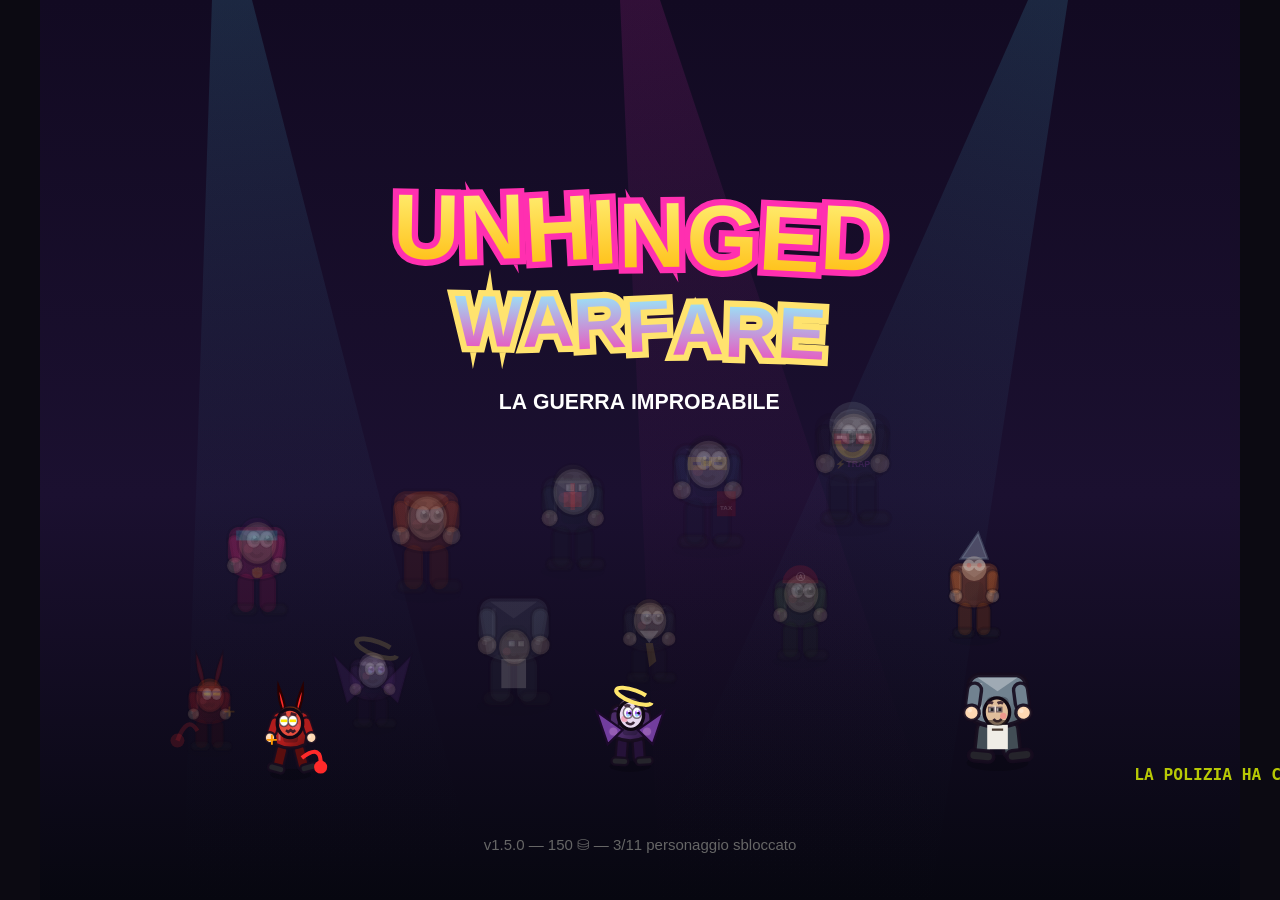
<file: index.html>
<!DOCTYPE html>
<html lang="it">
<head>
<meta charset="UTF-8">
<meta name="viewport" content="width=device-width, initial-scale=1.0, user-scalable=no, viewport-fit=cover">
<meta name="mobile-web-app-capable" content="yes">
<meta name="apple-mobile-web-app-capable" content="yes">
<meta name="apple-mobile-web-app-status-bar-style" content="black-translucent">
<meta name="apple-mobile-web-app-title" content="UNHINGED">
<meta name="theme-color" content="#0c0a12">
<title>UNHINGED WARFARE — La Guerra Improbabile</title>
<link rel="manifest" href="manifest.json">
<link rel="icon" type="image/png" sizes="64x64" href="icons/favicon-64.png">
<link rel="apple-touch-icon" sizes="180x180" href="icons/apple-touch-icon.png">
<script src="js/three.min.js"></script>
<script>
if (!window.THREE) {
  var s = document.createElement('script');
  s.src = 'https://cdnjs.cloudflare.com/ajax/libs/three.js/r128/three.min.js';
  document.head.appendChild(s);
}
</script>
<link rel="stylesheet" href="css/style.css">
</head>
<body>
<canvas id="game"></canvas>
<div id="fade"></div>
<script src="js/i18n.js"></script>
<script src="js/save.js"></script>
<script src="js/audio.js"></script>
<script src="js/render.js"></script>
<script src="js/data.js"></script>
<script src="js/engine.js"></script>
<script src="js/arena.js"></script>
<script src="js/ui.js"></script>
<script src="js/clip.js"></script>
<script src="js/main.js"></script>
<script src="js/threeboot.js"></script>
<script>
/* Registrazione Service Worker (PWA offline) — ignorata su file:// */
if ('serviceWorker' in navigator && location.protocol !== 'file:') {
  addEventListener('load', function(){
    navigator.serviceWorker.register('sw.js').catch(function(){});
  });
}
</script>
</body>
</html>
</file>
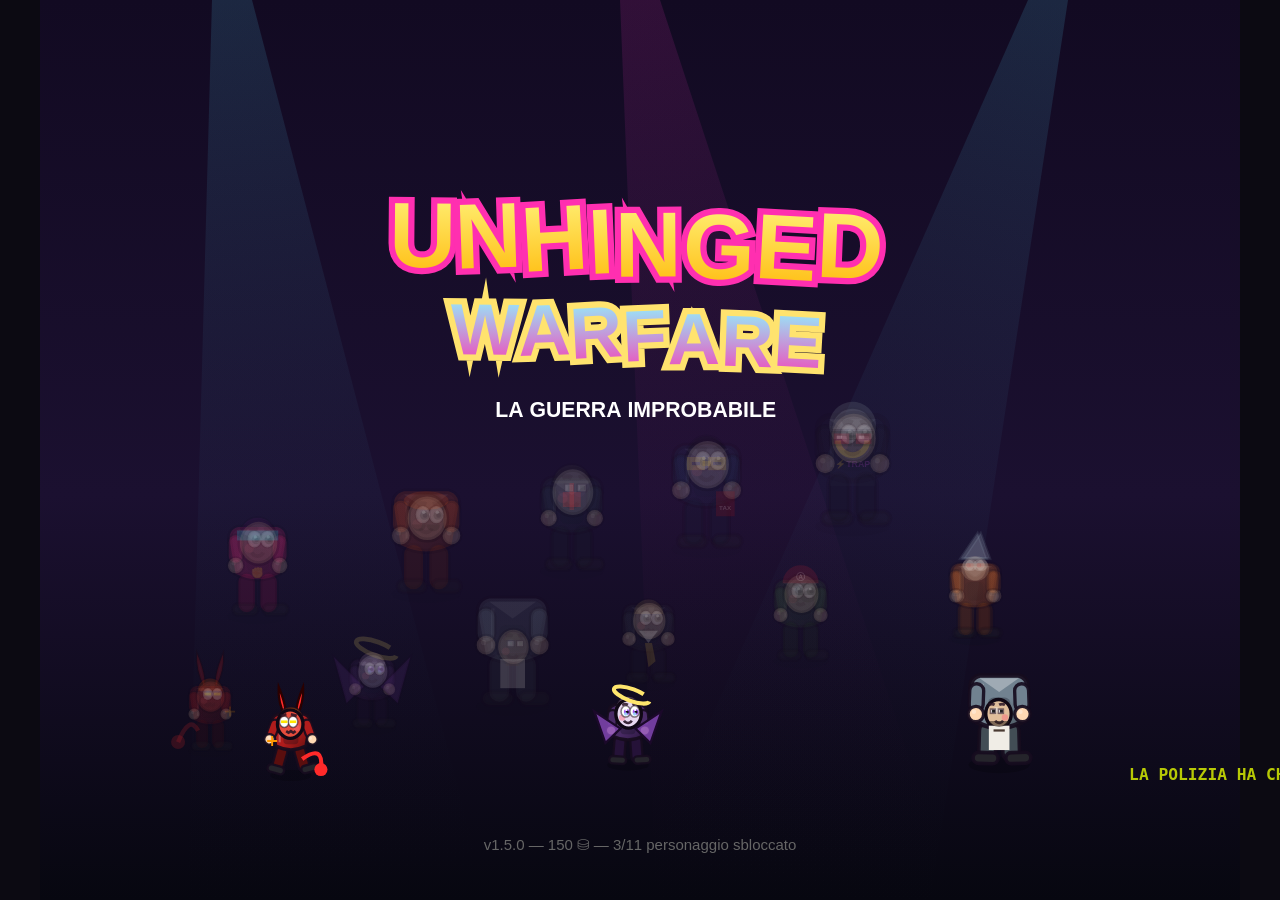
<file: gioca.html>
<!DOCTYPE html>
<html lang="it">
<head>
<meta charset="UTF-8">
<meta name="viewport" content="width=device-width, initial-scale=1.0, user-scalable=no, viewport-fit=cover">
<meta name="mobile-web-app-capable" content="yes">
<meta name="apple-mobile-web-app-capable" content="yes">
<meta name="apple-mobile-web-app-status-bar-style" content="black-translucent">
<meta name="apple-mobile-web-app-title" content="UNHINGED">
<meta name="theme-color" content="#0c0a12">
<title>UNHINGED WARFARE — La Guerra Improbabile</title>
<link rel="manifest" href="manifest.json">
<link rel="icon" type="image/png" sizes="64x64" href="icons/favicon-64.png">
<link rel="apple-touch-icon" sizes="180x180" href="icons/apple-touch-icon.png">
<script src="js/three.min.js"></script>
<script>
if (!window.THREE) {
  var s = document.createElement('script');
  s.src = 'https://cdnjs.cloudflare.com/ajax/libs/three.js/r128/three.min.js';
  document.head.appendChild(s);
}
</script>
<style>
/* UNHINGED WARFARE — UI punk collage */
*{margin:0;padding:0;box-sizing:border-box;-webkit-tap-highlight-color:transparent;user-select:none}
html,body{width:100%;height:100%;overflow:hidden;background:#0c0a12;font-family:'Arial Black','Arial Bold',Arial,sans-serif}
#game{position:fixed;inset:0;width:100vw;height:100vh;touch-action:none;display:block;z-index:1;background:transparent}
#game3d{position:fixed;inset:0;width:100vw;height:100vh;display:none;pointer-events:none;z-index:0}
#fade{position:fixed;inset:0;background:#0c0a12;opacity:0;pointer-events:none;transition:opacity .18s;z-index:900}
#fade.show{opacity:1}

/* ---- Testo e titoli ---- */
.t1{font-size:26px;color:#E8FF00;letter-spacing:2px}
.t2{font-size:17px;color:#fff}
.t3{font-size:13px;color:#888}

</style>
</head>
<body>
<canvas id="game"></canvas>
<div id="fade"></div>
<script>
/* ===== UNHINGED WARFARE — Testi IT/EN (dialoghi inclusi) ===== */
window.I18N = {
it:{
  tagline:"LA GUERRA IMPROBABILE", tapStart:"TOCCA PER INIZIARE", back:"INDIETRO",
  play:"GIOCA", customize:"PERSONALIZZA", shop:"NEGOZIO", settings:"IMPOSTAZIONI",
  share:"CONDIVIDI", trophies:"TROFEI", story:"STORIA", chaos:"CAOS", duel:"DUELLO",
  weekly:"SFIDA SETTIMANALE", level:"LIVELLO", locked:"BLOCCATO", selectChar:"SCEGLI IL TUO SVITATO",
  selectLevel:"SCEGLI LA MISSIONE", unlocked:"SBLOCCATO", buy:"COMPRA", bought:"ACQUISTATO", equip:"EQUIPA",
  equipped:"EQUIPAGGIATO", randomCombo:"COMBO CASUALE", saveLook:"SALVA LOOK", price:"prezzo",
  music:"MUSICA", sfx:"EFFETTI", quality:"GRAFICA", haptics:"VIBRAZIONE", language:"LINGUA", render3d:"MOTORE 3D", renderer3dOn:"3D stilizzato (richiede WebGL)", renderer3dOff:"Canvas 2D di riserva", renderer3dUnavailable:"WebGL non disponibile: uso Canvas 2D.", renderer3dHelp:"Il cambio si applica subito durante la partita.", poiMedCart:"CARRELLO DELLE CURE", poiWardLocker:"ARMADIETTO SMARRITO", poiRecordsTerminal:"TERMINALE CARTELLE", poiNightCache:"SCORTA DEL TURNO NOTTURNO", poiLevelNames:{
    2:{parkingMeter:"PARCOMETRO TRUCCATO",towLocker:"ARMADIETTO DEL CARRO ATTREZZI",lostBumper:"PARAURTI DISPERSO"},
    3:{evidenceBox:"SCATOLA DELLE PROVE",caseFiles:"FASCICOLI TOP SECRET",blueLocker:"ARMADIETTO BLU"},
    4:{couponPrinter:"STAMPANTE DEI COUPON",lostCart:"CARRELLO ABBANDONATO",freezerKey:"CHIAVE DEL CONGELATORE"},
    5:{lastTicket:"ULTIMO BIGLIETTO",ghostTimetable:"ORARIO DEI TRENI FANTASMA",platformCase:"VALIGIA SUL BINARIO"},
    6:{parkToken:"GETTONE DEL LUNA PARK",rideControl:"QUADRO DELLA RUOTA",prizeCabinet:"ARMADIO DEI PREMI"},
    7:{meetingMemo:"VERBALE MAI APPROVATO",boardroomTablet:"TABLET DELLA RIUNIONE",quietRoom:"STANZA DEL SILENZIO"},
    8:{knitBasket:"CESTO DEI FERRI",medicineChart:"TABELLONE DELLE PASTIGLIE",gardenKey:"CHIAVE DEL GIARDINO"},
    9:{boardingPass:"CARTA D’IMBARCO",gateConsole:"CONSOLE DEL GATE 0",baggageTag:"ETICHETTA BAGAGLIO"},
    10:{glowBracelet:"BRACCIALETTO FLUO",djSetlist:"PLAYLIST PROIBITA",mirrorballFuse:"FUSIBILE DELLA SFERA"},
    11:{captainArmband:"FASCIA DA CAPITANO",scoreConsole:"TABELLONE DELLO 0-0",lockerRoom:"SPOGLIATOIO OSPITI"},
    12:{vipPass:"PASS DELLA TRIBUNA VIP",varArchive:"ARCHIVIO DEL VAR",trophyCabinet:"VETRINA DEL TROFEO"},
    13:{spiritBoard:"TAVOLA OUIJA SMARRITA",hauntedFuse:"FUSIBILE MALEDETTO",atticKey:"CHIAVE DEL SOFFITTA"},
    14:{gavelCase:"TECA DEL MARTELLETTO",evidenceLocker:"ARMADIO DELLE PROVE",sentenceFile:"FASCICOLI DELLA SENTENZA"},
    15:{coreShard:"SCAGLIA DEL NUCLEO",brainLog:"DIARIO DEL CERVELLONE",escapePod:"POD DI EMERGENZA"}
  }, interactPrompt:"[E] INTERAGISCI", discoveryPrompt:"AREA ESPLORATA", explorationProgress:"SEGRETI", secretSetComplete:"TUTTI I SEGRETI TROVATI! BONUS +75",
  high:"ALTA", med:"MEDIA", low:"BASSA", on:"ON", off:"OFF", resume:"RIPRENDI", restart:"RIAVVIA LIVELLO",
  quit:"ESCI AL MENU", victory:"ZONA LIBERATA!", defeat:"SVITATO… RIPROVA!",
  bossDefeat:"BOSS SCONFITTO!", newChar:"NUOVO PERSONAGGIO SBLOCCATO", reward:"RICOMPENSA",
  coinsEarned:"MONETE GUADAGNATE", chaosBonus:"BONUS CAOS", replay:"RIGIOCA", next:"AVANTI",
  continueStory:"CONTINUA", shareClip:"CONDIVIDI LA CLIP", clipSaved:"CLIP SALVATA!",
  noClips:"Nessuna clip ancora. Fai casino, si registra da solo!",
  skills:"ABILITÀ", ultimate:"CAOS", cooldown:"CARICA", hp:"VITA",
  duelCPU:"VS COMPUTER", duelLocal:"DUE GIOCATORI", p1:"GIOCATORE 1", p2:"GIOCATORE 2",
  winP1:"GIOCATORE 1 VINCE!", winP2:"GIOCATORE 2 VINCE!", winCPU:"IL COMPUTER VINCE!",
  weeklyDone:"SFIDA COMPLETATA!", weeklyDesc:"Completa il livello con il vincolo assurdo!",
  constraints:["Solo attacchi base!","Solo l'abilità folle!","Vita dimezzata!","Nemici più veloci!","Boss infuriato!"],
  round:"ROUND", fight:"COMBATTI!", timeLeft:"TEMPO", draw:"PAREGGIO!",
  trophiesDesc:{ lv1:"Libera l'ospedale", lv8:"Sconfiggi IL CERVELLONE", c50:"Raggiungi ondata 50 in CAOS",
    combo30:"Combo x30", clip:"Registra una clip", full:"Tutti gli Svitati", rich:"5000 monete", ult10:"10 ultimate" },
  loading:"CARICAMENTO…", tip:"SUGGERMEN", tips:[
    "Le combo rendono! Non fermarti mai!",
    "L'abilità folle respinge i nemici attorno a te!",
    "Riempi l'indicatore CAOS e libera l'inferno!",
    "Gli oggetti nemici si possono schivare con il dardo laterale!",
    "Le vasi si rigenerano: rompili tutti!",
    "Sandro frigge: le pozze d'olio ustionano chi ci passa sopra!",
    "Paolo al 5%: Risparmio Energetico rallenta tutto e carica la CAOS!",
    "Lucia rimanda i proiettili al mittente… come bollette!"],
  storyDlg:{intro:"LA METROPOLI STORTA. IL CERVELLONE HA ROTTO IL MUTAMENTO. LA NEBBIA ZUL FUORIESCE DALLE BOCCHE DEI VICOLI. GLI \"SVITATI\" — CITTADINI STRAORDINARI, NON PAZIENTI — SI CONTENDONO I QUARTIERI. NON RESTA CHE SCEGLIERE UN CAMPIONE.",
    l1:["GUIDO: Sei arrivato nell'ospedale in cui i robot infermieri funziona in loop da settimane.","GUIDO: Se qualcuno ti chiede perché ho la testa gonfiata… non rispondere!","BOSS: Che un bendaggio curi tutto! ANCHE TE!"],
    l2:["GUIDO: Le auto del parcheggio hanno deciso di guidare da sole. Peccato che non sappiano dove.","GUIDO: Compra il ticket! SORPRESA! È UNA TRAPPOLA!"],
    l3:["GUIDO: La burocrazia qui è letteralmente viva. Faldoni, timbri, moduli infiniti.","SERGENTE TIMBRO: NIENTE entra o esce senza il MIO TIMBRO!"],
    l4:["GUIDO: Supermercato di notte. I carrelli hanno votato per l'indipendenza.","SIGNORA DEI COUPON: GLI SCONTI SONO TUTTI PER ME! E PER TE… DANNI!"],
    l5:["GUIDO: Il treno non si ferma più da 3 mesi. Nessuno sa perché.","CAPOTRENO ETERNO: QUESTO TRENO NON FERMA MAI! MAI! MAI!"],
    l6:["GUIDO: Luna park chiuso \"per ferie\". Da 5 anni.","ZIO PALLONCINO: Tutti insieme… GONFIAMOCI ALL'ESPERienza!"],
    l7:["GUIDO: Piano 12. Le riunioni olografiche hanno incarcerato l'intero piano.","MANAGER DELLE RIUNIONI: QUESTA CALL AVREBBE POTUTO ESSERE UN'E-MAIL… MA NON SARA'!"],
    l8:["GUIDO: Ex ospizio di lusso. Qui i nonni NON hanno smesso di prendersi cura di te. Contro il tuo parere.","GUIDO: Occhio alle sedie da corsa. E alle maglioni. Soprattutto ai maglioni.","BADANTE BARBARA: DAI CHE SI GIOCA! HAI PRESO LA PASTIGLIA? EMOZIONI OBBLIGATORIE!","GUIDO: Se ti abbraccia, hai perso. Se ti punge, hai perso DUE volte."],
    l9:["GUIDO: Aeroporto internazionale. I voli partono da mesi, ma NESSUNO è mai imbarcato.","GUIDO: Le valigie si sono organizzate in sindacato. Lo scannatore è dall'altra parte.","IL GATEKEEPER: IL GATE 0 NON ASPETTA NESSUNO! CARTA D'IDENTITÀ! CARTA D'IDENTITÀ!","GUIDO: Non hai la carta d'identità. Ti conviene correre."],
    l10:["GUIDO: Discoteca 'Pista Mito 88'. Chiusa dal 1994. La pista luminosa è ancora calda.","GUIDO: I ballerini sono a blocchi. Il barman versa shake da 900 kcal. È una miniera d'oro… e di zucchero.","DJ SUBBOTTA: PORTATE LA CARICA! CHE SI ALZA LA RESA! LA SERATA NON FINISCE MAI!","GUIDO: Se il suono ti prende, sei spacciato. Balla. O corri. Meglio correre."],
    l11:["GUIDO: Lo stadio della città. La partita è sospesa da 12 anni. Il risultato è ancora 0-0.","GUIDO: Gli ultras hanno esaurito i cori. Ora canticcano SOLO il jingle dello stadio.","IL COMMISSARIO TECNICO: LA SELEZIONE! MI SERVE UN ATTACCANTE! MI SERVI TU!","GUIDO: Non accettare la maglia. Se accetti la maglia, sei nel club. E il club vince SEMPRE."],
    l12:["GUIDO: Tribuna VIP. Il torneo di qualificazione al Torneo di Qualificazione. Sì, è matryoshka.","GUIDO: Se vinci, giochi il torneo per decidere chi gioca il torneo. Poi c'è la finale del torneo.","IL BANDIERONA: FUORI GIOCO! FUORI GIOCO! TUTTO È FUORI GIOCO!","GUIDO: È arbitro, rigore, VAR e bandierone. Tutto in uno. Che dio ti aiuti."],
    l13:["GUIDO: Villa abbandonata dal 1987. L'immobile è ancora in affitto. A chi? Meglio non chiederlo.","GUIDO: I fantasmi qui non spaventano: fanno le richieste di condominio. È peggio.","L'INQUILINO DI PIANO -1: MI DEVII LE SPESE! MI DEVII LE SPESE! E IL MIO SOFFITTO!","GUIDO: Non firmare nulla. Specialmente gli scontrini."],
    l14:["GUIDO: Tribunale. Udienza immediata per l'intera città. Reato: esistere.","GUIDO: La giustizia qui è veloce: colpisce prima ancora di capire.","IL GIUDICE ASSOLUTAMENTE NO: ORDINE IN TRIBUNALE! COLPEVOLE! DI COSA? NON IMPORTA!"]},
  charsDesc:{zappo:"Figlio del Diavolo: ribelle infernale, scintille e bestemmie a 380 Volt.",
    mimi:"Angelo Caduto in Disgrazia: cacciata dal cielo, le sue lacrime sono onde d'urto sacre.",
    bruno:"Padre Divorziato: 400 kg di rancore inamovibile per l'ex moglie e assegni non pagati.",
    ferdinando:"Avvocato Fallito: ogni colpo è un ricorso d'urgenza con tre denunce a raffica.",
    dolores:"Nonna Anarchica: lancia conserve casalinghe esplosive e rifiuta ogni autorità.",
    kevin:"Complottista Paranoico: cloni nati da un microonde rubato, botte e cospirazioni continue.",
    carla:"Carla la Femminista: megafono da 4000 Watt e slogan sonici che abbattono interi isolati.",
    sandro:"L'Idraulico Lunatico: intossicato dalle fogne, risolve tutto allagando il nemico di liquami.",
    paolo:"Trader in Bancarotta: vivacità al 5%, blocca il mercato e ricarica il caos all'infinito.",
    lucia:"L'Esattore Spietato: pignora i colpi nemici e li rispedisce con mora maggiorata.",
    ninoz:"Ninoz: trapper europeo con capelli grigi, occhiali da sole rossi, outfit oversize e Bomba di Farina."},
  unlockedNew:"PERSONAGGIO SBLOCCATO",
  trialsTitle:"PROVE SVITATE",
  trialsSub:"3 sfide — 1 boss leggendario ciascuna",
  trialDone:"rivincita libera",
  trialHint:"sconfiggilo per sbloccare",
  boardHint:"⏱ clicca qui per la classifica",
  boardEmpty:"Nessun tempo ancora. Che aspetti? Il cronometro non morde… il boss sì!",
  boardClose:"CHIUDI",
  boardRank:"CLASSIFICA",
  abName:{zap:"Scossa a Catena",cry:"Pianto Devastante",lead:"Corpo di Piombo",tri:"Tripla Ripetizione",throw:"Ingrandimento Percepito",fight:"Litigio Produttivo",disc:"Coreografia Cataclismica",fry:"Frittura Immediata",batt:"Risparmio Energetico",sweep:"Spolverata della Dimenticanza",battery:"Risparmio Energetico"},
  chaosNames:{zap:"Nero di Corrente",cry:"Alluvione Emotivo",lead:"Magnitudo 10",tri:"Tris Perfetto",throw:"L'APOPPESSIA DEL BOTTONE",fight:"DOPPIO CASTIGO",disc:"CARDIO BLAST 3000",fry:"LA FRIGGITRICE SUPREMA",battery:"RICARICA VELOCE 1000%",sweep:"REGISTRO CANCELLATO"},
},
en:{
  tagline:"THE IMPROBABLE WAR", tapStart:"TAP TO START", back:"BACK",
  play:"PLAY", customize:"CUSTOMIZE", shop:"SHOP", settings:"SETTINGS",
  share:"SHARE", trophies:"TROPHIES", story:"STORY", chaos:"CHAOS", duel:"DUEL",
  weekly:"WEEKLY CHALLENGE", level:"LEVEL", locked:"LOCKED", selectChar:"PICK YOUR UNHINGED",
  selectLevel:"PICK YOUR MISSION", unlocked:"UNLOCKED", buy:"BUY", bought:"OWNED", equip:"EQUIP",
  equipped:"EQUIPPED", randomCombo:"RANDOM COMBO", saveLook:"SAVE LOOK", price:"price",
  music:"MUSIC", sfx:"SFX", quality:"GRAPHICS", haptics:"HAPTICS", language:"LANGUAGE", render3d:"3D RENDERER", renderer3dOn:"Stylized 3D (requires WebGL)", renderer3dOff:"Canvas 2D fallback", renderer3dUnavailable:"WebGL unavailable: using Canvas 2D.", renderer3dHelp:"Changes apply immediately during play.", poiMedCart:"MEDICAL SUPPLY CART", poiWardLocker:"LOST PROPERTY LOCKER", poiRecordsTerminal:"PATIENT RECORDS TERMINAL", poiNightCache:"NIGHT SHIFT CACHE", poiLevelNames:{
    2:{parkingMeter:"RIGGED PARKING METER",towLocker:"TOW-TRUCK LOCKER",lostBumper:"MISSING BUMPER"},
    3:{evidenceBox:"EVIDENCE BOX",caseFiles:"TOP-SECRET CASE FILES",blueLocker:"BLUE LOCKER"},
    4:{couponPrinter:"COUPON PRINTER",lostCart:"ABANDONED SHOPPING CART",freezerKey:"FREEZER KEY"},
    5:{lastTicket:"THE LAST TICKET",ghostTimetable:"GHOST TRAIN TIMETABLE",platformCase:"SUITCASE ON THE PLATFORM"},
    6:{parkToken:"FUNFAIR TOKEN",rideControl:"FERRIS WHEEL CONTROLS",prizeCabinet:"PRIZE CABINET"},
    7:{meetingMemo:"NEVER-APPROVED MINUTES",boardroomTablet:"BOARDROOM TABLET",quietRoom:"QUIET ROOM"},
    8:{knitBasket:"KNITTING BASKET",medicineChart:"MEDICATION CHART",gardenKey:"GARDEN KEY"},
    9:{boardingPass:"BOARDING PASS",gateConsole:"GATE 0 CONSOLE",baggageTag:"BAGGAGE TAG"},
    10:{glowBracelet:"GLOW BRACELET",djSetlist:"FORBIDDEN SETLIST",mirrorballFuse:"MIRRORBALL FUSE"},
    11:{captainArmband:"CAPTAIN’S ARMBAND",scoreConsole:"THE 0-0 SCOREBOARD",lockerRoom:"AWAY TEAM LOCKER"},
    12:{vipPass:"VIP STAND PASS",varArchive:"VAR ARCHIVE",trophyCabinet:"TROPHY CABINET"},
    13:{spiritBoard:"LOST OUIJA BOARD",hauntedFuse:"HAUNTED FUSE BOX",atticKey:"ATTIC KEY"},
    14:{gavelCase:"GAVEL CASE",evidenceLocker:"EVIDENCE LOCKER",sentenceFile:"SENTENCE FILE"},
    15:{coreShard:"CORE SHARD",brainLog:"THE BIG BRAIN’S LOG",escapePod:"EMERGENCY ESCAPE POD"}
  }, interactPrompt:"[E] INTERACT", discoveryPrompt:"AREA DISCOVERED", explorationProgress:"SECRETS", secretSetComplete:"ALL SECRETS FOUND! +75 BONUS",
  high:"HIGH", med:"MED", low:"LOW", on:"ON", off:"OFF", resume:"RESUME", restart:"RESTART LEVEL",
  quit:"QUIT TO MENU", victory:"AREA SECURED!", defeat:"UNHINGED… TRY AGAIN!",
  bossDefeat:"BOSS DEFEATED!", newChar:"NEW CHARACTER UNLOCKED", reward:"REWARD",
  coinsEarned:"COINS EARNED", chaosBonus:"CHAOS BONUS", replay:"REPLAY", next:"NEXT",
  continueStory:"CONTINUE", shareClip:"SHARE THE CLIP", clipSaved:"CLIP SAVED!",
  noClips:"No clips yet. Make a mess, it records itself!",
  skills:"SKILLS", ultimate:"CHAOS", cooldown:"CHARGE", hp:"HEALTH",
  duelCPU:"VS CPU", duelLocal:"TWO PLAYERS", p1:"PLAYER 1", p2:"PLAYER 2",
  winP1:"PLAYER 1 WINS!", winP2:"PLAYER 2 WINS!", winCPU:"THE CPU WINS!",
  weeklyDone:"CHALLENGE COMPLETE!", weeklyDesc:"Beat the level with the absurd constraint!",
  constraints:["Melee only!","Special skill only!","Half health!","Faster enemies!","Enraged boss!"],
  round:"ROUND", fight:"FIGHT!", timeLeft:"TIME", draw:"DRAW!",
  trophiesDesc:{ lv1:"Liberate the hospital", lv8:"Defeat THE BIG BRAIN", c50:"Reach wave 50 in CHAOS",
    combo30:"30x combo", clip:"Record a clip", full:"All Unhinged unlocked", rich:"5000 coins", ult10:"10 ultimates" },
  loading:"LOADING…", tip:"TIP", tips:[
    "Combos pay! Never stop!",
    "Your skill knocks back nearby enemies!",
    "Fill the CHAOS meter and unleash hell!",
    "You can dodge enemy projectiles sideways!",
    "Vases respawn: smash them all!",
    "Sandro fries: oil pools burn anyone who walks through!",
    "Paolo at 5%: Power Saving slows everything and charges CHAOS!",
    "Lucia returns fire to sender… as utility bills!"],
  storyDlg:{intro:"THE CROOKED METROPOLIS. THE BIG BRAIN BROKE BAD. ZUL FOG POURS FROM EVERY ALLEY. THE \"UNHINGED\" — ordinary folks turned extraordinary, never patients — fight over the blocks. Time to pick a champion.",
    l1:["GUIDO: Welcome to the hospital where nurse-bots have been looping for weeks.","GUIDO: If anyone asks why my head is swollen… don't answer!","BOSS: A bandage cures everything! YOU TOO!"],
    l2:["GUIDO: The parking lot cars decided to drive themselves. Nobody told them where.","GUIDO: Take your ticket! SURPRISE! IT'S A TRAP!"],
    l3:["GUIDO: Bureaucracy here is literally alive. Files, stamps, endless forms.","SGT. STAMP: NOTHING gets in or out without MY stamp!"],
    l4:["GUIDO: Supermarket at night. The carts voted for independence.","COUPON QUEEN: ALL DISCOUNTS ARE MINE! AND FOR YOU… DAMAGE!"],
    l5:["GUIDO: The train hasn't stopped in 3 months. Nobody knows why.","ETERNAL CONDUCTOR: THIS TRAIN NEVER STOPS! NEVER! NEVER!"],
    l6:["GUIDO: Fun park closed \"for vacation\". For 5 years.","UNCLE BALLOON: Everybody now… INFLATE YOURSELF!"],
    l7:["GUIDO: Floor 12. Holographic meetings have imprisoned the whole floor.","MEETING MANAGER: THIS CALL COULD'VE BEEN AN EMAIL… AND IT NEVER WILL!"],
    l8:["GUIDO: Luxury retirement home. The grannies here NEVER stopped taking care of you. Against your will.","GUIDO: Watch out for racing wheelchairs. And knitwear. Mostly knitwear.","CARER BARBARA: COME ON, LET'S PLAY! DID YOU TAKE YOUR PILL? MANDATORY EMOTIONS!","GUIDO: If she hugs you, you lose. If she stabs you, you lose TWICE."],
    l9:["GUIDO: International airport. Flights have been departing for months, but NOBODY ever boarded.","GUIDO: The suitcases formed a union. The scanner is on the other side.","THE GATEKEEPER: GATE 0 WAITS FOR NO ONE! ID! ID!","GUIDO: You don't have your ID. Better run."],
    l10:["GUIDO: Club 'Pista Mito 88'. Closed since 1994. The dance floor is still warm.","GUIDO: Dancers move in blocks. The barman pours 900-kcal shakes. It's a goldmine… and a sugar mine.","DJ SUBBOTTA: BRING THE CHARGE! TURN IT UP! THE NIGHT NEVER ENDS!","GUIDO: If the sound catches you, you're done. Dance. Or run. Better run."],
    l11:["GUIDO: The city stadium. The match has been suspended for 12 years. The score is still 0-0.","GUIDO: The ultras ran out of chants. Now they hum ONLY the stadium jingle.","THE COACH: THE SELECTION! I NEED A STRIKER! I NEED YOU!","GUIDO: Don't take the jersey. If you take the jersey, you join the club. And the club ALWAYS wins."],
    l12:["GUIDO: VIP stands. The qualifying tournament for the Qualifying Tournament. Yes, matryoshka.","GUIDO: Win and you play the tournament that decides who plays the tournament. Then the tournament final.","THE LINESMAN: OFFSIDE! OFFSIDE! EVERYTHING IS OFFSIDE!","GUIDO: He's referee, penalty, VAR and linesman. All in one. God help you."],
    l13:["GUIDO: Abandoned villa since 1987. The place is still up for rent. To whom? Better not ask.","GUIDO: The ghosts here don't scare you: they file condo complaints. Worse.","TENANT FLOOR -1: YOU OWE ME FEES! YOU OWE ME FEES! AND MY CEILING!","GUIDO: Don't sign anything. Especially receipts."],
    l14:["GUIDO: Courthouse. Immediate hearing for the whole city. Charge: existing.","GUIDO: Justice here is fast: it strikes before it understands.","THE JUDGE ABSOLUTELY NOT: ORDER IN COURT! GUILTY! OF WHAT? DOESN'T MATTER!"]},
  charsDesc:{zappo:"Son of the Devil: underworld rebel, hellfire sparks and raw demonic static.",
    mimi:"Fallen Angel: kicked out of heaven, her sacred tears are devastating shockwaves.",
    bruno:"Divorced Dad: 400 kg of pure immovable resentment and unpaid alimony.",
    ferdinando:"Disbarred Lawyer: every strike is an emergency injunction hitting thrice.",
    dolores:"Anarchist Granny: tosses explosive homemade preserve jars and obeys no law.",
    kevin:"Paranoid Conspiracy Theorist: cloned in a microwave, fighting imaginary plots.",
    carla:"Carla the Feminist: 4000W megaphone blasting sonic slogans that shatter blocks.",
    sandro:"Lunatic Plumber: intoxicated by sewer fumes, unclogging enemies with caustic slurry.",
    paolo:"Bankrupt Crypto Trader: 5% battery, freezes time to wait for the next bull run.",
    lucia:"Ruthless Tax Collector: seizes incoming projectiles and returns them with a 200% fine.",
    ninoz:"Ninoz: European trapper with grey hair, red-tinted sunglasses, baggy streetwear and Flour Bomb."},
  unlockedNew:"CHARACTER UNLOCKED",
  trialsTitle:"UNHINGED TRIALS",
  trialsSub:"3 challenges — 1 legendary boss each",
  trialDone:"free rematch",
  trialHint:"beat it to unlock",
  boardHint:"⏱ tap here for leaderboard",
  boardEmpty:"No times yet. What are you waiting for? The clock doesn't bite… the boss does!",
  boardClose:"CLOSE",
  boardRank:"LEADERBOARD",
  abName:{zap:"Chain Shock",cry:"Cry Wave",lead:"Lead Body",tri:"Triple Repeat",throw:"Perceived Enlargement",fight:"Productive Fight",disc:"Cataclysm Choreography",fry:"Instant Frying",batt:"Power Saving Mode",sweep:"Dustpan of Forgetting",battery:"Power Saving Mode"},
  chaosNames:{zap:"Blackout",cry:"Emotional Flood",lead:"Magnitude 10",tri:"Perfect Hat-trick",throw:"BUTTON APOCALYPSE",fight:"DOUBLE PUNISHMENT",disc:"CARDIO BLAST 3000",fry:"THE SUPREME FRYER",battery:"FAST CHARGE 1000%",sweep:"RECORD DELETED"},
}};
window.L=function(k){const s=window.I18N[window.SAVE.data.lang]||window.I18N.it;const v=k.split('.').reduce((o,p)=>o&&o[p],s);return v!=null?v:k;};
window.LT=function(k){const s=window.I18N[window.SAVE.data.lang]||window.I18N.it;const v=k.split('.').reduce((o,p)=>o&&o[p],s);return v&&v.length?v:[];};
</script>
<script>
/* ===== UNHINGED WARFARE — Salvataggio (localStorage) ===== */
window.SAVE = (function(){
const KEY='unhinged_warfare_v1';
const def={ lang:'it', coins:150, storyLevel:0, bestChaos:0, seen:{}, chars:['zappo','mimi','bruno'],
  looks:{
    zappo:{outfit:'tuta', weapon:'mattarello', hat:'nessuno', color:0},
    mimi:{outfit:'tuta', weapon:'mattarello', hat:'nessuno', color:0},
    bruno:{outfit:'tuta', weapon:'mattarello', hat:'nessuno', color:0}
  },
  settings:{music:.7,sfx:.9,quality:'high',haptics:true,render3d:true},
  trophies:{}, weeklyDone:0, weeklyKey:'', clips:[], discoveries:{}, stats:{ults:0,maxCombo:0,coinsTotal:0} };
let data;
try{ data=Object.assign({},def,JSON.parse(localStorage.getItem(KEY)||'{}')); }
catch(e){ data=Object.assign({},def); }
data.settings=Object.assign({},def.settings,data.settings||{});
data.stats=Object.assign({},def.stats,data.stats||{});
data.looks=Object.assign({},def.looks,data.looks||{});
data.discoveries=Object.assign({},def.discoveries,data.discoveries||{});
data.secrets=Object.assign({},data.secrets||{});
if(!Array.isArray(data.chars)) data.chars=[];
['zappo','mimi','bruno'].forEach(function(id){
  if(data.chars.indexOf(id)<0)data.chars.push(id);
  data.looks[id]=data.looks[id]||{outfit:'tuta',weapon:'mattarello',hat:'nessuno',color:0};
});
function save(){ try{ localStorage.setItem(KEY,JSON.stringify(data)); }catch(e){} }
save(); // migra anche i salvataggi precedenti al roster iniziale di tre personaggi
/* ---------- Classifica locale delle Prove (top 10) ---------- */
function trialBoard(){
  if(!Array.isArray(data.trialBoard)) data.trialBoard=[];
  return data.trialBoard;
}
function addTrialScore(trialId,charId,time){
  const b=trialBoard();
  const entry={trial:trialId,char:charId,time:Math.round(time*10)/10,ts:Date.now()};
  b.push(entry);
  b.sort((x,y)=>x.time-y.time);
  if(b.length>10) b.length=10;
  save();
  /* rank (1-10) della run se ancora in classifica, altrimenti 0 */
  const idx=b.findIndex(e=>e.ts===entry.ts);
  return idx>=0?idx+1:0;
}
function makeLook(id){ data.looks[id]=data.looks[id]||{outfit:'tuta',weapon:'mattarello',hat:'nessuno',color:0}; return data.looks[id]; }
function checkFullTrophy(){
  /* Sblocca tutti gli Svitati: assegnato quando chars contiene tutti gli id di DATA.Chars */
  const ids=Object.keys(window.DATA?DATA.Chars:{});
  if(ids.length&&ids.every(id=>data.chars.indexOf(id)>=0)&&!data.trophies.full){
    data.trophies.full=Date.now();
  }
}
return {
  data, save, trialBoard, addTrialScore,
  recordDiscovery(id){
    if(!id||data.discoveries[id]) return false;
    data.discoveries[id]=Date.now(); save(); return true;
  },
  discoveryCount(){ return Object.keys(data.discoveries||{}).length; },
  unlocked(id){ return data.chars.indexOf(id)>=0; },
  unlockChar(id){ if(!this.unlocked(id)){ data.chars.push(id); makeLook(id); checkFullTrophy(); save(); return true; } return false; },
  look(id){ return data.looks[id]||{outfit:'tuta',weapon:'mattarello',hat:'nessuno',color:0}; },
  setLook(id,l){ data.looks[id]=l; save(); },
  addCoins(n){ data.coins+=n; data.stats.coinsTotal+=n; if(data.stats.coinsTotal>=5000) this.trophy('rich'); save(); },
  spend(n){ if(data.coins<n) return false; data.coins-=n; save(); return true; },
  trophy(id){ if(!data.trophies[id]){ data.trophies[id]=Date.now(); save(); return true; } return false; },
  weeklyKey(){ const d=new Date(); return d.getFullYear()+'-'+(d.getMonth()+1)+'-'+Math.floor(d.getDate()/7); }
};})();
</script>
<script>
/* ===== UNHINGED WARFARE — Audio procedurale (WebAudio, zero file) ===== */
window.AUDIO=(function(){
let ctx=null,mg=null,sg=null,started=false;
function ensure(){ if(!ctx){ try{ ctx=new (window.AudioContext||window.webkitAudioContext)(); mg=ctx.createGain(); sg=ctx.createGain(); mg.connect(ctx.destination); sg.connect(ctx.destination);}catch(e){} }
  if(ctx&&ctx.state==='suspended') ctx.resume(); }
function apply(){ if(!ctx)return; ensure(); mg.gain.value=(SAVE.data.settings.music||0)*0.5; sg.gain.value=(SAVE.data.settings.sfx||0)*0.7; }
function tone(f,dur,type,vol,slide){ ensure(); if(!ctx)return; try{
  const o=ctx.createOscillator(),g=ctx.createGain();
  o.type=type||'square'; o.frequency.value=f;
  if(slide) o.frequency.exponentialRampToValueAtTime(Math.max(20,f+slide),ctx.currentTime+dur);
  g.gain.setValueAtTime(vol||0.15,ctx.currentTime);
  g.gain.exponentialRampToValueAtTime(0.001,ctx.currentTime+dur);
  o.connect(g); g.connect(sg); o.start(); o.stop(ctx.currentTime+dur);}catch(e){} }
function noise(dur,vol,flp){ ensure(); if(!ctx)return; try{
  const n=Math.floor(ctx.sampleRate*dur), b=ctx.createBuffer(1,n,ctx.sampleRate), d=b.getChannelData(0);
  for(let i=0;i<n;i++) d[i]=(Math.random()*2-1)*(1-i/n);
  const s=ctx.createBufferSource(); s.buffer=b;
  const g=ctx.createGain(); g.gain.value=vol||0.2;
  let node=s;
  if(flp){ const f=ctx.createBiquadFilter(); f.type='lowpass'; f.frequency.value=flp; s.connect(f); node=f; }
  node.connect(g); g.connect(sg); s.start(); }catch(e){} }
let musTimer=null,musStep=0,musPat=null,musTempo=210;
/* scale psichedeliche: frigia/discordante per il menu, piu' dura in battaglia */
const PATS={
  menu:[110,116.5,0,130.8,146.8,0,130.8,116.5,98,0,116.5,130.8,0,146.8,164.8,146.8],
  battle:[110,110,116.5,130.8,0,146.8,130.8,116.5,98,98,116.5,130.8,164.8,0,146.8,130.8],
  boss:[73.4,0,73.4,77.8,0,87.3,69.3,0,73.4,0,77.8,73.4,0,87.3,98,69.3],
  duel:[146.8,0,155.6,174.6,0,146.8,130.8,0,116.5,0,146.8,155.6,174.6,0,130.8,116.5]
};
const TEMPO={menu:245,battle:175,boss:158,duel:185};
/* pad triangolare smorzato: alone mistico dietro la melodia */
function pad(f,dur,vol){ ensure(); if(!ctx)return; try{
  const g=ctx.createGain(),flt=ctx.createBiquadFilter();
  flt.type='lowpass'; flt.frequency.setValueAtTime(320,ctx.currentTime);
  flt.frequency.exponentialRampToValueAtTime(1100,ctx.currentTime+dur*0.5);
  flt.frequency.exponentialRampToValueAtTime(280,ctx.currentTime+dur);
  g.gain.setValueAtTime(0.0001,ctx.currentTime);
  g.gain.exponentialRampToValueAtTime(vol||0.035,ctx.currentTime+dur*0.35);
  g.gain.exponentialRampToValueAtTime(0.001,ctx.currentTime+dur);
  [f,f*1.005,f*1.5].forEach(fr=>{ const o=ctx.createOscillator(); o.type='sawtooth'; o.frequency.value=fr;
    o.connect(flt); o.start(); o.stop(ctx.currentTime+dur); });
  flt.connect(g); g.connect(mg);
}catch(e){} }
function musLoop(){ if(!ctx||!musPat)return;
  const n=musPat[musStep%musPat.length];
  if(n){
    /* lead con vibrato tramite slide + ottava soffiata */
    tone(n,0.26,'triangle',0.055,musStep%3===0?n*0.02:0);
    if(musStep%2===0) tone(n/2,0.42,'triangle',0.05,-n*0.01);
    if(musStep%4===2) tone(n*2,0.5,'sine',0.022);
    if(musStep%8===0) pad(n/2,1.6,0.03);
    if(musStep%16===12) noise(0.22,0.025,2600); // scia d'aria psichedelica
  }
  musStep++; musTimer=setTimeout(musLoop,musTempo); }
return {
  start(){ if(started)return; started=true; apply(); },
  apply,
  music(name){ ensure(); if(musTimer){clearTimeout(musTimer);musTimer=null;} musPat=PATS[name]||null; musTempo=TEMPO[name]||210; musStep=0; if(musPat&&SAVE.data.settings.music>0) musLoop(); },
  stopMusic(){ musPat=null; if(musTimer){clearTimeout(musTimer);musTimer=null;} },
  hit(){ noise(0.08,0.25,1200); tone(160,0.08,'sawtooth',0.12,-80); },
  heavy(){ noise(0.16,0.35,700); tone(90,0.18,'sawtooth',0.18,-50); },
  dash(){ noise(0.12,0.12,2500); },
  jump(){ tone(300,0.12,'square',0.08,240); },
  coin(){ tone(880,0.07,'square',0.1); setTimeout(()=>tone(1318,0.12,'square',0.1),60); },
  ult(){ ensure(); if(!ctx)return; tone(65,0.9,'sawtooth',0.3,220); noise(0.7,0.3,900); },
  hurt(){ tone(220,0.15,'sawtooth',0.2,-140); },
  click(){ tone(600,0.05,'square',0.08,200); },
  unlock(){ [523,659,784,1046].forEach((f,i)=>setTimeout(()=>tone(f,0.18,'square',0.12),i*110)); },
  vase(){ noise(0.2,0.3,3000); tone(700,0.1,'triangle',0.1,-500); },
  bossRoar(){ tone(55,0.8,'sawtooth',0.28,35); noise(0.5,0.2,300); },
  shoot(){ tone(900,0.06,'square',0.06,-400); }
};})();

</script>
<script>
/* ===== UNHINGED WARFARE — Rendering procedurale (personaggi, nemici, boss, fondali) ===== */
window.R=(function(){
const R=Math.random, PI=Math.PI;

/* ---------- Palette colori principale per skin ---------- */
const MAIN=['#4db8ff','#ff6bd6','#8a8f98','#ffd94d','#7bc86c','#ff8c42','#ff4d6d'];
function mainColor(i){return MAIN[(i||0)%MAIN.length];}

/* ---------- Personaggi giocabili ---------- */
/* h=altezza, cada uno disegnato con primitive canvas, stile cartoon */
const CH={
 zappo(c,p){ // FIGLIO DEL DIAVOLO: corna rosse affilate, coda a freccia, occhi infuocati, fiamme e scintille
  body(c,p,'#b01c1c','#5a0e0e');
  // corna diaboliche rosse curve
  c.fillStyle='#ff2a2a'; c.strokeStyle='#2a0000'; c.lineWidth=1.2*p.s;
  for(let side of [-1,1]){
    c.beginPath();
    c.moveTo(p.x+side*3*p.s,p.y-p.h*0.5*p.s);
    c.quadraticCurveTo(p.x+side*7*p.s,p.y-p.h*0.62*p.s,p.x+side*6.5*p.s,p.y-p.h*0.75*p.s);
    c.quadraticCurveTo(p.x+side*2*p.s,p.y-p.h*0.58*p.s,p.x+side*3*p.s,p.y-p.h*0.5*p.s);
    c.fill(); c.stroke();
  }
  // cresta infuocata
  hairBob(c,p,'#ff6600');
  face(c,p,'#e64d3d','#ffe600',true);
  // coda a freccia demoniaca dietro
  const tailWave=Math.sin((p.t||0)*8)*4*p.s;
  c.strokeStyle='#ff2a2a'; c.lineWidth=2.2*p.s; c.beginPath();
  c.moveTo(p.x-p.dir*6*p.s,p.y-p.h*0.15*p.s);
  c.quadraticCurveTo(p.x-p.dir*14*p.s+tailWave,p.y-p.h*0.28*p.s,p.x-p.dir*16*p.s,p.y-p.h*0.12*p.s+tailWave);
  c.stroke();
  c.fillStyle='#ff2a2a'; c.beginPath();
  c.arc(p.x-p.dir*16*p.s,p.y-p.h*0.12*p.s+tailWave,3.5*p.s,0,7); c.fill();
  spark(c,p.x+p.dir*10*p.s,p.y-p.h*0.3*p.s,'#ff9900');
 },
 mimi(c,p){ // ANGELO CADUTO IN DISGRAZIA: aureola storta spezzata, ali piumate nere/viola, lacrime sacre
  body(c,p,'#4a2b66','#251238');
  hairBob(c,p,'#d8b4e2');
  face(c,p,'#e8d8f0','#a254f2',false,true); // occhi carichi di lacrime sacre
  // ali da angelo caduto
  for(let side of [-1,1]){
    c.fillStyle='rgba(130,70,180,0.85)'; c.strokeStyle='#1b092a'; c.lineWidth=1.2*p.s;
    c.beginPath();
    c.moveTo(p.x+side*4*p.s,p.y-p.h*0.3*p.s);
    c.lineTo(p.x+side*18*p.s,p.y-p.h*0.48*p.s+Math.sin((p.t||0)*6)*3*p.s);
    c.lineTo(p.x+side*12*p.s,p.y-p.h*0.18*p.s);
    c.closePath(); c.fill(); c.stroke();
  }
  // aureola storta e rotta sopra la testa
  c.save(); c.translate(p.x+2*p.s,p.y-p.h*0.58*p.s); c.rotate(0.35);
  c.strokeStyle='#ffe66d'; c.lineWidth=2.2*p.s;
  c.beginPath(); c.ellipse(0,0,10*p.s,3.2*p.s,0,0,PI*1.7); c.stroke();
  c.restore();
  if(p.using){ tear(c,p); }
 },
 bruno(c,p){ // PADRE DIVORZIATO: canotta sformata, lattina di birra, ciabatte, barba incolta
  body(c,p,'#718290','#424d55',1.48);
  hairBob(c,p,'#3d3532',0.6);
  face(c,p,'#e0be9b','#1f1f1f',false,false,true);
  // canotta e petto villoso da separato in casa
  c.fillStyle='#f0ede6'; c.fillRect(p.x-5.5*p.s,p.y-p.h*0.32*p.s,11*p.s,13*p.s);
  c.strokeStyle='#4a3b32'; c.lineWidth=1.2*p.s;
  c.beginPath(); c.moveTo(p.x-3*p.s,p.y-p.h*0.28*p.s); c.lineTo(p.x+3*p.s,p.y-p.h*0.28*p.s); c.stroke();
  // barba ispida
  c.fillStyle='rgba(45,35,30,0.55)'; c.beginPath(); c.ellipse(p.x,p.y-p.h*0.36*p.s,5.2*p.s,3.2*p.s,0,0,PI); c.fill();
 },
 ferdinando(c,p){ // AVVOCATO FALLITO: completo sgualcito a righe gessate, cravatta slacciata, valigetta
  body(c,p,'#2f3542','#1e222b',1.02);
  hairBob(c,p,'#b08d57');
  face(c,p,'#ffd9b3','#2b1e11',true);
  // colletto aperto e cravatta allentata
  c.fillStyle='#fff'; c.beginPath(); c.moveTo(p.x-4*p.s,p.y-p.h*0.34*p.s); c.lineTo(p.x+4*p.s,p.y-p.h*0.34*p.s); c.lineTo(p.x,p.y-p.h*0.26*p.s); c.fill();
  c.fillStyle='#d4af37'; c.beginPath(); c.moveTo(p.x-1.5*p.s,p.y-p.h*0.26*p.s); c.lineTo(p.x+1.5*p.s,p.y-p.h*0.26*p.s); c.lineTo(p.x+p.dir*3*p.s,p.y-p.h*0.14*p.s); c.lineTo(p.x,p.y-p.h*0.1*p.s); c.fill();
 },
 dolores(c,p){ // NONNA ANARCHICA: grembiule a toppe punk, occhiali spessi, barattolo pronto
  body(c,p,'#385e38','#203620');
  face(c,p,'#ffd9b3','#111',false,false,false,true);
  // occhiali tondi grandi da cartone
  c.strokeStyle='#222'; c.lineWidth=1.8*p.s;
  c.beginPath(); c.arc(p.x-3*p.s,p.y-p.h*0.42*p.s,3*p.s,0,7); c.arc(p.x+3*p.s,p.y-p.h*0.42*p.s,3*p.s,0,7); c.stroke();
  c.beginPath(); c.moveTo(p.x-1*p.s,p.y-p.h*0.42*p.s); c.lineTo(p.x+1*p.s,p.y-p.h*0.42*p.s); c.stroke();
  // fazzoletto con teschio/anarchia
  c.fillStyle='#cc2233'; c.beginPath(); c.arc(p.x,p.y-p.h*0.48*p.s,7.2*p.s,PI,2*PI); c.fill();
  c.fillStyle='#fff'; c.font='bold 7px Arial'; c.textAlign='center'; c.fillText('Ⓐ',p.x,p.y-p.h*0.5*p.s);
 },
 kevin(c,p){ // COMPLOTTISTA PARANOICO: cappellino di carta stagnola anti-5G, occhi sgranati
  const off=Math.sin(p.t*8)*3.5*p.s;
  body(c,p,'#d36a28','#8f4214',0.88,p.x-off*0.4);
  body(c,p,'#d36a28','#8f4214',0.88,p.x+off*0.4);
  for(const xo of [-off,off]){ const hx=p.x+xo*0.5;
    c.fillStyle='#ffd9b3'; c.beginPath(); c.arc(hx,p.y-p.h*0.41*p.s,5.2*p.s*0.9,0,7); c.fill();
    // occhi spalancati da paranoia
    c.fillStyle='#fff'; c.beginPath(); c.arc(hx-2*p.s,p.y-p.h*0.43*p.s,2.2*p.s,0,7); c.arc(hx+2*p.s,p.y-p.h*0.43*p.s,2.2*p.s,0,7); c.fill();
    c.fillStyle='#b81414'; c.beginPath(); c.arc(hx-2*p.s,p.y-p.h*0.43*p.s,0.9*p.s,0,7); c.arc(hx+2*p.s,p.y-p.h*0.43*p.s,0.9*p.s,0,7); c.fill();
    // cappellino a cono di carta stagnola
    c.fillStyle='#c8d6e5'; c.strokeStyle='#8395a7'; c.lineWidth=1*p.s;
    c.beginPath(); c.moveTo(hx-5*p.s,p.y-p.h*0.47*p.s); c.lineTo(hx+5*p.s,p.y-p.h*0.47*p.s); c.lineTo(hx+p.dir*1.5*p.s,p.y-p.h*0.62*p.s); c.closePath(); c.fill(); c.stroke();
  }
 },
 carla(c,p){ // CARLA LA FEMMINISTA: maglietta di protesta accesa, fascia da battaglia, megafono
  body(c,p,'#ff2e7e','#b81250');
  hairBob(c,p,'#631e78');
  face(c,p,'#e8b88a','#111');
  // bandana di protesta fucsia fluo
  c.fillStyle='#00f2fe'; c.fillRect(p.x-7.5*p.s,p.y-p.h*0.48*p.s,15*p.s,3.6*p.s);
  // pugno levato stampato sulla maglietta
  c.fillStyle='#fff'; c.font='bold 8px Arial'; c.textAlign='center'; c.fillText('✊',p.x,p.y-p.h*0.22*p.s);
 },
 sandro(c,p){ // L'IDRAULICO LUNATICO: tuta arancione/blu da spurghi, baffi esagerati, tubi gocciolanti
  body(c,p,'#d9531e','#8a300d',1.1);
  hairBob(c,p,'#38241b');
  face(c,p,'#ffd9b3','#111');
  // baffoni neri da cartone stile idraulico
  c.fillStyle='#221a16'; c.beginPath();
  c.arc(p.x-2.5*p.s,p.y-p.h*0.37*p.s,2.4*p.s,0,PI);
  c.arc(p.x+2.5*p.s,p.y-p.h*0.37*p.s,2.4*p.s,0,PI);
  c.fill();
  // berretto da lavoro idraulico
  c.fillStyle='#d9531e'; c.beginPath(); c.ellipse(p.x,p.y-p.h*0.5*p.s,7.8*p.s,3.2*p.s,0,0,PI*2); c.fill();
  if(p.using){ // schizzi di spurgo fognario caustico
    c.fillStyle='#2bb34a';
    for(let i=0;i<4;i++) c.fillRect(p.x+(i-1.5)*7*p.s,p.y-10*p.s+((p.t*70+i*17)%24)*p.s,3*p.s,5*p.s);
  }
 },
 paolo(c,p){ // TRADER IN BANCAROTTA: camicia stropicciata, occhiaie profonde, grafico a candela rossa
  body(c,p,'#283c48','#16242c',0.96);
  hairBob(c,p,'#4a4a4a');
  face(c,p,'#d8d3c5','#111',false,false,true); // occhiaie e disperazione
  // occhiaie violacee
  c.fillStyle='rgba(130,90,150,0.45)';
  c.beginPath(); c.arc(p.x-2.5*p.s,p.y-p.h*0.41*p.s,2*p.s,0,PI); c.arc(p.x+2.5*p.s,p.y-p.h*0.41*p.s,2*p.s,0,PI); c.fill();
  // candela rossa da crash crypto sul petto
  c.strokeStyle='#ff3838'; c.lineWidth=1.5*p.s;
  c.beginPath(); c.moveTo(p.x,p.y-29*p.s); c.lineTo(p.x,p.y-20*p.s); c.stroke();
  c.fillStyle='#ff3838'; c.fillRect(p.x-3*p.s,p.y-26*p.s,6*p.s,5*p.s);
  if(p.slowAll>0){
    const bl=(p.t*1.5%1)<0.5;
    c.fillStyle=bl?'#ff3838':'rgba(255,56,56,0.2)';
    c.beginPath(); c.arc(p.x,p.y-42*p.s,4.5*p.s,0,7); c.fill();
  }
 },
 lucia(c,p){ // L'ESATTORE SPIETATO: completo blu scuro ministeriale, occhiali squadrati, timbro sequestri
  body(c,p,'#223a5e','#132238',1.02);
  hairBob(c,p,'#1a1d24');
  face(c,p,'#f2dbcb','#111');
  // occhiali squadrati da ispettore implacabile
  c.strokeStyle='#d4af37'; c.lineWidth=1.6*p.s;
  c.strokeRect(p.x-5.5*p.s,p.y-p.h*0.44*p.s,4.2*p.s,2.6*p.s);
  c.strokeRect(p.x+1.3*p.s,p.y-p.h*0.44*p.s,4.2*p.s,2.6*p.s);
  c.beginPath(); c.moveTo(p.x-1.3*p.s,p.y-p.h*0.42*p.s); c.lineTo(p.x+1.3*p.s,p.y-p.h*0.42*p.s); c.stroke();
  // cartella rossa "SEQUESTRO"
  c.fillStyle='#b81414'; c.fillRect(p.x+p.dir*3*p.s,p.y-18*p.s,6*p.s,8*p.s);
  c.fillStyle='#fff'; c.font='bold 5px Arial'; c.fillText('TAX',p.x+p.dir*4*p.s,p.y-12*p.s);
 },
 ninoz(c,p){ // NINOZ IL TRAPPER: ragazzo europeo, capelli grigi ondulati, maglia oversize rapper, occhiali da sole con lenti rosse
  body(c,p,'#1e1b2e','#0f0d17',1.05); // vestiti larghi baggy
  // maglietta oversize da rapper con logo grafico
  c.fillStyle='#2a263d'; c.fillRect(p.x-7*p.s,p.y-28*p.s,14*p.s,16*p.s);
  c.fillStyle='#e056fd'; c.font='bold 7px Arial'; c.textAlign='center'; c.fillText('⚡TRAP',p.x,p.y-18*p.s);
  // catenina dorata da rapper
  c.strokeStyle='#ffd700'; c.lineWidth=1.8*p.s;
  c.beginPath(); c.arc(p.x,p.y-26*p.s,4.5*p.s,0,PI); c.stroke();
  // capelli grigi moderni stile cartoon
  hairBob(c,p,'#bdc3c7');
  c.fillStyle='#95a5a6'; c.beginPath();
  c.arc(p.x,p.y-p.h*0.48*p.s,7.2*p.s,PI*0.8,PI*2.2); c.fill();
  face(c,p,'#f3d5b5','#111');
  // occhiali da sole con montatura scura e lenti rosse fiammanti
  c.fillStyle='#ff1e42'; c.strokeStyle='#111'; c.lineWidth=1.5*p.s;
  c.fillRect(p.x-5.8*p.s,p.y-p.h*0.44*p.s,4.8*p.s,3.2*p.s);
  c.strokeRect(p.x-5.8*p.s,p.y-p.h*0.44*p.s,4.8*p.s,3.2*p.s);
  c.fillRect(p.x+1.0*p.s,p.y-p.h*0.44*p.s,4.8*p.s,3.2*p.s);
  c.strokeRect(p.x+1.0*p.s,p.y-p.h*0.44*p.s,4.8*p.s,3.2*p.s);
  c.beginPath(); c.moveTo(p.x-1.0*p.s,p.y-p.h*0.42*p.s); c.lineTo(p.x+1.0*p.s,p.y-p.h*0.42*p.s); c.stroke();
  // riflesso bianco cartoon sulle lenti rosse
  c.fillStyle='#ffffff';
  c.fillRect(p.x-4.8*p.s,p.y-p.h*0.43*p.s,1.6*p.s,1*p.s);
  c.fillRect(p.x+2.0*p.s,p.y-p.h*0.43*p.s,1.6*p.s,1*p.s);
 }
};
function headY(p){ /* la testa bobba in modo indipendente: doppio pendolo da cartone animato */
  const moving=Math.min(1,Math.abs(p.vx||0)/2.4);
  return -Math.abs(Math.sin((p.walk||0)*7))*1.5*p.s*moving+Math.sin((p.t||0)*5)*0.45*p.s;
}
function body(c,p,top,bot,scale,xoff){
  const s=(scale||1)*p.s, x=xoff!=null?xoff:p.x, y=p.y, phase=p.walk||0, moving=Math.min(1,Math.abs(p.vx||0)/2.4);
  const OUT='rgba(22,12,30,0.92)'; /* outline cel-shaded: silhouette leggibile */
  const stride=Math.sin(phase*7)*5*s*moving, bob=Math.abs(Math.sin(phase*7))*1.5*s*moving;
  const poseT=p.attackPoseT||0, poseMax=p.attackPoseMax||0.5, attacking=!!p.attackPose;
  const pp=attacking?Math.min(1,Math.max(0,1-poseT/poseMax)):0;
  const punch=attacking?Math.sin(pp*PI):0;
  /* squash & stretch: più è veloce più si allunga, al colpo si comprime */
  const speed=Math.min(1,Math.abs(p.vx||0)/3.2);
  const stretch=speed*0.05*Math.sin(phase*14)+(attacking?-0.07*punch:0);
  /* anticipazione: il corpo arretra prima dello scatto, poi affonda in avanti */
  const windup=attacking&&pp<0.3?(0.3-pp)*1.5:0;
  const lunge=attacking?punch*0.13*p.dir:0;
  c.save();
  c.translate(x,y-2); c.rotate(lunge-windup*0.1*p.dir); c.scale(1-stretch*0.55,1+stretch); c.translate(-x,-(y-2));
  c.translate(0,-bob);
  // Ombra, gambe snodate e scarpe chunky.
  c.fillStyle='rgba(0,0,0,0.2)'; c.beginPath(); c.ellipse(x,y+1,11*s,3*s,0,0,PI*2); c.fill();
  for(let side=-1;side<=1;side+=2){
    c.save(); c.translate(x+side*4*s,y-15*s); c.rotate(-(stride*(side>0?1:-1))/(18*s||1));
    c.fillStyle=bot; c.beginPath(); c.roundRect?c.roundRect(-3*s,0,6*s,14*s,3*s):c.rect(-3*s,0,6*s,14*s); c.fill();
    c.strokeStyle=OUT; c.lineWidth=1.3*s; c.stroke();
    const shoeX=side<0?-5*s:-2*s;
    c.fillStyle='#25242b'; c.beginPath(); c.roundRect?c.roundRect(shoeX,11*s,9*s,4*s,2*s):c.rect(shoeX,11*s,9*s,4*s); c.fill(); c.stroke();
    c.restore();
  }
  // Torso con fianchi larghi, spalle morbide, colletto e pannello leggibile.
  const grad=c.createLinearGradient(x-10*s,y-32*s,x+10*s,y-12*s); grad.addColorStop(0,top); grad.addColorStop(0.55,top); grad.addColorStop(1,bot);
  c.fillStyle=grad;c.beginPath();c.moveTo(x-7*s,y-32*s);c.quadraticCurveTo(x-11*s,y-31*s,x-10*s,y-26*s);c.lineTo(x-8*s,y-15*s);c.quadraticCurveTo(x,y-11*s,x+8*s,y-15*s);c.lineTo(x+10*s,y-26*s);c.quadraticCurveTo(x+11*s,y-31*s,x+7*s,y-32*s);c.closePath();c.fill();
  c.strokeStyle=OUT; c.lineWidth=1.7*s; c.stroke();
  c.strokeStyle='rgba(255,255,255,0.28)'; c.lineWidth=1.1*s; c.beginPath(); c.moveTo(x-6*s,y-29*s); c.lineTo(x-6*s,y-17*s); c.stroke();
  c.fillStyle='rgba(255,255,255,0.32)';c.beginPath();c.moveTo(x-7*s,y-31*s);c.lineTo(x,y-26*s);c.lineTo(x+7*s,y-31*s);c.closePath();c.fill();
  c.fillStyle='rgba(10,12,20,0.28)';c.beginPath();c.roundRect?c.roundRect(x-4*s,y-24*s,8*s,8*s,2*s):c.rect(x-4*s,y-24*s,8*s,8*s);c.fill();
  if(p.stripes){ c.fillStyle='#222'; for(let i=-1;i<2;i++) c.fillRect(x-9*s,y-27*s+i*5*s,18*s,1.8*s); }
  // Braccia ruotano dalla spalla; il colpo arretra, poi affonda verso il bersaglio.
  for(let side=-1;side<=1;side+=2){
    c.save(); c.translate(x+side*8*s,y-28*s);
    const swing=Math.sin(phase*7+ (side>0?Math.PI:0))*0.35*moving;
    const isPunchArm=attacking&&side===p.dir;
    const attackAngle=attacking?(isPunchArm?(-0.82*punch+windup*1.05):0.48*punch+windup*0.4):0;
    c.rotate(swing+attackAngle);
    c.fillStyle=grad;c.beginPath();c.roundRect?c.roundRect(-2.5*s,-1*s,5*s,10*s,2.5*s):c.rect(-2.5*s,-1*s,5*s,10*s);c.fill();
    c.strokeStyle=OUT; c.lineWidth=1.2*s; c.stroke();
    c.fillStyle='#ffd9b3'; c.beginPath(); c.arc(0,10*s,2.8*s,0,PI*2); c.fill(); c.stroke();
    c.fillStyle='rgba(255,255,255,0.34)';c.beginPath();c.arc(-0.7*s,9.2*s,0.8*s,0,PI*2);c.fill();
    if(isPunchArm){c.fillStyle='#ffd9b3';c.beginPath();c.arc(0,11*s,2.6*s+2*punch*s,0,PI*2);c.fill();c.strokeStyle=OUT;c.stroke();}
    c.restore();
  }
  c.restore();
}
function hairBob(c,p,col,w){
  const s=p.s,wf=w||1;
  c.save(); c.translate(0,headY(p));
  c.fillStyle=col; c.beginPath(); c.arc(p.x,p.y-p.h*0.455*p.s,6.2*s*wf,PI,2*PI); c.fill();
  c.strokeStyle='rgba(22,12,30,0.75)'; c.lineWidth=1.1*s; c.stroke();
  c.restore();
}
function face(c,p,skin,eyeCol,nervy,teary,flat,old){
  const s=p.s;
  c.save(); c.translate(0,headY(p));
  const fx=p.x+p.dir*0.35*s, fy=p.y-p.h*0.41*s;
  const headGrad=c.createRadialGradient(fx-1.5*s,fy-2*s,0.5*s,fx,fy,7.8*s);
  headGrad.addColorStop(0,'#fff8ee');headGrad.addColorStop(0.25,skin);headGrad.addColorStop(1,skin);
  c.fillStyle=headGrad;c.beginPath();c.ellipse(fx,fy,6.8*s,7.6*s,0,0,PI*2);c.fill();
  c.strokeStyle='#100814';c.lineWidth=1.8*s;c.stroke();
  c.fillStyle='rgba(255,100,120,0.42)';c.beginPath();c.arc(fx-p.dir*3.4*s,fy+2.0*s,1.7*s,0,PI*2);c.fill();
  const ey=p.y-p.h*0.43*s, ex=p.dir*1.2*s;
  const attacking=!!p.attackPose&&p.attackPoseT>0&&p.attackPoseT<(p.attackPoseMax||0.5)*0.72;
  const blink=Math.sin((p.t||0)*1.7)>0.986;
  /* occhi grandi stile cartoon: sclera, iride, pupilla e lucino */
  if(flat){
    c.fillStyle='#fff'; c.fillRect(p.x-3.4*s+ex,ey-1.2*s,2.6*s,2.2*s); c.fillRect(p.x+0.8*s+ex,ey-1.2*s,2.6*s,2.2*s);
    c.fillStyle=eyeCol; c.fillRect(p.x-2.6*s+ex,ey-0.9*s,1.6*s,1.6*s); c.fillRect(p.x+1.6*s+ex,ey-0.9*s,1.6*s,1.6*s);
    c.strokeStyle='rgba(40,20,36,0.6)';c.lineWidth=0.9*s;
    c.strokeRect(p.x-3.4*s+ex,ey-1.2*s,2.6*s,2.2*s); c.strokeRect(p.x+0.8*s+ex,ey-1.2*s,2.6*s,2.2*s);
  } else {
    for(let side=-1;side<=1;side+=2){
      const exx=p.x+side*2.35*s+ex;
      c.fillStyle='#fff'; c.beginPath(); c.ellipse(exx,ey,2.5*s,3*s,0,0,PI*2); c.fill();
      c.strokeStyle='rgba(30,16,28,0.55)'; c.lineWidth=0.8*s; c.stroke();
      if(blink){ c.strokeStyle=eyeCol; c.lineWidth=1.4*s; c.beginPath(); c.moveTo(exx-1.7*s,ey); c.lineTo(exx+1.7*s,ey); c.stroke(); continue; }
      c.fillStyle=eyeCol; c.beginPath(); c.arc(exx+p.dir*0.55*s,ey+0.25*s,1.55*s,0,PI*2); c.fill();
      c.fillStyle='#100814'; c.beginPath(); c.arc(exx+p.dir*0.8*s,ey+0.3*s,0.82*s,0,PI*2); c.fill();
      c.fillStyle='#fff'; c.beginPath(); c.arc(exx+p.dir*0.3*s,ey-0.8*s,0.62*s,0,PI*2); c.fill();
      if(teary){ c.fillStyle='rgba(154,220,255,0.85)'; c.beginPath(); c.arc(exx,ey+1.35*s,0.95*s,0,7); c.fill(); }
    }
  }
  /* sopracciglia espressive: arrabbiate in attacco, spaventate se nervoso, calanti se anziano */
  c.strokeStyle='rgba(40,20,36,0.85)'; c.lineWidth=1.5*s; c.beginPath();
  if(attacking){ c.moveTo(p.x-4.3*s+ex,ey-3.6*s); c.lineTo(p.x-1.2*s+ex,ey-2.3*s); c.moveTo(p.x+1.2*s+ex,ey-2.3*s); c.lineTo(p.x+4.3*s+ex,ey-3.6*s); }
  else if(nervy){ c.moveTo(p.x-4.3*s+ex,ey-3.1*s); c.lineTo(p.x-1.2*s+ex,ey-4*s); c.moveTo(p.x+1.2*s+ex,ey-4*s); c.lineTo(p.x+4.3*s+ex,ey-3.1*s); }
  else if(old){ c.moveTo(p.x-4.2*s+ex,ey-2.5*s); c.lineTo(p.x-1.2*s+ex,ey-3.2*s); c.moveTo(p.x+1.2*s+ex,ey-3.2*s); c.lineTo(p.x+4.2*s+ex,ey-2.5*s); }
  else { c.moveTo(p.x-4.3*s+ex,ey-3.5*s); c.quadraticCurveTo(p.x-2.7*s+ex,ey-4.3*s,p.x-1.2*s+ex,ey-3.5*s); c.moveTo(p.x+1.2*s+ex,ey-3.5*s); c.quadraticCurveTo(p.x+2.7*s+ex,ey-4.3*s,p.x+4.3*s+ex,ey-3.5*s); }
  c.stroke();
  /* bocca: sorriso da cartone, "O" spalancata in attacco, zigzag se nervoso */
  const my=p.y-p.h*0.352*s;
  if(attacking){
    c.fillStyle='#5a1a28'; c.beginPath(); c.ellipse(p.x+p.dir*0.6*s,my,2.3*s,2.9*s,0,0,PI*2); c.fill();
    c.fillStyle='#ff7a8a'; c.beginPath(); c.ellipse(p.x+p.dir*0.6*s,my+1.15*s,1.25*s,1.15*s,0,0,PI*2); c.fill();
  } else {
    c.strokeStyle='rgba(40,20,36,0.9)'; c.lineWidth=1.35*s; c.beginPath();
    if(nervy){ c.moveTo(p.x-2.5*s,my); c.lineTo(p.x-1.25*s,my+0.9*s); c.lineTo(p.x,my); c.lineTo(p.x+1.25*s,my+0.9*s); c.lineTo(p.x+2.5*s,my); }
    else if(old){ c.moveTo(p.x-1.6*s,my); c.quadraticCurveTo(p.x,my+1.3*s,p.x+1.6*s,my); }
    else { c.arc(p.x,my-1.15*s,2.3*s,0.15*PI,0.85*PI); }
    c.stroke();
  }
  c.restore();
}
function tear(c,p){ c.fillStyle='#9adcff';
  const t=(p.t%0.9)/0.9;
  c.beginPath(); c.ellipse(p.x-4*p.s,p.y-p.h*0.36*p.s+t*18*p.s,1.5*p.s,2.2*p.s,0,0,7); c.fill(); }
function spark(c,x,y,col){ c.strokeStyle=col; c.lineWidth=1.5; c.beginPath();
  c.moveTo(x-4,y); c.lineTo(x+4,y); c.moveTo(x,y-4); c.lineTo(x,y+4); c.stroke(); }

/* ---------- Nemici ---------- */
const EN={
 nurse(c,p){ body(c,p,'#e8e8f0','#9a9ab8',1);
  c.fillStyle='#8a8ab0'; c.fillRect(p.x-8*p.s,p.y-24*p.s,16*p.s,4*p.s);
  c.fillStyle='#fff'; c.beginPath(); c.arc(p.x,p.y-p.h*0.44*p.s,5*p.s,0,7); c.fill();
  c.fillStyle='#d33'; c.fillRect(p.x-1*p.s,p.y-p.h*0.48*p.s,2*p.s,5*p.s); c.fillRect(p.x-3*p.s,p.y-p.h*0.46*p.s,6*p.s,2*p.s);
  c.fillStyle='#111'; c.fillRect(p.x-3*p.s,p.y-p.h*0.43*p.s,1.6*p.s,1.6*p.s); c.fillRect(p.x+1.4*p.s,p.y-p.h*0.43*p.s,1.6*p.s,1.6*p.s);
 },
 gurney(c,p){ // barella mobile
  c.fillStyle='#b8bec8'; c.fillRect(p.x-11*p.s,p.y-10*p.s,22*p.s,3.5*p.s);
  c.fillStyle='#888'; c.fillRect(p.x-9*p.s,p.y-6.5*p.s,2*p.s,6*p.s); c.fillRect(p.x+7*p.s,p.y-6.5*p.s,2*p.s,6*p.s);
  c.fillStyle='#333'; c.beginPath(); c.arc(p.x-8*p.s,p.y,2.2*p.s,0,7); c.arc(p.x+8*p.s,p.y,2.2*p.s,0,7); c.fill();
  c.fillStyle='#f2f2f2'; c.fillRect(p.x-9*p.s,p.y-13*p.s,18*p.s,3*p.s);
 },
 cart(c,p){ // carrello spazzato
  c.strokeStyle='#c0c8d8'; c.lineWidth=1.6*p.s;
  c.strokeRect(p.x-8*p.s,p.y-13*p.s,16*p.s,10*p.s);
  c.beginPath(); c.moveTo(p.x-8*p.s,p.y-13*p.s); c.lineTo(p.x+4*p.s,p.y-19*p.s); c.stroke();
  c.fillStyle='#333'; c.beginPath(); c.arc(p.x-6*p.s,p.y-1*p.s,2*p.s,0,7); c.arc(p.x+6*p.s,p.y-1*p.s,2*p.s,0,7); c.fill();
 },
 folder(c,p){ // faldone volante
  c.fillStyle='#e8d9a0'; c.save(); c.translate(p.x,p.y-8*p.s); c.rotate(Math.sin(p.t*6)*0.2);
  c.fillRect(-7*p.s,-9*p.s,14*p.s,18*p.s); c.fillStyle='#b89a50'; c.fillRect(-7*p.s,-3*p.s,14*p.s,2*p.s); c.restore();
 },
 drone(c,p){ // drone parcheggio
  c.fillStyle='#3a3f4a'; c.beginPath(); c.arc(p.x,p.y-10*p.s,6*p.s,0,7); c.fill();
  c.strokeStyle='#666'; c.beginPath(); c.moveTo(p.x-10*p.s,p.y-13*p.s); c.lineTo(p.x+10*p.s,p.y-13*p.s); c.stroke();
  const b=Math.sin(p.t*30)*4*p.s;
  c.fillStyle='#9ab'; c.fillRect(p.x-13*p.s,p.y-14*p.s+b,6*p.s,1.5*p.s); c.fillRect(p.x+7*p.s,p.y-14*p.s-b,6*p.s,1.5*p.s);
  c.fillStyle='#f33'; c.beginPath(); c.arc(p.x,p.y-10*p.s,2*p.s,0,7); c.fill();
 },
 silla(c,p){ // sedia impazzita
  c.fillStyle='#2a2f3a'; c.fillRect(p.x-7*p.s,p.y-14*p.s,14*p.s,3*p.s);
  c.fillRect(p.x-7*p.s,p.y-11*p.s,3*p.s,11*p.s);
  c.fillStyle='#444'; c.beginPath(); c.arc(p.x,p.y-2*p.s,3*p.s,0,7); c.fill();
 },
 clerk(c,p){ // agente robot in loop
  body(c,p,'#4a5a4a','#333f33',1);
  c.fillStyle='#888'; c.beginPath(); c.arc(p.x,p.y-p.h*0.44*p.s,5*p.s,0,7); c.fill();
  c.fillStyle='#0f0'; c.fillRect(p.x-3*p.s,p.y-p.h*0.44*p.s,2*p.s,1.5*p.s); c.fillRect(p.x+1*p.s,p.y-p.h*0.44*p.s,2*p.s,1.5*p.s);
 },
 granny(c,p){ // nonna coupon
  body(c,p,'#c85a8a','#8a3a5a',1.1);
  hairBob(c,p,'#ddd');
  face(c,p,'#f0c8a8','#111');
  c.fillStyle='#ffd94d'; c.fillRect(p.x-6*p.s,p.y-p.h*0.2*p.s,12*p.s,4*p.s);
 },
 passenger(c,p){ // passeggero annoiato
  body(c,p,'#5a6a8a','#3a4a6a',1);
  hairBob(c,p,'#444');
  face(c,p,'#e0b898','#222',false,false,true);
 },
 clown(c,p){ // pupazzo a molla
  body(c,p,'#c85ac8','#8a3a8a',1);
  c.fillStyle='#f33'; c.beginPath(); c.arc(p.x,p.y-p.h*0.5*p.s,2.5*p.s,0,7); c.fill();
  hairBob(c,p,'#f80');
  face(c,p,'#fff','#111');
  c.fillStyle='#111'; c.beginPath(); c.arc(p.x,p.y-p.h*0.36*p.s,1.8*p.s,0,7); c.fill();
 },
 plant(c,p){ // pianta finta carnivora
  c.fillStyle='#2a7a4a'; c.fillRect(p.x-2*p.s,p.y-16*p.s,4*p.s,16*p.s);
  c.fillStyle='#f8c'; c.beginPath(); c.ellipse(p.x,p.y-19*p.s,5*p.s,7*p.s,Math.sin(p.t*5)*0.3,0,7); c.fill();
  c.fillStyle='#fff'; c.beginPath(); for(let i=0;i<4;i++){ c.moveTo(p.x-4*p.s+i*3*p.s,p.y-22*p.s); c.lineTo(p.x-3*p.s+i*3*p.s,p.y-17*p.s);} c.strokeStyle='#fff'; c.stroke();
 },
 shredder(c,p){ // fotocopiatrice mobile
  c.fillStyle='#9aa4b0'; c.fillRect(p.x-10*p.s,p.y-16*p.s,20*p.s,16*p.s);
  c.fillStyle='#333'; c.fillRect(p.x-7*p.s,p.y-13*p.s,8*p.s,3*p.s);
  c.fillStyle='#4f8'; c.fillRect(p.x+4*p.s,p.y-13*p.s,3*p.s,1.5*p.s);
  c.fillStyle='#333'; c.beginPath(); c.arc(p.x-7*p.s,p.y-1*p.s,2*p.s,0,7); c.arc(p.x+7*p.s,p.y-1*p.s,2*p.s,0,7); c.fill();
 },
 wheelchair(c,p){ // sedia a rotelle da corsa
  c.strokeStyle='#888'; c.lineWidth=1.5*p.s;
  c.beginPath(); c.arc(p.x-4*p.s,p.y-7*p.s,7*p.s,0,7); c.stroke();
  c.beginPath(); c.moveTo(p.x-4*p.s,p.y-13*p.s); c.lineTo(p.x-4*p.s,p.y-1*p.s); c.moveTo(p.x-10*p.s,p.y-7*p.s); c.lineTo(p.x+2*p.s,p.y-7*p.s); c.stroke();
  c.fillStyle='#333'; c.beginPath(); c.arc(p.x+7*p.s,p.y-2*p.s,2*p.s,0,7); c.fill();
  c.fillStyle='#6b4a8a'; c.fillRect(p.x-2*p.s,p.y-14*p.s,9*p.s,3*p.s); // seduta
  c.fillStyle='#ffd9b3'; c.beginPath(); c.arc(p.x+5*p.s,p.y-19*p.s,4*p.s,0,7); c.fill();
  c.fillStyle='#111'; c.fillRect(p.x+3.4*p.s,p.y-20*p.s,1.4*p.s,1.4*p.s); c.fillRect(p.x+6.2*p.s,p.y-20*p.s,1.4*p.s,1.4*p.s);
 },
 knitter(c,p){ // nonna del maglione
  body(c,p,'#a8b8d0','#7a8aa0',1);
  hairBob(c,p,'#ddd');
  face(c,p,'#f0c8a8','#111',false,false,false,true);
  // gomitoli
  c.fillStyle='#ff6bd6'; c.beginPath(); c.arc(p.x-7*p.s,p.y-3*p.s,2.6*p.s,0,7); c.fill();
  c.fillStyle='#7bc86c'; c.beginPath(); c.arc(p.x+6*p.s,p.y-2*p.s,2.2*p.s,0,7); c.fill();
  c.strokeStyle='#ff6bd6'; c.lineWidth=0.8*p.s;
  c.beginPath(); c.moveTo(p.x-7*p.s,p.y-3*p.s); c.lineTo(p.x-3*p.s,p.y-14*p.s); c.stroke();
 },
 suitcase(c,p){ // valigia corazzata
  c.fillStyle='#8a5a3a'; c.fillRect(p.x-9*p.s,p.y-15*p.s,18*p.s,13*p.s);
  c.fillStyle='#6b4430'; c.fillRect(p.x-9*p.s,p.y-9*p.s,18*p.s,1.5*p.s);
  c.strokeStyle='#444'; c.lineWidth=1.5*p.s; c.beginPath(); c.arc(p.x,p.y-15*p.s,4*p.s,PI,2*PI); c.stroke();
  c.fillStyle='#333'; c.beginPath(); c.arc(p.x-5*p.s,p.y-1*p.s,1.8*p.s,0,7); c.arc(p.x+5*p.s,p.y-1*p.s,1.8*p.s,0,7); c.fill();
  c.fillStyle='#ffd94d'; c.fillRect(p.x-3*p.s,p.y-13*p.s,6*p.s,3*p.s); // adesivo aeroporto
 },
 steward(c,p){ // assistente di volo
  body(c,p,'#2a8a8a','#1a5a5a',1);
  hairBob(c,p,'#3a2a1a');
  face(c,p,'#ffd9b3','#111');
  // scialle e spilla
  c.fillStyle='#e8e8f0'; c.fillRect(p.x-9*p.s,p.y-26*p.s,3*p.s,12*p.s); c.fillRect(p.x+6*p.s,p.y-26*p.s,3*p.s,12*p.s);
  c.fillStyle='#ffd94d'; c.beginPath(); c.arc(p.x+p.dir*4*p.s,p.y-24*p.s,1.5*p.s,0,7); c.fill();
  // vassoio
  c.fillStyle='#c0c0c0'; c.fillRect(p.x+p.dir*8*p.s,p.y-16*p.s,7*p.s,1.5*p.s);
 },
 dancer(c,p){ // ballerina disco
  body(c,p,'#ff6bd6','#c24a9a',1);
  hairBob(c,p,'#ffd94d',1.3);
  face(c,p,'#e8b88a','#111');
  // pantaloni a zampa
  c.fillStyle='#c24a9a';
  c.beginPath(); c.moveTo(p.x-6*p.s,p.y-13*p.s); c.lineTo(p.x-9*p.s,p.y); c.lineTo(p.x-2*p.s,p.y); c.closePath(); c.fill();
  c.beginPath(); c.moveTo(p.x+6*p.s,p.y-13*p.s); c.lineTo(p.x+9*p.s,p.y); c.lineTo(p.x+2*p.s,p.y); c.closePath(); c.fill();
 },
 barman(c,p){ // barman dello shake
  body(c,p,'#2a2a3a','#1a1a2a',1.05);
  hairBob(c,p,'#222');
  face(c,p,'#e8c39e','#111');
  // papillon e shaker
  c.fillStyle='#f33'; c.fillRect(p.x-3*p.s,p.y-29*p.s,6*p.s,2.5*p.s);
  c.fillStyle='#c0c0c0'; c.fillRect(p.x+p.dir*7*p.s,p.y-20*p.s,3.5*p.s,8*p.s);
  c.fillStyle='#ffd94d'; c.fillRect(p.x+p.dir*7*p.s,p.y-14*p.s,3.5*p.s,1.5*p.s);
 },
 ultrass(c,p){ // ultras con sciarpa
  body(c,p,'#1a3a8a','#12265a',1);
  hairBob(c,p,'#4a3a2a');
  face(c,p,'#e8c8a8','#111',true); // grida
  // sciarpa al vento
  c.fillStyle='#d33';
  c.beginPath(); c.moveTo(p.x-p.dir*6*p.s,p.y-26*p.s);
  c.quadraticCurveTo(p.x-p.dir*16*p.s,p.y-22*p.s+Math.sin(p.t*8)*3,p.x-p.dir*22*p.s,p.y-18*p.s);
  c.lineTo(p.x-p.dir*20*p.s,p.y-15*p.s); c.closePath(); c.fill();
  // cappellino
  c.fillStyle='#111'; c.fillRect(p.x-7*p.s,p.y-p.h*0.52*p.s,14*p.s,3*p.s);
 },  spettro(c,p){ // fantasma di condominio, felpato e lamentoso
  const fl=Math.sin(p.t*3)*2*p.s, al=0.82+Math.sin(p.t*5)*0.12;
  c.save();c.globalAlpha=al;
  c.fillStyle='#dfe9f5';c.beginPath();c.moveTo(p.x-10*p.s,p.y-26*p.s);
  c.quadraticCurveTo(p.x,p.y-36*p.s,p.x+10*p.s,p.y-26*p.s);
  c.lineTo(p.x+9*p.s,p.y-4*p.s+fl);
  for(let w=0;w<4;w++){const wx=p.x+9*p.s-w*6*p.s;c.quadraticCurveTo(wx-2*p.s,p.y-10*p.s+fl,wx-3*p.s,p.y-2*p.s+((w%2)?4:-2)*p.s+fl);}
  c.closePath();c.fill();
  c.fillStyle='#1c2438';c.beginPath();c.arc(p.x-3.5*p.s,p.y-22*p.s,2.4*p.s,0,PI*2);c.arc(p.x+3.5*p.s,p.y-22*p.s,2.4*p.s,0,PI*2);c.fill();
  c.fillStyle='#fff';c.beginPath();c.arc(p.x-4.2*p.s,p.y-22.8*p.s,0.8*p.s,0,PI*2);c.arc(p.x+2.8*p.s,p.y-22.8*p.s,0.8*p.s,0,PI*2);c.fill();
  c.fillStyle='#1c2438';c.beginPath();c.ellipse(p.x,p.y-15*p.s,2.6*p.s,3.4*p.s,0,0,PI*2);c.fill(); // bocca “oooooh”
  c.restore();
 },  ratto(c,p){ // ratto delle fogne, nervoso e maleducato
  c.fillStyle='#6b6b78';c.beginPath();c.ellipse(p.x,p.y-10*p.s,11*p.s,7.5*p.s,0,0,PI*2);c.fill();
  c.beginPath();c.arc(p.x+p.dir*9*p.s,p.y-15*p.s,5*p.s,0,PI*2);c.fill(); // testa
  c.fillStyle='#8a7a88';c.beginPath();c.arc(p.x+p.dir*6*p.s,p.y-20*p.s,2.8*p.s,0,PI*2);c.fill(); // orecchio
  c.fillStyle='#ff9aa8';c.beginPath();c.arc(p.x+p.dir*13.4*p.s,p.y-13.6*p.s,1.6*p.s,0,PI*2);c.fill(); // naso
  c.fillStyle='#fff';c.fillRect(p.x+p.dir*11*p.s,p.y-11.5*p.s,1.2*p.s,2.4*p.s); // dente
  c.fillStyle='#f33';c.beginPath();c.arc(p.x+p.dir*10*p.s,p.y-16.2*p.s,1.1*p.s,0,PI*2);c.fill(); // occhio rosso
  c.strokeStyle='#8a7a88';c.lineWidth=1.6*p.s;c.beginPath();
  c.moveTo(p.x-p.dir*10*p.s,p.y-8*p.s);c.quadraticCurveTo(p.x-p.dir*18*p.s+Math.sin(p.t*6)*3*p.s,p.y-12*p.s,p.x-p.dir*20*p.s,p.y-4*p.s);c.stroke(); // coda
 },

 usciere(c,p){ // usciere di tribunale, mazzetta e distintivo
  body(c,p,'#2c3346','#1d2333',1.05);
  c.fillStyle='#222';c.fillRect(p.x-8*p.s,p.y-p.h*0.52*p.s,16*p.s,3.5*p.s); // berretto
  c.fillRect(p.x-10*p.s,p.y-p.h*0.485*p.s,20*p.s,1.8*p.s);
  face(c,p,'#e8c39e','#222',false,false,true);
  c.fillStyle='#ffd94d';c.beginPath();c.arc(p.x+p.dir*5*p.s,p.y-26*p.s,1.8*p.s,0,PI*2);c.fill(); // distintivo
  c.fillStyle='#8a5a3a';c.fillRect(p.x+p.dir*8*p.s,p.y-18*p.s,3*p.s,10*p.s); // mazzetta
 },
 avvocato(c,p){ // avvocato con parrucca e valigetta
  body(c,p,'#26262e','#17171d',1);
  // parrucca bianca arricciata
  c.fillStyle='#e8e6e0';
  for(let i=-2;i<=2;i++){c.beginPath();c.arc(p.x+i*3.4*p.s,p.y-p.h*0.5*p.s,3.2*p.s,0,PI*2);c.fill();}
  face(c,p,'#f0c8a8','#333',false,false,true);
  c.fillStyle='#fff';c.fillRect(p.x-2*p.s,p.y-28*p.s,4*p.s,7*p.s); // tovaglia/colletto
  c.fillStyle='#5a3a2a';c.fillRect(p.x+p.dir*8*p.s,p.y-15*p.s,8*p.s,7*p.s); // valigetta
  c.fillStyle='#3a2418';c.fillRect(p.x+p.dir*8*p.s,p.y-15*p.s,8*p.s,1.4*p.s);
 },
 mascotte(c,p){ // mascotte tigre dello stadio
  c.fillStyle='#ff8c42'; c.beginPath(); c.arc(p.x,p.y-16*p.s,14*p.s,0,7); c.fill(); // corpo tondo
  c.fillStyle='#e8e0d0'; c.beginPath(); c.arc(p.x,p.y-10*p.s,7*p.s,0,7); c.fill(); // pancia
  // orecchie
  c.fillStyle='#ff8c42'; c.beginPath(); c.arc(p.x-9*p.s,p.y-27*p.s,4*p.s,0,7); c.arc(p.x+9*p.s,p.y-27*p.s,4*p.s,0,7); c.fill();
  // occhi e muso
  c.fillStyle='#fff'; c.beginPath(); c.arc(p.x-4*p.s,p.y-20*p.s,3*p.s,0,7); c.arc(p.x+4*p.s,p.y-20*p.s,3*p.s,0,7); c.fill();
  c.fillStyle='#111'; c.beginPath(); c.arc(p.x-4*p.s,p.y-20*p.s,1.4*p.s,0,7); c.arc(p.x+4*p.s,p.y-20*p.s,1.4*p.s,0,7); c.fill();
  c.fillStyle='#333'; c.beginPath(); c.arc(p.x,p.y-15*p.s,2*p.s,0,7); c.fill();
  // strisce
  c.strokeStyle='#333'; c.lineWidth=1.5*p.s;
  c.beginPath(); c.moveTo(p.x-12*p.s,p.y-24*p.s); c.lineTo(p.x-8*p.s,p.y-23*p.s); c.moveTo(p.x+12*p.s,p.y-24*p.s); c.lineTo(p.x+8*p.s,p.y-23*p.s); c.stroke();
 }
};
function sSafe(p){return p.s;}

/* ---------- Boss (grandi, con facce caratteristiche) ---------- */ const BOSS={
 fantasma(c,p){ // L'INQUILINO DI PIANO -1 — fantasma padrone di casa
  const fl=Math.sin(p.t*2.2)*4*p.s;
  c.save();c.globalAlpha=0.92;
  c.fillStyle='#cdd8ec';c.beginPath();c.moveTo(p.x-20*p.s,p.y-p.h*0.62*p.s);
  c.quadraticCurveTo(p.x,p.y-p.h*0.82*p.s,p.x+20*p.s,p.y-p.h*0.62*p.s);
  c.lineTo(p.x+18*p.s,p.y-6*p.s+fl);
  for(let w=0;w<5;w++){const wx=p.x+18*p.s-w*9*p.s;c.quadraticCurveTo(wx-4*p.s,p.y-18*p.s+fl,wx-5*p.s,p.y-4*p.s+((w%2)?7:-3)*p.s+fl);}
  c.closePath();c.fill();
  // catene del mutuo
  c.strokeStyle='#8a94a8';c.lineWidth=2.4*p.s;
  for(let ch=0;ch<3;ch++){c.beginPath();c.arc(p.x-12*p.s+ch*12*p.s,p.y-p.h*0.3*p.s+Math.sin(p.t*3+ch)*3*p.s,3.4*p.s,0,PI*2);c.stroke();}
  // occhi e bocca
  c.fillStyle='#141c2e';c.beginPath();c.arc(p.x-7*p.s,p.y-p.h*0.56*p.s,4.6*p.s,0,PI*2);c.arc(p.x+7*p.s,p.y-p.h*0.56*p.s,4.6*p.s,0,PI*2);c.fill();
  c.fillStyle='#fff';c.beginPath();c.arc(p.x-8.6*p.s,p.y-p.h*0.58*p.s,1.4*p.s,0,PI*2);c.arc(p.x+5.4*p.s,p.y-p.h*0.58*p.s,1.4*p.s,0,PI*2);c.fill();
  c.fillStyle='#141c2e';c.beginPath();c.ellipse(p.x,p.y-p.h*0.44*p.s,3.6*p.s,5.2*p.s,0,0,PI*2);c.fill();
  // sopracciglia arrabbiate
  c.strokeStyle='#141c2e';c.lineWidth=2.6*p.s;c.beginPath();
  c.moveTo(p.x-12*p.s,p.y-p.h*0.62*p.s);c.lineTo(p.x-3*p.s,p.y-p.h*0.58*p.s);
  c.moveTo(p.x+12*p.s,p.y-p.h*0.62*p.s);c.lineTo(p.x+3*p.s,p.y-p.h*0.58*p.s);c.stroke();
  c.restore();
 },
 giudice(c,p){ // IL GIUDICE ASSOLUTAMENTE NO — parrucca, martello e sdegno
  big(c,p,'#241c2e','#161021',2.6);
  // parrucca bianca
  c.fillStyle='#e8e6e0';
  for(let i=-2;i<=2;i++){c.beginPath();c.arc(p.x+i*7*p.s,p.y-p.h*0.56*p.s,6.4*p.s,0,PI*2);c.fill();}
  // toga con banda rossa
  c.fillStyle='#3a1220';c.fillRect(p.x-4.5*p.s,p.y-p.h*0.34*p.s,9*p.s,18*p.s);
  // faccia severa
  eyes(c,p,'#111');
  c.strokeStyle='#111';c.lineWidth=2*p.s;c.beginPath();
  c.moveTo(p.x-6*p.s,p.y-p.h*0.365*p.s);c.lineTo(p.x+6*p.s,p.y-p.h*0.365*p.s);c.stroke();
  // martelletto che batte
  c.save();c.translate(p.x+p.dir*14*p.s,p.y-p.h*0.34*p.s);c.rotate(p.dir*(-0.7+Math.sin(p.t*5)*0.55));
  c.fillStyle='#8a5a3a';c.fillRect(0,-1.6*p.s,13*p.s,3.2*p.s);
  c.fillStyle='#5a3620';c.fillRect(11*p.s,-4.6*p.s,6*p.s,9*p.s);c.restore();
 },
 bendaggio(c,p){ // chirurgo bendato
  big(c,p,'#e8e8f0','#c9c9d8',2.4);
  // bende incrociate
  c.strokeStyle='#fff'; c.lineWidth=4*p.s;
  c.beginPath(); c.moveTo(p.x-9*p.s,p.y-p.h*0.52*p.s); c.lineTo(p.x+9*p.s,p.y-p.h*0.32*p.s); c.stroke();
  c.beginPath(); c.moveTo(p.x+9*p.s,p.y-p.h*0.52*p.s); c.lineTo(p.x-9*p.s,p.y-p.h*0.32*p.s); c.stroke();
  c.fillStyle='#fff'; c.beginPath(); c.arc(p.x,p.y-p.h*0.42*p.s,6*p.s,0,7); c.fill();
  c.fillStyle='#d33'; c.fillRect(p.x-1*p.s,p.y-p.h*0.46*p.s,2*p.s,6*p.s); c.fillRect(p.x-3.5*p.s,p.y-p.h*0.44*p.s,7*p.s,2*p.s);
  eyes(c,p,'#111','#d33');
 },
 custode(c,p){ // guardiano del ticket
  big(c,p,'#3a5a3a','#26402a',2.4);
  c.fillStyle='#222'; c.fillRect(p.x-10*p.s,p.y-p.h*0.55*p.s,20*p.s,4*p.s);
  c.fillStyle='#ffd94d'; c.fillRect(p.x-6*p.s,p.y-p.h*0.3*p.s,12*p.s,6*p.s); // biglietto sul petto
  eyes(c,p,'#f80');
 },
 timbro(c,p){ // sergente timbro
  big(c,p,'#2a4a6a','#1a324a',2.5);
  c.fillStyle='#d33'; // timbro in mano
  c.fillRect(p.x+p.dir*9*p.s,p.y-p.h*0.3*p.s,6*p.s,8*p.s);
  eyes(c,p,'#111');
 },
 coupon(c,p){ // signora dei coupon
  big(c,p,'#c85a8a','#8a3a5a',2.2);
  hairBob(c,p,'#eee');
  eyes(c,p,'#111');
  c.fillStyle='#ffd94d';
  for(let i=0;i<3;i++) c.fillRect(p.x-8*p.s+i*7*p.s,p.y-p.h*0.22*p.s,4*p.s,5*p.s);
 },
 capotreno(c,p){ // capotreno eterno
  big(c,p,'#1a3a5a','#0e2440',2.6);
  c.fillStyle='#222'; c.fillRect(p.x-11*p.s,p.y-p.h*0.56*p.s,22*p.s,5*p.s); // cappello
  c.fillStyle='#ffd94d'; c.fillRect(p.x-3*p.s,p.y-p.h*0.47*p.s,6*p.s,3*p.s);
  eyes(c,p,'#111');
  if(p.t%1<0.5){ c.fillStyle='#fff'; c.fillRect(p.x-2*p.s,p.y-p.h*0.3*p.s,4*p.s,2*p.s);} // fischietto
 },
 palloncino(c,p){ // zio palloncino
  big(c,p,'#f06a9a','#c04a6a',2.2);
  hairBob(c,p,'#a44');
  eyes(c,p,'#111');
  const b=1+Math.sin(p.t*4)*0.1;
  c.fillStyle='#f33'; c.beginPath(); c.arc(p.x,p.y-p.h*0.16*p.s,5*p.s*b,0,7); c.fill(); // palloncino in mano
  c.strokeStyle='#f33'; c.beginPath(); c.moveTo(p.x,p.y-p.h*0.12*p.s); c.lineTo(p.x+2*p.s,p.y-p.h*0.05*p.s); c.stroke();
 },
 manager(c,p){ // manager delle riunioni
  big(c,p,'#2a2a3a','#1a1a2a',2.3);
  c.fillStyle='#ffd94d'; // cravatta
  c.fillRect(p.x-2*p.s,p.y-p.h*0.3*p.s,4*p.s,10*p.s);
  eyes(c,p,'#111');
  // occhiali
  c.strokeStyle='#000'; c.lineWidth=1.5*p.s; c.beginPath(); c.arc(p.x-3*p.s,p.y-p.h*0.44*p.s,2.5*p.s,0,7); c.arc(p.x+3*p.s,p.y-p.h*0.44*p.s,2.5*p.s,0,7); c.stroke();
 },
 badante(c,p){ // BADANTE BARBARA
  big(c,p,'#7bc86c','#4a9a4a',2.5);
  // boccoli viola
  for(let i=-1;i<=1;i++){ c.fillStyle='#9a5ac8'; c.beginPath();
    c.arc(p.x+i*6*p.s,p.y-p.h*0.54*p.s,4.5*p.s,0,7); c.fill(); }
  eyes(c,p,'#111');
  // cuore sulla tuta
  c.fillStyle='#ff4d6d'; c.beginPath();
  c.arc(p.x-2.5*p.s,p.y-p.h*0.3*p.s,2*p.s,PI,2*PI); c.arc(p.x+2.5*p.s,p.y-p.h*0.3*p.s,2*p.s,PI,2*PI);
  c.lineTo(p.x,p.y-p.h*0.24*p.s); c.closePath(); c.fill();
  // siringone gigante
  c.save(); c.translate(p.x+p.dir*12*p.s,p.y-p.h*0.32*p.s); c.rotate(p.dir*(0.5+Math.sin(p.t*4)*0.15));
  c.fillStyle='#e8f0f8'; c.fillRect(-3*p.s,-4*p.s,14*p.s,8*p.s);
  c.strokeStyle='#889'; c.lineWidth=1.2*p.s; c.beginPath(); c.moveTo(11*p.s,0); c.lineTo(19*p.s,0); c.stroke();
  c.fillStyle='#ff8ac2'; c.fillRect(-3*p.s,-1*p.s,8*p.s,2*p.s);
  c.restore();
 },
 gatekeep(c,p){ // IL GATEKEEPER
  big(c,p,'#2a3a5a','#1a2440',2.5);
  // berretto con visiera e ali dorate
  c.fillStyle='#1a2440'; c.fillRect(p.x-11*p.s,p.y-p.h*0.6*p.s,22*p.s,4.5*p.s);
  c.fillRect(p.x-13*p.s,p.y-p.h*0.56*p.s,26*p.s,2.5*p.s);
  c.fillStyle='#ffd94d'; c.fillRect(p.x-3*p.s,p.y-p.h*0.58*p.s,6*p.s,2*p.s);
  // bottoni dorati
  c.fillStyle='#ffd94d';
  c.beginPath(); c.arc(p.x-4*p.s,p.y-p.h*0.36*p.s,1.2*p.s,0,7); c.arc(p.x+4*p.s,p.y-p.h*0.36*p.s,1.2*p.s,0,7); c.fill();
  eyes(c,p,'#111');
  // scansatore in mano
  c.fillStyle='#444'; c.fillRect(p.x+p.dir*10*p.s,p.y-p.h*0.42*p.s,7*p.s,12*p.s);
  c.fillStyle=p.phase>=2?'#f33':'#4f8'; c.fillRect(p.x+p.dir*11.5*p.s,p.y-p.h*0.4*p.s,4*p.s,3*p.s);
 },
 deejay(c,p){ // DJ SUBBOTTA
  big(c,p,'#3a2a5a','#241a40',2.4);
  // cuffie
  c.strokeStyle='#222'; c.lineWidth=2.5*p.s;
  c.beginPath(); c.arc(p.x,p.y-p.h*0.46*p.s,8.5*p.s,PI,2*PI); c.stroke();
  c.fillStyle='#222'; c.beginPath(); c.arc(p.x-8.5*p.s,p.y-p.h*0.46*p.s,3.2*p.s,0,7); c.arc(p.x+8.5*p.s,p.y-p.h*0.46*p.s,3.2*p.s,0,7); c.fill();
  // occhiali a specchio
  c.fillStyle='#111'; c.fillRect(p.x-5*p.s,p.y-p.h*0.45*p.s,4.5*p.s,2.5*p.s); c.fillRect(p.x+0.5*p.s,p.y-p.h*0.45*p.s,4.5*p.s,2.5*p.s);
  // consolle luminosa
  const g=0.5+Math.sin(p.t*8)*0.5;
  c.fillStyle='#1a1a2a'; c.fillRect(p.x+p.dir*9*p.s,p.y-p.h*0.28*p.s,14*p.s,6*p.s);
  c.fillStyle='rgba(255,47,176,'+(0.5+g*0.5)+')'; c.fillRect(p.x+p.dir*10*p.s,p.y-p.h*0.265*p.s,4*p.s,2*p.s);
  c.fillStyle='rgba(57,255,20,'+(1-g*0.5)+')'; c.fillRect(p.x+p.dir*16*p.s,p.y-p.h*0.265*p.s,4*p.s,2*p.s);
  eyes(c,p,'#111');
 },
 allenatore(c,p){ // IL COMMISSARIO TECNICO
  big(c,p,'#3a4444','#26302e',2.5);
  // completino + cravatta
  c.fillStyle='#fff'; c.fillRect(p.x-3*p.s,p.y-p.h*0.34*p.s,6*p.s,3*p.s);
  c.fillStyle='#d33'; c.fillRect(p.x-1.2*p.s,p.y-p.h*0.32*p.s,2.4*p.s,9*p.s);
  // berretto
  c.fillStyle='#222'; c.fillRect(p.x-10*p.s,p.y-p.h*0.58*p.s,20*p.s,4*p.s); c.fillRect(p.x-12*p.s,p.y-p.h*0.545*p.s,24*p.s,2*p.s);
  eyes(c,p,'#111');
 // tabellino tattico
  c.fillStyle='#c8b888'; c.fillRect(p.x+p.dir*9*p.s,p.y-p.h*0.36*p.s,9*p.s,7*p.s);
  c.strokeStyle='#d33'; c.lineWidth=1*p.s;
  c.beginPath(); c.moveTo(p.x+p.dir*10.5*p.s,p.y-p.h*0.33*p.s); c.lineTo(p.x+p.dir*13*p.s,p.y-p.h*0.31*p.s); c.lineTo(p.x+p.dir*15.5*p.s,p.y-p.h*0.335*p.s); c.stroke();
 },
 bandierona(c,p){ // IL BANDIERONA
  big(c,p,'#e8e8f0','#c9c9d8',2.6);
  // caschetto arbitrale
  c.fillStyle='#111'; c.fillRect(p.x-10*p.s,p.y-p.h*0.58*p.s,20*p.s,4*p.s); c.fillRect(p.x+2*p.s,p.y-p.h*0.545*p.s,10*p.s,2*p.s);
  eyes(c,p,'#111');
  // bandierone a strisce
  c.save(); c.translate(p.x+p.dir*13*p.s,p.y-p.h*0.44*p.s); c.rotate(p.dir*Math.sin(p.t*3)*0.2);
  c.strokeStyle='#8a6a3a'; c.lineWidth=1.8*p.s; c.beginPath(); c.moveTo(0,0); c.lineTo(0,-22*p.s); c.stroke();
  for(let i=0;i<3;i++){ c.fillStyle=i%2?'#fff':'#d33'; c.fillRect(0,-22*p.s+i*4*p.s,13*p.s,4*p.s); }
  c.restore();
 },
 fritto(c,p){ // MOLETOSSICO SUPREMO — polpettone gigante in frittura profonda
  big(c,p,'#8a4a2a','#5a2e18',2.8);
  // bolle di frittura
  const bub=(p.t*3)%1;
  for(let i=0;i<4;i++){ const a=i*PI/2+p.t*2; c.fillStyle='#ffb347';
    c.beginPath(); c.arc(p.x+Math.cos(a)*14*p.s,p.y-p.h*(0.3+0.09*i)*p.s,(2+bub*3)*p.s,0,7); c.fill(); }
  // occhi arrabbiati
  c.fillStyle='#fff'; c.beginPath(); c.arc(p.x-5*p.s,p.y-p.h*0.5*p.s,3.5*p.s,0,7); c.arc(p.x+5*p.s,p.y-p.h*0.5*p.s,3.5*p.s,0,7); c.fill();
  c.fillStyle='#111'; c.beginPath(); c.arc(p.x-5*p.s,p.y-p.h*0.5*p.s,1.6*p.s,0,7); c.arc(p.x+5*p.s,p.y-p.h*0.5*p.s,1.6*p.s,0,7); c.fill();
  c.strokeStyle='#111'; c.lineWidth=1.8*p.s;
  c.beginPath(); c.moveTo(p.x-8*p.s,p.y-p.h*0.56*p.s); c.lineTo(p.x-2*p.s,p.y-p.h*0.54*p.s);
  c.moveTo(p.x+8*p.s,p.y-p.h*0.56*p.s); c.lineTo(p.x+2*p.s,p.y-p.h*0.54*p.s); c.stroke();
  // briciole di pane
  c.fillStyle='#e8c96b'; for(let i=0;i<5;i++) c.fillRect(p.x-12*p.s+i*6*p.s,p.y-p.h*0.62*p.s,3*p.s,2*p.s);
 },
 energia(c,p){ // MODERATORE ENERGIA∞ — contatore elettrico senziente
  big(c,p,'#2a3a4a','#1a2430',2.6);
  // quadrante LCD
  c.fillStyle='#0e1a12'; c.fillRect(p.x-12*p.s,p.y-p.h*0.54*p.s,24*p.s,12*p.s);
  c.fillStyle='#39FF14'; c.font='bold '+(8*p.s)+'px monospace'; c.textAlign='center';
  c.fillText(p.phase>=2?'∞':'99.9',p.x,p.y-p.h*0.45*p.s);
  // cavi laterali
  c.strokeStyle='#ffd94d'; c.lineWidth=2*p.s;
  c.beginPath(); c.moveTo(p.x-14*p.s,p.y-p.h*0.3*p.s); c.quadraticCurveTo(p.x-20*p.s+Math.sin(p.t*4)*4,p.y-p.h*0.2*p.s,p.x-14*p.s,p.y-p.h*0.1*p.s); c.stroke();
  c.beginPath(); c.moveTo(p.x+14*p.s,p.y-p.h*0.3*p.s); c.quadraticCurveTo(p.x+20*p.s-Math.sin(p.t*4)*4,p.y-p.h*0.2*p.s,p.x+14*p.s,p.y-p.h*0.1*p.s); c.stroke();
  // occhio singolo
  c.fillStyle='#fff'; c.beginPath(); c.arc(p.x,p.y-p.h*0.32*p.s,4*p.s,0,7); c.fill();
  c.fillStyle=p.phase>=2?'#f33':'#3af'; c.beginPath(); c.arc(p.x,p.y-p.h*0.32*p.s,2*p.s,0,7); c.fill();
 },
 archivio(c,p){ // L'ARCHIVISTA SUPREMO — mobile archivio su gambe
  big(c,p,'#4a4a5a','#33333f',2.7);
  // cassetti con maniglie
  for(let i=0;i<3;i++){ c.fillStyle='#5a5a6a'; c.fillRect(p.x-10*p.s,p.y-(20+i*10)*p.s,20*p.s,8*p.s);
    c.fillStyle='#c0c0c0'; c.fillRect(p.x-3*p.s,p.y-(17+i*10)*p.s,6*p.s,1.5*p.s); }
  // occhio singolo nel cassetto superiore
  c.fillStyle='#fff'; c.beginPath(); c.arc(p.x,p.y-p.h*0.52*p.s,3.5*p.s,0,7); c.fill();
  c.fillStyle='#111'; c.beginPath(); c.arc(p.x,p.y-p.h*0.52*p.s,1.7*p.s,0,7); c.fill();
  // carta che vola via (dove va a finire il fascicolo…)
  const fl=(p.t*1.5)%1;
  c.save(); c.translate(p.x+Math.sin(p.t*3)*14*p.s,p.y-p.h*0.72*p.s-fl*10*p.s); c.rotate(fl*6);
  c.fillStyle='#e8e8f0'; c.fillRect(-4*p.s,-3*p.s,8*p.s,6*p.s); c.restore();
 },
 cervellone(c,p){ // IL CERVELLONE — cervello cyber
  const pul=0.9+Math.sin(p.t*6)*0.1;
  // supporto macchina
  c.fillStyle='#2a2a3a'; c.fillRect(p.x-16*p.s,p.y-8*p.s,32*p.s,8*p.s);
  // cervello
  c.fillStyle='#f088a8'; c.beginPath(); c.ellipse(p.x,p.y-p.h*0.5*p.s,18*p.s*pul,14*p.s*pul,0,0,7); c.fill();
  c.strokeStyle='#b05a78'; c.lineWidth=2*p.s;
  for(let i=-2;i<=2;i++){ c.beginPath(); c.moveTo(p.x-15*p.s,p.y-p.h*0.5*p.s+i*5*p.s);
    c.quadraticCurveTo(p.x,p.y-p.h*0.5*p.s+i*7*p.s+(i%2?4:-4)*p.s,p.x+15*p.s,p.y-p.h*0.5*p.s+i*5*p.s); c.stroke(); }
  // tubi
  c.strokeStyle='#6af'; c.lineWidth=3*p.s;
  c.beginPath(); c.moveTo(p.x-18*p.s,p.y-p.h*0.45*p.s); c.lineTo(p.x-28*p.s,p.y-p.h*0.2*p.s); c.stroke();
  c.beginPath(); c.moveTo(p.x+18*p.s,p.y-p.h*0.45*p.s); c.lineTo(p.x+28*p.s,p.y-p.h*0.2*p.s); c.stroke();
  // occhio singolo
  c.fillStyle='#fff'; c.beginPath(); c.arc(p.x,p.y-p.h*0.52*p.s,6*p.s,0,7); c.fill();
  c.fillStyle=p.phase>=2?'#f33':'#3af'; c.beginPath(); c.arc(p.x,p.y-p.h*0.52*p.s,3*p.s,0,7); c.fill();
 }
};
function big(c,p,top,bot,s){ body(c,p,top,bot,s); }
function eyes(c,p,col,pupil){ const s=p.s;
  c.fillStyle=col; c.beginPath(); c.arc(p.x-4*s,p.y-p.h*0.44*s,1.8*s,0,7); c.arc(p.x+4*s,p.y-p.h*0.44*s,1.8*s,0,7); c.fill(); }

/* ---------- API: disegna un attore generico ---------- */
function drawActor(c,a){
  const p={x:a.x,y:a.y,s:a.s,h:a.h,dir:a.dir||1,t:a.t||0,walk:a.walk||0,vx:a.vx||0,using:a.using,attackPose:a.attackPose,attackPoseT:a.attackPoseT,attackPoseMax:a.attackPoseMax,stripes:a.stripes,phase:a.phase};
  c.save();
  if(a.hitFlash>0){ c.filter='brightness(2.2)'; }
  if(a.squash){ c.translate(a.x,a.y); c.scale(1+a.squash,a.squash?1-a.squash*0.7:1); c.translate(-a.x,-a.y); }
  if(p.attackPoseT>0&&p.attackPose){
    const progress=1-p.attackPoseT/(a.attackPoseMax||0.72), reach=8+Math.max(0,Math.min(1,Math.sin(progress*PI)))*12;
    const trailColor=p.attackPose==='quake'||p.attackPose==='fryer'?'#ffb347':p.attackPose==='disco'?'#ff6bd6':p.attackPose==='redact'?'#9adcff':'#fff1a6';
    c.save();c.globalAlpha=0.28;c.strokeStyle=trailColor;c.lineWidth=2.5*p.s;
    for(let trail=0;trail<3;trail++){const yy=a.y-(19+trail*5)*a.s;c.beginPath();c.moveTo(a.x+a.dir*(10+trail*4)*a.s,yy);c.lineTo(a.x+a.dir*(reach+trail*5)*a.s,yy-4*a.s);c.stroke();}
    c.restore();
  }
  if(a.draw==='chars'&&CH[a.id]) CH[a.id](c,p);
  else  if(a.draw==='en'&&EN[a.id]) EN[a.id](c,p);  else if(a.draw==='boss'&&BOSS[a.id]) BOSS[a.id](c,p);
  /* segni del danno: graffi, lividi e colate quando la vita cala — il combattimento si vede addosso */
  const wound=(a.hp!=null&&a.maxHp)?Math.min(1,Math.max(0,1-a.hp/a.maxHp)):0;
  if(wound>0.22){
    c.save();
    c.globalAlpha=Math.min(0.9,0.35+wound*0.6);
    c.strokeStyle='#6e0f22'; c.lineWidth=1.5*p.s; c.lineCap='round';
    const marks=wound>0.55?4:2;
    for(let i=0;i<marks;i++){
      const sx=p.x+(((i*11)%17)-8)*p.s, sy=p.y-p.h*(0.16+0.09*i)*p.s;
      c.beginPath(); c.moveTo(sx,sy); c.lineTo(sx+5*p.s,sy+3.5*p.s); c.lineTo(sx+2*p.s,sy+6*p.s); c.stroke();
    }
    if(wound>0.5){
      const drip=(p.t*46%14)*p.s;
      c.fillStyle='rgba(126,18,38,0.75)';
      c.beginPath(); c.ellipse(p.x-6.5*p.s,p.y-p.h*0.22*p.s+drip*0.25,1.5*p.s,3*p.s+drip*0.35,0,0,PI*2); c.fill();
      c.beginPath(); c.ellipse(p.x+5.5*p.s,p.y-p.h*0.25*p.s+drip*0.18,1.3*p.s,2.4*p.s+drip*0.3,0,0,PI*2); c.fill();
    }
    c.restore();
  }
  /* varianti NPC: stesso mostro, facce diverse — cappellino, occhiali, bandana o cresta */
  if(a.draw==='en'&&a.variant!=null&&EN[a.id]){
    const v=a.variant%4, vy=p.y-p.h*0.52*p.s, vc=['#ff8c42','#222','#ff4d6d','#ffe34c'][v];
    c.save();
    if(v===0){ c.fillStyle=vc;c.beginPath();c.arc(p.x,vy,6.4*p.s,PI,2*PI);c.fill();c.fillRect(p.x-7*p.s,vy-0.8*p.s,14*p.s,2*p.s); }
    else if(v===1){ c.fillStyle=vc;c.fillRect(p.x-5.4*p.s,vy+2.2*p.s,10.8*p.s,2.6*p.s);c.fillRect(p.x-1.2*p.s,vy+3*p.s,2.4*p.s,1*p.s); }
    else if(v===2){ c.fillStyle=vc;c.fillRect(p.x-7*p.s,vy+0.6*p.s,14*p.s,3*p.s);c.beginPath();c.moveTo(p.x+p.dir*7*p.s,vy+1.2*p.s);c.lineTo(p.x+p.dir*13*p.s,vy+4.4*p.s);c.lineTo(p.x+p.dir*7*p.s,vy+4*p.s);c.closePath();c.fill(); }
    else { c.fillStyle=vc;for(let m=-1;m<=1;m++){c.beginPath();c.moveTo(p.x+m*3*p.s,vy+1*p.s);c.lineTo(p.x+m*3*p.s+1.6*p.s,vy-7*p.s);c.lineTo(p.x+m*3*p.s+3.2*p.s,vy+1*p.s);c.closePath();c.fill();} }
    c.globalAlpha=0.16;c.fillStyle=vc;c.fillRect(p.x-11*p.s,p.y-32*p.s,22*p.s,22*p.s);
    c.restore();
  }
  c.restore();
}

/* ---------- Fondali livelli ---------- */
function drawBG(c,W,H,lv,t){
  c.save();
  const gs=SAVE.data.settings.quality;
  if(lv===1){ // ospedale
    c.fillStyle='#0e2418'; c.fillRect(0,0,W,H);
    // parete: linoleum a bande sottili (a zoom alto gli scacchi enormi pesano)
    const sq=24; for(let y=0;y<H;y+=sq) for(let x=0;x<W;x+=sq){
      c.fillStyle=((x+y)/sq)%2?'#163028':'#122921'; c.fillRect(x,y,sq,sq); }
    // luci neon sfarfallanti
    const fl=(Math.sin(t*13)>0.4||Math.sin(t*31)>0.7)?1:0.25;
    c.fillStyle='rgba(120,255,180,'+(0.10*fl)+')'; c.fillRect(0,0,W,H);
    for(let x=30;x<W;x+=140){ c.fillStyle='rgba(150,255,200,'+(0.5*fl)+')'; c.fillRect(x,20,50,6); }
    // tubazioni e travi al soffitto (niente buchi in alto)
    c.fillStyle='#0a1a12'; c.fillRect(0,0,W,18);
    for(let x=0;x<W;x+=96){ c.fillStyle='#12291f'; c.fillRect(x,4,88,8); c.fillStyle='#1c4433'; c.fillRect(x+10,6,60,3); }
    // porte del reparto: stipite, oblò con croce, cartello e spia rossa
    for(let x=80;x<W;x+=260){
      c.fillStyle='#08150e'; c.fillRect(x-6,H*0.18-8,82,H*0.34+16);
      c.fillStyle='#122c1f'; c.fillRect(x,H*0.18,70,H*0.34);
      c.fillStyle='#1e4030'; c.fillRect(x+5,H*0.18+5,60,H*0.34-10);
      const wy=H*0.18+18;
      c.fillStyle='rgba(140,220,180,'+(0.35+0.3*fl)+')'; c.fillRect(x+20,wy,30,38);
      c.strokeStyle='#0a1f14'; c.lineWidth=3; c.beginPath();
      c.moveTo(x+35,wy); c.lineTo(x+35,wy+38); c.moveTo(x+20,wy+19); c.lineTo(x+50,wy+19); c.stroke();
      c.fillStyle='#9aa8a0'; c.fillRect(x+56,wy+18,8,4); // maniglia
      c.fillStyle='#0c2016'; c.fillRect(x+8,H*0.18-26,54,16);
      c.fillStyle='#59ffb0'; c.font='bold 10px Arial'; c.textAlign='center';
      c.fillText('REPARTO '+(1+((x/260)|0)%9),x+35,H*0.18-14);
      c.fillStyle='rgba(255,80,60,'+(0.4+0.4*Math.sin(t*3+x))+')'; c.beginPath(); c.arc(x+35,H*0.18-34,5,0,PI*2); c.fill();
    }
    // flebo e monitor cardiaco tra le porte
    for(let x=210;x<W;x+=260){
      c.strokeStyle='#8aa89a'; c.lineWidth=2; c.beginPath(); c.moveTo(x,40); c.lineTo(x,H*0.52); c.stroke();
      c.fillStyle='#dfe9e4'; c.fillRect(x-8,48,16,22);
      c.fillStyle='rgba(90,255,170,0.3)'; c.fillRect(x-8,62,16,8);
      c.fillStyle='#04120a'; c.fillRect(x-26,H*0.34,52,30);
      c.strokeStyle='#39FF88'; c.lineWidth=2; c.beginPath();
      const by=H*0.34+15; c.moveTo(x-22,by);
      c.lineTo(x-10,by); c.lineTo(x-6,by-9); c.lineTo(x-2,by+7); c.lineTo(x+2,by-12); c.lineTo(x+6,by); c.lineTo(x+22,by); c.stroke();
    }
    // macchie e toppe di decadimento sul muro
    for(let x=40;x<W;x+=310){
      c.fillStyle='rgba(20,50,36,0.5)'; c.beginPath(); c.ellipse(x,H*0.62,34,14,0.3,0,PI*2); c.fill();
      c.strokeStyle='rgba(60,120,90,0.35)'; c.lineWidth=2; c.beginPath();
      c.moveTo(x-18,H*0.6); c.lineTo(x-6,H*0.64); c.lineTo(x+4,H*0.6); c.lineTo(x+16,H*0.65); c.stroke();
    }
  } else if(lv===2){ // parcheggio
    c.fillStyle='#1a1208'; c.fillRect(0,0,W,H);
    // colonne
    for(let x=60;x<W;x+=180){ c.fillStyle='#3a3a30'; c.fillRect(x,H*0.1,34,H*0.62); c.fillStyle='#e8a020'; c.fillRect(x,H*0.1,34,10); }
    // auto parcheggiate silhouette
    for(let x=30;x<W;x+=170){ const col=['#7a3030','#30607a','#7a6a30','#5a3060'][(x/170|0)%4];
      c.fillStyle=col; c.fillRect(x,H*0.42,110,46); c.fillStyle='#111'; c.fillRect(x+14,H*0.42-22,70,26);
      c.beginPath(); c.arc(x+22,H*0.42+46,10,0,7); c.arc(x+88,H*0.42+46,10,0,7); c.fill(); }
    // lampade arancioni
    for(let x=100;x<W;x+=240){ c.fillStyle='rgba(255,160,40,0.10)'; c.beginPath(); c.arc(x,60,90,0,7); c.fill(); }
    c.fillStyle='#0c0804'; c.fillRect(0,H*0.72,W,H*0.28);
  } else if(lv===3){ // commissariato
    c.fillStyle='#101a14'; c.fillRect(0,0,W,H);
    c.fillStyle='#1c3028'; for(let y=0;y<H*0.7;y+=120) c.fillRect(0,y,W,2);
    // faldoni impilati
    for(let x=20;x<W;x+=130){ for(let i=0;i<5;i++){ c.fillStyle=i%2?'#c8b880':'#b8a870'; c.fillRect(x,H*0.55-i*12,80,10);} }
    // bacheca
    c.fillStyle='#4a3a20'; c.fillRect(W-240,30,200,130); c.fillStyle='#d8cfa8'; c.fillRect(W-230,40,180,110);
    c.fillStyle='#888'; c.fillRect(W-220,55,60,40); c.fillRect(W-150,70,50,35);
    c.fillStyle='rgba(200,255,220,0.05)'; c.fillRect(0,0,W,H);
  } else if(lv===4){ // supermercato
    c.fillStyle='#141820'; c.fillRect(0,0,W,H);
    // scaffali
    for(let x=40;x<W;x+=200){ c.fillStyle='#2a3038'; c.fillRect(x,H*0.14,120,H*0.52);
      for(let r=0;r<4;r++) for(let i=0;i<5;i++){ c.fillStyle='hsl('+((x+r*30+i*47)%360)+',60%,55%)'; c.fillRect(x+8+i*22,H*0.16+r*(H*0.12),16,22); } }
    // cartelli OFFERTA
    for(let x=140;x<W;x+=280){ c.fillStyle='#ffd94d'; c.beginPath(); c.moveTo(x-40,40); c.lineTo(x+40,40); c.lineTo(x+30,70); c.lineTo(x-30,70); c.fill();
      c.fillStyle='#d33'; c.font='bold 14px Arial'; c.textAlign='center'; c.fillText('OFFERTA',x,61); }
    c.fillStyle='#20242c'; c.fillRect(0,H*0.68,W,H*0.32);
    c.fillStyle='rgba(255,255,255,0.03)'; for(let x=0;x<W;x+=60) c.fillRect(x,H*0.68,2,H*0.32);
  } else if(lv===5){ // metropolitana
    c.fillStyle='#0a1420'; c.fillRect(0,0,W,H);
    // piastrelle
    const sq=36; for(let y=0;y<H*0.7;y+=sq) for(let x=0;x<W;x+=sq){ c.fillStyle=((x+y)/sq)%2?'#12283c':'#0e2033'; c.fillRect(x,y,sq,sq); }
    // tabelloni
    for(let x=60;x<W;x+=300){ c.fillStyle='#041008'; c.fillRect(x,26,150,40);
      c.fillStyle='#3f8'; c.font='10px monospace'; c.textAlign='left';
      c.fillText('TRENO: '+(Math.floor(t*7)%99)+' min', x+8, 42); c.fillText('RITARDO: ∞', x+8, 56); }
    // binario
    c.fillStyle='#060a10'; c.fillRect(0,H*0.7,W,H*0.3);
    c.fillStyle='#222'; c.fillRect(0,H*0.72,W,8); c.fillRect(0,H*0.72+16,W,8);
  } else if(lv===6){ // luna park
    c.fillStyle='#160e1e'; c.fillRect(0,0,W,H);
    // ruota panoramica
    c.strokeStyle='#4a3a5a'; c.lineWidth=6; c.beginPath(); c.arc(W*0.78,H*0.28,110,0,7); c.stroke();
    for(let i=0;i<8;i++){ const a=t*0.15+i*PI/4; c.fillStyle=['#c33','#3a6','#36a','#a63'][i%4];
      c.beginPath(); c.arc(W*0.78+Math.cos(a)*110,H*0.28+Math.sin(a)*110,13,0,7); c.fill();
      c.strokeStyle='#4a3a5a'; c.beginPath(); c.moveTo(W*0.78,H*0.28); c.lineTo(W*0.78+Math.cos(a)*110,H*0.28+Math.sin(a)*110); c.stroke(); }
    // insegne neon rotte
    for(let x=70;x<W;x+=240){ const on=Math.sin(t*5+x)>-0.3;
      c.fillStyle=on?'#ff4dd2':'#3a2038'; c.fillRect(x,70,120,26); }
    // giostra
    c.fillStyle='#3a2a4a'; c.beginPath(); c.moveTo(W*0.15,H*0.5); c.lineTo(W*0.15+180,H*0.5); c.lineTo(W*0.15+90,H*0.32); c.fill();
    c.fillStyle='#222'; c.fillRect(0,H*0.72,W,H*0.28);
  } else if(lv===7){ // ufficio
    c.fillStyle='#10121a'; c.fillRect(0,0,W,H);
    // finestre città
    for(let x=20;x<W;x+=150){ c.fillStyle='#1a2030'; c.fillRect(x,30,110,H*0.3);
      c.fillStyle='#2a3a5a'; for(let wy=40;wy<H*0.3;wy+=20) for(let wx=x+8;wx<x+100;wx+=18) if((wx*wy)%7>2){ c.fillStyle=(wx+wy)%3?'#3a5a8a':'#ffd94d'; c.fillRect(wx,wy,10,12);} }
    // scrivanie
    for(let x=50;x<W;x+=220){ c.fillStyle='#2a2f3a'; c.fillRect(x,H*0.5,140,16);
      c.fillStyle='#181c26'; c.fillRect(x+8,H*0.5+16,10,60); c.fillRect(x+120,H*0.5+16,10,60);
      c.fillStyle='#0a0f0a'; c.fillRect(x+30,H*0.5-40,80,40); c.fillStyle='#4f8'; c.fillRect(x+34,H*0.5-36,30,3); }
    c.fillStyle='#1a1e28'; c.fillRect(0,H*0.7,W,H*0.3);
  } else if(lv===8){ // ospizio — sala comune
    c.fillStyle='#1a1410'; c.fillRect(0,0,W,H);
    // carta da parati a fiori
    for(let x=20;x<W;x+=70) for(let y=20;y<H*0.62;y+=60){
      c.fillStyle='#2a3a2a'; c.fillRect(x,y,2,8);
      c.fillStyle='#3a5a3a'; c.beginPath(); c.arc(x+1,y+2,4,0,7); c.fill(); }
    // poltrone
    for(let x=60;x<W;x+=280){ c.fillStyle='#6b3a2a'; c.fillRect(x,H*0.32,90,50);
      c.fillStyle='#8a4a34'; c.fillRect(x+6,H*0.32-10,78,18);
      c.fillStyle='#4a2818'; c.fillRect(x+8,H*0.32+50,10,12); c.fillRect(x+72,H*0.32+50,10,12); }
    //orologio da parete fermo
    c.strokeStyle='#4a3a20'; c.lineWidth=6; c.beginPath(); c.arc(W-120,90,42,0,7); c.stroke();
    c.fillStyle='#e8e0c8'; c.beginPath(); c.arc(W-120,90,38,0,7); c.fill();
    c.strokeStyle='#222'; c.lineWidth=3; c.beginPath(); c.moveTo(W-120,90); c.lineTo(W-120+30*Math.cos(3.6),90+30*Math.sin(3.6)); c.stroke();
    c.fillStyle='#241c14'; c.fillRect(0,H*0.68,W,H*0.32);
  } else if(lv===9){ // aeroporto — gate di imbarco
    c.fillStyle='#141824'; c.fillRect(0,0,W,H);
    // vetrate panoramica con aerei
    for(let x=0;x<W;x+=180){ c.fillStyle='#0a1020'; c.fillRect(x,20,160,H*0.4);
      c.fillStyle='#22304a'; c.fillRect(x+4,24,152,H*0.4-8);
      c.fillStyle='#c8d4e8'; c.fillRect(x+30,70,60,10); c.fillRect(x+70,62,26,10);
      c.fillStyle='#f4c84a'; c.fillRect(x+92,66,18,6); }
    // montanti
    for(let x=0;x<=W;x+=180){ c.fillStyle='#3a4358'; c.fillRect(x-4,20,8,H*0.42); }
    // pannelli partenze
    for(let x=60;x<W;x+=240){ c.fillStyle='#041008'; c.fillRect(x,26,150,44);
      c.fillStyle='#3f8'; c.font='10px monospace'; c.textAlign='left';
      c.fillText('VOLTO: RITARDO ∞',x+8,44); c.fillText('GATE 0: CHIUSO',x+8,60); }
    // file di sedie plastica
    for(let x=50;x<W;x+=130){ c.fillStyle='#2a3140'; c.fillRect(x,H*0.48,54,16); c.fillRect(x+6,H*0.48+16,8,14); c.fillRect(x+40,H*0.48+16,8,14); }
    c.fillStyle='#1c2028'; c.fillRect(0,H*0.7,W,H*0.3);
  } else if(lv===10){ // discoteca — pista luminosa
    c.fillStyle='#0a0612'; c.fillRect(0,0,W,H);
    // pista luminosa animata
    for(let y=H*0.44;y<H*0.7;y+=52) for(let x=0;x<W;x+=52){
      const hue=((x+y)*0.9+t*90)%360;
      c.fillStyle='hsla('+hue+',80%,55%,0.22)';
      c.fillRect(x+2,y+2,48,48); }
    // sfera specchiata
    c.save(); c.translate(W*0.5,86);
    c.strokeStyle='#444'; c.beginPath(); c.moveTo(0,0); c.lineTo(0,-86); c.stroke();
    for(let a=0;a<8;a++){ c.fillStyle=(a+t*3)%2?'#c8d4e8':'#8898b8';
      c.beginPath(); c.arc(Math.cos(a)*24,Math.sin(a*1.7)*22+14,12,0,7); c.fill(); }
    c.restore();
    // laser
    c.strokeStyle='rgba(255,47,176,0.35)'; c.lineWidth=2;
    for(let i=0;i<4;i++){ const a=Math.sin(t*2+i)*0.7;
      c.beginPath(); c.moveTo(W*0.2+i*180,60); c.lineTo(W*0.2+i*180+a*180,H*0.5); c.stroke(); }
    // casse
    for(let x=30;x<W;x+=330){ c.fillStyle='#241a30'; c.fillRect(x,H*0.2,64,90);
      c.fillStyle='#0e0a14'; c.beginPath(); c.arc(x+32,H*0.2+34,22,0,7); c.fill();
      c.fillStyle='#4a3a5a'; c.beginPath(); c.arc(x+32,H*0.2+34,10,0,7); c.fill(); }
    c.fillStyle='#140c1e'; c.fillRect(0,H*0.7,W,H*0.3);
  } else if(lv===11||lv===12){ // stadio e tribuna VIP — campo e tribuna
    c.fillStyle='#0e1810'; c.fillRect(0,0,W,H);
    // tribuna con folla colorata
    c.fillStyle='#1a2028'; c.fillRect(0,10,W,H*0.34);
    for(let x=10;x<W;x+=26) for(let y=20;y<H*0.32;y+=18){
      c.fillStyle='hsl('+((x*7+y*13)%360)+',60%,'+(38+((x+y)%3)*8)+'%)';
      c.fillRect(x,y,16,10); }
    // riflettori
    for(let x=100;x<W;x+=280){ c.fillStyle='#2a2a30'; c.fillRect(x,0,8,26);
      c.fillStyle='rgba(255,255,240,0.8)'; c.fillRect(x-22,20,52,10);
      c.fillStyle='rgba(255,255,240,0.06)'; c.beginPath(); c.moveTo(x,30); c.lineTo(x-90,H*0.5); c.lineTo(x+90,H*0.5); c.closePath(); c.fill(); }
    // campo con strisce falciate
    for(let x=0;x<W;x+=64){ c.fillStyle=(x/64)%2?'#1e4a24':'#1a4020'; c.fillRect(x,H*0.44,64,H*0.26); }
    // porte da calcio
    c.strokeStyle='#d8d8e0'; c.lineWidth=4;
    c.strokeRect(60,H*0.42,90,34); c.strokeRect(W-150,H*0.42,90,34);
    c.fillStyle='#10241a'; c.fillRect(0,H*0.7,W,H*0.3);
  } else if(lv===13){ // casa abbandonata: carta da parati che si sfoglia, quadri storti, lampadario
    c.fillStyle='#1c1424'; c.fillRect(0,0,W,H);
    // carta da parati a fiorami scuri con macchie di umidità
    for(let x=16;x<W;x+=64) for(let y=16;y<H*0.62;y+=52){
      c.fillStyle='rgba(120,90,150,0.16)';c.beginPath();c.arc(x,y,7,0,PI*2);c.fill();
      c.fillStyle='rgba(90,60,120,0.22)';c.fillRect(x-2,y+6,4,10);
    }
    for(let i=0;i<10;i++){ const mx=(i*137)%W,my=40+(i*79)%(H*0.5);
      c.fillStyle='rgba(20,12,30,0.35)';c.beginPath();c.ellipse(mx,my,44+i%3*18,26+i%4*10,0.3,0,PI*2);c.fill(); }
    // quadri storti con occhi che guardano
    for(let x=60;x<W;x+=230){
      c.save();c.translate(x,H*0.22);c.rotate(Math.sin(x)*0.12);
      c.fillStyle='#6b4a2a';c.fillRect(-26,-20,52,40);
      c.fillStyle='#241a30';c.fillRect(-20,-14,40,28);
      c.fillStyle='#ffd94d';c.beginPath();c.arc(-7,-2,3,0,PI*2);c.arc(7,-2,3,0,PI*2);c.fill();
      c.fillStyle='#111';c.beginPath();c.arc(-7,-2,1.3,0,PI*2);c.arc(7,-2,1.3,0,PI*2);c.fill();
      c.restore();
    }
    // lampadario pendulo che dondola
    c.save();c.translate(W*0.5+Math.sin(t*0.7)*22,26);c.rotate(Math.sin(t*0.7)*0.1);
    c.strokeStyle='#8a6a3a';c.lineWidth=3;c.beginPath();c.moveTo(0,0);c.lineTo(0,52);c.stroke();
    c.fillStyle='#c9a44a';c.beginPath();c.arc(0,58,16,PI,2*PI);c.fill();
    for(let cch=0;cch<7;cch++){const a=PI+(cch/6)*PI;c.fillStyle='#e8cf8a';c.beginPath();c.arc(Math.cos(a)*22,58+Math.sin(a)*8,3.2,0,PI*2);c.fill();}
    c.restore();
    const flick=(Math.sin(t*17)>0.6||Math.sin(t*5)>0.92)?1:0.28;
    c.fillStyle='rgba(255,214,120,'+(0.07*flick)+')';c.fillRect(0,0,W,H);
    // scala e pianerottolo
    c.fillStyle='#2a1c34';c.fillRect(0,H*0.62,W,H*0.1);
    for(let s=0;s<9;s++){c.fillStyle=s%2?'#3a2a44':'#322338';c.fillRect(W*0.08+s*26,H*0.62-s*13,26,13);}
    // ragnatele negli angoli
    c.strokeStyle='rgba(220,220,240,0.22)';c.lineWidth=1;
    for(let g=0;g<7;g++){const gx=W-30-g*16;c.beginPath();c.moveTo(W,20+g*8);c.lineTo(gx,20);c.moveTo(W,20+g*8);c.lineTo(W-8,20+g*12);c.stroke();}
    c.fillStyle='#160e1e';c.fillRect(0,H*0.72,W,H*0.28);
  } else if(lv===14){ // tribunale: boiserie, colonne, bilancia della giustizia e pubblico
    c.fillStyle='#2a1c14';c.fillRect(0,0,W,H);
    // boiserie in legno con pannelli
    for(let x=0;x<W;x+=120){
      c.fillStyle='#3a2818';c.fillRect(x,20,112,H*0.46);
      c.fillStyle='#4a3420';c.fillRect(x+8,32,96,H*0.46-30);
      c.fillStyle='rgba(255,220,150,0.06)';c.fillRect(x+12,36,88,H*0.46-42);
    }
    // colonne marmoree
    for(let x=30;x<W;x+=300){
      c.fillStyle='#c8b898';c.fillRect(x,26,34,H*0.5);
      c.fillStyle='#e8dcc0';c.fillRect(x+6,26,8,H*0.5);
      c.fillStyle='#b0a080';c.fillRect(x-6,20,46,12);c.fillRect(x-6,H*0.52,46,12);
    }
    // stemma e motto
    c.save();c.translate(W*0.5,86);
    c.fillStyle='#8a6a3a';c.beginPath();c.arc(0,0,36,0,PI*2);c.fill();
    c.fillStyle='#ffd94d';c.font='bold 30px Arial';c.textAlign='center';c.fillText('§',0,11);
    c.fillStyle='#e8cf8a';c.font='bold 12px Arial';c.fillText('LA LEGGE È UGUALE PER TUTTI (MA NON PER TE)',0,58);
    c.restore();
    // panca del giudice
    c.fillStyle='#4a2c18';c.fillRect(W*0.32,H*0.42,W*0.36,H*0.12);
    c.fillStyle='#5a3a22';c.fillRect(W*0.3,H*0.4,W*0.4,18);
    c.fillStyle='#8a5a3a';c.fillRect(W*0.47,H*0.36,W*0.06,H*0.05); // martelletto sul bancone
    // bilancia della giustizia storta
    c.save();c.translate(W*0.16,H*0.32);c.rotate(Math.sin(t*1.2)*0.09);
    c.strokeStyle='#c9a44a';c.lineWidth=3;c.beginPath();c.moveTo(0,0);c.lineTo(0,-40);c.moveTo(-32,-38);c.lineTo(32,-38);c.stroke();
    c.fillStyle='#c9a44a';c.beginPath();c.arc(-32,-30,11,0,PI);c.arc(32,-30,11,0,PI);c.fill();
    c.restore();
    // pubblico in silouette che sbuffa
    for(let i=0;i<22;i++){
      const px=20+(i*97)%(W-40),py=H*0.62+((i*53)%46), bob=Math.sin(t*1.4+i)*2;
      c.fillStyle=i%2?'#160e12':'#1e1418';
      c.beginPath();c.arc(px,py+bob,12,PI,2*PI);c.fill();c.fillRect(px-12,py+bob,24,26);
    }
    c.fillStyle='#3a2416';c.fillRect(0,H*0.72,W,H*0.28);
    c.fillStyle='rgba(255,220,150,0.07)';for(let x=0;x<W;x+=90)c.fillRect(x,H*0.72,44,H*0.28);
  } else if(lv===15){ // laboratorio finale: vasche luminose e terminali di contenimento
    c.fillStyle='#0e0a1a'; c.fillRect(0,0,W,H);
    for(let x=24;x<W;x+=128){
      const pulse=0.5+Math.sin(t*2.1+x*0.03)*0.18;
      c.fillStyle='#202238'; c.fillRect(x,56,74,H*0.43);
      c.fillStyle='rgba(82,242,255,'+pulse+')'; c.fillRect(x+7,72,60,5);
      c.fillStyle='rgba(155,67,255,0.22)'; c.fillRect(x+10,90,54,H*0.31);
      c.strokeStyle='rgba(82,242,255,0.32)'; c.lineWidth=2; c.strokeRect(x+7,68,60,H*0.37);
    }
    c.strokeStyle='rgba(82,242,255,0.25)'; c.lineWidth=3;
    for(let i=0;i<5;i++){const y=30+i*32;c.beginPath();c.moveTo(0,y);c.lineTo(W,y);c.stroke();}
    c.save();c.translate(W/2,H*0.32);c.rotate(t*0.8);
    c.strokeStyle='#52f2ff';c.lineWidth=5;c.beginPath();c.arc(0,0,62,0,PI*2);c.stroke();
    c.strokeStyle='#9b43ff';c.lineWidth=3;c.beginPath();c.ellipse(0,0,82,30,t*0.2,0,PI*2);c.stroke();c.restore();
    c.fillStyle='#1a1428';c.fillRect(0,H*0.7,W,H*0.3);
  } else { // cervellone — sala macchine
    c.fillStyle='#0e0a1a'; c.fillRect(0,0,W,H);
    // Fasci di tubi, valvole e cablaggi luminosi con moto lento.
    for(let i=0;i<6;i++){ const y=40+i*36, hue=(t*40+i*60)%360;
      c.fillStyle='hsl('+hue+',70%,'+(30+Math.sin(t*3+i)*8)+'%)';
      c.fillRect(0,y,W,10);
      c.fillStyle='rgba(255,255,255,0.15)'; c.fillRect(0,y+2,W,2);
      for(let x=22+i*11;x<W;x+=164){c.fillStyle='#33314b';c.fillRect(x,y-5,12,20);c.fillStyle=i%2?'#52f2ff':'#ff6bd6';c.fillRect(x+4,y+1,4,6);}
    }
    c.strokeStyle='rgba(82,242,255,0.18)'; c.lineWidth=3;
    for(let x=24;x<W;x+=180){c.beginPath();c.moveTo(x,0);c.lineTo(x,26);c.lineTo(x+32,40);c.lineTo(x+32,H*0.28);c.stroke();}
    // ventola gigante al centro
    c.save(); c.translate(W/2,H*0.34); c.rotate(t*0.8);
    c.fillStyle='#2a2438'; for(let i=0;i<5;i++){ c.rotate(PI*2/5); c.beginPath(); c.ellipse(0,-40,16,40,0,0,7); c.fill(); }
    c.restore();
    c.fillStyle='#1a1428'; c.beginPath(); c.arc(W/2,H*0.34,14,0,7); c.fill();
    // vapore colorato
    for(let i=0;i<7;i++){ const x=(i*137+t*22)%(W+100)-50, y=H*0.55+Math.sin(t*1.3+i)*30;
      c.fillStyle='rgba('+((i*67)%200)+',120,'+((i*97)%180)+',0.06)';
      c.beginPath(); c.arc(x,y,50+i*7,0,7); c.fill(); }
    c.fillStyle='#120c20'; c.fillRect(0,H*0.74,W,H*0.26);
  }
  c.restore();
}

/* ---------- Pavimento v2: prerender offscreen, rovinato, palette per livello ----------
   Piastrelle di larghezza irregolare, crepe, macchie e dettagli tematici
   (strisce parcheggio, linea tattile stazioni, pista discoteca, manto stadio…).
   Il pavimento è statico: lo si disegna UNA volta su canvas offscreen e poi
   si fa blit ogni frame (zero costo). */
let gCache=null, gKey='';
function floorPal(lv){ /* [base, piastrella scura, bordo parete, dettaglio] */
  const P={
    1:['#2a3c34','#22322c','#33473d','#182420'],  /* ospedale: linoleum verde-acqua sporco */
    2:['#3a3630','#2e2a25','#46423a','#221f1a'],  /* parcheggio: cemento */
    3:['#2a3830','#22302a','#354539','#1a2620'],  /* commissariato */
    4:['#333844','#292e38','#3f4552','#20242e'],  /* supermercato: resina */
    5:['#26313e','#1e2833','#313e4c','#181f28'],  /* metropolitana */
    6:['#332640','#281e33','#403050','#1e1626'],  /* luna park */
    7:['#31343e','#272a33','#3d414c','#1e2028'],  /* ufficio: moquette */
    8:['#3c3226','#30281e','#493d2e','#241e16'],  /* ospizio: parquet */
    9:['#323a48','#282f3a','#404a5a','#1e242e'],  /* aeroporto */
    10:['#241a30','#1c1425','#2e2240','#160f20'], /* discoteca */
    11:['#24522c','#1d4424','#2d6236','#163418'], /* stadio: manto */
    12:['#3a3038','#2f262c','#483c46','#221c22'], /* tribuna VIP: tappeto */
    13:['#2e2238','#241a2c','#3a2c46','#180f22'], /* casa abbandonata */
    14:['#4a3420','#3a2818','#5a4028','#241608'], /* tribunale: legno */
    15:['#241c34','#1c1528','#2f2442','#150f20']  /* sala macchine */
  };
  return P[lv]||P[1];
}
function buildFloor(lv,W){
  const cv=document.createElement('canvas');
  cv.width=W; cv.height=96;
  const g=cv.getContext('2d');
  const [base,dk,,line]=floorPal(lv);
  g.fillStyle=base; g.fillRect(0,0,W,96);
  /* piastrelle irregolari (non una scacchiera uniforme) */
  const tz=48;
  for(let y=0;y<96;y+=tz){ let x=0; const row=(y/tz)|0;
    while(x<W){ const w=tz+((x*7+row*13)%17)-8;
      g.fillStyle=((x/tz|0)+row)%2?dk:base;
      g.fillRect(x,y,w,tz);
      g.fillStyle='rgba(0,0,0,0.18)'; g.fillRect(x,y,w,2); /* giunto in ombra */
      x+=w;
    }
    g.fillStyle='rgba(0,0,0,0.22)'; g.fillRect(0,y+tz-2,W,2);
  }
  /* crepe + macchie: PRNG con seed fisso per livello (pavimento stabile) */
  let s=lv*97+13; const rr=()=>{ s=(s*16807)%2147483647; return s/2147483647; };
  g.strokeStyle='rgba(0,0,0,0.4)'; g.lineWidth=1.5;
  for(let i=0;i<W/34;i++){
    let cx=rr()*W, cy=rr()*96;
    g.beginPath(); g.moveTo(cx,cy);
    for(let k=0;k<4;k++){ cx+=(rr()-0.5)*26; cy+=rr()*12; g.lineTo(cx,cy); }
    g.stroke();
  }
  for(let i=0;i<W/60;i++){ g.fillStyle='rgba(0,0,0,'+(0.08+rr()*0.12).toFixed(2)+')';
    g.beginPath(); g.ellipse(rr()*W,rr()*96,10+rr()*22,4+rr()*7,0,0,7); g.fill(); }
  /* bordo parete: linea di luce */
  g.fillStyle='rgba(255,255,255,0.07)'; g.fillRect(0,0,W,3);
  g.fillStyle=line; g.fillRect(0,3,W,2);
  /* dettagli tematici per livello */
  if(lv===2){ for(let x=20;x<W;x+=130){ g.fillStyle='rgba(230,190,60,0.5)'; g.fillRect(x,30,6,60); } }
  if(lv===5||lv===9){ for(let x=40;x<W;x+=200){ g.fillStyle='rgba(230,190,60,0.35)';
    for(let k=0;k<6;k++) g.fillRect(x+k*10,40,6,16); } } /* linea tattile */
  if(lv===10){ for(let y=0;y<96;y+=24) for(let x=0;x<W;x+=24){
    g.fillStyle='hsla('+((x+y*3)%360)+',70%,50%,0.10)'; g.fillRect(x+2,y+2,20,20); } }
  if(lv===11||lv===12){ for(let x=0;x<W;x+=64){ g.fillStyle='rgba(255,255,255,0.05)'; g.fillRect(x,0,32,96); } }
  if(lv===8){ g.strokeStyle='rgba(0,0,0,0.25)'; g.lineWidth=1;
    for(let x=0;x<W;x+=90){ g.beginPath(); g.moveTo(x,0); g.lineTo(x,96); g.stroke(); } }
  /* Grana e scheggiature stabili: più materia visiva senza costo per frame. */
  g.save();
  for(let i=0;i<Math.floor(W/18);i++){
    const x=(i*137+lv*53)%W, y=(i*47+lv*19)%96;
    g.fillStyle=i%4===0?'rgba(255,255,255,0.11)':'rgba(0,0,0,0.12)';
    g.beginPath(); g.ellipse(x,y,2+i%5,1+i%3,(i%7)*0.3,0,PI*2); g.fill();
  }
  g.strokeStyle='rgba(255,255,255,0.12)'; g.lineWidth=1;
  g.beginPath(); g.moveTo(0,7); g.lineTo(W,7); g.stroke();
  g.restore();
  return cv;
}
function drawGround(c,W,H,t,lv){
  /* larghezza fissa 1024: copre sempre tutta l'arena (max 960) senza buchi */
  const key='f'+lv;
  if(!gCache||gKey!==key){ gCache=buildFloor(lv,1024); gKey=key; }
  const gy=H-96;
  c.drawImage(gCache,0,gy);
  /* riflesso di luce che corre lungo il bordo (skip su qualità bassa) */
  if(SAVE.data.settings.quality!=='low'){
    c.fillStyle='rgba(255,255,255,0.05)';
    for(let x=((t*40)%80)-80;x<W;x+=80) c.fillRect(x,gy,40,2);
  }
}

return { drawActor, drawBG, drawGround, mainColor };
})();
</script>
<script>
/* ===== UNHINGED WARFARE — Database di gioco ===== */
window.DATA=(function(){
const Chars={};
/* ---------------- PERSONAGGI (10) ---------------- */
Chars.zappo={
  id:'zappo', name:'FIGLIO DEL DIAVOLO', short:'IL DEMONIO', theme:'#ff3030',
  hp:105, speed:2.5, scale:0.9, unlock:'start',
  desc:'Fuggito dall’Inferno per noia. Sprigiona fiamme caotiche e impreca a 380 Volt.',
  ability:{name:'Zampata Infernale', cd:3.4, dmg:24, type:'wave', knock:16},
  ult:{name:'Pioggia di Brimstone', dmg:38, type:'chain'},
  tips:'Le sue fiamme rimbalzano tra i nemici spargendo zolfo e panico.'
};
Chars.mimi={
  id:'mimi', name:'ANGELO CADUTO IN DISGRAZIA', short:'ANGELO CADUTO', theme:'#b565ff',
  hp:95, speed:2.65, scale:0.9, unlock:'level2',
  desc:'Cacciata dal Paradiso per furto di ostie. Le sue lacrime sacre sono autentiche onde d’urto.',
  ability:{name:'Lacrime dell’Abisso', cd:3.8, dmg:20, type:'wave', knock:24},
  ult:{name:'Giudizio Apocalittico', dmg:36, type:'tide'},
  tips:'Onda d’urto sacra enorme: spazza via gruppi interi facendoli rimbalzare.'
};
Chars.bruno={
  id:'bruno', name:'PADRE DIVORZIATO', short:'PADRE DIVORZIATO', theme:'#596b78',
  hp:170, speed:1.35, scale:1.05, unlock:'level3',
  desc:'Vive di surgelati, canotta stazzonata e rancore per l’ex. Ha 400 kg di massa impassibile.',
  ability:{name:'Rancore Inossidabile', cd:8.5, dmg:0, type:'lead', dur:4.0},
  ult:{name:'Sgombero Forzato', dmg:44, type:'quake'},
  tips:'Attiva il rancore: invulnerabile, schiaccia chiunque attraversi a passo pesante.'
};
Chars.ferdinando={
  id:'ferdinando', name:'AVVOCATO FALLITO', short:'AVVOCATO FALLITO', theme:'#d4af37',
  hp:100, speed:2.7, scale:0.9, unlock:'level4',
  desc:'Radiato dall’albo per denunce surreali. Ogni suo colpo notifica tre ingiunzioni di fila!',
  ability:{name:'Ricorso d’Urgenza', cd:4.8, dmg:16, type:'triple'},
  ult:{name:'Ingiunzione Suprema', dmg:38, type:'whistle'},
  tips:'Ogni attacco diventa una raffica tripla con stordimento legale progressivo.'
};
Chars.dolores={
  id:'dolores', name:'NONNA ANARCHICA', short:'NONNA ANARCHICA', theme:'#70b85d',
  hp:110, speed:2.3, scale:0.95, unlock:'level5',
  desc:'Non riconosce alcuna autorità né le scadenze dei barattoli. Lancia conserve esplosive.',
  ability:{name:'Conserva Esplosiva', cd:4.2, dmg:32, type:'throw'},
  ult:{name:'Apocalisse della Dispensa', dmg:46, type:'button'},
  tips:'Il barattolo esplode come una bomba a frammentazione casalinga con danno ad area.'
};
Chars.kevin={
  id:'kevin', name:'COMPLOTTISTA PARANOICO (Kevin²)', short:'IL COMPLOTTISTA', theme:'#ff7f32',
  hp:110, speed:2.55, scale:0.95, unlock:'level6',
  desc:'Due copie nate da un microonde rubato. Litigano perennemente accusandosi a vicenda.',
  ability:{name:'Rissa Psicotica', cd:5.2, dmg:22, type:'fight'},
  ult:{name:'Paranoia di Massa', dmg:38, type:'double'},
  tips:'I due complottisti si azzuffano generando un vortice caotico di botte.'
};
Chars.carla={
  id:'carla', name:'CARLA LA FEMMINISTA', short:'CARLA FEMMINISTA', theme:'#ff2e7e',
  hp:105, speed:2.85, scale:0.9, unlock:'level7',
  desc:'Attivista estrema col megafono da 4000 Watt. I suoi cori abbattono mascelle e barriere.',
  ability:{name:'Slogan Spacca-Timpani', cd:4.6, dmg:26, type:'wave', knock:18},
  ult:{name:'Manifestazione Totale', dmg:42, type:'disco'},
  tips:'Onde sonore a 360° che disintegrano gli accerchiamenti all’istante.'
};
Chars.sandro={
  id:'sandro', name:'L’IDRAULICO LUNATICO', short:'IDRAULICO LUNATICO', theme:'#e65c00',
  hp:125, speed:2.3, scale:1.0, unlock:'chaos20',
  desc:'Intossicato da esalazioni fognarie. Risolve qualsiasi problema intasando il nemico di liquami bollenti.',
  ability:{name:'Spurgo Caustico', cd:4.2, dmg:14, type:'fry', burn:8, dur:2.5},
  ult:{name:'Sturatura Nucleare', dmg:38, type:'fryer'},
  tips:'Le pozze di scolo caustiche ustionano e rallentano chiunque ci metta piede.'
};
Chars.paolo={
  id:'paolo', name:'TRADER IN BANCAROTTA (Paolo 5%)', short:'TRADER FALLITO', theme:'#20c997',
  hp:95, speed:2.65, scale:0.92, unlock:'duel3',
  desc:'Ha perso tutto con meme-coin di criceti. Batteria al 5%: quando attiva il risparmio congela la realtà!',
  ability:{name:'Liquidazione Forzata', cd:8.5, dmg:0, type:'battery', dur:4.2},
  ult:{name:'Bull Run all’Inferno', dmg:38, type:'overdrive'},
  tips:'Rallenta il mondo al 40% e carica la barra CAOS a velocità fulminea.'
};
Chars.lucia={
  id:'lucia', name:'L’ESATTORE SPIETATO', short:'L’ESATTORE', theme:'#3a8fd9',
  hp:108, speed:2.55, scale:0.92, unlock:'chaos50',
  desc:'Ispettrice fiscale implacabile: pignora i proiettili nemici e li rimanda con mora al 200%.',
  ability:{name:'Pignoramento Istantaneo', cd:4.6, dmg:12, type:'sweep'},
  ult:{name:'Controllo Fiscale Totale', dmg:34, type:'redact'},
  tips:'Assorbe i colpi nemici circostanti e li rispedisce come cartelle esattoriali letali.'
};
Chars.ninoz={
  id:'ninoz', name:'NINOZ IL TRAPPER', short:'NINOZ', theme:'#e056fd',
  hp:115, speed:2.75, scale:0.92, unlock:'pills',
  desc:'Rapper europeo con capelli grigi, outfit oversize baggy e occhiali da sole a lenti rosse fiammanti. Scatena bombe di farina, mozziconi esplosivi e raffiche di piombo.',
  ability:{name:'Sigarette Esplosive', cd:3.6, dmg:28, type:'wave', knock:18},
  ult:{name:'Bomba di Farina', dmg:48, type:'flourbomb'},
  tips:'La Bomba di Farina crea un’enorme nuvola bianca che stordisce e acceca i nemici infliggendo danno devastante ad area.'
};

/* ---------------- ARMI (15) ---------------- */
const Weapons={
  mattarello:{name:'Mattarello Rullo', dmg:10, rate:.38, rng:46, kind:'melee', fx:'flour', price:0},
  randello:{name:'Randello del Vicino', dmg:16, rate:.5, rng:56, kind:'melee', fx:'none', price:420, aoe:.25},
  martello:{name:'Martello del Giudizio', dmg:21, rate:.64, rng:62, kind:'melee', fx:'slam', price:1300, aoe:.5},
  cucchiaio:{name:'Cucchiaio di Plastica', dmg:7, rate:.22, rng:40, kind:'melee', fx:'none', price:150},
  ombrello:{name:'Ombrello Scatto', dmg:8, rate:.30, rng:58, kind:'melee', fx:'spoke', price:200},
  estintore:{name:'Estintore Mazza', dmg:14, rate:.55, rng:50, kind:'melee', fx:'smoke', price:300, aoe:.4},
  spranga:{name:'Spranga Arrugginita', dmg:15, rate:.6, rng:52, kind:'melee', fx:'none', price:350, aoe:.3},
  padella:{name:'Padella Lancio', dmg:20, rate:.5, rng:150, kind:'ranged', fx:'pan', price:500},
  trombetta:{name:'Trombetta Stordente', dmg:9, rate:.42, rng:120, kind:'ranged', fx:'note', price:450},
  peluche:{name:'Peluche di Ferro', dmg:18, rate:.7, rng:46, kind:'melee', fx:'fluff', price:600, aoe:.5},
  megafono:{name:'Megafono Urla', dmg:9, rate:.6, rng:140, kind:'ranged', fx:'wave', price:700},
  ciabatta:{name:'Ciabatta a Molla', dmg:13, rate:.34, rng:66, kind:'melee', fx:'snap', aoe:.35, price:780},
  aspirafogli:{name:'Aspirafogli Portatile', dmg:8, rate:.34, rng:210, kind:'ranged', fx:'paper', price:850, pull:true},
  gelato:{name:'Gelato Balistico', dmg:14, rate:.48, rng:190, kind:'ranged', fx:'scoop', price:920, splash:46},
  anatra:{name:'Anatra da Bagno Supersonica', dmg:17, rate:.62, rng:175, kind:'ranged', fx:'duck', price:1050, splash:68},
  tostapane:{name:'Tostapane a Raffica', dmg:7, rate:.56, rng:190, kind:'ranged', fx:'toast', price:1120, spread:3},
  trombone:{name:'Trombone del Giudizio', dmg:12, rate:.52, rng:170, kind:'ranged', fx:'brass', price:1250, stun:.32},
  secchio:{name:'Secchio d\'Acqua Maleodorante', dmg:12, rate:.5, rng:155, kind:'ranged', fx:'splash', price:900, splash:55},
  teschio:{name:'Teschio da Scrivania', dmg:15, rate:.46, rng:175, kind:'ranged', fx:'bone', price:980, stun:.18},
  birra:{name:'Boccale dell\'Osteria Stregata', dmg:17, rate:.58, rng:165, kind:'ranged', fx:'glass', price:1020, splash:42},
  fuoco:{name:'Fuoco d\'Artificio del Vicino', dmg:14, rate:.55, rng:205, kind:'ranged', fx:'spark', price:1150, spread:2},
  forcone:{name:'Forcone del Demonio', dmg:20, rate:.46, rng:64, kind:'melee', fx:'flour', price:480, aoe:.35},
  sturalavandini:{name:'Sturalavandini a Pompa', dmg:16, rate:.36, rng:54, kind:'melee', fx:'splash', price:450, aoe:.3},
  valigetta:{name:'Valigetta Giudiziaria', dmg:18, rate:.50, rng:50, kind:'melee', fx:'paper', price:490, aoe:.4},
  cartello:{name:'Cartello di Rivolta', dmg:19, rate:.44, rng:62, kind:'melee', fx:'wave', price:520, aoe:.42},
  machete:{name:'Machete da Strada', dmg:24, rate:.38, rng:58, kind:'melee', fx:'slam', price:650, aoe:.45},
  sigarette:{name:'Sigarette Esplosive', dmg:22, rate:.42, rng:170, kind:'ranged', fx:'spark', price:700, splash:55},
  mitra:{name:'Mitra da Barrio', dmg:11, rate:.16, rng:220, kind:'ranged', fx:'smoke', price:850, spread:1}
};

/* ---------------- OUTFIT (8) ---------------- */
const Outfits={
  tuta:{name:'Tuta da Lavoro', price:0},
  camice:{name:'Camice con Anatre', price:120},
  pentole:{name:'Armatura di Pentole', price:260},
  elegante:{name:'Elegante + Ciabatte', price:300},
  fenicottero:{name:'Fenicottero Gonfiabile', price:400},
  aerobica:{name:'Tuta Aerobica Fluò', price:350},
  spacca:{name:'Completo Strappato', price:480},
  mascotte:{name:'Mascotte Sformata', price:550}
};

/* ---------------- Cappelli (8) ---------------- */
const Hats={
  nessuno:{name:'Nessuno', price:0},
  casco:{name:'Casco Consegne', price:80},
  cappaglia:{name:'Cappello di Paglia', price:140},
  cilindro:{name:'Cilindro Storto', price:160},
  elmetto:{name:'Elmetto da Cantiere', price:220},
  pallone:{name:'Palloncino su Testa', price:260},
  corna:{name:'Fascia con Corna', price:300},
  aureola:{name:'Aureola Storta', price:500}
};

/* ---------------- LIVELLI (13) ---------------- */
const Levels=[
 { id:1, name:'IL REPARTO CHE NON DORME MAI', place:'Ospedale', boss:'bendaggio',
   enemies:['nurse','gurney'], hp:55, waves:5, reward:120, obst:['vending','sbarra'] },
 { id:2, name:'PARCHEGGIO LIVELLO -3', place:'Parcheggio Multipiano', boss:'custode',
   enemies:['drone','cart'], hp:60, waves:6, reward:150, obst:['sbarra','ventola'] },
 { id:3, name:'STAZIONE DI POLIZIA n.9', place:'Commissariato', boss:'timbro',
   enemies:['folder','clerk'], hp:65, waves:6, reward:180, obst:['stampzone','copier'] },
 { id:4, name:'SUPERMERCATO H24', place:'Supermercato Notturno', boss:'coupon',
   enemies:['cart','granny'], hp:70, waves:7, reward:210, obst:['shelf','molla'] },
 { id:5, name:'METRO FANTASMA', place:'Metropolitana', boss:'capotreno',
   enemies:['passenger','folder'], hp:75, waves:7, reward:240, obst:['train','molla'] },
 { id:6, name:'LUNA PARK CHIUSO PER FERIE', place:'Luna Park', boss:'palloncino',
   enemies:['clown','plant'], hp:80, waves:8, reward:270, obst:['molla','shelf'] },
 { id:7, name:'UFFICIO PIANO 12', place:'Grattacielo', boss:'manager',
   enemies:['shredder','silla'], hp:85, waves:8, reward:300, obst:['copier','stampzone'] },
 { id:8, name:'VILLA RIPOSO ETERNO', place:'Ospizio', boss:'badante',
   enemies:['wheelchair','knitter'], hp:90, waves:8, reward:330, obst:['dentiera','tappeto'] },
 { id:9, name:'GATE 0 — IMBARCO IMMEDIATO', place:'Aeroporto', boss:'gatekeep',
   enemies:['suitcase','steward'], hp:95, waves:8, reward:360, obst:['nastro','trex'] },
 { id:10, name:'PISTA MITO 88', place:'Discoteca', boss:'deejay',
   enemies:['dancer','barman'], hp:100, waves:9, reward:390, obst:['subwoofer','glitter'] },
 { id:11, name:'I DUE TALLERI', place:'Stadio', boss:'allenatore',
   enemies:['ultrass','mascotte'], hp:105, waves:9, reward:420, obst:['riflettore','cannon'] },
 { id:12, name:'TORNEO DI QUALIFICAZIONE', place:'Stadio — Tribuna VIP', boss:'bandierona',
   enemies:['ultrass','mascotte','dancer'], hp:110, waves:9, reward:450, obst:['cannon','subwoofer'] },
 { id:13, name:'VILLA DELLE URLA SOSPETTE', place:'Casa Abbandonata', boss:'fantasma',
   enemies:['spettro','ratto','granny'], hp:115, waves:9, reward:470, obst:['lampadario','dentiera'] },
 { id:14, name:'PROCESSO SOMMARIO (E ASSURDO)', place:'Tribunale', boss:'giudice',
   enemies:['usciere','avvocato','clerk'], hp:120, waves:10, reward:490, obst:['martelletto','copier'] },
 { id:15, name:'IL CERVELLONE', place:'Impianto Centrale', boss:'cervellone', final:true,
   enemies:['nurse','drone','clown','clerk','shredder'], hp:999, waves:0, reward:500, obst:['ventola','copier'] }
];

/* ---------------- PROVE SVITATE (sblocco alternativo) ---------------- */
const Trials=[
 { id:'sandro', boss:'fritto', char:'zappo', bg:4,
   name:{it:'LA CUCINA INFERNALE',en:'THE INFERNAL KITCHEN'} },
 { id:'paolo', boss:'energia', char:'mimi', bg:7,
   name:{it:'LA CAMERA BIANCA',en:'THE CLEAN ROOM'} },
 { id:'lucia', boss:'archivio', char:'bruno', bg:3,
   name:{it:'IL SEMINTERRATO DEI FASCICOLI',en:'THE FILEMENT BASEMENT'} }
];

/* Maratona dei Boss: i 3 leggendari in sequenza — ordine di affronto */
const Marathon=[
 { trial:'sandro', boss:'fritto', bg:4 },
 { trial:'paolo', boss:'energia', bg:7 },
 { trial:'lucia', boss:'archivio', bg:3 }
];
const Trophies=[
 {id:'lv1', icon:'🏥', name:{it:'Il Reparto che Non Dorme Mai',en:'The Ward That Never Sleeps'}, desc:{it:'Completa il livello 1',en:'Complete level 1'}},
 {id:'lv8', icon:'🧠', name:{it:'Il Cervellone',en:'The Big Brain'}, desc:{it:'Completa la Storia',en:'Complete the Story'}},
 {id:'c50', icon:'♾️', name:{it:'Incubo Infinito',en:'Endless Nightmare'}, desc:{it:'Ondata 50 in Caos',en:'Wave 50 in Chaos'}},
 {id:'combo30', icon:'🔥', name:{it:'Fornace',en:'Furnace'}, desc:{it:'Combo x30',en:'30x combo'}},
 {id:'clip', icon:'🎬', name:{it:'Regista del Caos',en:'Chaos Director'}, desc:{it:'Salva una clip',en:'Save a clip'}},
 {id:'full', icon:'👑', name:{it:'Collezione Completa',en:'Full Collection'}, desc:{it:'Sblocca tutti gli Svitati',en:'Unlock all Unhinged'}},
 {id:'rich', icon:'💰', name:{it:'Magnate del Caos',en:'Chaos Tycoon'}, desc:{it:'Accumula 5000 monete totali',en:'Earn 5000 total coins'}},
 {id:'ult10', icon:'⚡', name:{it:'Overload',en:'Overload'}, desc:{it:'Usa 10 ultimate',en:'Use 10 ultimates'}},
 {id:'weekly', icon:'📅', name:{it:'Settimana Svitata',en:'Unhinged Week'}, desc:{it:'Completa una Sfida Settimanale',en:'Complete a Weekly Challenge'}},
 {id:'duel', icon:'⚔️', name:{it:'Maestro del Duello',en:'Duel Master'}, desc:{it:'Vinci 5 Duelli',en:'Win 5 duels'}},
 {id:'trial1', icon:'🍳', name:{it:'Cuoco Estremo',en:'Extreme Cook'}, desc:{it:'Batte il Moletossico Supremo',en:'Beat the Supreme Moletossic'}},
 {id:'trial2', icon:'🔋', name:{it:'Sovraccarico',en:'Overcharge'}, desc:{it:'Batte il Moderatore Energia∞',en:'Beat the Energy Moderator'}},
 {id:'trial3', icon:'🗄️', name:{it:'Polvere d\'Archivio',en:'Dust of Archives'}, desc:{it:'Batte l\'Archivista Supremo',en:'Beat the Supreme Archivist'}},
 {id:'marathon', icon:'🏃', name:{it:'Svitato Per Sempre',en:'Unhinged Forever'}, desc:{it:'Completa la Maratona dei Boss',en:'Complete the Boss Marathon'}}
];

return { Chars, Weapons, Outfits, Hats, Levels, Trophies, Trials, Marathon,
  BossNames:{
    bendaggio:'DOTTOR BENDAGGIO', custode:'IL CUSTODE DEL TICKET', timbro:'SERGENTE TIMBRO',
    coupon:'LA SIGNORA DEI COUPON', capotreno:'IL CAPOTRENO ETERNO', palloncino:'ZIO PALLONCINO',
    manager:'IL MANAGER DELLE RIUNIONI', badante:'BADANTE BARBARA', gatekeep:'IL GATEKEEPER',
    deejay:'DJ SUBBOTTA', allenatore:'IL COMMISSARIO TECNICO', bandierona:'IL BANDIERONA',
    fantasma:'L\'INQUILINO DI PIANO -1', giudice:'IL GIUDICE ASSOLUTAMENTE NO',
    fritto:'MOLETOSSICO SUPREMO', energia:'MODERATORE ENERGIA∞', archivio:'L\'ARCHIVISTA SUPREMO',
    cervellone:'IL CERVELLONE'
  }
};})();

</script>
<script>
/* ===== UNHINGED WARFARE — Motore di gioco (logica pura) ===== */
window.ENGINE=(function(){
const W=960,H=720,GY=640;
const rnd=(a,b)=>a+Math.random()*(b-a);
const ri=(a,b)=>Math.floor(rnd(a,b+1));
const clamp=(v,a,b)=>v<a?a:v>b?b:v;
const dist=(a,b)=>Math.hypot(a.x-b.x,a.y-b.y);
function threeDActive(){ return !!(window.THREE3D&&window.THREE3D.isActive&&window.THREE3D.isActive()); }
function laneDistance(a,b){ return Math.abs((a.laneZ||0)-(b.laneZ||0)); }
function combatDistance(S,a,b){
  return S.use3D ? Math.hypot(a.x-b.x,(a.y||0)-(b.y||0),laneDistance(a,b)) : dist(a,b);
}

/* ---------- Stato base di una partita ---------- */
function baseState(mode,opts){
  opts=opts||{};
  return {
    mode, levelIdx:opts.levelIdx||0, environmentIdx:null, duelCpu:!!opts.duelCpu, constraint:(opts.constraint!=null&&opts.constraint>=0)?opts.constraint:-1,
    use3D:false, explorationPOIs:[], discoveredPOIs:0, explorationComplete:false, nearbyPoi:null, interactHintT:0,
    paused:false, over:false, win:false, t:0,
    wave:0, wavesTotal:0, waveTimer:0, betweenWaves:1.5, spawnQueue:0, spawnT:0,
    chaos:0, combo:0, comboT:0, maxCombo:0, hits:0, kills:0, coinsEarned:0, ultsUsed:0,
    screenShake:0, hitStop:0, flash:0, slowmo:0, slowAll:0, slowAllMax:0, cameraAimX:0, cameraAimY:0,
    dialog:null, dialogT:0, phaseMsg:null, phaseT:0,
    bossPhase:0, bossDefeated:false, clipFlag:false, clipArmT:0,
    player:null, ally:null, enemies:[], projs:[], fx:[], pickups:[], obstacles:[], vases:[], oilPools:[], secrets:[], secretFound:0, tempWeaponT:0, tempWeaponPrev:null,
    decals:[]
  };
}

/* ---------- Fabbrica giocatori ---------- */
function makePlayer(charId,x,colors,p2){
  const C=DATA.Chars[charId], look=SAVE.look(charId);
  return { kind:'player', charId, x, y:GY, vx:0, vy:0, laneZ:0, vz:0, s:C.scale*1.35, h:64,
    dir:p2?-1:1, hp:C.hp, maxHp:C.hp, speed:C.speed,
    atkT:0, abCd:0, abCdMax:C.ability.cd, using:0, usingT:0,
    leadT:0, invT:0, hitFlash:0, squash:0, walk:0, t:Math.random()*9, slowT:0,
    chaosCharge:0, ultActive:0, ultPose:null, ultPoseT:0, dead:false, faceLockT:0,
    colors: colors||{outfit:look.outfit,weapon:look.weapon,hat:look.hat,color:look.color},
    tripleShots:0, attackPose:null, attackPoseT:0, attackPoseMax:0, dashCd:0, buf:{}, restrictMelee:false, restrictSkill:false
  };
}

/* ---------- Fabbrica nemici ---------- */
const ESTATS={
  nurse:{hp:26,spd:.8,dmg:8,rng:26,coin:3},
  gurney:{hp:40,spd:1.3,dmg:12,rng:30,coin:4,charge:true},
  drone:{hp:22,spd:1.1,dmg:7,rng:220,coin:4,ranged:true},
  cart:{hp:30,spd:1.8,dmg:10,rng:28,coin:3,charge:true},
  folder:{hp:16,spd:1.5,dmg:6,rng:170,coin:2,ranged:true},
  clerk:{hp:34,spd:.7,dmg:9,rng:28,coin:4},
  granny:{hp:44,spd:.9,dmg:11,rng:200,coin:6,ranged:true},
  passenger:{hp:28,spd:1.0,dmg:8,rng:26,coin:3},
  clown:{hp:32,spd:1.6,dmg:9,rng:30,coin:5,jumpy:true},
  plant:{hp:24,spd:.5,dmg:10,rng:34,coin:3},
  silla:{hp:26,spd:2.0,dmg:8,rng:26,coin:3,charge:true},
  shredder:{hp:48,spd:.6,dmg:12,rng:190,coin:6,ranged:true},
  wheelchair:{hp:34,spd:1.9,dmg:11,rng:28,coin:4,charge:true},
  knitter:{hp:30,spd:.7,dmg:9,rng:210,coin:5,ranged:true},
  suitcase:{hp:36,spd:1.4,dmg:10,rng:30,coin:4,charge:true},
  steward:{hp:26,spd:1.2,dmg:8,rng:200,coin:5,ranged:true},
  dancer:{hp:28,spd:2.1,dmg:9,rng:26,coin:4,jumpy:true},
  barman:{hp:38,spd:.8,dmg:10,rng:230,coin:6,ranged:true},
  ultrass:{hp:40,spd:1.7,dmg:11,rng:28,coin:5,jumpy:true},
  mascotte:{hp:46,spd:.9,dmg:12,rng:30,coin:6},
  spettro:{hp:30,spd:1.35,dmg:10,rng:175,coin:5,ranged:true},
  ratto:{hp:22,spd:2.2,dmg:8,rng:26,coin:3,charge:true},
  usciere:{hp:46,spd:.9,dmg:13,rng:30,coin:6},
  avvocato:{hp:32,spd:1.05,dmg:10,rng:215,coin:6,ranged:true}
};
function makeEnemy(type,x,mult){
  const st=ESTATS[type]||ESTATS.nurse;
  return { kind:'enemy', type, x, y:GY, vx:0, vy:0, laneZ:0, vz:0, s:1.25, h:58, dir:-1,
    hp:st.hp*(mult||1), maxHp:st.hp*(mult||1), spd:st.spd, dmg:Math.round(st.dmg*0.75),
    rng:st.rng, coin:st.coin, ranged:st.ranged, charge:st.charge, jumpy:st.jumpy,
    atkT:rnd(0.3,1.5), hitFlash:0, squash:0, t:Math.random()*9, walk:0, dead:false,
    stunT:0, burnT:0, burnDmg:0, baseSpd:st.spd, variant:ri(0,3) };
}

/* ---------- Fabbrica boss ---------- */
const BSTATS={
  bendaggio:{hp:420,spd:.9,dmg:16,coin:80,rng:64},
  custode:{hp:480,spd:1.0,dmg:18,coin:90,rng:70},
  timbro:{hp:520,spd:.8,dmg:20,coin:100,rng:150},
  coupon:{hp:560,spd:1.0,dmg:20,coin:110,rng:180},
  capotreno:{hp:620,spd:1.2,dmg:22,coin:120,rng:70},
  palloncino:{hp:660,spd:1.0,dmg:22,coin:130,rng:80},
  manager:{hp:700,spd:.9,dmg:24,coin:140,rng:160},
  badante:{hp:740,spd:1.1,dmg:24,coin:150,rng:70},
  gatekeep:{hp:740,spd:1.0,dmg:17,coin:160,rng:190},
  deejay:{hp:790,spd:1.1,dmg:18,coin:170,rng:170},
  allenatore:{hp:860,spd:1.2,dmg:27,coin:180,rng:80},
  bandierona:{hp:900,spd:1.1,dmg:28,coin:190,rng:75},
  cervellone:{hp:999,spd:.7,dmg:19,coin:250,rng:200},
  fritto:{hp:880,spd:1.1,dmg:19,coin:0,rng:80},
  energia:{hp:690,spd:0.95,dmg:11,coin:0,rng:150},
  archivio:{hp:850,spd:1.05,dmg:19,coin:0,rng:80},
  fantasma:{hp:820,spd:1.15,dmg:21,coin:200,rng:165},
  giudice:{hp:930,spd:1.0,dmg:25,coin:210,rng:120}
};
function makeBoss(id,mult){
  const st=BSTATS[id];
  return { kind:'boss', type:id, x:W-140, y:GY, vx:0, vy:0, laneZ:0, vz:0, s:1.9, h:74, dir:-1,
    hp:st.hp*(mult||1), maxHp:st.hp*(mult||1), spd:st.spd, dmg:st.dmg, rng:st.rng,
    coin:st.coin, phase:0, atkT:2, hitFlash:0, squash:0, t:0, walk:0, dead:false,
    stunT:0, minionT:5, enraged:false, ranged:id==='timbro'||id==='coupon'||id==='manager'||id==='gatekeep'||id==='deejay'||id==='energia'||id==='cervellone'||id==='fantasma'||id==='giudice' };
}

/* ---------- Ostacoli e vasi ---------- */
function makeObstacles(levelId){
  const obs=[], n=ri(2,3);
  const L=DATA.Levels[levelId-1];
  /* usa gli ostacoli progettati del livello; posizionati ai lati dell'arena per non ostruire la telecamera */
  const types=(L&&L.obst&&L.obst.length)?L.obst:['vending','sbarra','stampzone','shelf','train','molla','copier','ventola'];
  const type=types[(levelId-1)%types.length];
  for(let i=0;i<n;i++) {
    const laneSide = (i % 2 === 0 ? 1 : -1) * rnd(50, 95);
    obs.push({type, x:rnd(180,W-180), y:GY, laneZ:laneSide, w:60, h:40, cd:rnd(2,5), t:rnd(0,9)});
  }
  return obs;
}
function makeVases(){
  const v=[]; for(let i=0;i<ri(3,5);i++) v.push({x:rnd(80,W-80), y:GY, laneZ:rnd(-100,100), alive:true, respawnT:0, t:rnd(0,9)});
  return v;
}
const SECRET_NAMES=['IL TACCHINO DELL’APOCALISSE','PORTA 404: IL BAGNO QUANTICO','IL PAPA DELLE ANATRE','LA LUNA È UN FORMAGGIO'];
function makeSecrets(levelIdx){
  const levels=[1,4,7,10],index=levels.indexOf(levelIdx),found=SAVE.data.secrets||{};
  if(index<0)return [];
  const salt=(levelIdx+1)*73;
  return [{id:'secret-'+(index+1),index,x:120+((salt*37)%700),laneZ:index%2?-92:92,y:GY,used:!!found['secret-'+(index+1)],hint:'?'}];
}
function triggerSecret(S,secret,p){
  if(!secret||secret.used)return;
  secret.used=true;SAVE.data.secrets=SAVE.data.secrets||{};SAVE.data.secrets[secret.id]=Date.now();
  p.hp=Math.min(p.maxHp,p.hp+30);p.abCd=0;p.chaosCharge=clamp(p.chaosCharge+35,0,100);
  if(secret.index===0)p.ultActive=Math.max(p.ultActive,2.5);
  if(secret.index===1){p.speed*=1.18;p.secretSpeedUntil=S.t+18;}
  if(secret.index===2){p.tripleShots=3;p.tripleUntil=S.t+3.5;}
  if(secret.index===3){S.slowAll=2.2;S.slowAllMax=2.2;}
  S.secretFound=(S.secretFound||0)+1;S.coinsEarned+=80;SAVE.trophy('secret'+(secret.index+1));
  S.phaseMsg=SECRET_NAMES[secret.index]+'! BONUS +80';S.phaseT=3;
  addFx(S,p.x,p.y-36,'ult',['#ff4d6d','#52f2ff','#ffe36e','#ff6bd6'][secret.index],130,p.laneZ);
  const count=Object.keys(SAVE.data.secrets).filter(function(id){return /^secret-[1-4]$/.test(id);}).length;
  if(count>=4){SAVE.trophy('allSecrets');SAVE.unlockChar('lucia');}
  SAVE.save();AUDIO.ult();
}
function attachSecretVase(S){
  if(!S.secrets||!S.secrets.length||!S.vases||!S.vases.length)return;
  const secret=S.secrets[0],v=S.vases[0];
  v.x=secret.x;v.laneZ=secret.laneZ;v.secret=secret;
}
function makeExplorationPOIs(levelIdx){
  const discoveries=SAVE.data.discoveries||{};
  const poiName=function(key,fallback){ return window.I18N&&window.SAVE?L(key):fallback; };
  const all=[
    [
      ['medCart','medical','CARRELLO DELLE CURE','MEDICAL SUPPLY CART',175,-83,'heal'],
      ['wardLocker','locker','ARMADIETTO SMARRITO','LOST PROPERTY LOCKER',390,84,'coins'],
      ['recordsTerminal','terminal','TERMINALE CARTELLE','PATIENT RECORDS TERMINAL',650,-86,'charge'],
      ['nightCache','cache','SCORTA DEL TURNO NOTTURNO','NIGHT SHIFT CACHE',805,85,'coins']
    ],
    [['parkingMeter','terminal','PARCOMETRO TRUCCATO','RIGGED PARKING METER',180,-78,'coins'],['towLocker','locker','ARMADIETTO DEL CARRO ATTREZZI','TOW-TRUCK LOCKER',430,82,'charge'],['lostBumper','cache','PARAURTI DISPERSO','MISSING BUMPER',690,-84,'heal']],
    [['evidenceBox','cache','SCATOLA DELLE PROVE','EVIDENCE BOX',190,82,'coins'],['caseFiles','terminal','FASCICOLI TOP SECRET','TOP-SECRET CASE FILES',475,-82,'charge'],['blueLocker','locker','ARMADIETTO BLU','BLUE LOCKER',770,84,'heal']],
    [['couponPrinter','terminal','STAMPANTE DEI COUPON','COUPON PRINTER',180,-84,'coins'],['lostCart','cache','CARRELLO ABBANDONATO','ABANDONED SHOPPING CART',500,82,'heal'],['freezerKey','locker','CHIAVE DEL CONGELATORE','FREEZER KEY',795,-80,'charge']],
    [['lastTicket','cache','ULTIMO BIGLIETTO','THE LAST TICKET',185,84,'coins'],['ghostTimetable','terminal','ORARIO DEI TRENI FANTASMA','GHOST TRAIN TIMETABLE',490,-84,'charge'],['platformCase','locker','VALIGIA SUL BINARIO','SUITCASE ON THE PLATFORM',785,82,'heal']],
    [['parkToken','cache','GETTONE DEL LUNA PARK','FUNFAIR TOKEN',175,-84,'coins'],['rideControl','terminal','QUADRO DELLA RUOTA','FERRIS WHEEL CONTROLS',480,82,'charge'],['prizeCabinet','locker','ARMADIO DEI PREMI','PRIZE CABINET',790,-84,'heal']],
    [['meetingMemo','cache','VERBALE MAI APPROVATO','NEVER-APPROVED MINUTES',180,82,'coins'],['boardroomTablet','terminal','TABLET DELLA RIUNIONE','BOARDROOM TABLET',475,-84,'charge'],['quietRoom','locker','STANZA DEL SILENZIO','QUIET ROOM',790,84,'heal']],
    [['knitBasket','cache','CESTO DEI FERRI','KNITTING BASKET',180,-82,'coins'],['medicineChart','terminal','TABELLONE DELLE PASTIGLIE','MEDICATION CHART',490,84,'heal'],['gardenKey','locker','CHIAVE DEL GIARDINO','GARDEN KEY',790,-82,'charge']],
    [['boardingPass','cache','CARTA D’IMBARCO','BOARDING PASS',180,82,'coins'],['gateConsole','terminal','CONSOLE DEL GATE 0','GATE 0 CONSOLE',490,-84,'charge'],['baggageTag','locker','ETICHETTA BAGAGLIO','BAGGAGE TAG',795,82,'heal']],
    [['glowBracelet','cache','BRACCIALETTO FLUO','GLOW BRACELET',180,-84,'coins'],['djSetlist','terminal','PLAYLIST PROIBITA','FORBIDDEN SETLIST',490,82,'charge'],['mirrorballFuse','locker','FUSIBILE DELLA SFERA','MIRRORBALL FUSE',795,-84,'heal']],
    [['captainArmband','cache','FASCIA DA CAPITANO','CAPTAIN’S ARMBAND',180,82,'coins'],['scoreConsole','terminal','TABELLONE DELLO 0-0','THE 0-0 SCOREBOARD',490,-84,'charge'],['lockerRoom','locker','SPOGLIATOIO OSPITI','AWAY TEAM LOCKER',795,82,'heal']],
    [['vipPass','cache','PASS DELLA TRIBUNA VIP','VIP STAND PASS',180,-84,'coins'],['varArchive','terminal','ARCHIVIO DEL VAR','VAR ARCHIVE',490,82,'charge'],['trophyCabinet','locker','VETRINA DEL TROFEO','TROPHY CABINET',795,-84,'heal']],
    [['spiritBoard','cache','TAVOLA OUIJA SMARRITA','LOST OUIJA BOARD',180,-82,'charge'],['hauntedFuse','terminal','FUSIBILE MALEDETTO','HAUNTED FUSE BOX',490,84,'coins'],['atticKey','locker','CHIAVE DEL SOFFITTA','ATTIC KEY',795,-82,'heal']],
    [['gavelCase','cache','TECA DEL MARTELLETTO','GAVEL CASE',180,82,'coins'],['evidenceLocker','terminal','ARMADIO DELLE PROVE','EVIDENCE LOCKER',490,-84,'charge'],['sentenceFile','locker','FASCICOLI DELLA SENTENZA','SENTENCE FILE',795,82,'heal']],
    [['coreShard','cache','SCAGLIA DEL NUCLEO','CORE SHARD',180,82,'charge'],['brainLog','terminal','DIARIO DEL CERVELLONE','THE BIG BRAIN’S LOG',490,-84,'coins'],['escapePod','locker','POD DI EMERGENZA','EMERGENCY ESCAPE POD',795,82,'heal']]
  ];
  const level=all[levelIdx];
  if(!level)return [];
  return level.map(function(entry,index){
    const hospitalIds={medCart:'hospital:med-cart',wardLocker:'hospital:ward-locker',recordsTerminal:'hospital:records-terminal',nightCache:'hospital:night-shift-cache'};
    const id=levelIdx===0?hospitalIds[entry[0]]:'level'+(levelIdx+1)+':'+entry[0];
    const name=levelIdx===0&&index===0?poiName('poiMedCart',entry[2]):
      levelIdx===0&&index===1?poiName('poiWardLocker',entry[2]):
      levelIdx===0&&index===2?poiName('poiRecordsTerminal',entry[2]):
      levelIdx===0&&index===3?poiName('poiNightCache',entry[2]):
      poiName('poiLevelNames.'+(levelIdx+1)+'.'+entry[0],SAVE.data.lang==='en'?entry[3]:entry[2]);
    return {id,type:entry[1],name,x:entry[4],y:GY,laneZ:entry[5],used:!!discoveries[id],reward:entry[6],index};
  });
}
function setExploration(S,levelIdx){
  S.explorationPOIs=makeExplorationPOIs(levelIdx);
  S.discoveredPOIs=S.explorationPOIs.filter(function(poi){return poi.used;}).length;
  S.explorationComplete=S.explorationPOIs.length>0&&S.explorationPOIs.every(function(poi){return poi.used;});
}
function interactWithPoi(S,poi,p){
  if(!poi||poi.used||!SAVE.recordDiscovery(poi.id)) return;
  poi.used=true; S.discoveredPOIs++;
  const secrets=(S.explorationPOIs||[]);
  const completesLevel=secrets.length>0&&!S.explorationComplete&&secrets.every(function(item){return item.used;});
  S.lastPoiName=poi.name;
  if(poi.reward==='heal'){
    const healed=Math.min(35,p.maxHp-p.hp); p.hp+=healed;
    S.coinsEarned+=20; addFx(S,p.x,p.y-42,'pop','#39FF14',1.3,poi.laneZ);
  } else if(poi.reward==='charge'){
    p.abCd=0; p.chaosCharge=clamp(p.chaosCharge+18,0,100); S.coinsEarned+=25;
    addFx(S,p.x,p.y-42,'pop','#52f2ff',1.3,poi.laneZ);
  } else {
    S.coinsEarned+=40; S.chaos=clamp(S.chaos+4,0,100);
    addFx(S,p.x,p.y-42,'pop','#ffd94d',1.3,poi.laneZ);
  }
  if(completesLevel){
    S.explorationComplete=true; S.coinsEarned+=75; S.chaos=clamp(S.chaos+10,0,100);
    S.lastPoiName=poi.name+' — '+L('secretSetComplete');
    addFx(S,p.x,p.y-58,'ult','#ffd94d',1.5,poi.laneZ);
  }
  S.interactHintT=completesLevel?3.4:2.2; S.nearbyPoi=null;
  AUDIO.coin();
  if(navigator.vibrate&&SAVE.data.settings.haptics) navigator.vibrate([18,24,18]);
}

/* ---------- Proiettili, FX, pickup ---------- */
function shoot(S,from,tx,ty,speed,dmg,col,kind,owner,toLaneZ){
  const originY=from.y-40*(from.s||1);
  const aimY=S.use3D?originY:from.y; // lascia invariata la traiettoria del renderer Canvas2D
  const targetY=S.use3D?ty-40:ty;
  const a=Math.atan2(targetY-aimY,tx-from.x);
  const laneZ=from.laneZ||0, targetLane=toLaneZ==null?laneZ:toLaneZ;
  const travelTime=Math.hypot(tx-from.x,targetY-originY)/Math.max(1,speed);
  S.projs.push({x:from.x,y:from.y-40*(from.s||1),vx:Math.cos(a)*speed,vy:Math.sin(a)*speed,
    dmg,col:col||'#ffd94d',kind:kind||'bullet',owner:owner||'enemy',life:2.5,t:0,laneZ,laneV:travelTime>0?(targetLane-laneZ)/travelTime:0});
}
function effectLane(S,x,y,laneZ){
  if(laneZ!=null)return laneZ;
  let nearest=null, best=Infinity;
  const consider=function(a){
    if(!a||a.dead)return;
    const d=Math.hypot((a.x||0)-x,(a.y||0)-y);
    if(d<best){best=d;nearest=a;}
  };
  consider(S.player); consider(S.ally); consider(S.boss);
  (S.enemies||[]).forEach(consider);
  return nearest?(nearest.laneZ||0):0;
}
function addFx(S,x,y,kind,col,mag,laneZ){      const fxLife={ring:0.45,chain:0.72,tide:0.78,quake:0.8,whistle:0.7,button:0.85,slam:0.7,disco:0.8,fryer:0.75,overdrive:0.82,redact:0.72,triple:0.7};
  S.fx.push({x,y,kind,col:col||'#fff',mag:mag||1,t:0,life:fxLife[kind]||0.5,
    r:0, vx:kind==='bit'?rnd(-90,90):0, vy:kind==='bit'?rnd(-160,-40):0, txt:kind==='dmg'?col:0,laneZ:effectLane(S,x,y,laneZ)});
}
/* numero di danno fluttuante (juice + leggibilità del combattimento) */
function dmgNumber(S,x,y,d,crit,laneZ){
  if(SAVE.data.settings.quality==='low')return;
  S.fx.push({x:x+rnd(-8,8),y,kind:'dmg',col:String(Math.round(d)),txt:String(Math.round(d)),crit:!!crit,t:0,life:0.8,r:0,vx:0,vy:0,mag:1,laneZ:laneZ||0});
}
function dropPickup(S,x,forced,laneZ){
  const r=Math.random(), types=['coin','coin','coin','heart','charge','coin'];
  const type=forced||types[Math.floor(r*types.length)];
  S.pickups.push({x,y:GY,laneZ:laneZ||0,vx:rnd(-60,60),vy:-180,type,t:0,life:9});
}

/* ---------- Danno ---------- */
function hurtEnemy(S,e,dmg,knock,fromX){
  if(e.dead)return 0;
  e.hp-=dmg; e.hitFlash=0.16; e.woundT=0.38;
  /* impatto graduato: più il colpo è grosso, più il mondo trema e si ferma */
  const heavy=dmg>=20, mid=dmg>=12;
  if(heavy){S.hitStop=Math.max(S.hitStop||0,0.06);S.screenShake=Math.max(S.screenShake||0,4.2);}
  else if(mid){S.hitStop=Math.max(S.hitStop||0,0.035);S.screenShake=Math.max(S.screenShake||0,2.4);}
  else S.screenShake=Math.max(S.screenShake||0,1.2);
  if(knock){ e.x+=(fromX!==undefined&&fromX>e.x?-1:1)*(knock||0); e.stunT=Math.max(e.stunT,0.18); }
  addFx(S,e.x,e.y-30,'hit',heavy?'#ffd94d':'#fff',heavy?1.8:1.1,e.laneZ);
  /* schizzi splatter sul pavimento e burst cartoon */
  if((mid||heavy)&&Math.random()<0.85)addDecal(S,e.x+rnd(-18,18),e.y+rnd(-6,6),rnd(0,1)>0.4?'#8a0b1d':'#630512',rnd(.45,.95),e.laneZ);
  const bloodCount=heavy?8:mid?5:3;
  for(let i=0;i<bloodCount;i++){
    const angle=-Math.PI*0.88+Math.random()*Math.PI*0.76,speed=45+Math.random()*110;
    S.fx.push({x:e.x+rnd(-6,6),y:e.y-30+rnd(-6,6),kind:'blood',col:i%3===0?'#780516':i%2?'#b51e36':'#ff2a44',t:0,life:0.28+Math.random()*0.18,mag:heavy?1.6:1.2,r:rnd(1.8,3.4),vx:Math.cos(angle)*speed,vy:Math.sin(angle)*speed,laneZ:e.laneZ||0});
  }
  if(heavy){
    for(let b=0;b<4;b++){
      const ba=Math.random()*Math.PI*2, bspd=60+Math.random()*80;
      S.fx.push({x:e.x,y:e.y-28,kind:'splatter',col:'#940b1e',t:0,life:0.35,mag:1.4,r:rnd(2.5,4.5),vx:Math.cos(ba)*bspd,vy:Math.sin(ba)*bspd-40,laneZ:e.laneZ||0});
    }
  }
  dmgNumber(S,e.x,e.y-52,dmg,!!knock&&knock>=6,e.laneZ);
  if(e.hp<=0){ S.hitStop=Math.max(S.hitStop||0,0.08); killEnemy(S,e); return 2; }
  return 1;
}
function addDecal(S,x,y,col,size,laneZ){
  if(!S.decals)return;
  S.decals.push({x,y:y+2,col,size:size||1,laneZ:laneZ||0,t:0});
  if(S.decals.length>70)S.decals.splice(0,S.decals.length-70);
}
function killEnemy(S,e){
  e.dead=true; S.kills++;
  /* macchia di sangue permanente e splatter burst cartoon esagerato */
  addDecal(S,e.x,e.y,'#6b0717',e.kind==='boss'?3.2:1.6,e.laneZ);
  for(let i=0;i<(e.kind==='boss'?12:7);i++)addDecal(S,e.x+rnd(-36,36),e.y+rnd(-9,9),i%3===0?'#9e1128':i%2?'#78081a':'#520410',rnd(.5,1.25),e.laneZ);
  // Esplosione splatter cartoon di particelle ematiche
  const burstCount=e.kind==='boss'?26:14;
  for(let i=0;i<burstCount;i++){
    const ang=-Math.PI*0.95+Math.random()*Math.PI*0.9, spd=60+Math.random()*150;
    S.fx.push({x:e.x+rnd(-10,10),y:e.y-28+rnd(-8,8),kind:'blood',col:i%3===0?'#5e0614':i%2?'#c4142d':'#ff334b',t:0,life:0.32+Math.random()*0.24,mag:1.8,r:rnd(2.2,4.8),vx:Math.cos(ang)*spd,vy:Math.sin(ang)*spd-50,laneZ:e.laneZ||0});
  }
  if(e.kind==='boss'){
    if(!S.bossDefeated){ S.bossDefeated=true; onBossDefeated(S); }
    S.overT2=2.2; /* riarmato anche per boss multipli */
  }
  S.combo++; S.comboT=2.2; if(S.combo>S.maxCombo)S.maxCombo=S.combo;
  S.chaos=clamp(S.chaos+2.5,0,100);
  const coins=e.coin||3; S.coinsEarned+=coins;
  for(let i=0;i<6;i++) addFx(S,e.x,e.y-30,'bit','#ffd94d',1,e.laneZ);
  addFx(S,e.x,e.y-34,'pop','#fff',1,e.laneZ);
  dropPickup(S,e.x,null,e.laneZ);
  if(S.combo>=30) SAVE.trophy('combo30');
}
function hurtPlayer(S,p,dmg){
  if(p.dead||p.invT>0||p.leadT>0||p.ultActive>0)return;
  if(S.dialog)return; /* durante i dialoghi narrativi il giocatore è invulnerabile */
  if(p.abCd>0&&p.charId==='bruno')return;
  p.hp-=dmg; p.invT=1.1; p.hitFlash=0.25; S.screenShake=Math.max(S.screenShake,6);
  S.hurtFlash=Math.max(S.hurtFlash||0,0.85); /* vignetta rossa: il colpo si sente anche visivamente */
  S.combo=0; AUDIO.hurt(); S.hitStop=Math.max(S.hitStop||0,0.05);
  dmgNumber(S,p.x,p.y-60,dmg,true,p.laneZ);
  if(navigator.vibrate&&SAVE.data.settings.haptics) navigator.vibrate(35);
  addFx(S,p.x,p.y-30,'hit','#f44',1,p.laneZ);
  for(let i=0;i<5;i++)S.fx.push({x:p.x,y:p.y-30,kind:'blood',col:i%2?'#8a0b1d':'#e83a4f',t:0,life:0.3,mag:1.4,r:rnd(2,3.5),vx:(Math.random()-0.5)*120,vy:-45-Math.random()*85,laneZ:p.laneZ||0});
  if(p.hp<=0){ p.hp=0; p.dead=true; }
}
function hurtAlly(S,a,dmg){
  if(!a||a.dead||a.invT>0||a.ultActive>0)return;
  a.hp-=dmg; a.invT=0.7; a.hitFlash=0.2;
  if(a.hp<=0){ a.hp=0; a.dead=true; }
}
function hurtCombatTarget(S,target,dmg,knock,fromX){
  if(!target||target.dead)return;
  if(S.mode==='duel'&&target===S.ally&&target.kind==='player'){
    const before=target.hp;
    hurtAlly(S,target,dmg);
    if(target.hp<before){
      target.hitFlash=0.2;
      addFx(S,target.x,target.y-30,'hit','#fff',1,target.laneZ);
      for(let i=0;i<2;i++)S.fx.push({x:target.x,y:target.y-30,kind:'blood',col:i?'#b51e36':'#e83a4f',t:0,life:0.26,mag:1,r:1,vx:(Math.random()-0.5)*90,vy:-35-Math.random()*65,laneZ:target.laneZ||0});
      dmgNumber(S,target.x,target.y-52,dmg,!!knock&&knock>=6,target.laneZ);
      if(knock){target.x+=(fromX!==undefined&&fromX>target.x?-1:1)*knock;target.stunT=Math.max(target.stunT||0,0.15);}
    }
  } else if(target.kind==='player')hurtPlayer(S,target,dmg);
  else hurtEnemy(S,target,dmg,knock,fromX);
}

/* ---------- Abilità folle ---------- */
function useAbility(S,p){
  const C=DATA.Chars[p.charId];
  if(p.abCd>0||p.dead)return;
  if(p.restrictSkill)return;
  p.abCd=p.abCdMax; p.using=1; p.usingT=0.5; p.squash=0.25;
  if(S.mode==='duel')p.chaosCharge=clamp((p.chaosCharge||0)+6,0,100);
  const typ=C.ability.type;
  p.attackPose='ability:'+typ; p.attackPoseT=0.5; p.attackPoseMax=0.5;
  const impactY=p.y-30, lane=p.laneZ||0;
  const abilityTargets=(S.mode==='duel'?([p===S.player?S.ally:S.player].filter(Boolean)):(S.enemies||[]).concat(S.boss&&!S.boss.dead?[S.boss]:[])).filter(function(target){return !target.dead&&(!S.use3D||laneDistance(target,p)<115);});
  const hitAbilityTarget=function(target,damage,knock){
    hurtCombatTarget(S,target,damage,knock||0,p.x);
  };
  if(typ==='wave'){
    const R=190;
    addFx(S,p.x,impactY,'ring',p.charId==='mimi'?'#9adcff':C.theme,R,lane);
    abilityTargets.forEach(function(target){if(combatDistance(S,p,target)<R+30)hitAbilityTarget(target,target.kind==='boss'?C.ability.dmg*0.7:C.ability.dmg,C.ability.knock||12);});
  } else if(typ==='lead'){
    p.leadT=C.ability.dur; addFx(S,p.x,impactY,'ring','#aaa',80,lane);
  } else if(typ==='triple'){
    p.tripleShots=3; p.atkT=0; p.tripleUntil=S.t+3.5; addFx(S,p.x,impactY,'triple','#ffe27a',1,lane); AUDIO.heavy();
  } else if(typ==='throw'){
    const tgt=nearestTarget(S,p);
    const tx=tgt?tgt.x:p.x+p.dir*200, ty=tgt?tgt.y-20:p.y-20;
    const laneZ=p.laneZ||0, targetLane=tgt?(tgt.laneZ||0):laneZ;
    S.projs.push({x:p.x,y:p.y-40,vx:(tx-p.x)*1.2,vy:(ty-(p.y-40))*1.2,dmg:C.ability.dmg,col:'#7bc86c',kind:'boulder',owner:S.mode==='duel'&&p!==S.player?'enemy':'player',life:1.6,aoe:90,t:0,laneZ,laneV:(targetLane-laneZ)*1.2});
    addFx(S,p.x,impactY,'slam','#7bc86c',1,lane);
    AUDIO.heavy();
  } else if(typ==='fight'){
    const R=160;
    addFx(S,p.x-20,impactY,'ring','#ff8c42',R,lane);
    addFx(S,p.x+20,impactY,'ring','#ff8c42',R,lane);
    abilityTargets.forEach(function(target){if(combatDistance(S,p,target)<R+30)hitAbilityTarget(target,C.ability.dmg,target.kind==='boss'?14:20);});
  } else if(typ==='fry'){
    /* SANDRO: schizzi di olio bollente → pozze ustionanti nel tempo */
    const R=170;
    addFx(S,p.x,impactY,'ring','#ffb347',R,lane);
    let splashed=0;
    abilityTargets.forEach(function(target){
      if(combatDistance(S,p,target)>R+30)return;
      hitAbilityTarget(target,target.kind==='boss'?C.ability.dmg*0.7:C.ability.dmg,6);
      if(!target.dead&&!target.burnT){target.burnT=C.ability.dur;target.burnDmg=C.ability.burn;splashed++;}
    });
    /* pozza d'olio al suolo: brucia chi ci cammina sopra */
    S.oilPools.push({x:p.x+(Math.random()*140-70), laneZ:lane, life:C.ability.dur+2, dps:5, t:0, owner:S.mode==='duel'?(p===S.player?S.player:S.ally):null});
    if(splashed) AUDIO.heavy();
  } else if(typ==='battery'){
    /* PAOLO: risparmio energetico — il mondo va al 45%, la carica CAOS esplode */
    p.slowT=C.ability.dur; S.slowAll=C.ability.dur; S.slowAllMax=C.ability.dur;
    addFx(S,p.x,impactY,'ring','#39d98a',150,lane);
    S.flash=0.2; S.screenShake=Math.max(S.screenShake,4); p.ultPose='battery'; p.ultPoseT=0.62; p.attackPoseT=0.62; p.attackPoseMax=0.62; AUDIO.heavy();
  } else if(typ==='sweep'){
    /* LUCIA: spazza i proiettili nemici e li rimanda come bollette */
    const R=230;
    addFx(S,p.x,impactY,'ring','#c8e8ff',R,lane);
    let stolen=0;
    const hostileOwner=S.mode==='duel'&&p!==S.player?'player':'enemy';
    const reflectedOwner=hostileOwner==='player'?'enemy':'player';
    S.projs.forEach(pr=>{
      const hostile=pr.owner===hostileOwner;
      const steal=hostile&&(!S.use3D||laneDistance(pr,p)<115);
      if(!steal)return;
      if(Math.hypot(pr.x-p.x,pr.y-(p.y-30),S.use3D?laneDistance(pr,p):0)<R){
        pr.owner=reflectedOwner;
        pr.dmg=Math.max(pr.dmg,14); pr.col='#7ab8e8';
        pr.kind='bill'; pr.vx=-pr.vx*1.35; pr.vy=-pr.vy*1.35; pr.life=Math.max(pr.life,1.4);
        addFx(S,pr.x,pr.y,'hit','#7ab8e8'); stolen++;
      }
    });
    if(stolen) S.screenShake=Math.max(S.screenShake,3);
  }
  AUDIO.hit();
}
function nearestTarget(S,p){
  /* auto-mira: preferisce il BOSS quando è raggiungibile (i minion non devono
     mangiare i proiettili del giocatore) */
  const pool=S.mode==='duel'?[p===S.player?S.ally:S.player].filter(Boolean):S.enemies.concat(S.boss&&!S.boss.dead?[S.boss]:[]);
  let best=null,bd=1e9,bossD=null;
  pool.forEach(t=>{ if(!t.dead){ const d=combatDistance(S,p,t); if(t.kind==='boss'&&d<340&&bossD===null)bossD=d; if(d<bd){bd=d;best=t;} } });
  if(bossD!==null&&bossD<=bd*1.5) best=pool.find(t=>t.kind==='boss'&&!t.dead);
  return best;
}

/* ---------- Ultimate: una finisher distinta per ogni personaggio ---------- */
function ultimateTargets(S,p){
  if(S.mode==='duel'){
    const opponent=p===S.player?S.ally:S.player;
    return opponent&&!opponent.dead?[opponent]:[];
  }
  const list=(S.enemies||[]).filter(function(e){return !e.dead;});
  if(S.boss&&!S.boss.dead)list.push(S.boss);
  return list;
}
function ultimateHit(S,target,damage,knock,fromX){
  const prevHp=target?target.hp:0;
  const res=hurtCombatTarget(S,target,damage,knock||0,fromX);
  // Finisher cinematografica quando si batte un boss con l'Ultimate
  if(target&&(target.kind==='boss'||(S.mode==='duel'&&target===S.ally))&&prevHp>0&&target.hp<=0){
    S.finisherT=2.2;
    S.finisherMax=2.2;
    S.finisherBoss=target;
    S.screenShake=18;
    S.slowmo=0.15;
    AUDIO.bossRoar();
  }
  return res;
}
function useUltimate(S,p){
  if(!p||p.chaosCharge<100||p.dead)return;
  const C=DATA.Chars[p.charId], type=C.ult.type||'burst', dmg=C.ult.dmg, R=420;
  p.chaosCharge=0; p.ultPose=type; p.ultPoseT=1.25; p.using=1; p.usingT=0.72; p.squash=0.32; p.attackPose=type; p.attackPoseT=0.72; p.attackPoseMax=0.72; p.dir=p.dir||1;
  p.ultActive=type==='overdrive'?5:1.6;
  p.invT=Math.max(p.invT,type==='overdrive'?0.7:1.2);
  S.zoomKick=1.6; S.slowmo=type==='overdrive'?0.35:1.1;
  S.flash=type==='overdrive'?0.24:0.42; S.screenShake=type==='quake'||type==='button'?15:10;
  S.ultsUsed++;
  if(S.ultsUsed>=10) SAVE.trophy('ult10');
  const targets=ultimateTargets(S,p);
  const laneTargets=targets.filter(function(target){return !S.use3D||laneDistance(target,p)<115;});
  addFx(S,p.x,p.y-30,'ult',C.theme,420,p.laneZ);
  addFx(S,p.x,p.y-30,'flash',C.theme,1,p.laneZ);

  if(type==='chain'){
    let origin=p, remaining=laneTargets.slice(), jumps=0;
    while(remaining.length&&jumps<5){
      remaining.sort(function(a,b){return combatDistance(S,origin,a)-combatDistance(S,origin,b);});
      const next=remaining[0];
      if(combatDistance(S,origin,next)>(jumps?205:460))break;
      remaining.shift(); ultimateHit(S,next,dmg*Math.pow(0.76,jumps),10,p.x);
      const prev=origin;
      addFx(S,next.x,next.y-30,'chain',C.theme,Math.hypot(next.x-prev.x,next.y-prev.y),next.laneZ);
      origin=next; jumps++;
    }
  } else if(type==='tide'){
    const waveEnd=clamp(p.x+p.dir*145,30,W-30);
    addFx(S,p.x+p.dir*130,p.y-30,'tide','#9adcff',360,p.laneZ);
    laneTargets.forEach(function(e){
      if((e.x-p.x)*p.dir>-70&&Math.abs(e.x-p.x)<460){
        ultimateHit(S,e,dmg*1.15,38,p.x);
      }
    });
    p.x=waveEnd; p.vx=p.dir*3.2; p.invT=Math.max(p.invT,0.52);
  } else if(type==='quake'){
    addFx(S,p.x,p.y-12,'quake','#d6b77a',235,p.laneZ);
    laneTargets.forEach(function(e){if(combatDistance(S,p,e)<235){ultimateHit(S,e,dmg*1.25,54,p.x);}});
  } else if(type==='whistle'){
    addFx(S,p.x,p.y-30,'whistle','#fff1a6',R,p.laneZ);
    laneTargets.forEach(function(e){if(combatDistance(S,p,e)<R)ultimateHit(S,e,dmg*0.9,24,p.x);});
    const incomingOwner=S.mode==='duel'&&p!==S.player?'player':'enemy';
    const reflectedOwner=incomingOwner==='player'?'enemy':'player';
    S.projs.forEach(function(pr){if(pr.owner===incomingOwner&&(!S.use3D||laneDistance(pr,p)<115)){pr.owner=reflectedOwner;pr.dmg=Math.max(pr.dmg,dmg*0.45);pr.vx=-pr.vx*1.3;pr.vy=-pr.vy*1.3;pr.col='#fff1a6';}});
    laneTargets.forEach(function(e){if(e.dead&&e.coin)S.pickups.push({x:e.x,y:e.y-26,vx:0,vy:-85,type:'coin',t:0,life:4,laneZ:e.laneZ||p.laneZ||0});});
  } else if(type==='button'){
    addFx(S,p.x,p.y-30,'button','#ffe27a',180,p.laneZ);
    laneTargets.sort(function(a,b){return combatDistance(S,p,a)-combatDistance(S,p,b);});
    const target=laneTargets[0];
    if(target&&combatDistance(S,p,target)<500){
      ultimateHit(S,target,dmg*1.35,34,p.x);
      laneTargets.forEach(function(e){if(e!==target&&!e.dead&&combatDistance(S,target,e)<175)ultimateHit(S,e,dmg*0.6,18,p.x);});
    }
  } else if(type==='double'){
    const hit=new Set();
    [-1,1].forEach(function(side,index){
      const cx=clamp(p.x+side*92,30,W-30), lane=p.laneZ||0;
      addFx(S,cx,p.y-28,'slam','#ff8c42',145,lane);
      laneTargets.forEach(function(e){if(!e.dead&&!hit.has(e)&&combatDistance(S,{x:cx,y:p.y,laneZ:lane},e)<145){hit.add(e);ultimateHit(S,e,dmg*0.82,27,cx);}});
    });
  } else if(type==='disco'){
    const start=p.x, finish=clamp(start+p.dir*250,35,W-35), minX=Math.min(start,finish), maxX=Math.max(start,finish);
    addFx(S,start,p.y-30,'disco',C.theme,250,p.laneZ);
    for(let i=0;i<5;i++)addFx(S,start+(finish-start)*i/4,p.y-24,'ring',i%2?'#52f2ff':'#ff6bd6',34,p.laneZ);
    laneTargets.forEach(function(e){if(e.x>=minX-48&&e.x<=maxX+48)ultimateHit(S,e,dmg*1.18,24,p.x);});
    p.x=finish; p.invT=Math.max(p.invT,0.55);
  } else if(type==='fryer'){
    addFx(S,p.x,p.y-26,'fryer','#ffb347',220,p.laneZ);
    laneTargets.forEach(function(e){if(combatDistance(S,p,e)<220){ultimateHit(S,e,dmg*0.6,12,p.x);e.burnT=Math.max(e.burnT||0,2.8);e.burnDmg=Math.max(e.burnDmg||0,9);}});
    const poolOwner=S.mode==='duel'&&p!==S.player?S.ally:p;
    for(let i=-2;i<=2;i++)S.oilPools.push({x:clamp(p.x+i*62,30,W-30),laneZ:p.laneZ||0,life:5,dps:9,t:0,owner:poolOwner});
  } else if(type==='overdrive'){
    p.hp=Math.min(p.maxHp,p.hp+32); p.abCd=0;
    S.slowAll=1.6; S.slowAllMax=1.6;
    addFx(S,p.x,p.y-30,'overdrive','#39d98a',1,p.laneZ);
    laneTargets.forEach(function(e){if(combatDistance(S,p,e)<150)ultimateHit(S,e,dmg*0.45,18,p.x);});
  } else if(type==='redact'){
    addFx(S,p.x,p.y-30,'redact','#7ab8e8',R);
    laneTargets.forEach(function(e){if(combatDistance(S,p,e)<R)ultimateHit(S,e,dmg,0,p.x);});
    const reflected=[];
    const incomingOwner=S.mode==='duel'&&p!==S.player?'player':'enemy';
    const reflectedOwner=incomingOwner==='player'?'enemy':'player';
    S.projs.forEach(function(pr){if(pr.owner===incomingOwner&&(!S.use3D||laneDistance(pr,p)<115)){pr.owner=reflectedOwner;pr.dmg=Math.max(pr.dmg,12);pr.col='#7ab8e8';pr.kind='bill';pr.vx=-pr.vx*1.25;pr.vy=-pr.vy*1.25;pr.life=Math.max(pr.life,1.2);reflected.push(pr);}});
    reflected.forEach(function(pr){
      const hit=function(target){if(target&&!target.dead&&Math.abs(pr.x-target.x)<42&&Math.abs(pr.y-(target.y-(target.kind==='boss'?40:30)))<(target.kind==='boss'?52:52)&&(!S.use3D||laneDistance(pr,target)<26)){ultimateHit(S,target,pr.dmg,2,p.x);pr.life=0;}};
      if(S.mode==='duel')hit(p===S.player?S.ally:S.player);
      else{S.enemies.forEach(hit);if(S.boss&&!S.boss.dead)hit(S.boss);}
    });
    S.projs=S.projs.filter(function(pr){return pr.owner!==incomingOwner||(S.use3D&&laneDistance(pr,p)>=115);});
    S.chaos=clamp(S.chaos+7,0,100);
    p.abCd=Math.max(0,p.abCd-1.5);
  } else if(type==='flourbomb'){
    // BOMBA DI FARINA DI NINOZ: enorme nuvola bianca accecante, stordimento e polverizzazione ad area
    addFx(S,p.x,p.y-30,'ring','#e056fd',280,p.laneZ);
    addFx(S,p.x,p.y-30,'whistle','#ffffff',320,p.laneZ);
    S.screenShake=16; S.flash=0.55;
    laneTargets.forEach(function(e){
      if(combatDistance(S,p,e)<320){
        ultimateHit(S,e,dmg*1.3,38,p.x);
        e.stunT=Math.max(e.stunT||0,1.8);
      }
    });
    for(let i=0;i<18;i++){
      const ba=Math.random()*Math.PI*2, bspd=80+Math.random()*160;
      S.fx.push({x:p.x+rnd(-20,20),y:p.y-25+rnd(-15,15),kind:'bit',col:i%2?'#ffffff':'#f0e6ff',t:0,life:0.75+Math.random()*0.4,mag:2.4,r:rnd(3,7),vx:Math.cos(ba)*bspd,vy:Math.sin(ba)*bspd-35,laneZ:p.laneZ||0});
    }
  } else {
    laneTargets.forEach(function(e){if(combatDistance(S,p,e)<R)ultimateHit(S,e,dmg,24,p.x);});
  }
  AUDIO.ult();
}

/* ---------- Attacco base ---------- */
function doAttack(S,p){
  if(p.atkT>0||p.dead||p.leadT>0)return;
  const w=DATA.Weapons[p.colors.weapon]||DATA.Weapons.mattarello;
  if(p.restrictMelee&&w.kind!=='melee')return;
  if(S.mode==='duel')p.chaosCharge=clamp((p.chaosCharge||0)+2.6,0,100);
  if(p.tripleShots>0){
    const tgt=nearestTarget(S,p), tx=tgt?tgt.x:p.x+p.dir*300, ty=tgt?tgt.y-24:p.y-24;
    for(let shot=0;shot<3;shot++){
      const projectile={x:p.x,y:p.y-40,vx:(tx-p.x)*1.1,vy:(ty-(p.y-40)+(shot-1)*18)*1.1,dmg:w.dmg*(1+shot*0.3),col:'#ffd94d',kind:w.fx==='pan'?'pan':'bullet',owner:S.mode==='duel'&&p!==S.player?'enemy':'player',life:2,t:0,laneZ:p.laneZ||0,laneV:0};
      S.projs.push(projectile);
    }
    p.tripleShots=0; p.atkT=w.rate*0.35; p.using=1; p.usingT=0.32; p.attackPose='triple'; p.attackPoseT=0.32; p.attackPoseMax=0.32; AUDIO.shoot(); return;
  }
  p.atkT=w.rate; p.using=1; p.usingT=0.28; p.attackPose=w.fx||w.kind; p.attackPoseT=0.28; p.attackPoseMax=0.28; p.faceLockT=Math.max(p.faceLockT||0,0.25);
  if(w.fx==='snap'){const snapTgt=nearestTarget(S,p);if(snapTgt&&!snapTgt.dead&&Math.abs(snapTgt.x-p.x)<100)snapTgt.stunT=Math.max(snapTgt.stunT||0,0.16);}
  S.screenShake=Math.max(S.screenShake||0,w.dmg>=16?2.2:0.7);
  if(w.dmg>=18)S.hitStop=Math.max(S.hitStop||0,0.035);
  const rng=w.rng;
  /* auto-mira colpo corpo a corpo: se un bersaglio è a portata, il colpo si orienta lì */
  if(w.kind==='melee'){
    const snapT=nearestTarget(S,p);
    if(snapT&&!snapT.dead&&Math.abs(snapT.x-p.x)<rng+34&&Math.abs(snapT.y-p.y)<64)p.dir=snapT.x>p.x?1:-1;
  }
  const hd=p.dir;
  const dmg=w.dmg*(p.ultActive>0?2:1);
  if(w.kind==='melee'){
    /* affondo: il corpo scatta in avanti col colpo, per dare peso all'impatto */
    p.x=clamp(p.x+hd*15,30,W-30);
    AUDIO.hit();
    addFx(S,p.x+hd*30,p.y-30,'slash','#fff',Math.max(1,w.rng/46),p.laneZ);
    let any=false;
    const targets=S.mode==='duel'?[p===S.player?S.ally:S.player].filter(Boolean):S.enemies;
    targets.forEach(e=>{ if(!e.dead&&Math.sign(e.x-p.x||hd)===hd&&Math.abs(e.x-p.x)<rng+(e.kind==='boss'?40:10)&&Math.abs(e.y-p.y)<60&&(!S.use3D||laneDistance(e,p)<(e.kind==='boss'?26:22))){
      hurtCombatTarget(S,e,dmg,6,p.x);
      any=true;
      if(w.aoe) targets.forEach(o=>{ if(o!==e&&!o.dead&&combatDistance(S,o,e)<60*w.aoe+20)hurtCombatTarget(S,o,dmg*0.5,4,p.x); });
    }});
    if(S.mode!=='duel'&&S.boss&&!S.boss.dead&&Math.sign(S.boss.x-p.x||hd)===hd&&Math.abs(S.boss.x-p.x)<rng+34&&(!S.use3D||Math.abs(S.boss.y-p.y)<60)&&(!S.use3D||laneDistance(S.boss,p)<26))hurtEnemy(S,S.boss,dmg,4,p.x);
    if(!any) AUDIO.shoot();
  } else {
    const tgt=nearestTarget(S,p), tx=tgt?tgt.x:p.x+hd*300, ty=tgt?tgt.y-24:p.y-24;
    const shots=w.spread||1;
    for(let i=0;i<shots;i++){
      const spreadOffset=(i-(shots-1)/2)*22;
      shoot(S,{x:p.x,y:p.y,laneZ:p.laneZ||0},tx,ty+spreadOffset,420,dmg,w.fx==='pan'?'#c0c0c0':w.fx==='duck'?'#ffe36e':w.fx==='scoop'?'#ff8ac2':w.fx==='paper'?'#e7e1c9':w.fx==='toast'?'#ef8c42':w.fx==='brass'?'#ffd34e':w.fx==='splash'?'#6fd0ff':w.fx==='bone'?'#e8e4d0':w.fx==='glass'?'#ffd98a':w.fx==='spark'?'#ff8c42':'#ffd94d',w.fx||'bullet',S.mode==='duel'&&p!==S.player?'enemy':'player',tgt?tgt.laneZ||0:p.laneZ||0);
      const projectile=S.projs[S.projs.length-1];
      projectile.splash=w.splash||0; projectile.pull=!!w.pull; projectile.stun=w.stun||0;
    }
    AUDIO.shoot();
  }
}

/* ---------- Ondate ---------- */
function nextWave(S){
  S.wave++;    if(S.mode==='trial'||S.mode==='marathon'){ spawnBoss(S); return; }
  const L=DATA.Levels[S.levelIdx];
  if(S.mode==='story'||S.mode==='weekly'){
    if(S.wave>L.waves){ spawnBoss(S); return; }
    S.spawnQueue=ri(2,3)+Math.floor(S.wave*0.6);
    /* premio di fine ondata: recupero vita */
    if(S.wave>1&&S.player&&!S.player.dead) S.player.hp=Math.min(S.player.maxHp,S.player.hp+15);
  } else if(S.mode==='chaos'){
    S.spawnQueue=3+S.wave*2;
    if(S.wave>1&&S.player&&!S.player.dead) S.player.hp=Math.min(S.player.maxHp,S.player.hp+20);
  } else if(S.mode==='duel'){
    /* duello gestito altrove */
  }
  S.betweenWaves=0;
}
function spawnBoss(S){
  if(S.mode==='trial'){
    const T=DATA.Trials[S.levelIdx];
    S.boss=makeBoss(T.boss,1);
  } else if(S.mode==='marathon'){
    const M=DATA.Marathon[S.marathonIdx||0];
    S.boss=makeBoss(M.boss,1);
    S.marathonStartT=S.t;
  } else {
    const L=DATA.Levels[S.levelIdx];
    S.boss=makeBoss(L.boss,S.mode==='weekly'&&S.constraint===4?1.4:1);
  }
  S.bossIntro=2.2;
  AUDIO.bossRoar(); S.screenShake=10;
}

/* ---------- Duello ---------- */
function initDuel(S,p1Char,p2Char,opts){
  opts=opts||{};
  S.wavesTotal=3;
  S.player=makePlayer(p1Char,240,SAVE.look(p1Char),false);
  if(opts.vsBoss){
    /* DUELLO VS BOSS: il boss leggendario prende il posto dell'avversario CPU */
    const bid=opts.vsBoss;
    S.ally=makeBoss(bid,1);
    /* taratura duello: scala da boss di prova a avversario best-of-3 */
    S.ally.hp=S.ally.maxHp=Math.round(S.ally.maxHp*0.5);
    S.ally.dmg=Math.round(S.ally.dmg*0.72);
    S.ally.x=W-240;
    S.duelVsBoss=bid;
  } else {
    S.ally=makePlayer(p2Char,W-240,SAVE.look(p2Char),true);
  }
  S.betweenWaves=2.5; S.duelIntroT=2.5; S.duelRoundT=opts.vsBoss?45:30;
  S.duelRound=1; S.roundWinsP1=0; S.roundWinsP2=0;
}
function nextDuelRound(S){
  S.duelRound++;
  S.player.hp=S.player.maxHp; S.ally.hp=S.ally.maxHp;
  S.player.dead=S.ally.dead=false;
  S.player.x=240; S.ally.x=W-240;    if(S.duelVsBoss){ S.ally.phase=0; S.ally.enraged=false; S.ally.spd=(BSTATS[S.duelVsBoss]||BSTATS.cervellone).spd; }
  S.player.invT=S.ally.invT=0; S.player.stunT=S.ally.stunT=0;
  S.player.ultActive=S.ally.ultActive=0; S.player.leadT=S.ally.leadT=0;
  S.player.attackPose=S.ally.attackPose=null; S.player.attackPoseT=S.ally.attackPoseT=0;
  S.player.using=S.ally.using=0; S.player.chaosCharge=S.ally.chaosCharge=0;
  S.player.vx=S.ally.vx=0; S.player.vy=S.ally.vy=0;
  S.player.laneZ=S.ally.laneZ=0; S.player.vz=S.ally.vz=0;
  S.betweenWaves=2.5; S.projs.length=0; S.oilPools.length=0; S.enemies.length=0; S.fx.length=0;
  S.roundEndT=0; S.roundWinner=0; S.overT=0; S.bossDefeated=false; S.overT2=0;
  S.duelRoundT=S.duelVsBoss?45:30; S.duelIntroT=2.5;
  S.player.atkT=S.ally.atkT=0; S.player.abCd=S.ally.abCd=0;
  S.player.dashCd=S.ally.dashCd=0; S.player.tripleShots=S.ally.tripleShots=0;
  S.player.hitFlash=S.ally.hitFlash=0; S.player.squash=S.ally.squash=0;
  S.player.chaosCharge=S.ally.chaosCharge=0; S.player.ultPose=S.ally.ultPose=null;
  S.player.ultPoseT=S.ally.ultPoseT=0; S.slowAll=S.slowAllMax=0;
}
function duelRoundEnd(S,winner){ /* winner: 1=giocatore, 2=avversario */
  if(!winner){
    /* tempo scaduto: vince chi ha più vita (sudden death) */
    const p=S.player, a=S.ally;
    const rp=p.hp/p.maxHp, ra=a.hp/a.maxHp;
    winner=rp>=ra?1:2;
  }
  if(winner===1)S.roundWinsP1++; else S.roundWinsP2++;
  if(S.roundWinsP1>=2||S.roundWinsP2>=2){
    S.over=true; S.win=S.roundWinsP1>=2;
    if(S.win){ SAVE.data.duelWins=(SAVE.data.duelWins||0)+1;
      if((SAVE.data.duelWins||0)>=5) SAVE.trophy('duel'); }
    SAVE.save();
  } else nextDuelRound(S);
}

/* ---------- Inizio partita ---------- */
function start(mode,opts){
  opts=opts||{};
  const S=baseState(mode,opts);
  const L=DATA.Levels[S.levelIdx];
  if(mode==='duel'){ initDuel(S,opts.p1,opts.p2,opts); }
  else if(mode==='trial'){
    const T=DATA.Trials[S.levelIdx];
    const cid=opts.charId||T.char;
    S.player=makePlayer(cid,W*0.25,SAVE.look(cid),false);
    S.wavesTotal=0;
    S.obstacles=makeObstacles(T.bg);
    S.vases=makeVases();
    S.betweenWaves=0.8;
    S.trial=T.id;
    S.environmentIdx=Math.max(0,(T.bg||1)-1);
    setExploration(S,S.environmentIdx);
    if(!SAVE.data.seen[cid]){ SAVE.data.seen[cid]=1; S.tutorialT=8; }
  }
  else if(mode==='marathon'){
    /* MARATONA DEI BOSS: i 3 leggendari di fila, la vita si porta dietro */
    const M=DATA.Marathon[0];
    const cid=opts.charId||SAVE.data.chars[0];
    S.player=makePlayer(cid,W*0.25,SAVE.look(cid),false);
    S.wavesTotal=0;
    S.obstacles=makeObstacles(M.bg);
    S.vases=makeVases();
    S.betweenWaves=0.8;
    S.marathonIdx=0;
    S.environmentIdx=Math.max(0,(M.bg||1)-1);
    setExploration(S,S.environmentIdx);
    S.tutorialT=(!SAVE.data.seen[cid])?8:0;
    if(!SAVE.data.seen[cid]){ SAVE.data.seen[cid]=1; SAVE.save(); }
  }
  else {
    const cid=opts.charId||SAVE.data.chars[0];
    S.player=makePlayer(cid,W*0.25,SAVE.look(cid),false);
    if(S.constraint===0) S.player.restrictMelee=true;
    if(S.constraint===1) S.player.restrictSkill=true;
    if(S.constraint===2){ S.player.hp=Math.ceil(S.player.hp/2); S.player.maxHp=S.player.hp; }
    /* tutorial abilità: una sola volta per personaggio (dopo la creazione dello stato) */
    if(!SAVE.data.seen[cid]){ SAVE.data.seen[cid]=1; SAVE.save(); S.tutorialT=8; }
    S.wavesTotal=mode==='chaos'?0:L.waves;
    S.obstacles=makeObstacles(S.levelIdx+1);
    S.vases=makeVases();
    S.secrets=makeSecrets(S.levelIdx);
    attachSecretVase(S);
    setExploration(S,S.levelIdx);
    if(mode!=='chaos'&&mode!=='trial'&&LT('storyDlg.l'+(S.levelIdx+1)).length){ S.dialog=LT('storyDlg.l'+(S.levelIdx+1)); S.dialogT=0; }
    else if(mode==='chaos'||mode==='trial'){ S.betweenWaves=S.betweenWaves||1; }
  }
  return S;
}

/* ---------- Update principale ---------- */
function update(S,dt,inp,inp2){
  if(S.paused||S.over)return;
  S.inp2=inp2||{};
  S.t+=dt;
  if(S.duelIntroT>0)S.duelIntroT=Math.max(0,S.duelIntroT-dt);
  if(S.hitStop>0){ S.hitStop-=dt; dt*=0.05; }
  if(S.finisherT>0){ S.finisherT-=dt; dt*=0.12; }
  if(S.slowmo>0){ S.slowmo-=dt; dt*=0.35; }
  if(S.screenShake>0) S.screenShake=Math.max(0,S.screenShake-dt*30);
  if(S.flash>0) S.flash-=dt;
  if(S.zoomKick>0) S.zoomKick=Math.max(0,S.zoomKick-dt);
  if(S.comboT>0){ S.comboT-=dt; if(S.comboT<=0) S.combo=0; }
  if(S.tutorialT>0) S.tutorialT-=dt;
  if(S.phaseT>0) S.phaseT-=dt;
  if(S.clipArmT>0){ S.clipArmT-=dt; if(S.clipArmT<=0) S.clipFlag=false; }

  /* Risparmio Energetico di PAOLO: il mondo intero va in risparmio */    if(S.slowAll>0){ S.slowAll-=dt; if(S.slowAll<=0)S.slowAllMax=0; }
  const p=S.player;
  S.use3D=threeDActive();
  if(S.tempWeaponT>0){
    S.tempWeaponT=Math.max(0,S.tempWeaponT-dt);
    if(S.tempWeaponT===0&&S.tempWeaponPrev&&p){p.colors.weapon=S.tempWeaponPrev;S.tempWeaponPrev=null;}
  }
  if(p&&p.secretSpeedUntil&&S.t>=p.secretSpeedUntil){p.speed=DATA.Chars[p.charId].speed;p.secretSpeedUntil=0;}
  if(!S.use3D){
    S.nearbyPoi=null;
    if(p){ p.laneZ=0; p.vz=0; }
    (S.explorationPOIs||[]).forEach(function(poi){ poi.laneZ=0; });
    S.enemies.forEach(function(e){ e.laneZ=0; e.vz=0; });
    if(S.boss){ S.boss.laneZ=0; S.boss.vz=0; }
    if(S.ally){ S.ally.laneZ=0; S.ally.vz=0; }
    S.projs.forEach(function(pr){ pr.laneZ=0; pr.laneV=0; });
    S.pickups.forEach(function(pk){ pk.laneZ=0; });
    S.obstacles.forEach(function(o){ o.laneZ=0; });
    S.vases.forEach(function(v){ v.laneZ=0; });
    S.oilPools.forEach(function(o){ o.laneZ=0; });
    S.fx.forEach(function(f){ f.laneZ=0; });
  }
  if(p&&!p.dead&&!(S.mode==='duel'&&S.duelIntroT>0)){
    p.t+=dt;    p.atkT=Math.max(0,p.atkT-dt); p.abCd=Math.max(0,p.abCd-dt);
    if(p.tripleShots>0&&S.t>(p.tripleUntil||0))p.tripleShots=0;
    p.invT=Math.max(0,p.invT-dt); p.hitFlash=Math.max(0,p.hitFlash-dt);
    p.usingT=Math.max(0,p.usingT-dt); if(p.usingT<=0)p.using=0;
    p.leadT=Math.max(0,p.leadT-dt); p.squash=Math.max(0,p.squash-dt*1.5);
    p.ultActive=Math.max(0,p.ultActive-dt); p.ultPoseT=Math.max(0,p.ultPoseT-dt); if(p.ultPoseT<=0)p.ultPose=null;
    p.attackPoseT=Math.max(0,p.attackPoseT-dt); if(p.attackPoseT<=0){p.attackPose=null;p.attackPoseMax=0;} p.slowT=Math.max(0,p.slowT-dt);
    p.walk+=Math.abs(p.vx)*dt*0.35;
    if(inp){
      /* input buffering: un attacco premuto troppo presto parte appena pronto
         (finestra 0.2s) — i touch sfasati non si perdono più */
      ['attack','ability','ult','interact'].forEach(k=>{
        const available=!(k==='attack'&&p.atkT>0)&&!(k==='ability'&&p.abCd>0)&&!(k==='ult'&&p.chaosCharge<100);
        if(inp[k]&&available)p.buf=(p.buf||{}),p.buf[k]=0.2;
      });
      ['attack','ability','ult','interact'].forEach(k=>{ if(p.buf&&p.buf[k]>0)p.buf[k]-=dt; });
      let mv=0;
      if(inp.left)mv-=1; if(inp.right)mv+=1;
      mv+=Math.max(-1,Math.min(1,inp.padMoveX||0)); mv=clamp(mv,-1,1);
      S.nearbyPoi=null;
      if(S.use3D){
        let lane=0; if(inp.up)lane-=1; if(inp.down)lane+=1;
        lane+=Math.max(-1,Math.min(1,inp.padMoveY||0)); lane=clamp(lane,-1,1);
        const targetLane=lane*85; // game units/second; più reattivo su controller da console
        p.vz+=(targetLane-p.vz)*Math.min(1,(lane===0?0.36:0.28)*(dt*60));
        if(Math.abs(p.vz)<1.5&&lane===0)p.vz=0;
        p.laneZ=clamp((p.laneZ||0)+p.vz*dt,-112,112);
        /* nearby POI is evaluated after horizontal movement below */
      } else { p.vz=0; p.laneZ=0; }
      if(S.interactHintT>0)S.interactHintT=Math.max(0,S.interactHintT-dt);
      /* accelerazione/frenata migliorata stile console action: risposta immediata con fluidità */
      const tv=mv*p.speed*(p.leadT>0?0.35:1)*(inp.dash?1.95:1);
      const acc=(mv===0?0.38:0.28);
      p.vx+=(tv-p.vx)*Math.min(1,acc*(dt*60));
      if(Math.abs(p.vx)<6&&mv===0)p.vx=0;
      const cameraInput=clamp(inp.cameraX||0,-1,1), cameraInputY=clamp(inp.cameraY||0,-1,1);
      S.cameraAimX=clamp((S.cameraAimX||0)+cameraInput*320*dt,-320,320);
      S.cameraAimY=clamp((S.cameraAimY||0)+cameraInputY*180*dt,-180,180);
      if(Math.abs(cameraInput)<0.05)S.cameraAimX+=(0-S.cameraAimX)*Math.min(1,3.2*dt);
      if(Math.abs(cameraInputY)<0.05)S.cameraAimY+=(0-S.cameraAimY)*Math.min(1,3.2*dt);
      if(mv!==0&&p.faceLockT<=0) p.dir=mv>0?1:-1;
      p.faceLockT=Math.max(0,p.faceLockT-dt);
      /* buffering vero: l'azione messa in coda parte APPENA disponibile */
      if(p.atkT<=0&&p.leadT<=0&&(inp.attack||(p.buf&&p.buf.attack>0))){ if(p.buf)p.buf.attack=0; doAttack(S,p); }
      if(p.abCd<=0&&(inp.ability||(p.buf&&p.buf.ability>0))){ if(p.buf)p.buf.ability=0; useAbility(S,p); }
      if(p.chaosCharge>=100&&(inp.ult||(p.buf&&p.buf.ult>0))){ if(p.buf)p.buf.ult=0; useUltimate(S,p); }
      if(inp.dash&&!p.dashCd){ p.dashCd=0.65; p.invT=Math.max(p.invT,0.30); AUDIO.dash(); addFx(S,p.x,p.y-30,'dash','#fff'); }
      if(p.dashCd) p.dashCd=Math.max(0,p.dashCd-dt);
    }
    p.x=clamp(p.x+p.vx*dt*60,30,W-30);
    if(S.use3D) {
      let nearestPoi=null, nearestPoiD=Infinity;
      (S.explorationPOIs||[]).forEach(function(poi){
        if(poi.used)return;
        const d=Math.hypot((p.x-poi.x)*0.1,((p.laneZ||0)-(poi.laneZ||0))*0.1);
        if(d<nearestPoiD){nearestPoiD=d;nearestPoi=poi;}
      });
      if(nearestPoi&&nearestPoiD<1.65){
        S.nearbyPoi=nearestPoi;
        if(inp&&(inp.interact||(p.buf&&p.buf.interact>0))){ interactWithPoi(S,nearestPoi,p); p.buf=p.buf||{}; p.buf.interact=0; }
      }
    }

    p.chaosCharge=clamp(p.chaosCharge+S.chaos*0+ (S.combo>0?2.2*dt:0)+S.kills*0,0,100);
    p.chaosCharge=clamp(p.chaosCharge+dt*1.4*(S.mode==='chaos'?1.4:1)*(S.slowAll>0?4:1),0,100);
  }
  /* Alleato/CPU/avversario */
  if(S.ally){ updateAlly(S,S.ally,dt); }
  if(S.mode==='duel'&&S.duelIntroT<=0&&!S.roundEndT&&!S.over){
    if(S.player.dead||S.ally.dead){ S.roundEndT=1.3; S.roundWinner=S.player.dead?2:1;  } else if(S.duelRoundT===undefined) S.duelRoundT=S.duelVsBoss?45:30;
  else { S.duelRoundT-=dt; if(S.duelRoundT<=0){ S.roundEndT=1.3; S.roundWinner=0; } }
  }
  if(S.roundEndT){ S.roundEndT-=dt; if(S.roundEndT<=0){
    duelRoundEnd(S,S.roundWinner); S.roundEndT=0; } }

  /* Ostacoli attivi */    S.obstacles.forEach(o=>{ o.t+=dt; o.cd-=dt;
    if(o.cd<=0){ o.cd=rnd(3,6); o.touchedThisTick=true; obstacleFire(S,o); } });

  /* Vasi */    S.vases.forEach(v=>{ v.t+=dt;
    if(!v.alive){ v.respawnT-=dt; if(v.respawnT<=0){ v.alive=true; } return; }
    if(p&&!p.dead&&Math.abs(p.x-v.x)<30&&(!S.use3D||laneDistance(p,v)<20)){ v.alive=false; v.respawnT=18;
      AUDIO.vase(); addFx(S,v.x,v.y-20,'bit','#8ff'); addFx(S,v.x,v.y-20,'pop','#fff');
      /* cocci sul pavimento: il vaso si rompe e lascia il segno */
      for(let s=0;s<4;s++)addDecal(S,v.x+rnd(-18,18),v.y+rnd(-4,4),s%2?'#6b4a9e':'#8a5ac8',rnd(.3,.6),v.laneZ);
      if(v.secret&&!v.secret.used){
        v.respawnT=18;triggerSecret(S,v.secret,p);
      }else{
        const weaponIds=Object.keys(DATA.Weapons).filter(function(id){return id!=='mattarello';});
        if(Math.random()<0.16){
          const weaponId=weaponIds[ri(0,weaponIds.length-1)];
          if(!S.tempWeaponT)S.tempWeaponPrev=p.colors.weapon;
          p.colors.weapon=weaponId;S.tempWeaponT=11;S.phaseMsg='ARMA TROVATA: '+DATA.Weapons[weaponId].name;S.phaseT=2;
          addFx(S,v.x,v.y-35,'ult','#ffd94d',58,v.laneZ);
        }else dropPickup(S,v.x,null,v.laneZ);
      }
      S.chaos=clamp(S.chaos+1.5,0,100);
    } });

  /* Gestione ondate (non duello) */
  if(S.mode!=='duel'){
    if(S.bossIntro>0){ S.bossIntro-=dt; }
    else if(!S.boss||S.boss.dead){
      if(S.bossDefeated){ /* boss sconfitto: partita in chiusura, niente nuove ondate/boss */ }
      else if(S.betweenWaves>0){ S.betweenWaves-=dt;
        if(S.betweenWaves<=0) nextWave(S);
      } else if(S.spawnQueue>0){
        S.spawnT-=dt;
        if(S.spawnT<=0){ S.spawnT=0.5;
          const L=DATA.Levels[S.levelIdx];
          const type=L.enemies[ri(0,L.enemies.length-1)];
          const mult=1+S.wave*0.12+(S.mode==='chaos'?S.wave*0.03:0);
      const e=makeEnemy(type,Math.random()<0.5?rnd(-20,0):rnd(W,W+20),mult);
      if(S.use3D) e.laneZ=rnd(-95,95);
      if(S.constraint===3) e.baseSpd*=1.4;
          S.enemies.push(e); S.spawnQueue--;
        }
      } else if(S.enemies.every(e=>e.dead)){
        if(S.mode==='story'||S.mode==='weekly'){
          if(S.wave>=L.waves){ /* boss già spawnato */ }
          else S.betweenWaves=1.6;
        } else { S.betweenWaves=1.2; }
      }
    }
  }

  /* Nemici */
  S.enemies.forEach(e=>{ if(e.dead)return; updateEnemy(S,e,dt,p); });
  S.enemies=S.enemies.filter(e=>!e.dead);

  /* Boss */
  if(S.boss&&!S.boss.dead) updateBoss(S,S.boss,dt,p);

  /* Proiettili: owner distingue i due lottatori nei duelli. */
  S.projs.forEach(pr=>{
    pr.t+=dt; pr.life-=dt; pr.x+=pr.vx*dt; pr.y+=pr.vy*dt;
    if(S.use3D)pr.laneZ=(pr.laneZ||0)+(pr.laneV||0)*dt;
    if(pr.kind==='boulder')pr.vy+=300*dt;
    if(pr.y>GY-6&&pr.kind==='boulder'){pr.life=0;boulderBoom(S,pr);}
    const source=S.mode==='duel'?(pr.owner==='player'?S.player:S.ally):S.player;
    const projectileHit=function(target,knock){
      if(pr.life<=0||!target||target.dead)return;
      hurtCombatTarget(S,target,pr.dmg,knock,source?source.x:p.x);
      pr.life=0;
      if(pr.stun)target.stunT=Math.max(target.stunT||0,pr.stun);
      if(pr.kind==='duck'){target.stunT=Math.max(target.stunT||0,0.24);target.dir=source&&target.x>source.x?-1:1;}
      if(pr.pull){
        const sourceX=source?source.x:p.x;
        target.x+=(sourceX>target.x?1:-1)*Math.min(24,Math.abs(sourceX-target.x)*0.12);
        target.stunT=Math.max(target.stunT||0,0.12);
      }
      if(pr.splash>0){
        const splashTargets=S.mode==='duel'?[]:(S.enemies||[]).concat(S.boss&&!S.boss.dead?[S.boss]:[]);
        splashTargets.forEach(function(other){
          if(other!==target&&!other.dead&&combatDistance(S,target,other)<pr.splash){
            hurtEnemy(S,other,pr.dmg*0.55,3,source?source.x:p.x);
          }
        });
      }
    };
    if(S.mode==='duel'){
      const target=pr.owner==='player'?S.ally:S.player;
      const targetY=target&&(target.kind==='boss'?40:30);
      const xRange=target&&(target.kind==='boss'?30:18);
      const yRange=target&&(target.kind==='boss'?50:40);
      if(target&&!target.dead&&Math.abs(pr.x-target.x)<xRange&&Math.abs(pr.y-(target.y-targetY))<yRange&&(!S.use3D||laneDistance(pr,target)<24)){
        projectileHit(target,2);
      }
    } else if(pr.owner==='player'){
      S.enemies.forEach(function(e){
        if(!e.dead&&Math.abs(pr.x-e.x)<20*e.s&&Math.abs(pr.y-(e.y-30))<40&&(!S.use3D||laneDistance(pr,e)<22)){
          projectileHit(e,4);
        }
      });
      if(S.boss&&!S.boss.dead&&Math.abs(pr.x-S.boss.x)<30&&Math.abs(pr.y-(S.boss.y-40))<50&&(!S.use3D||laneDistance(pr,S.boss)<24)){
        projectileHit(S.boss,2);
      }
    } else if(p&&!p.dead&&Math.abs(pr.x-p.x)<16&&Math.abs(pr.y-(p.y-30))<40&&(!S.use3D||laneDistance(pr,p)<20)){
      projectileHit(p,0);
    }
    if(pr.x<-40||pr.x>W+40||pr.y<-40||pr.y>H+40)pr.life=0;
  });
  S.projs=S.projs.filter(pr=>pr.life>0);

  /* FX: schizzi piccoli, radi e di breve durata. */
  S.fx.forEach(f=>{f.t+=dt;if(f.kind==='bit'||f.kind==='blood'){f.x+=f.vx*dt;f.y+=f.vy*dt;f.vy+=(f.kind==='blood'?260:500)*dt;}});
  S.fx=S.fx.filter(f=>f.t<f.life);

  /* Pickup */
  S.pickups.forEach(pk=>{
    pk.t+=dt; pk.life-=dt; pk.vy+=600*dt;
    pk.y+=pk.vy*dt; pk.x+=pk.vx*dt;
    if(pk.y>GY){ pk.y=GY; pk.vy*=-0.4; pk.vx*=0.8; }
    if(pk.y<GY+2&&Math.abs(pk.vy)<20)pk.vy=0;
    if(p&&!p.dead&&Math.abs(pk.x-p.x)<26&&Math.abs(pk.y-p.y)<40&&(!S.use3D||laneDistance(pk,p)<20)){
      pk.life=0;
      if(pk.type==='coin'){ S.coinsEarned+=2; AUDIO.coin(); addFx(S,pk.x,pk.y-20,'pop','#ffd94d'); }
      else if(pk.type==='heart'){ p.hp=Math.min(p.maxHp,p.hp+20); AUDIO.coin(); addFx(S,pk.x,pk.y-20,'pop','#4f8'); }
      else { p.abCd=0; AUDIO.coin(); addFx(S,pk.x,pk.y-20,'pop','#8ff'); }
    }
  });
  S.pickups=S.pickups.filter(pk=>pk.life>0);

  /* Fine livello */
  if(!S.over){
    if(p&&p.dead&&!S.over&&S.mode!=='duel'){ /* nel duello conta solo il flusso round */
      S.overT=(S.overT||0)+dt;
      if(S.overT>1.4){ S.over=true; S.win=false; }
    }
    if(S.boss&&S.boss.dead&&S.bossDefeated&&S.mode!=='duel'){ /* vittoria solo da flusso round nel duello */
      S.overT2-=dt; if(S.overT2<=0){ S.over=true; S.win=true; }
    }
  }
  /* Pozze d'olio di SANDRO: bruciano i nemici che ci passano sopra */
  if(S.oilPools&&S.oilPools.length){
    S.oilPools.forEach(op=>{ op.life-=dt; op.t+=dt;        S.enemies.forEach(function(enemy){
        if(!enemy.dead&&Math.abs(enemy.x-op.x)<26&&(!S.use3D||laneDistance(enemy,op)<20)&&!enemy.burnT){enemy.burnT=1.2;enemy.burnDmg=op.dps;}
      });
      if(S.mode==='duel'&&op.owner){
        const target=op.owner===S.player?S.ally:S.player;
        if(target&&!target.dead&&Math.abs(target.x-op.x)<34&&(!S.use3D||laneDistance(target,op)<26)&&!target.burnT){target.burnT=1.2;target.burnDmg=op.dps;}
        op.hitT=(op.hitT||0)-dt;
        if(target&&!target.dead&&Math.abs(target.x-op.x)<20&&(!S.use3D||laneDistance(target,op)<18)&&target.invT<=0&&op.hitT<=0&&target.charId!=='sandro'){
          hurtCombatTarget(S,target,2,0,op.x);op.hitT=0.28;
        }
      } else {
        if(S.boss&&!S.boss.dead&&Math.abs(S.boss.x-op.x)<34&&(!S.use3D||laneDistance(S.boss,op)<26)&&!S.boss.burnT){S.boss.burnT=1.2;S.boss.burnDmg=op.dps;}
        if(p&&!p.dead&&Math.abs(p.x-op.x)<20&&(!S.use3D||laneDistance(p,op)<18)&&p.invT<=0&&p.charId!=='sandro')hurtPlayer(S,p,2);
      }
    });
    S.oilPools=S.oilPools.filter(op=>op.life>0);
  }
  /* Sblocco SANDRO (ondata 20 in Caos) e LUCIA (ondata 50) */
  if(S.mode==='chaos'&&S.wave>=20&&!SAVE.unlocked('sandro')){ SAVE.unlockChar('sandro'); S.newChar='sandro'; }
  if(S.mode==='chaos'&&S.wave>=50&&!SAVE.unlocked('lucia')){ SAVE.unlockChar('lucia'); if(!S.newChar)S.newChar='lucia'; }
  /* Sblocco PAOLO (3 Duelli vinti) */
  if(S.mode==='duel'&&!S.over&&(SAVE.data.duelWins||0)>=3&&!SAVE.unlocked('paolo')){ SAVE.unlockChar('paolo'); S.newChar='paolo'; }
}

/* ---------- Nemico: comportamento ---------- */
function updateEnemy(S,e,dt,p){
  e.t+=dt; e.hitFlash=Math.max(0,e.hitFlash-dt); e.atkT-=dt;
  e.stunT=Math.max(0,e.stunT-dt);
  if(e.stunT>0)return;
  if(e.burnT>0){ e.burnT-=dt; e.hp-=e.burnDmg*dt; if(e.hp<=0){ killEnemy(S,e); return; } }
  if(!p||p.dead){ e.walk+=dt; return; }  const d=S.use3D?Math.hypot(p.x-e.x,(p.y||0)-(e.y||0),laneDistance(p,e)):Math.abs(p.x-e.x);
  e.dir=p.x>e.x?1:-1;
    if(S.use3D){
      const laneDelta=(p.laneZ||0)-(e.laneZ||0);
      const laneStep=Math.sign(laneDelta)*Math.min(Math.abs(laneDelta),e.spd*0.48*dt*60);
      if(Math.abs(laneDelta)>12)e.laneZ=(e.laneZ||0)+laneStep;
    }
    if(e.ranged){
    if(d>e.rng*0.55){ if(!S.use3D||laneDistance(p,e)<14)e.x+=e.dir*e.spd*dt*60; e.walk+=dt*6; }
    else if(e.atkT<=0&&(!S.use3D||laneDistance(p,e)<18)){ e.atkT=rnd(1.6,2.6);
      shoot(S,e,p.x,p.y-24,300,e.dmg,e.type==='drone'?'#f66':e.type==='granny'?'#ffd94d':'#ddd','bullet','enemy',p.laneZ||0);
      AUDIO.shoot(); }
  } else if(e.charge){
    if(d>60){ if(!S.use3D||laneDistance(p,e)<14)e.x+=e.dir*e.spd*dt*60*1.4; e.walk+=dt*8; }
    else if(e.atkT<=0&&(!S.use3D||laneDistance(p,e)<18)&&(!S.use3D||Math.abs(p.y-e.y)<60)){ e.atkT=1.1; e.chargeV=520*e.dir; addFx(S,e.x,e.y-24,'dash','#fff'); }
    if(e.chargeV){
      const previousX=e.x;
      e.x+=e.chargeV*dt;
      if(S.use3D&&p.x>=Math.min(previousX,e.x)-18&&p.x<=Math.max(previousX,e.x)+18&&laneDistance(p,e)<20&&Math.abs(p.y-e.y)<60&&p.invT<=0){
        hurtPlayer(S,p,e.dmg); e.chargeV=0;
      }
      e.chargeV*=0.85; if(Math.abs(e.chargeV)<30)e.chargeV=0;
    }
  } else if(e.jumpy){
    if(!S.use3D||laneDistance(p,e)<14)e.x+=e.dir*e.spd*dt*60; e.walk+=dt*9;
    e.y=GY-Math.abs(Math.sin(e.t*6))*26;
    if(d<e.rng&&e.atkT<=0&&(!S.use3D||laneDistance(p,e)<18)&&(!S.use3D||Math.abs(p.y-e.y)<60)){ e.atkT=1.2; hurtPlayer(S,p,e.dmg); addFx(S,e.x,e.y-30,'hit','#fff'); }
  } else {
    if(d>e.rng*0.5){ if(!S.use3D||laneDistance(p,e)<14)e.x+=e.dir*e.spd*dt*60; e.walk+=dt*6; }
    else if(e.atkT<=0&&(!S.use3D||laneDistance(p,e)<18)&&(!S.use3D||Math.abs(p.y-e.y)<60)){ e.atkT=rnd(1.7,2.2); hurtPlayer(S,p,e.dmg); addFx(S,e.x+e.dir*14,e.y-30,'hit','#fff'); }
  }
  e.x=clamp(e.x,-30,W+30);
}

/* ---------- Boss: comportamento a fasi ---------- */
function updateBoss(S,b,dt,p){
  if(S.bossIntro>0){ b.t+=dt; return; }
  b.t+=dt; b.hitFlash=Math.max(0,b.hitFlash-dt); b.atkT-=dt;
  if(b.burnT>0){ b.burnT-=dt; b.hp-=b.burnDmg*dt; if(b.hp<=0){ killEnemy(S,b); return; } }
  const hpr=b.hp/b.maxHp;
  const newPhase=hpr>0.66?0:hpr>0.33?1:2;
  if(newPhase>b.phase){ b.phase=newPhase; S.phaseMsg=(b.phase===1?'FASE 2!':'FASE FINALE!'); S.phaseT=1.6;
    S.screenShake=10; AUDIO.bossRoar(); addFx(S,b.x,b.y-40,'ring','#f44',240);
    b.spd*=1.15; if(b.phase===2)b.enraged=true; }
  if(!p||p.dead||(S.mode==='duel'&&S.duelIntroT>0))return;
  const d=S.use3D?Math.hypot(p.x-b.x,(p.y||0)-(b.y||0),laneDistance(p,b)):Math.abs(p.x-b.x);
  b.dir=p.x>b.x?1:-1;
  if(S.use3D){ const laneDelta=(p.laneZ||0)-(b.laneZ||0); if(Math.abs(laneDelta)>10)b.laneZ=(b.laneZ||0)+Math.sign(laneDelta)*Math.min(Math.abs(laneDelta),b.spd*0.38*dt*60); }
  b.minionT-=dt;
  /* mai minion nel duello vs boss: resta un 1v1 pulito */  if(!(S.mode==='duel'&&S.duelVsBoss)&&b.minionT<=0){
    const trialLike=(S.mode==='trial'||S.mode==='marathon');
    b.minionT=trialLike?(b.enraged?10:13):(b.enraged?7:10);
    /* nelle prove/maratona: massimo 1 minion vivo — il focus resta il duello col boss */
    if(trialLike&&S.enemies.filter(e=>!e.dead).length>=1) return;
    let type;
    if(trialLike){
      const pool={fritto:['nurse','granny'],energia:['clerk'],archivio:['folder','clerk']};
      const arr=pool[S.boss.type]||['nurse'];
      type=arr[ri(0,arr.length-1)];
    } else {
      const L=DATA.Levels[S.levelIdx];
      type=L.enemies[ri(0,L.enemies.length-1)];
    }
    const minion=makeEnemy(type,b.x-b.dir*60,1+b.phase*0.25);
    minion.laneZ=S.use3D?(b.laneZ||0):0;
    S.enemies.push(minion); }
  if(b.ranged){
    if(d>b.rng*0.6){ if(!S.use3D||laneDistance(p,b)<12)b.x+=b.dir*b.spd*dt*60; b.walk+=dt*5; }
    if(b.atkT<=0){ b.atkT=b.enraged?1.1:1.7;
      const n=b.enraged?3:2;
      for(let i=0;i<n;i++){ const spread=(i-(n-1)/2)*0.22;
        const a=Math.atan2((p.y-24)-(b.y-40),p.x-b.x)+spread;
        const laneZ=b.laneZ||0, laneTime=Math.hypot(p.x-b.x,p.y-b.y)/330;
        S.projs.push({x:b.x,y:b.y-46,vx:Math.cos(a)*330,vy:Math.sin(a)*330,dmg:b.dmg*0.7,col:b.phase>=2?'#f44':'#ffd94d',kind:'bullet',owner:'enemy',life:2.5,t:0,laneZ,laneV:laneTime>0?((p.laneZ||0)-laneZ)/laneTime:0}); }
      AUDIO.shoot();
    }
  } else {
    if(d>70){ if(!S.use3D||laneDistance(p,b)<12)b.x+=b.dir*b.spd*dt*60*(b.enraged?1.3:1); b.walk+=dt*5; }
    else if(b.atkT<=0&&(!S.use3D||laneDistance(p,b)<18)&&(!S.use3D||Math.abs(p.y-b.y)<60)){ b.atkT=b.enraged?0.9:1.4;
      hurtPlayer(S,p,b.dmg); addFx(S,b.x+b.dir*30,b.y-36,'hit','#fff');
      addFx(S,b.x+b.dir*40,b.y-36,'ring',b.phase>=2?'#f44':'#fa4',90); }
  }
  b.x=clamp(b.x,60,W-60);
}

/* ---------- Ostacoli: sparano/colpiscono ---------- */
function obstacleFire(S,o){
  const p=S.player;
  if(!p||p.dead)return;
  /* duello col boss in corso: l'arena si svuota, gli ostacoli si fermano */
  if(S.boss&&!S.boss.dead&&S.bossIntro<=0)return;
  if(S.use3D&&laneDistance(p,o)>24) return;
  const targetLane=p.laneZ||0;
  switch(o.type){
    case 'vending': shoot(S,o,p.x,p.y-20,320,5,'#ffb347','bullet','enemy',targetLane); break;
    case 'sbarra': if(Math.abs(p.x-o.x)<70){ hurtPlayer(S,p,8); addFx(S,o.x,o.y-40,'hit','#f44'); } break;
    case 'alarm': S.projs.push({x:o.x,y:o.y-120,vx:0,vy:0,dmg:5,col:'#f44',kind:'ring',owner:'enemy',life:0.8,t:0,laneZ:o.laneZ||0});
      if(Math.abs(p.x-o.x)<130) hurtPlayer(S,p,5); break;
    case 'stampzone': if(Math.abs(p.x-o.x)<90) p.slowT=1.2; break;
    case 'shelf': for(let i=0;i<3;i++) shoot(S,o,p.x+rnd(-60,60),p.y-20,260,6,'#8cf','bullet','enemy',targetLane); break;
    case 'train': if(Math.abs(p.x-o.x)<200&&Math.random()<0.5){ hurtPlayer(S,p,10); S.screenShake=8; } break;
    case 'molla': if(Math.abs(p.x-o.x)<60){ p.invT=Math.max(p.invT,0.1); p.y=GY-70; setTimeout(()=>{p.y=GY;},400); } break;
    case 'copier': shoot(S,o,p.x,p.y-30,280,7,'#fff','bullet','enemy',targetLane); break;
    case 'ventola': if(Math.abs(p.x-o.x)<150){ p.vx+= (p.x<o.x?-1:1)*260; hurtPlayer(S,p,4); } break;
    case 'dentiera': if(Math.abs(p.x-o.x)<80){ hurtPlayer(S,p,7); addFx(S,o.x,GY-30,'hit','#fff'); } break;
    case 'tappeto': if(Math.abs(p.x-o.x)<130){ p.slowT=1.1; addFx(S,p.x,p.y-40,'pop','#c8a06a'); } break;
    case 'nastro': shoot(S,o,p.x,p.y-24,240,7,'#e8c96b','bullet','enemy',targetLane); break;
    case 'trex': if(Math.abs(p.x-o.x)<95){ hurtPlayer(S,p,12); S.screenShake=Math.max(S.screenShake,6); addFx(S,o.x,GY-46,'hit','#f44'); } break;
    case 'subwoofer': if(Math.abs(p.x-o.x)<150){ hurtPlayer(S,p,5); p.vx+=(p.x<o.x?-1:1)*180; S.screenShake=Math.max(S.screenShake,4); } break;
    case 'glitter': for(let i=0;i<3;i++) shoot(S,o,p.x+rnd(-70,70),p.y-24,300,5,'#ff6bd6','bullet','enemy',targetLane); break;
    case 'riflettore': if(Math.abs(p.x-o.x)<110){ hurtPlayer(S,p,4); S.flash=Math.max(S.flash||0,0.15); } break;
    case 'cannon': shoot(S,o,p.x,p.y-20,340,8,'#4a5ac8','bullet','enemy',targetLane); break;
    case 'lampadario': if(Math.abs(p.x-o.x)<85){ hurtPlayer(S,p,9); S.screenShake=Math.max(S.screenShake,6); addFx(S,o.x,GY-70,'hit','#ffd94d'); for(let i=0;i<3;i++)addDecal(S,o.x+rnd(-20,20),o.y,'#c9a44a',rnd(.4,.7),o.laneZ); } break;
    case 'martelletto': if(Math.abs(p.x-o.x)<95){ hurtPlayer(S,p,11); S.screenShake=Math.max(S.screenShake,8); addFx(S,o.x,GY-30,'slam','#8a5ac8',1,o.laneZ); } break;
  }
}

/* ---------- Esplosione macigno ---------- */function boulderBoom(S,pr){
  addFx(S,pr.x,pr.y,'ring','#7bc86c',110,pr.laneZ);
  S.screenShake=6;  if(S.mode==='duel'){
    const target=pr.owner==='player'?S.ally:S.player;
    if(target&&!target.dead&&combatDistance(S,target,pr)<(target.kind==='boss'?110:100)){hurtCombatTarget(S,target,pr.dmg,10,pr.x);}
  } else {
    S.enemies.forEach(e=>{if(!e.dead&&combatDistance(S,e,pr)<100)hurtEnemy(S,e,pr.dmg,20,pr.x);});
    if(S.boss&&!S.boss.dead&&combatDistance(S,S.boss,pr)<110)hurtEnemy(S,S.boss,pr.dmg*0.8,10,pr.x);
  }
}

/* ---------- Alleato / avversario duello ---------- */
function updateAlly(S,a,dt){
  if(S.mode==='duel'&&S.duelIntroT>0)return;
  /* Avversario BOSS nel duello: delega all'AI a fasi dei boss */
  if(S.duelVsBoss){
    if(a.dead){
      a.t+=dt;
      if(S.mode==='duel'&&!S.roundEndT&&!S.over){ S.roundEndT=1.3; S.roundWinner=1; }
      return;
    }
    updateBoss(S,a,dt,S.player);
    return;
  }
  a.t+=dt; a.atkT=Math.max(0,a.atkT-dt); a.abCd=Math.max(0,a.abCd-dt);
  a.invT=Math.max(0,a.invT-dt); a.hitFlash=Math.max(0,a.hitFlash-dt);
  a.usingT=Math.max(0,a.usingT-dt); if(a.usingT<=0)a.using=0;
  a.attackPoseT=Math.max(0,a.attackPoseT-dt); if(a.attackPoseT<=0){a.attackPose=null;a.attackPoseMax=0;}
  a.leadT=Math.max(0,a.leadT-dt); a.squash=Math.max(0,a.squash-dt*1.5);
  a.ultActive=Math.max(0,a.ultActive-dt);  a.walk+=Math.abs(a.vx||0)*dt*0.35;
  if(S.mode==='duel')a.chaosCharge=clamp((a.chaosCharge||0)+1.4*dt,0,100);
  const foe=S.player;
  if(S.mode==='duel'&&foe&&!foe.dead&&!a.dead){
    if(!S.duelCpu){ humanAlly(S,a,S.inp2||{},dt); }
    else {
      a.dir=foe.x>a.x?1:-1;
      const d=S.use3D?Math.hypot(foe.x-a.x,laneDistance(a,foe)):Math.abs(foe.x-a.x);
      const w=DATA.Weapons[a.colors.weapon]||DATA.Weapons.mattarello;
      if(d>44){ a.vx=a.dir*a.speed; a.x+=a.vx*dt*60; a.walk+=dt*6; } else a.vx=0;
      if(S.use3D){ const laneDelta=(foe.laneZ||0)-(a.laneZ||0); if(Math.abs(laneDelta)>10)a.laneZ=(a.laneZ||0)+Math.sign(laneDelta)*Math.min(Math.abs(laneDelta),a.speed*0.4*dt*60); }
      if(d<=44&&a.atkT<=0&&(!S.use3D||laneDistance(a,foe)<24)){
        if(w.kind!=='melee'||!S.use3D||Math.abs(a.y-foe.y)<60){
          a.atkT=w.rate*1.3; a.using=1; a.usingT=0.3;
          a.attackPose=w.fx||w.kind;a.attackPoseT=0.3;a.attackPoseMax=0.3;
          if(w.kind==='melee'){ hurtPlayer(S,foe,w.dmg*0.8); addFx(S,a.x+a.dir*30,a.y-30,'slash','#fff',1,a.laneZ); AUDIO.hit(); }
          else { shoot(S,a,foe.x,foe.y-24,380,w.dmg*0.8,'#ffd94d','bullet','enemy',foe.laneZ||0); AUDIO.shoot(); }
        }
      }
      if(a.abCd<=0&&d<170&&Math.random()<0.02){ useAbility(S,a); }
      if(a.chaosCharge>=100&&Math.random()<0.01){ useUltimate(S,a); }
      a.x=clamp(a.x,30,W-30);
    }
  }
}
/* P2 umano nel duello locale: F/G/H per agire, si volta da solo se non si muove */
function humanAlly(S,a,in2,dt){
  const foe=S.player;
  let mv=0;  if(in2.left)mv-=1; if(in2.right)mv+=1;
  mv=clamp(mv+(in2.padMoveX||0),-1,1);
  if(mv===0&&foe&&!foe.dead)a.dir=foe.x>a.x?1:-1;
  a.vx=mv*a.speed; a.x=clamp(a.x+a.vx*dt*60,30,W-30);
  if(S.use3D){ let lane=0; if(in2.up)lane-=1; if(in2.down)lane+=1; const targetLane=lane*70; a.vz+=(targetLane-(a.vz||0))*Math.min(1,0.22*dt*60); if(Math.abs(a.vz)<1.5&&lane===0)a.vz=0; a.laneZ=clamp((a.laneZ||0)+a.vz*dt,-112,112); }
  if(mv!==0)a.dir=mv>0?1:-1;
  if(in2.attack) doAttackAlly(S,a);
  if(in2.ability&&a.abCd<=0){ useAbility(S,a); }
  if(in2.ult&&a.chaosCharge>=100){ useUltimate(S,a); }
  if(in2.dash&&!a.dashCd){
    a.dashCd=0.8; a.invT=Math.max(a.invT,0.25);
    a.x=clamp(a.x+Math.sign(mv||a.dir)*52,30,W-30);
    AUDIO.dash(); addFx(S,a.x,a.y-30,'dash','#fff',1,a.laneZ);
  }
  if(a.dashCd)a.dashCd=Math.max(0,a.dashCd-dt);
}
function doAttackAlly(S,a){ doAttack(S,a); }

/* ---------- Boss sconfitto ---------- */
function onBossDefeated(S){
  S.screenShake=12; AUDIO.unlock();
  const bx=S.boss||S.ally;
  for(let i=0;i<24;i++) addFx(S,bx.x+rnd(-40,40),bx.y-40,'bit',['#ffd94d','#ff4dd2','#39FF14'][i%3]);
  if(S.mode==='duel') return; /* nel duello il boss è solo un avversario */
  const L=DATA.Levels[S.levelIdx];
  if(S.mode==='trial'){
    /* PROVA SVITATA superata: sblocco alternativo + trofeo + record + classifica */
    const ti=S.levelIdx, T=DATA.Trials[ti];
    if(SAVE.unlockChar(T.id)) S.newChar=T.id;
    SAVE.trophy('trial'+(ti+1));
    const time=+S.t.toFixed(1);
    const recs=SAVE.data.trialBest=SAVE.data.trialBest||{};
    if(!recs[T.id]||time<recs[T.id]) recs[T.id]=time;
    S.trialRank=SAVE.addTrialScore(T.id,S.player.charId,time);
  } else if(S.mode==='marathon'){
    /* MARATONA: la vita si porta dietro — il boss successivo parte più debole
       se hai chiuso il precedente IN FRETTA (par 45s: min 30% HP, max 100%). */
    const frac=clamp(((S.t-(S.marathonStartT||0))/45),0.3,1);
    S.marathonIdx=(S.marathonIdx||0)+1;
    if(S.marathonIdx>=DATA.Marathon.length){
      SAVE.trophy('marathon');
      S.marathonDone=true;
    } else {
      const M=DATA.Marathon[S.marathonIdx];
      S.player.hp=Math.min(S.player.maxHp,S.player.hp+45);
      S.boss=makeBoss(M.boss,1);
      S.environmentIdx=Math.max(0,(M.bg||1)-1);
      setExploration(S,S.environmentIdx);
      S.boss.hp=S.boss.maxHp=Math.max(120,Math.round(S.boss.maxHp*frac));
      S.marathonStartT=S.t;
      S.bossDefeated=false; S.overT2=0;
      S.bossIntro=2.2;
      S.phaseMsg='PROVA '+(S.marathonIdx+1)+'/3 — '+DATA.BossNames[M.boss]; S.phaseT=2.4;
      S.screenShake=10;
    }
  } else {
    const cid=charFromBoss(L.boss);
    if(S.mode==='story'&&cid){ if(SAVE.unlockChar(cid)) S.newChar=cid; }
    if(S.levelIdx===0) SAVE.trophy('lv1');
    if(L.final) SAVE.trophy('lv8');
    if(S.mode==='weekly'){ SAVE.data.weeklyDone=(SAVE.data.weeklyDone||0)+1; SAVE.trophy('weekly'); }
    SAVE.data.storyLevel=Math.max(SAVE.data.storyLevel,S.levelIdx+1);
  }
  SAVE.save();
}
function charFromBoss(b){
  return {bendaggio:'mimi',custode:'bruno',timbro:'ferdinando',coupon:'dolores',
    capotreno:'kevin',palloncino:'carla',manager:'zappo',cervellone:null}[b]||null;
}

return { start, update, W, H, GY, makePlayer, makeEnemy, makeBoss, rnd, ri, clamp, dist,
  hurtEnemy, useAbility, useUltimate, doAttack, addFx };
})();

</script>
<script>
/* ===== UNHINGED WARFARE — Disegno arena + HUD ===== */
window.ARENA=(function(){
const W=ENGINE.W,H=ENGINE.H,GY=ENGINE.GY;
const PI=Math.PI;
const clamp=(v,a,b)=>v<a?a:v>b?b:v; /* per la camera */

/* ---- arrotondato compatibile ---- */
function rr(c,x,y,w,h,r){ c.beginPath();
  if(c.roundRect){ c.roundRect(x,y,w,h,r); }
  else { c.moveTo(x+r,y); c.arcTo(x+w,y,x+w,y+h,r); c.arcTo(x+w,y+h,x,y+h,r); c.arcTo(x,y+h,x,y,r); c.arcTo(x,y,x+w,y,r); c.closePath(); }
}

/* ---------- Ostacoli disegnati ---------- */
function drawObstacle(c,o,t){
  c.save();
  if(o.type==='vending'){ c.fillStyle='#2a6a4a'; c.fillRect(o.x-18,GY-58,36,58);
    c.fillStyle='#183a28'; c.fillRect(o.x-14,GY-52,28,30);
    c.fillStyle='#ffd94d'; for(let i=0;i<6;i++) c.fillRect(o.x-12+(i%3)*9,GY-50+Math.floor(i/3)*12,7,9); }
  else if(o.type==='sbarra'){ c.fillStyle='#555'; c.fillRect(o.x-3,GY-60,6,60);
    c.fillStyle=Math.sin(t*4+o.x)>0?'#d33':'#eee'; c.fillRect(o.x-40,GY-60,80,7); }
  else if(o.type==='stampzone'){ c.fillStyle='rgba(200,40,40,0.10)'; c.fillRect(o.x-70,GY-8,140,10);
    c.strokeStyle='#c22'; c.strokeRect(o.x-60,GY-6,120,8); }
  else if(o.type==='shelf'){ c.fillStyle='#2a3038'; c.fillRect(o.x-24,GY-70,48,70);
    c.fillStyle='#ffd94d'; c.fillRect(o.x-20,GY-60,40,8); c.fillStyle='#d33'; c.fillRect(o.x-20,GY-44,40,8); }
  else if(o.type==='train'){ c.fillStyle='#3a5a7a'; c.fillRect(o.x-70,GY-52,140,44);
    c.fillStyle='#22384a'; c.fillRect(o.x-60,GY-46,50,24); c.fillRect(o.x+10,GY-46,50,24);
    c.fillStyle='#ffd94d'; c.fillRect(o.x-70,GY-14,140,6); }
  else if(o.type==='molla'){ c.strokeStyle='#c85a8a'; c.lineWidth=4;
    c.beginPath(); for(let i=0;i<5;i++){ c.moveTo(o.x-10,GY-8-i*8); c.lineTo(o.x+10,GY-12-i*8);} c.stroke(); }
  else if(o.type==='copier'){ c.fillStyle='#9aa4b0'; c.fillRect(o.x-22,GY-46,44,46);
    c.fillStyle='#333'; c.fillRect(o.x-16,GY-40,20,10); c.fillStyle='#4f8'; c.fillRect(o.x+6,GY-40,8,4); }
  else if(o.type==='ventola'){ c.save(); c.translate(o.x,GY-40); c.rotate(t*3);
    c.fillStyle='#4a4458'; for(let i=0;i<4;i++){ c.rotate(PI/2); c.beginPath(); c.ellipse(0,-14,6,14,0,0,7); c.fill(); }
    c.restore(); c.fillStyle='#2a2438'; c.beginPath(); c.arc(o.x,GY-40,5,0,7); c.fill(); }
  else if(o.type==='dentiera'){ const ch=Math.abs(Math.sin(t*3+o.x))*10;
    c.fillStyle='#e8e8f0'; c.fillRect(o.x-16,GY-14-ch,32,8);
    c.fillStyle='#fff'; for(let i=0;i<5;i++) c.fillRect(o.x-14+i*6.5,GY-13-ch,5,6);
    c.fillStyle='#d4b84a'; c.fillRect(o.x-16,GY-7-ch,32,3); }
  else if(o.type==='tappeto'){ c.fillStyle='#8a2a3a'; c.fillRect(o.x-45,GY-6,90,8);
    c.strokeStyle='#e8c96b'; c.lineWidth=2; c.strokeRect(o.x-38,GY-4.5,76,5);
    c.fillStyle='#6b1a2a'; c.fillRect(o.x-20,GY-4,40,3); }
  else if(o.type==='nastro'){ c.fillStyle='#3a3f4a'; c.fillRect(o.x-30,GY-16,60,10);
    c.fillStyle='#222'; for(let i=0;i<4;i++) c.beginPath(),c.arc(o.x-22+i*15,GY-5,3.5,0,7),c.fill();
    const off=(t*30)%15; c.fillStyle='#556'; c.fillRect(o.x-30,GY-13,60,2);
    c.fillStyle='#e8c96b'; c.fillRect(o.x-10+off,GY-22,14,7); }
  else if(o.type==='trex'){ c.fillStyle='#3a5a4a'; c.fillRect(o.x-8,GY-58,16,26);
    c.fillStyle='#4a6a5a'; c.beginPath(); c.ellipse(o.x,GY-64,16,10,0,0,7); c.fill();
    c.fillStyle='#fff'; c.beginPath(); c.arc(o.x-5,GY-66,2.5,0,7); c.arc(o.x+5,GY-66,2.5,0,7); c.fill();
    c.fillStyle='#111'; c.beginPath(); c.arc(o.x-5,GY-66,1.2,0,7); c.arc(o.x+5,GY-66,1.2,0,7); c.fill();
    c.fillStyle='#f4c84a'; c.beginPath(); c.moveTo(o.x-4,GY-58); c.lineTo(o.x+4,GY-58); c.lineTo(o.x,GY-52); c.closePath(); c.fill(); }
  else if(o.type==='subwoofer'){ c.fillStyle='#241a30'; c.fillRect(o.x-24,GY-52,48,52);
    c.fillStyle='#0e0a14'; c.beginPath(); c.arc(o.x,GY-26,18,0,7); c.fill();
    const pu=1+Math.sin(t*8+o.x)*0.25;
    c.fillStyle='#4a3a5a'; c.beginPath(); c.arc(o.x,GY-26,8*pu,0,7); c.fill(); }
  else if(o.type==='glitter'){ c.save(); c.translate(o.x,GY-40); c.rotate(t*2);
    c.fillStyle='#ff6bd6'; c.beginPath();
    for(let i=0;i<5;i++){ const a=i*PI*2/5; c.lineTo(Math.cos(a)*16,Math.sin(a)*16); c.lineTo(Math.cos(a+PI/5)*7,Math.sin(a+PI/5)*7); }
    c.closePath(); c.fill(); c.restore(); }
  else if(o.type==='riflettore'){ c.fillStyle='#2a2a30'; c.fillRect(o.x-4,GY-66,8,26);
    c.fillStyle='#3a3a44'; c.fillRect(o.x-16,GY-70,32,14);
    const on=Math.sin(t*4+o.x)>-0.2;
    c.fillStyle=on?'rgba(255,255,240,0.9)':'#555'; c.fillRect(o.x-12,GY-58,24,4);
    if(on){ c.fillStyle='rgba(255,255,240,0.08)'; c.beginPath(); c.moveTo(o.x,GY-56); c.lineTo(o.x-50,GY); c.lineTo(o.x+50,GY); c.closePath(); c.fill(); }  } else if(o.type==='cannon'){ c.save(); c.translate(o.x,GY-22); c.rotate(-0.5);
    c.fillStyle='#2a3a6a'; c.fillRect(-6,-10,34,14); c.fillStyle='#1a2440'; c.fillRect(24,-9,8,12); c.restore();
    c.fillStyle='#8a8a2a'; c.beginPath(); c.arc(o.x-6,GY-8,7,0,7); c.fill(); }
  else if(o.type==='lampadario'){ // lampadario dondolante della casa infestata
    const swing=Math.sin(t*1.4)*0.22;
    c.save();c.translate(o.x,GY-78);c.rotate(swing);
    c.strokeStyle='#8a6a3a';c.lineWidth=3;c.beginPath();c.moveTo(0,-22);c.lineTo(0,0);c.stroke();
    c.fillStyle='#c9a44a';c.beginPath();c.arc(0,8,15,PI,2*PI);c.fill();
    const fl=Math.sin(t*12+o.x)>0.3?1:0.35;
    for(let i=0;i<6;i++){const a=PI+(i/5)*PI;c.fillStyle='rgba(255,216,120,'+fl+')';c.beginPath();c.arc(Math.cos(a)*20,8+Math.sin(a)*7,3,0,PI*2);c.fill();}
    c.restore();
  }
  else if(o.type==='martelletto'){ // martelletto da giudice gigante
    const slam=Math.abs(Math.sin(t*1.1+o.x));
    c.fillStyle='#5a3620';c.fillRect(o.x-5,GY-46,10,46);
    c.save();c.translate(o.x,GY-52);c.rotate(-0.8+slam*0.8);
    c.fillStyle='#8a5a3a';c.fillRect(0,-4,34,8);c.fillStyle='#5a3620';c.fillRect(28,-11,13,22);c.restore();
    if(slam>0.82){c.strokeStyle='rgba(255,217,77,0.7)';c.lineWidth=3;c.beginPath();c.arc(o.x,GY-4,26,PI,2*PI);c.stroke();}
  }
  c.restore();
}

/* ---------- Vasi ---------- */
function drawVase(c,v,t){
  if(!v.alive)return;
  const bob=Math.sin(t*3+v.t)*2;
  c.save(); c.translate(v.x,GY+bob);
  c.fillStyle='#8a5ac8'; rr(c,-10,-26,20,26,5); c.fill();
  c.fillStyle='#b892e8'; c.fillRect(-7,-24,5,20);
  c.fillStyle='#ffd94d'; c.fillRect(-4,-32,8,7);
  if(v.secret&&!v.secret.used&&Math.sin(t*2.7+v.x)>0.82){
    c.fillStyle='#ffe36e';c.globalAlpha=0.8;c.fillRect(6,-30,2,2);c.globalAlpha=1;
  }
  c.restore();
}

/* ---------- Pozze d'olio di Sandro ---------- */
function drawOilPools(c,S){
  if(!S.oilPools)return;
  S.oilPools.forEach(op=>{
    const a=Math.min(1,op.life/1.5)*0.55;
    c.save(); c.globalAlpha=a;
    c.fillStyle='#ffb347';
    c.beginPath(); c.ellipse(op.x,GY-2,26+Math.sin(op.t*6)*3,7,0,0,7); c.fill();
    c.fillStyle='#ffd98a';
    for(let i=0;i<3;i++){ const bx=op.x-14+((op.t*40+i*17)%28);
      c.beginPath(); c.arc(bx,GY-3-Math.abs(Math.sin(op.t*5+i))*4,2,0,7); c.fill(); }
    c.restore();
  });
}

/* ---------- Proiettili ---------- */
function drawProj(c,pr){
  c.save(); c.translate(pr.x,pr.y);
  const speed=Math.hypot(pr.vx||0,pr.vy||0), angle=Math.atan2(pr.vy||0,pr.vx||1);
  c.rotate(angle*0.18);
  if(speed>180&&pr.kind!=='boulder'&&pr.kind!=='ring'){
    c.globalAlpha=0.25; c.strokeStyle=pr.col; c.lineWidth=5; c.beginPath(); c.moveTo(-Math.cos(angle)*22,-Math.sin(angle)*22); c.lineTo(0,0); c.stroke(); c.globalAlpha=1;
  }
  if(pr.kind==='duck'){
    c.fillStyle=pr.col; c.beginPath(); c.ellipse(0,0,10,7,0,0,7); c.arc(7,-5,4,0,7); c.fill();
    c.fillStyle='#f80'; c.beginPath(); c.moveTo(10,-5); c.lineTo(16,-3); c.lineTo(10,-1); c.fill();
    c.fillStyle='#111'; c.beginPath(); c.arc(7,-6,1,0,7); c.fill();
  } else if(pr.kind==='paper'||pr.kind==='bill'){
    c.rotate(pr.kind==='bill'?Math.sin(pr.t*18)*0.25:0);
    c.fillStyle=pr.kind==='bill'?'#e8eef8':'#e7e1c9'; c.fillRect(-8,-10,16,20);
    c.strokeStyle=pr.kind==='bill'?'#7ab8e8':'#a99'; c.lineWidth=1; c.beginPath();
    c.moveTo(-5,-5); c.lineTo(5,-5); c.moveTo(-5,0); c.lineTo(5,0); c.moveTo(-5,5); c.lineTo(2,5); c.stroke();
    if(pr.kind==='bill'){c.fillStyle='#c22';c.font='bold 8px Arial';c.textAlign='center';c.fillText('⚙',0,9);}
  } else if(pr.kind==='scoop'){
    c.fillStyle='#d7a56b'; c.beginPath(); c.moveTo(-3,-2); c.lineTo(4,10); c.lineTo(9,-2); c.closePath(); c.fill();
    c.fillStyle=pr.col; c.beginPath(); c.arc(1,-4,7,0,7); c.fill();
  } else if(pr.kind==='toast'){
    c.fillStyle='#ef8c42'; c.beginPath(); c.roundRect?c.roundRect(-6,-8,12,16,3):c.rect(-6,-8,12,16); c.fill();
    c.fillStyle='#ffe17c'; c.fillRect(-3,-4,6,8);
  } else if(pr.kind==='brass'){
    c.fillStyle=pr.col; c.beginPath(); c.arc(0,0,7,0,7); c.fill(); c.fillStyle='#fff0a8'; c.fillRect(-2,-2,4,4);
  } else if(pr.kind==='boulder'){
    c.fillStyle='#7bc86c'; c.beginPath(); c.arc(0,0,14,0,7); c.fill();
    c.fillStyle='#5a9a50'; c.beginPath(); c.arc(-4,-4,5,0,7); c.fill();
  } else if(pr.kind==='ring'){
    c.strokeStyle=pr.col; c.lineWidth=3; c.beginPath(); c.arc(0,0,20+pr.t*160,0,7); c.stroke();
  } else if(pr.kind==='note'){
    c.fillStyle=pr.col; c.font='bold 17px Arial'; c.fillText('♪',-5,5);
  } else if(pr.kind==='pan'){
    c.fillStyle=pr.col; c.beginPath(); c.arc(0,0,8,0,7); c.fill(); c.fillRect(-2,-12,4,12);
  } else if(pr.kind==='splash'){
    c.fillStyle=pr.col;c.beginPath();c.ellipse(0,0,9,7,0,0,PI*2);c.fill();
    c.fillStyle='rgba(255,255,255,0.55)';c.beginPath();c.arc(-2,-2,3,0,PI*2);c.fill();
    for(let i=0;i<3;i++){c.fillStyle=pr.col;c.beginPath();c.arc(-8+i*7,-9-(i%2)*3,2.2,0,PI*2);c.fill();}
  } else if(pr.kind==='bone'){
    c.fillStyle=pr.col;c.fillRect(-8,-2.6,16,5.2);
    c.beginPath();c.arc(-8,-3,3.4,0,PI*2);c.arc(-8,3,3.4,0,PI*2);c.arc(8,-3,3.4,0,PI*2);c.arc(8,3,3.4,0,PI*2);c.fill();
  } else if(pr.kind==='glass'){
    c.fillStyle=pr.col;c.beginPath();c.moveTo(-6,-9);c.lineTo(6,-9);c.lineTo(4,7);c.lineTo(-4,7);c.closePath();c.fill();
    c.fillStyle='rgba(255,255,255,0.5)';c.fillRect(-3,-7,2.4,10);
    c.strokeStyle='#b8862a';c.lineWidth=1.6;c.beginPath();c.moveTo(-6,-2);c.lineTo(6,-2);c.stroke();
  } else if(pr.kind==='spark'){
    c.fillStyle=pr.col;c.beginPath();
    for(let i=0;i<8;i++){const a=i*PI/4+pr.t*6,r=i%2?4:9;c.lineTo(Math.cos(a)*r,Math.sin(a)*r);}c.closePath();c.fill();
    c.fillStyle='#fff';c.beginPath();c.arc(0,0,2.4,0,PI*2);c.fill();
  } else {
    c.fillStyle=pr.col; c.beginPath(); c.arc(0,0,5,0,7); c.fill();
    c.fillStyle='rgba(255,255,255,0.5)'; c.beginPath(); c.arc(-1,-1,2,0,7); c.fill();
  }
  c.restore();
}

/* ---------- FX ---------- */
function drawFx(c,f){
  const k=clamp(f.t/Math.max(0.01,f.life),0,1), fade=1-k, mag=f.mag||1;
  c.save(); c.globalAlpha=fade;
  if(f.kind==='ring'||f.kind==='ult'){
    const radius=f.kind==='ult'?mag*k:mag*k+8;
    c.strokeStyle=f.col; c.lineWidth=f.kind==='ult'?6:4*fade+1; c.beginPath(); c.arc(f.x,f.y,radius,0,PI*2); c.stroke();
    if(f.kind==='ult'){c.strokeStyle='#fff';c.lineWidth=2;c.beginPath();c.arc(f.x,f.y,radius*0.7,0,PI*2);c.stroke();}
  } else if(f.kind==='hit'){
    /* impatto esplosivo: stella + anello d'urto + scintille */
    const r=12*fade+4;
    c.strokeStyle=f.col||'#fff'; c.lineWidth=4*fade+1; c.beginPath(); c.arc(f.x,f.y,r*1.7,0,PI*2); c.stroke();
    c.strokeStyle='#fff'; c.lineWidth=3;
    for(let i=0;i<6;i++){const a=f.t*11+i*PI/3;c.beginPath();c.moveTo(f.x+Math.cos(a)*r,f.y+Math.sin(a)*r);c.lineTo(f.x+Math.cos(a)*(r+11),f.y+Math.sin(a)*(r+11));c.stroke();}
    c.fillStyle='#fff'; c.beginPath();
    for(let i=0;i<8;i++){const a=i*PI/4+f.t*7,rr2=i%2?r*0.55:r*1.35;c.lineTo(f.x+Math.cos(a)*rr2,f.y+Math.sin(a)*rr2);}
    c.closePath(); c.fill();
  } else if(f.kind==='slash'||f.kind==='chain'||f.kind==='redact'||f.kind==='whistle'){
    const color=f.col||'#fff'; c.strokeStyle=color; c.lineWidth=(f.kind==='slash'?4:3)*fade+1;
    if(f.kind==='chain'){
      const link=Math.max(22,mag*0.1), endX=f.x+link, endY=f.y+Math.sin(f.t*10)*5;
      c.beginPath(); c.moveTo(f.x-link/2,f.y+5); c.lineTo(f.x-link/5,f.y-8); c.lineTo(f.x+link/8,f.y+7); c.lineTo(endX,endY-4); c.stroke();
      c.fillStyle='#fff'; c.beginPath(); c.arc(f.x-link/2,f.y+5,2,0,PI*2); c.arc(endX,endY-4,2,0,PI*2); c.fill();
    } else if(f.kind==='redact'){
      c.save(); c.translate(f.x,f.y); c.rotate(-0.15); c.strokeRect(-22,-10,44,20); c.beginPath(); c.moveTo(-18,0); c.lineTo(18,0); c.moveTo(-13,-5); c.lineTo(13,-5); c.stroke(); c.restore();
    } else if(f.kind==='whistle'){
      c.beginPath(); c.arc(f.x,f.y,24+mag*k*0.55,-0.75,0.75); c.stroke(); c.beginPath(); c.arc(f.x,f.y,24+mag*k*0.55,PI-0.75,PI+0.75); c.stroke();
      c.fillStyle='#fff1a6'; c.font='bold 18px Arial'; c.textAlign='center'; c.fillText('!',f.x,f.y-8);
    } else if(f.kind==='slash'){
      c.beginPath(); c.arc(f.x,f.y,26*mag,-0.9,0.9); c.stroke();
      c.strokeStyle='rgba(255,255,255,0.55)';c.lineWidth=1;c.beginPath();c.arc(f.x,f.y,20*mag,-0.8,0.8);c.stroke();
    }
  } else if(f.kind==='triple'){
    c.strokeStyle=f.col;c.lineWidth=4;c.beginPath();for(let i=0;i<3;i++){const y=f.y+(i-1)*12;c.moveTo(f.x-20,y-12);c.lineTo(f.x+20,y+12);}c.stroke();
  } else if(f.kind==='tide'||f.kind==='disco'||f.kind==='overdrive'){
    c.strokeStyle=f.col;c.lineWidth=5*fade+1;
    const r=24+mag*k*0.58;
    c.beginPath();c.arc(f.x,f.y,r,-0.8,0.8);c.stroke();c.beginPath();c.arc(f.x,f.y,r,PI-0.8,PI+0.8);c.stroke();
    if(f.kind==='disco'){for(let i=0;i<6;i++){const a=f.t*10+i*PI/3;c.fillStyle=i%2?'#52f2ff':'#ff6bd6';c.beginPath();c.arc(f.x+Math.cos(a)*r,f.y+Math.sin(a)*r,3+2*fade,0,PI*2);c.fill();}}
    if(f.kind==='overdrive'){c.beginPath();c.arc(f.x,f.y,r*0.6,0,PI*2);c.stroke();}
  } else if(f.kind==='quake'||f.kind==='slam'||f.kind==='fryer'||f.kind==='button'){
    const radius=f.kind==='button'?30+mag*k*90:26+mag*k*0.56;
    c.strokeStyle=f.col;c.lineWidth=(f.kind==='button'?7:5)*fade+1;c.beginPath();c.ellipse(f.x,f.y+12,radius,10+radius*0.15,0,0,PI*2);c.stroke();
    if(f.kind==='quake'){for(let i=0;i<5;i++){const a=i*PI*2/5;c.beginPath();c.moveTo(f.x+Math.cos(a)*radius*0.5,f.y+Math.sin(a)*5);c.lineTo(f.x+Math.cos(a)*radius,f.y-18-Math.abs(Math.sin(a))*14);c.stroke();}}
    if(f.kind==='button'){c.fillStyle='#ffe27a';c.beginPath();c.arc(f.x,f.y-4,Math.max(3,18*(1-k)),0,PI*2);c.fill();}
    if(f.kind==='fryer'){for(let i=0;i<5;i++){const bx=f.x+Math.sin(f.t*9+i*2.2)*radius*0.7, by=f.y-12-Math.abs(Math.sin(f.t*7+i))*20;c.fillStyle=i%2?'#ffdd79':'#ff8c42';c.beginPath();c.arc(bx,by,3+fade*3,0,PI*2);c.fill();}}
  } else if(f.kind==='flash'){
    c.globalAlpha=0.16*fade;c.fillStyle=f.col;c.beginPath();c.arc(f.x,f.y,38+fade*34,0,PI*2);c.fill();
  } else if(f.kind==='blood'||f.kind==='splatter'){
    const radX=(f.r||2.2)*fade*(f.kind==='splatter'?1.8:1.2);
    const radY=(f.r||3.2)*fade*(f.kind==='splatter'?1.4:2.0);
    c.fillStyle=f.col;c.beginPath();
    c.ellipse(f.x,f.y,radX,radY,Math.atan2(f.vy,f.vx),0,PI*2);c.fill();
    // gocciolina secondaria per effetto splatter cartoon
    if(f.kind==='splatter'||fade>0.4){
      c.fillStyle='rgba(60,4,12,0.6)';
      c.beginPath();c.arc(f.x-f.vx*0.015,f.y-f.vy*0.015,radX*0.45,0,PI*2);c.fill();
    }
  } else if(f.kind==='bit'){
    c.fillStyle=f.col;c.fillRect(f.x-2,f.y-2,4,4);
  } else if(f.kind==='pop'){
    c.strokeStyle=f.col;c.lineWidth=3;c.beginPath();c.arc(f.x,f.y,14*k+4,0,PI*2);c.stroke();
  } else if(f.kind==='dash'){
    c.fillStyle='#fff';c.globalAlpha=0.35*fade;for(let i=0;i<3;i++)c.fillRect(f.x-i*14,f.y-20,8,40);
  } else if(f.kind==='dmg'){
    const dtxt=(f.txt!=null?f.txt:f.col!=null?f.col:''); /* difensivo: mai "undefined" a schermo */
    /* pop d'ingresso: il numero scatta grande e si rimpicciolisce salendo */
    const pop=k<0.22?1+(0.22-k)*2.2:1;
    c.save(); c.translate(f.x,f.y-k*28); c.scale(pop,pop);
    if(f.crit)c.rotate(Math.sin(f.t*22)*0.12);
    c.font='bold '+(f.crit?20:15)+'px Arial';c.textAlign='center';c.fillStyle=f.crit?'#ffd94d':'#fff';c.strokeStyle='rgba(0,0,0,0.85)';c.lineWidth=3.5;
    c.strokeText(dtxt,0,0);c.fillText(dtxt,0,0);
    c.restore();
  }
  c.restore();
}

/* ---------- Mire nemici ---------- */
function drawReticle(c,e,S){
  c.save();
  const y=e.y-e.h*e.s-10; /* sopra la testa, scala col nemico */
  const hp=clamp(e.hp/e.maxHp,0,1), boss=e.maxHp>100;
  const bw=boss?120:36;
  /* barra vita: TUTTI i nemici (verde→giallo→rosso), boss più grande */
  c.fillStyle='rgba(0,0,0,0.55)'; c.fillRect(e.x-bw/2,y,bw,boss?9:5);
  c.fillStyle=hp>0.5?'#39FF14':hp>0.25?'#ffd94d':'#ff4d4d';
  c.fillRect(e.x-bw/2+1,y+1,(bw-2)*hp,(boss?7:3));
  if(boss){ c.strokeStyle='rgba(255,80,80,0.5)'; c.lineWidth=1.5; c.strokeRect(e.x-bw/2,y,bw,9); }
  /* freccina ai piedi (mira) */
  c.strokeStyle='rgba(255,80,80,0.5)'; c.lineWidth=1.5;
  c.beginPath(); c.moveTo(e.x-6,e.y+2); c.lineTo(e.x,e.y+8); c.lineTo(e.x+6,e.y+2); c.stroke();
  /* telegrafo '!': l'attacco è imminente e il giocatore è a portata */
  const pl=S&&S.player;
  if(!e.dead&&e.atkT>0&&e.atkT<0.45&&pl&&!pl.dead&&Math.abs(pl.x-e.x)<(e.rng||40)*1.6){
    c.fillStyle='#ff4d4d'; c.font='bold 24px Arial'; c.textAlign='center';
    c.fillText('!',e.x,y-8-Math.sin(e.t*30)*2);
  }
  c.restore();
}

/* ---------- HUD ---------- */
function drawHUD(c,S,cw,ch){
  /* HUD in spazio SCHERMO (non mondo): fermo ai bordi, dimensioni leggibili
     su qualsiasi aspect ratio, indipendente dalla camera. */
  c.save();
  const k=Math.max(0.8,Math.min(1.35,ch/720)); /* scala HUD: media su schermi bassi, mai minuscola */
  c.scale(k,k);
  const VW=cw/k, VH=ch/k; /* viewport HUD in unità logiche */
  const p=S.player;
  /* vita giocatore */
  if(p){
    const hp=p.hp/p.maxHp;
    c.fillStyle='rgba(0,0,0,0.55)'; rr(c,14,14,250,56,10); c.fill();
    c.fillStyle='#1a1a1a'; rr(c,76,24,176,18,6); c.fill();
    c.fillStyle=hp>0.5?'#39FF14':hp>0.25?'#ffd94d':'#ff4d4d';
    rr(c,77,25,174*hp,16,5); c.fill();
    c.fillStyle='#E8FF00'; c.font='bold 13px Arial'; c.textAlign='left';
    c.fillText(DATA.Chars[p.charId].short,24,38);
    c.fillStyle='#888'; c.font='10px Arial';
    c.fillText(L('skills')+' '+Math.ceil(p.abCd)+'s',24,56);
    /* abilità */
    const ready=p.abCd<=0;
    c.fillStyle=ready?'#39FF14':'#444'; c.beginPath(); c.arc(200,52,10,0,7); c.fill();
    /* carica caos */
    c.fillStyle='#333'; rr(c,76,46,176,10,5); c.fill();
    c.fillStyle=p.chaosCharge>=100?'#ff4dd2':'#ff8c42';
    rr(c,77,47,174*(p.chaosCharge/100),8,4); c.fill();
    /* Risparmio Energetico attivo (Paolo) */
    if(S.slowAllMax>0&&S.slowAll>0){
      c.fillStyle='#333'; rr(c,76,60,176,8,4); c.fill();
      c.fillStyle='#39d98a'; rr(c,77,61,174*(S.slowAll/S.slowAllMax),6,3); c.fill();
      c.fillStyle='#39d98a'; c.font='bold 9px Arial'; c.textAlign='left';
      c.fillText('RISPARMIO',256,67);
    }
    /* Tutorial abilità al primo utilizzo del personaggio */
    if(S.tutorialT>0&&p){
      const C=DATA.Chars[p.charId];
      c.save(); c.globalAlpha=Math.min(1,S.tutorialT);
      c.fillStyle='rgba(10,8,18,0.92)'; rr(c,14,84,300,58,10); c.fill();
      c.strokeStyle=C.theme; c.lineWidth=2; rr(c,14,84,300,58,10); c.stroke();
      c.fillStyle=C.theme; c.font='bold 12px Arial'; c.textAlign='left';
      c.fillText(C.ability.name+' [K/X] • '+C.ult.name+' [L/C]',24,104,284);
      c.fillStyle='#ccc'; c.font='10px Arial';
      c.fillText(C.tips||'',24,122,284);
      c.fillStyle='#666'; c.font='9px Arial';
      c.fillText('J/Z attacco • Q/R camera • gamepad supportato',24,138,284);
      c.restore();
    }
  }
  /* Controlli rapidi e ricarica della mossa finale, sempre ancorati allo schermo. */
  if(p&&p.chaosCharge>=100){c.fillStyle='#ff4dd2';c.font='bold 12px Arial';c.textAlign='right';c.fillText('FINISHER PRONTO [L/C]',VW-22,128);}
  /* avversario/alleato nel duello (ancorato al bordo destro reale) */
  if(S.mode==='duel'&&S.ally){
    const a=S.ally, hp=a.hp/a.maxHp;
    c.fillStyle='rgba(0,0,0,0.55)'; rr(c,VW-264,14,250,56,10); c.fill();
    c.fillStyle='#1a1a1a'; rr(c,VW-252,24,176,18,6); c.fill();
    c.fillStyle=hp>0.5?'#39FF14':'#ff4d4d'; rr(c,VW-251,25,174*hp,16,5); c.fill();
    c.fillStyle='#E8FF00'; c.font='bold 13px Arial'; c.textAlign='right';
    c.fillText(S.duelVsBoss?(DATA.BossNames[S.duelVsBoss]||'BOSS'):(DATA.Chars[a.charId]||{short:'???'}).short,VW-24,38);
  }
  /* punteggio (centro reale) */
  c.fillStyle='#fff'; c.font='bold 26px Arial'; c.textAlign='center';
  const bounce=Math.max(0,S.comboT/2.2);
  c.save(); c.translate(VW/2,44); c.scale(1+bounce*0.15,1+bounce*0.15);
  if(S.combo>1){ c.fillStyle='#ff4dd2'; c.fillText('COMBO x'+S.combo,0,0); }
  else if(S.mode==='marathon'){ c.fillStyle='#FF2FB0'; c.fillText('🏃 PROVA '+(S.marathonIdx+1)+'/3'+(S.boss?(' — '+DATA.BossNames[S.boss.type]):''),0,0); }
  else { c.fillStyle='#888'; c.font='bold 14px Arial'; c.fillText(S.mode==='chaos'?('ONDATA '+S.wave):('ONDATA '+S.wave+'/'+S.wavesTotal),0,0); }
  c.restore();
  /* monete */
  c.fillStyle='#ffd94d'; c.font='bold 16px Arial'; c.textAlign='right';
  c.fillText('⛁ '+S.coinsEarned,VW-20,96);
  if(S.tempWeaponT>0&&S.player){
    const weapon=DATA.Weapons[S.player.colors.weapon];
    c.fillStyle='#ffd94d';c.font='bold 11px Arial';c.textAlign='right';
    c.fillText('ARMA BONUS: '+(weapon?weapon.name:'')+' · '+Math.ceil(S.tempWeaponT)+'s',VW-20,114);
  }
  /* barra boss grande (in basso, centrata) */
  if(S.boss&&!S.boss.dead){
    const bw=Math.min(420,VW-60), hp=S.boss.hp/S.boss.maxHp;
    c.fillStyle='rgba(0,0,0,0.6)'; rr(c,VW/2-bw/2,VH-40,bw,22,8); c.fill();
    c.fillStyle='#2a1010'; rr(c,VW/2-bw/2+3,VH-37,bw-6,16,6); c.fill();
    c.fillStyle=S.boss.phase>=2?'#ff4d4d':S.boss.phase===1?'#ff8c42':'#ffd94d';
    rr(c,VW/2-bw/2+3,VH-37,(bw-6)*hp,16,6); c.fill();
    c.fillStyle='#fff'; c.font='bold 12px Arial'; c.textAlign='center';
    c.fillText(DATA.BossNames[S.boss.type]||'',VW/2,VH-25);
  }
  /* messaggio fase */
  if(S.phaseT>0){ c.fillStyle='rgba(255,60,60,'+Math.min(1,S.phaseT)+')';
    c.font='bold 44px Arial'; c.textAlign='center';
    c.fillText(S.phaseMsg||'',VW/2,VH*0.3); }
  /* dialogo (avanza col tempo o al tocco) */
  if(S.dialog&&S.dialogT<S.dialog.length*2.6){
    S.dialogT+=1/60;
    const idx=Math.min(S.dialog.length-1,Math.floor(S.dialogT/2.6));
    const line=S.dialog[idx];
    const boxH=76, boxY=VH-boxH-104;
    c.fillStyle='rgba(10,8,18,0.88)'; rr(c,40,boxY,VW-80,boxH,12); c.fill();
    c.strokeStyle='#E8FF00'; c.lineWidth=2; rr(c,40,boxY,VW-80,boxH,12); c.stroke();
    c.fillStyle='#fff'; c.font='13px Arial'; c.textAlign='left';
    c.fillText(line,56,boxY+30,VW-110);
    c.fillStyle='#E8FF00'; c.font='bold 10px Arial'; c.textAlign='right';
    c.fillText((idx+1)+'/'+S.dialog.length+' — TOCCA PER CONTINUARE ▼',VW-56,boxY+62);
    /* skip al tocco: gestito da input */
  } else if(S.dialog) S.dialog=null;
  if(S.use3D&&(S.explorationPOIs||[]).length&&!S.over){
    const total=(S.explorationPOIs||[]).length, done=(S.explorationPOIs||[]).filter(function(poi){return poi.used;}).length;
    const progressText=L('explorationProgress')+' '+done+'/'+total+(S.explorationComplete?' ★':'');
    c.save(); c.fillStyle='rgba(8,12,15,0.76)'; rr(c,VW-142,104,128,24,8); c.fill();
    c.strokeStyle='#5c8178'; c.lineWidth=1; rr(c,VW-142,104,128,24,8); c.stroke();
    c.fillStyle=S.explorationComplete?'#ffd94d':'#b8d9d0'; c.font='bold 10px Arial'; c.textAlign='center'; c.textBaseline='middle';
    c.fillText(progressText,VW-78,116); c.restore();
  }
  if(S.use3D&&(S.nearbyPoi||(S.interactHintT>0&&S.lastPoiName))){
    const found=!S.nearbyPoi;
    const label=found?(L('discoveryPrompt')+' — '+S.lastPoiName):(L('interactPrompt')+' — '+S.nearbyPoi.name);
    const boxW=Math.min(VW-32,Math.max(300,Math.min(560,label.length*8+42))), boxH=42, boxX=(VW-boxW)/2, boxY=VH-82;
    c.save(); c.globalAlpha=found?Math.min(1,S.interactHintT):1;
    c.fillStyle='rgba(8,12,15,0.9)'; rr(c,boxX,boxY,boxW,boxH,10); c.fill();
    c.strokeStyle=found?'#39FF14':'#E8FF00'; c.lineWidth=2; rr(c,boxX,boxY,boxW,boxH,10); c.stroke();
    c.fillStyle=found?'#39FF14':'#E8FF00'; c.font='bold 13px Arial'; c.textAlign='center'; c.textBaseline='middle';
    c.fillText(label,VW/2,boxY+boxH/2,boxW-24); c.restore();
  }
  c.restore();
}

/* ---------- Scena completa ---------- */
function draw(c,S,cw,ch,dt){
  const t=S.t;
  const L=DATA.Levels[S.levelIdx];
  /* Three.js owns the world pass; Canvas2D remains the transparent HUD/UI layer. */
  if(window.THREE3D&&window.THREE3D.shouldRender&&window.THREE3D.shouldRender(S)){
    drawHUD(c,S,cw,ch);
    if(S.flash>0){ c.fillStyle='rgba(255,255,255,'+S.flash+')'; c.fillRect(0,0,cw,ch); }
    if(S.slowmo>0){ c.fillStyle='rgba(20,0,40,'+(0.25*Math.min(1,S.slowmo))+')'; c.fillRect(0,0,cw,ch); }
    if(S.hurtFlash>0){ c.fillStyle='rgba(190,12,34,'+(0.34*S.hurtFlash)+')'; c.fillRect(0,0,cw,ch); S.hurtFlash=Math.max(0,S.hurtFlash-(dt||0.016)*1.7); }
    return;
  }
  c.save();
  /* ---------- CAMERA v2: zoom dinamico + seguimento, schermo pieno ----------
     Scala base = COVER (riempie lo schermo, niente bande nere); la camera
     segue il giocatore sull'asse X del mondo. HUD disegnato dopo, in spazio
     schermo, così resta fermo e leggibile. */
  const baseK=Math.max(cw/W,ch/H);            /* cover invece di contain */
  const frameBounds=S.cameraFrame=(()=>{
    const top=Math.max(92,Math.min(160,H*0.2)),bottom=Math.max(48,Math.min(96,H*0.13));
    const usableH=Math.max(240,H-top-bottom),fit=Math.min(1.16,usableH/520);
    return {top:top,bottom:bottom,fit:fit};
  })();
  /* Scala basata sulla safe-area HUD, non sul rapporto schermo: camera ferma
     e più leggibile su telefoni stretti, tablet e desktop. */
  let zoom=frameBounds.fit*(1+(S.zoomKick>0?0.035*Math.min(1,S.zoomKick):0));
  /* zoom-out combattivo: più nemici in scena, più la camera si allarga */
  zoom*=1-Math.min(0.09,Math.max(0,S.enemies.length-3)*0.013);
  let k=baseK*zoom;
  let viewW=cw/k, viewH=ch/k;                 /* dimensioni vista in unità mondo */
  if(viewW>W){ k=cw/W; viewW=W; viewH=ch/k; } /* mai oltre i bordi del mondo */
  const p=S.player;
  const activeLevel=S.environmentIdx==null?S.levelIdx:S.environmentIdx;
  /* Camera a dead-zone: lascia correre l'azione, poi recupera il player senza scatti.
     Lo stick Q/R inclina il framing, senza mai poterlo trascinare fuori dall'arena. */
  const camNow=S.camX===undefined?(p?p.x:W/2):S.camX;
  const deadZone=Math.min(76,viewW*0.13), drift=p?clamp((p.vx||0)*10,-135,135):0;
  let targetX=camNow;
  if(p&&viewW<W&&Math.abs(p.x-camNow)>deadZone)targetX=p.x-Math.sign(p.x-camNow)*deadZone;
  else if(viewW>=W)targetX=W/2;
  targetX+=drift+(S.cameraAimX||0)*0.5;
  /* guardia all'azione: la camera anticipa leggermente il bersaglio più vicino */
  if(p){
    let near=null,nd=430;
    S.enemies.forEach(e=>{ if(e.dead)return; const d=Math.abs(e.x-p.x); if(d<nd){nd=d;near=e;} });
    if(S.boss&&!S.boss.dead&&Math.abs(S.boss.x-p.x)<nd)near=S.boss;
    if(near)targetX+=(near.x-targetX)*0.14;
  }
  targetX=clamp(targetX,Math.min(viewW/2,W/2),Math.max(W-viewW/2,W/2));
  S.camX=camNow+(targetX-camNow)*(1-Math.exp(-4.8*(dt||1/60)));
  /* Pan verticale controllabile, con pavimento/attore sempre nel frame. */
  const verticalLook=clamp(-(S.cameraAimY||0)*0.22,-34,34);
  const minTop=clamp(GY-viewH+frameBounds.bottom/k,0,Math.max(0,H-viewH));
  const maxTop=clamp(GY-frameBounds.top/k,0,Math.max(0,H-viewH));
  const centeredTop=clamp((H-viewH)/2+verticalLook,0,Math.max(0,H-viewH));
  const topWorld=minTop<=maxTop?clamp(centeredTop,minTop,maxTop):clamp(centeredTop,0,Math.max(0,H-viewH));
  const ox=-(S.camX-viewW/2)*k, oy=-topWorld*k;
  c.translate(ox,oy); c.scale(k,k);
  /* shake */
  if(S.screenShake>0){ c.translate(ENGINE.rnd(-S.screenShake,S.screenShake),ENGINE.rnd(-S.screenShake,S.screenShake)); }
  R.drawBG(c,Math.max(W,viewW),H,activeLevel+1,t);
  R.drawGround(c,Math.max(W,viewW),H,t,activeLevel+1);
  /* macchie permanenti: sangue, cocci e segni della battaglia sul pavimento */
  (S.decals||[]).forEach(dc=>{
    c.save();c.globalAlpha=0.5;c.fillStyle=dc.col;
    c.beginPath();c.ellipse(dc.x,dc.y,16*dc.size,5.2*dc.size,0,0,PI*2);c.fill();
    c.globalAlpha=0.32;c.beginPath();c.ellipse(dc.x+9*dc.size,dc.y-3*dc.size,7*dc.size,3*dc.size,0.4,0,PI*2);c.fill();
    c.restore();
  });
  S.obstacles.forEach(o=>drawObstacle(c,o,t));
  S.vases.forEach(v=>drawVase(c,v,t));
  (S.secrets||[]).forEach(function(secret){if(secret.used)return;
    secret.t=(secret.t||0)+dt;
    const pulse=0.5+0.5*Math.sin((S.t||0)*4+secret.index);
    const color=['#ff4d6d','#52f2ff','#ffe36e','#ff6bd6'][secret.index];
    c.save();c.globalAlpha=0.58+pulse*0.35;
    c.strokeStyle=color;c.fillStyle='rgba(10,8,18,0.88)';c.lineWidth=2.5;
    c.beginPath();c.arc(secret.x,GY-34,13+pulse*3,0,PI*2);c.fill();c.stroke();
    c.fillStyle=color;c.font='bold 15px Arial';c.textAlign='center';c.fillText(secret.hint||'?',secret.x,GY-29);
    c.fillStyle='rgba(0,0,0,0.65)';c.fillRect(secret.x-17,GY-4,34,3);
    c.fillStyle=color;c.fillRect(secret.x-17,GY-4,34,3);c.restore();
  });
  drawOilPools(c,S);
  /* pickups */
  S.pickups.forEach(pk=>{
    if(pk.type==='coin'){ c.fillStyle='#ffd94d'; c.beginPath(); c.arc(pk.x,pk.y-8,7,0,7); c.fill();
      c.fillStyle='#b89200'; c.fillText('⛁',pk.x-4,pk.y-4); }
    else if(pk.type==='heart'){ c.fillStyle='#ff4d6d'; c.font='16px Arial'; c.fillText('♥',pk.x-6,pk.y-2); }
    else { c.fillStyle='#39FF14'; c.fillRect(pk.x-7,pk.y-14,14,14); c.fillStyle='#0a3a0a'; c.fillText('⚡',pk.x-5,pk.y-3); }
  });
  /* attori (ordinati per y) */
  const actors=[];
  S.enemies.forEach(e=>{ if(!e.dead)actors.push({y:e.y,a:e}); });
  if(S.boss&&!S.boss.dead)actors.push({y:S.boss.y,a:S.boss});
  if(S.player&&!S.player.dead)actors.push({y:S.player.y,a:S.player});
  if(S.ally&&!S.ally.dead)actors.push({y:S.ally.y,a:S.ally});
  actors.sort((A,B)=>A.y-B.y);
  actors.forEach(o=>{
    const a=o.a;
    if(a.kind==='player'){
      c.save();
      if(a.hitFlash>0){ c.filter='brightness(2.5)'; }
      if(a.invT>0&&Math.floor(a.t*20)%2===0) c.globalAlpha=0.5;
      if(a.leadT>0){ c.save(); c.filter='grayscale(1) brightness(0.7)'; }
      drawPlayerFull(c,a,t);
      if(a.leadT>0) c.restore();
      c.restore();
    } else {
      R.drawActor(c,{x:a.x,y:a.y,s:a.s,h:a.h,dir:a.dir,t:a.t,walk:a.walk,vx:a.vx,
        draw:a.kind==='boss'?'boss':'en', id:a.type||a.charId, phase:a.phase, using:a.using,attackPose:a.attackPose,attackPoseT:a.attackPoseT,attackPoseMax:a.attackPoseMax,hp:a.hp,maxHp:a.maxHp});
      if(a.hitFlash>0){ c.globalAlpha=0.4; c.fillStyle='#fff';
        c.fillRect(a.x-14*a.s,a.y-56*a.s,28*a.s,56*a.s); c.globalAlpha=1; }
    }
  });
  /* proiettili + fx sopra */
  S.projs.forEach(pr=>drawProj(c,pr));
  S.fx.forEach(f=>drawFx(c,f));
  /* aura ultimate */
  if(S.player&&S.player.ultActive>0){ c.strokeStyle='#fff'; c.globalAlpha=0.5;
    c.beginPath(); c.arc(S.player.x,S.player.y-30,60,0,7); c.stroke(); c.globalAlpha=1; }
  /* mire solo su nemici */
  S.enemies.forEach(e=>{ if(!e.dead)drawReticle(c,e,S); });
  if(S.boss&&!S.boss.dead)drawReticle(c,S.boss,S);
  c.restore();
  /* vignetta: bordi scuri per profondità (skip su qualità bassa) */
  if(SAVE.data.settings.quality!=='low'){
    const vg=c.createRadialGradient(cw/2,ch*0.55,Math.min(cw,ch)*0.45,cw/2,ch*0.55,Math.max(cw,ch)*0.75);
    vg.addColorStop(0,'rgba(0,0,0,0)'); vg.addColorStop(1,'rgba(0,0,0,0.42)');
    c.fillStyle=vg; c.fillRect(0,0,cw,ch);
  }
  /* HUD fuori dalla scala? no, dentro: */
  drawHUD(c,S,cw,ch);
  /* flash ultimate */
  if(S.flash>0){ c.fillStyle='rgba(255,255,255,'+(S.flash)+')'; c.fillRect(0,0,cw,ch); }
  /* flash danno: vignetta rossa che segna i colpi subiti */
  if(S.hurtFlash>0){ c.fillStyle='rgba(190,12,34,'+(0.34*S.hurtFlash)+')'; c.fillRect(0,0,cw,ch); S.hurtFlash=Math.max(0,S.hurtFlash-(dt||0.016)*1.7); }
  /* slow-mo vignette */
  if(S.slowmo>0){ c.fillStyle='rgba(20,0,40,'+(0.25*Math.min(1,S.slowmo))+')'; c.fillRect(0,0,cw,ch); }
  /* FINISHER CINEMATOGRAFICA CARTOON OVERLAY */
  if(S.finisherT>0){
    const kf=Math.max(0,Math.min(1,S.finisherT/(S.finisherMax||2.2)));
    // Bande nere cinematografiche
    c.fillStyle='#000';
    c.fillRect(0,0,cw,ch*0.14);
    c.fillRect(0,ch-ch*0.14,cw,ch*0.14);
    // Scritta comic book pop
    c.save();
    c.translate(cw/2,ch*0.28);
    const scalePop=1+Math.sin((1-kf)*Math.PI)*0.25;
    c.scale(scalePop,scalePop);
    c.rotate(-0.06);
    c.font='900 52px Impact, sans-serif';
    c.textAlign='center';
    c.strokeStyle='#000';
    c.lineWidth=10;
    c.strokeText('ULTIMATE FINISHER!',0,0);
    c.fillStyle='#ff2a44';
    c.fillText('ULTIMATE FINISHER!',0,0);
    c.font='bold 22px Arial, sans-serif';
    c.strokeStyle='#000';
    c.lineWidth=6;
    c.strokeText('★ K.O. DEVAS-TANTE ★',0,36);
    c.fillStyle='#ffd700';
    c.fillText('★ K.O. DEVAS-TANTE ★',0,36);
    c.restore();
  }
}

/* ---------- Giocatore completo (con outfit/arma/cappello) ---------- */
function drawPlayerFull(c,a,t){
  const p={x:a.x,y:a.y,s:a.s,h:a.h,dir:a.dir,t:a.t,walk:a.walk,vx:a.vx||0,using:a.using,attackPose:a.attackPose,attackPoseT:a.attackPoseT,attackPoseMax:a.attackPoseMax};
  /* Alone personale e segno rotante: ogni svitato resta riconoscibile nel caos. */
  const hero=DATA.Chars[a.charId]||{theme:'#ffe678'},halo=hero.theme||'#ffe678';
  if(SAVE.data.settings.quality!=='low'){
    const gl=c.createRadialGradient(a.x,a.y-26*a.s,4,a.x,a.y-26*a.s,52*a.s);
    gl.addColorStop(0,'rgba(255,230,120,0.25)'); gl.addColorStop(0.38,halo+'33'); gl.addColorStop(1,'rgba(0,0,0,0)');
    c.fillStyle=gl;c.beginPath();c.arc(a.x,a.y-26*a.s,52*a.s,0,7);c.fill();
    c.save();c.globalAlpha=0.48+0.18*Math.sin(t*4);c.strokeStyle=halo;c.lineWidth=1.5*a.s;
    c.setLineDash([5*a.s,4*a.s]);c.beginPath();c.ellipse(a.x,a.y-18*a.s,21*a.s,7*a.s,t*0.3,0,PI*2);c.stroke();c.setLineDash([]);
    for(let shard=0;shard<3;shard++){const ang=t*1.7+shard*PI*2/3,x=a.x+Math.cos(ang)*22*a.s,y=a.y-18*a.s+Math.sin(ang)*7*a.s;
      c.fillStyle=halo;c.beginPath();c.moveTo(x,y-2.5*a.s);c.lineTo(x+2.5*a.s,y);c.lineTo(x,y+2.5*a.s);c.lineTo(x-2.5*a.s,y);c.closePath();c.fill();}
    c.restore();
  }
  /* ombra */
  c.fillStyle='rgba(0,0,0,0.35)'; c.beginPath(); c.ellipse(a.x,a.y+2,14*a.s,4*a.s,0,0,7); c.fill();
  /* freccia indicatore sopra la testa */
  const ab=Math.sin(t*4)*3;
  c.fillStyle='#E8FF00'; c.beginPath();
  c.moveTo(a.x,a.y-74*a.s-ab); c.lineTo(a.x-7,a.y-86*a.s-ab); c.lineTo(a.x+7,a.y-86*a.s-ab);
  c.closePath(); c.fill();
  /* attacco: arco arma */
  if(a.using){
    const weapon=DATA.Weapons[a.colors&&a.colors.weapon]||DATA.Weapons.mattarello;
    const pose=a.attackPose||weapon.fx, strong=weapon.dmg>=16||pose==='button'||pose==='slam';
    c.strokeStyle=pose==='note'||pose==='wave'||pose==='brass'?'rgba(255,217,77,0.86)':'rgba(255,255,255,0.9)'; c.lineWidth=strong?5:3;
    c.beginPath(); c.arc(a.x+a.dir*8*a.s,a.y-30*a.s,weapon.kind==='melee'?34*a.s:25*a.s,a.dir>0?-1.05:PI-0.7,a.dir>0?0.75:PI+0.3,a.dir<0); c.stroke();
    if(pose==='triple'||pose==='toast'){c.globalAlpha=0.55;c.beginPath();c.arc(a.x+a.dir*13*a.s,a.y-30*a.s,42*a.s,a.dir>0?-0.65:PI-0.3,a.dir>0?0.3:PI+0.65,a.dir<0);c.stroke();}
  }
  R.drawActor(c,{x:a.x,y:a.y,s:a.s,h:a.h,dir:a.dir,t:a.t,walk:a.walk,vx:a.vx,draw:'chars',id:a.charId,using:a.using,attackPose:a.attackPose,attackPoseT:a.attackPoseT,attackPoseMax:a.attackPoseMax,hp:a.hp,maxHp:a.maxHp});
  drawWeapon(c,a);
  drawHat(c,a);
  /* aura forma piombo */
  if(a.leadT>0){ c.strokeStyle='#aaa'; c.lineWidth=2; c.strokeRect(a.x-12*a.s,a.y-56*a.s,24*a.s,56*a.s); }
}

/* ---------- Arma disegnata ---------- */
function drawWeapon(c,a){
  const wid=a.colors&&a.colors.weapon;
  const x=a.x+a.dir*12*a.s, y=a.y-24*a.s;
  c.save(); c.translate(x,y); c.scale(a.dir,1);
  const poseT=a.attackPoseT||0, poseMax=a.attackPoseMax||0.28;
  const swing=a.using&&poseT>0?Math.sin(clamp(1-poseT/poseMax,0,1)*PI):0;
  const pose=a.attackPose||'';
  c.rotate(a.using?(pose==='paper'||pose==='bill'||pose==='note'?0.18*swing:-0.95*swing):Math.sin(a.walk||0)*0.06);
  if(a.using)c.translate(0,-2*swing);
  switch(wid){
    case 'mattarello': c.fillStyle='#b8925a'; c.fillRect(-2,-2,20,4); c.fillStyle='#8a6a3a'; c.fillRect(-5,-3,5,6); c.fillRect(15,-3,5,6); break;
    case 'cucchiaio': c.strokeStyle='#e8e8f0'; c.lineWidth=2.5; c.beginPath(); c.moveTo(0,0); c.lineTo(14,0); c.stroke();
      c.fillStyle='#e8e8f0'; c.beginPath(); c.ellipse(17,0,4,5,0,0,7); c.fill(); break;
    case 'ombrello': c.strokeStyle='#444'; c.lineWidth=2; c.beginPath(); c.moveTo(0,2); c.lineTo(16,-6); c.stroke();
      c.fillStyle='#d33'; c.beginPath(); c.arc(16,-8,6,PI,2*PI); c.fill(); break;
    case 'estintore': c.fillStyle='#c22'; c.fillRect(-2,-4,18,8); c.fillStyle='#333'; c.fillRect(14,-6,4,4); break;
    case 'spranga': c.fillStyle='#7a5a3a'; c.fillRect(-2,-2,24,4); break;
    case 'padella': c.fillStyle='#333'; c.beginPath(); c.arc(8,0,7,0,7); c.fill(); c.fillRect(13,-1.5,9,3); break;
    case 'trombetta': c.fillStyle='#ffd94d'; c.beginPath(); c.moveTo(0,-2); c.lineTo(12,-7); c.lineTo(12,7); c.closePath(); c.fill(); break;
    case 'peluche': c.fillStyle='#c88a5a'; c.beginPath(); c.arc(8,0,8,0,7); c.fill();
      c.fillStyle='#8a5a3a'; c.beginPath(); c.arc(3,-7,3,0,7); c.arc(13,-7,3,0,7); c.fill(); break;
    case 'megafono': c.fillStyle='#ff8c42'; c.beginPath(); c.moveTo(0,-3); c.lineTo(14,-9); c.lineTo(14,9); c.closePath(); c.fill(); break;
    case 'ciabatta': c.fillStyle='#b97842'; c.beginPath(); c.ellipse(10,0,13,6,0,0,7); c.fill(); c.fillStyle='#f2d6a6'; c.fillRect(1,-1,15,2); break;
    case 'aspirafogli': c.fillStyle='#566474'; rr(c,0,-7,16,14,4); c.fill(); c.fillStyle='#8ff'; c.beginPath(); c.arc(8,0,3,0,7); c.fill(); c.fillStyle='#ddd'; c.fillRect(14,-2,8,4); break;
    case 'gelato': c.fillStyle='#d7a56b'; c.beginPath(); c.moveTo(2,0); c.lineTo(15,-5); c.lineTo(15,5); c.closePath(); c.fill(); c.fillStyle='#ff7ca8'; c.beginPath(); c.arc(16,0,5,0,7); c.fill(); break;
    case 'anatra': c.fillStyle='#ffe36e'; c.beginPath(); c.ellipse(9,0,9,6,0,0,7); c.fill(); c.beginPath(); c.arc(16,-3,4,0,7); c.fill(); c.fillStyle='#f80'; c.beginPath(); c.moveTo(19,-3); c.lineTo(25,-1); c.lineTo(19,0); c.fill(); c.fillStyle='#111'; c.beginPath(); c.arc(16,-4,1,0,7); c.fill(); break;
    case 'tostapane': c.fillStyle='#9da8b4'; rr(c,0,-7,14,14,3); c.fill(); c.fillStyle='#333'; c.fillRect(4,-8,2,4); c.fillRect(9,-8,2,4); c.fillStyle='#f4ad48'; c.fillRect(16,-5,7,10); break;
    case 'trombone': c.strokeStyle='#d7a72d'; c.lineWidth=3; c.beginPath(); c.moveTo(1,3); c.lineTo(16,3); c.lineTo(16,-5); c.lineTo(7,-5); c.lineTo(7,-1); c.stroke(); c.fillStyle='#ffe36e'; c.beginPath(); c.arc(18,-5,4,0,7); c.fill(); break;
    case 'randello': c.fillStyle='#7a5a3a';c.beginPath();c.roundRect?c.roundRect(-2,-3.4,24,6.8,3):c.rect(-2,-3.4,24,6.8);c.fill();c.fillStyle='#5a3c22';c.fillRect(12,-4.6,7,9.2); break;
    case 'martello': c.fillStyle='#6b4426';c.fillRect(-2,-2,16,4);c.fillStyle='#3a3a44';c.fillRect(12,-6,10,12);c.fillStyle='#ffd94d';c.fillRect(14,-1.6,6,3.2); break;
    case 'secchio': c.fillStyle='#5a8ac8';c.beginPath();c.moveTo(0,-7);c.lineTo(16,-5);c.lineTo(13,7);c.lineTo(3,7);c.closePath();c.fill();c.strokeStyle='#3a5a88';c.lineWidth=1.6;c.beginPath();c.arc(8,-7,7,PI,2*PI);c.stroke(); break;
    case 'teschio': c.fillStyle='#e8e4d0';c.beginPath();c.arc(9,0,7,0,PI*2);c.fill();c.fillRect(5,4,8,4);c.fillStyle='#111';c.beginPath();c.arc(6.5,-1.5,1.7,0,PI*2);c.arc(11.5,-1.5,1.7,0,PI*2);c.fill(); break;
    case 'birra': c.fillStyle='#c8862a';c.fillRect(2,-7,11,14);c.fillStyle='#f0d080';c.fillRect(2,-9,11,4);c.strokeStyle='#8a5a1a';c.lineWidth=1.6;c.beginPath();c.arc(14,0,4,-PI/2,PI/2);c.stroke(); break;
    case 'fuoco': c.fillStyle='#8a8a92';c.fillRect(0,-1.6,16,3.2);c.fillStyle='#ff8c42';c.beginPath();c.arc(17,0,4.2,0,PI*2);c.fill();c.fillStyle='#ffe36e';c.beginPath();c.arc(17,0,2,0,PI*2);c.fill(); break;
    case 'machete': c.fillStyle='#718093';c.beginPath();c.moveTo(0,-2);c.lineTo(24,-5);c.lineTo(26,2);c.lineTo(0,2);c.closePath();c.fill();c.fillStyle='#2f3640';c.fillRect(-4,-3,6,6); break;
    case 'sigarette': c.fillStyle='#ffffff';c.fillRect(2,-2,16,4);c.fillStyle='#f39c12';c.fillRect(-2,-2,4,4);c.fillStyle='#e74c3c';c.beginPath();c.arc(18,0,2.5,0,PI*2);c.fill(); break;
    case 'mitra': c.fillStyle='#2c3e50';c.fillRect(0,-4,22,6);c.fillRect(6,2,4,8);c.fillStyle='#e74c3c';c.fillRect(18,-5,4,2); break;
    default: c.fillStyle='#b8925a'; c.fillRect(-2,-2,20,4);
  }
  c.restore();
}

/* ---------- Cappello disegnato ---------- */
function drawHat(c,a){
  const hid=a.colors&&a.colors.hat;
  if(!hid||hid==='nessuno')return;
  const x=a.x, y=a.y-58*a.s;
  c.save(); c.translate(x,y);
  switch(hid){
    case 'casco': c.fillStyle='#ff8c42'; c.beginPath(); c.arc(0,0,8,PI,2*PI); c.fill(); c.fillRect(-9,-1,18,2); break;
    case 'cappaglia': c.fillStyle='#e8c96b'; c.beginPath(); c.ellipse(0,0,14,4,0,0,7); c.fill(); c.fillRect(-6,-6,12,6); break;
    case 'cilindro': c.fillStyle='#222'; c.fillRect(-5,-14,10,14); c.fillRect(-9,-2,18,3); break;
    case 'elmetto': c.fillStyle='#ffd94d'; c.beginPath(); c.arc(0,0,8,PI,2*PI); c.fill(); c.fillRect(-2,-12,4,5); break;
    case 'pallone': c.strokeStyle='#f33'; c.beginPath(); c.moveTo(0,0); c.lineTo(3,-8); c.stroke();
      c.fillStyle='#f33'; c.beginPath(); c.arc(4,-14,6,0,7); c.fill(); break;
    case 'corna': c.fillStyle='#E8FF00'; c.fillRect(-9,-3,18,3);
      c.fillStyle='#f44'; c.beginPath(); c.moveTo(-8,-3); c.lineTo(-11,-9); c.lineTo(-5,-4); c.fill();
      c.beginPath(); c.moveTo(8,-3); c.lineTo(11,-9); c.lineTo(5,-4); c.fill(); break;
    case 'aureola': c.strokeStyle='#ffd94d'; c.lineWidth=2.5; c.beginPath(); c.ellipse(2,-8,7,3,0.2,0,7); c.stroke(); break;
  }
  c.restore();
}

/* ---------- Outfit: tinta corpo per look ---------- */
function outfitTint(c,a){
  /* Le tinte forti si vedono nel torso: ritocca colore principale */
  const o=a.colors&&a.colors.outfit;
  return o==='fenicottero'?'#ff8ac2':o==='mascotte'?'#8a5ac8':o==='aerobica'?'#39FF14':null;
}

return { draw, drawHUD, drawPlayerFull, drawWeapon, drawHat };
})();

</script>
<script>
/* ===== UNHINGED WARFARE — Schermate e input ===== */
window.UI=(function(){
let canvas,c,screen='title',T=0,last=performance.now();
let buttons=[], buyGrids=[];
let inputState={left:false,right:false,up:false,down:false,dash:false,attack:false,ability:false,ult:false,interact:false,padMoveX:0,padMoveY:0,cameraX:0,cameraY:0};
const touchHeld={attack:false,ability:false,ult:false,dash:false,interact:false};
const touchPointers=Object.create(null);
let keys={};
let sel={char:0,level:0,tab:0,cat:0,shopCat:0,custChar:0,duel1:0,duel2:0,cpu:true,item:-1,shareTab:0,trial:0,vsBoss:false,vsBossIdx:0,board:-1};
let game=null, loopOn=false, pauseSel=false, resKind='win';
let pillsOpen=false, pillsValue='', pillsToast='';
let activeMenuCard=0;
let toastMsg='', toastT=0, lastFrame=performance.now();
function toast(m){ toastMsg=m; toastT=1.6; }
const W=ENGINE.W,H=ENGINE.H,GY=ENGINE.GY;
const YEL='#E8FF00', MAG='#FF2FB0', GRN='#39FF14', GYD='#9a9a9a';

function rr(c,x,y,w,h,r){ c.beginPath();
  if(c.roundRect){ c.roundRect(x,y,w,h,r); }
  else { c.moveTo(x+r,y); c.arcTo(x+w,y,x+w,y+h,r); c.arcTo(x+w,y+h,x,y+h,r); c.arcTo(x,y+h,x,y,r); c.arcTo(x,y,x+w,y,r); c.closePath(); }
}
function jitter(mag){ const m=mag||2; return {jx:(Math.random()*2-1)*m, jy:(Math.random()*2-1)*m}; }

/* ---------- Pulsanti ---------- */
function btn(x,y,w,h,label,action,opts){
  opts=opts||{};
  buttons.push({x,y,w,h,label,action,opts,hl:jitter(opts.flat?0:2)});
}
function drawBtn(c,b){
  const hov=b.hover, col=b.opts.color||YEL, pulse=0.5+0.5*Math.sin(T*3+b.x*0.025);
  c.save();
  c.translate(b.x+b.hl.jx,b.y+b.hl.jy);
  if(b.opts.big){
    c.save();c.shadowColor=col;c.shadowBlur=hov?24:8+pulse*5;
    c.fillStyle='rgba(12,10,18,0.96)';rr(c,-3,-2,b.w+6,b.h+5,12);c.fill();c.restore();
  }
  c.fillStyle=hov?col:'rgba(12,10,18,0.88)';
  rr(c,0,0,b.w,b.h,10); c.fill();
  c.strokeStyle=col; c.lineWidth=b.opts.big?3.5:3; rr(c,0,0,b.w,b.h,10); c.stroke();
  /* graffi e linguette da poster stampato */
  c.strokeStyle=col;c.lineWidth=2;
  c.beginPath();c.moveTo(6,4);c.lineTo(2,12);c.moveTo(b.w-8,4);c.lineTo(b.w-4,12);
  c.moveTo(b.w*0.68,3);c.lineTo(b.w*0.68+7,3);c.stroke();
  if(b.opts.big){c.fillStyle=MAG;c.beginPath();c.moveTo(b.w-22,1);c.lineTo(b.w-3,1);c.lineTo(b.w-3,13);c.closePath();c.fill();}
  c.fillStyle=hov?'#0c0a12':col;
  c.font=(b.opts.big?'bold 30px':'bold 20px')+' Arial';
  c.textAlign='center'; c.textBaseline='middle';
  c.fillText(b.label,b.w/2,b.h/2+2);
  if(b.opts.sub){ c.font='11px Arial'; c.fillStyle=hov?'#0c0a12':'#aaa';
    c.fillText(b.opts.sub,b.w/2,b.h-14); }
  c.restore();
}
function hitTest(x,y){ for(let i=buttons.length-1;i>=0;i--){ const b=buttons[i];
  if(x>=b.x&&x<=b.x+b.w&&y>=b.y&&y<=b.y+b.h) return b; } return null; }

/* ---------- Coordinamento con main ---------- */
function setGame(g){ game=g; }
function getGame(){ return game; }
function getScreen(){ return screen; }
function go(s){ screen=s; buttons=[]; buyGrids=[]; AUDIO.click();
  if(s==='menu'){ AUDIO.music('menu'); }
}
function activateMenuCard(index){
  activeMenuCard=((index%6)+6)%6;
  [()=>go('mode'),()=>go('custom'),()=>go('shop'),()=>go('trophies'),()=>go('settings'),()=>go('share')][activeMenuCard]();
}
function drawToast(){
  if(toastT<=0)return; toastT-=1/60;
  c.save(); c.globalAlpha=Math.min(1,toastT);
  c.fillStyle='#0c0a12'; rr(c,W/2-140,H-90,280,40,10); c.fill();
  c.strokeStyle=YEL; c.lineWidth=2; rr(c,W/2-140,H-90,280,40,10); c.stroke();
  c.fillStyle=YEL; c.font='bold 15px Arial'; c.textAlign='center';
  c.fillText(toastMsg,W/2,H-64); c.restore();
}

/* ================= SCHERMI ================= */
function drawTitle(){
  const cw=canvas.width/ch2Scale(), ch=canvas.height;
  const bgGrad=c.createLinearGradient(0,0,0,H); bgGrad.addColorStop(0,'#120a22'); bgGrad.addColorStop(0.55,'#1b1030'); bgGrad.addColorStop(1,'#070710');
  c.fillStyle=bgGrad; c.fillRect(0,0,W,H);
  /* fari di scena che si inseguono */
  c.save(); c.globalCompositeOperation='lighter';
  for(let i=0;i<3;i++){
    const a=Math.sin(T*0.42+i*2.1)*0.42, ox=W*(0.16+i*0.34);
    const g=c.createLinearGradient(ox,0,ox+Math.sin(a)*W*0.6,H);
    g.addColorStop(0,i%2?'rgba(255,47,176,0.12)':'rgba(82,242,255,0.12)'); g.addColorStop(1,'rgba(0,0,0,0)');
    c.fillStyle=g; c.beginPath(); c.moveTo(ox-16,0); c.lineTo(ox+16,0);
    c.lineTo(ox+Math.sin(a)*W*0.55+120,H); c.lineTo(ox+Math.sin(a)*W*0.55-120,H); c.closePath(); c.fill();
  }
  c.restore();
  /* silhouette sovrapposte */
  const ids=Object.keys(DATA.Chars);
  ids.forEach((id,i)=>{
    c.save(); c.globalAlpha=0.16;
    const x=120+((i*127)% (W-240)) + Math.sin(T+i)*20;
    R.drawActor(c,{x,y:GY-40-i*18,s:1.6+i*0.1,h:64,dir:1,t:T+i,draw:'chars',id});
    c.restore();
  });
  /* palco: svitati che ballano col groove */
  for(let i=0;i<3;i++){
    const bx=W*0.18+i*W*0.32+Math.sin(T*1.6+i*2)*28;
    const bob=Math.abs(Math.sin(T*3.4+i))*12;
    R.drawActor(c,{x:bx,y:GY-18-bob,s:1.5,h:64,dir:i%2?1:-1,t:T+i*1.3,walk:T*1.2+i,vx:Math.sin(T*1.6+i*2)*2.4,draw:'chars',id:ids[i%ids.length]});
  }
  /* logo animato lettera per lettera: ogni lettera ha il suo ritmo */
  const j=jitter(3+Math.sin(T*9)*1.5);
  c.save(); c.translate(j.jx,j.jy);
  c.textAlign='center';
  const drawWave=(text,y,size,fillA,fillB,strokeCol)=>{
    const chars=text.split('');
    const widths=chars.map(chr=>c.measureText(chr).width);
    const total=widths.reduce((acc,w2)=>acc+w2,0);
    let xk=W/2-total/2;
    chars.forEach((chr,i)=>{
      const dy=Math.sin(T*5+i*0.55)*5, rot=Math.sin(T*3.2+i*0.8)*0.055;
      c.save(); c.translate(xk+widths[i]/2,y+dy); c.rotate(rot);
      const g=c.createLinearGradient(0,-size*0.85,0,size*0.28);
      g.addColorStop(0,fillA); g.addColorStop(1,fillB);
      c.lineWidth=10; c.strokeStyle=strokeCol; c.strokeText(chr,0,0);
      c.fillStyle=g; c.fillText(chr,0,0);
      c.restore(); xk+=widths[i];
    });
  };
  c.font='bold 74px Arial';
  drawWave('UNHINGED',215,74,'#fff27a','#ffb400','#FF2FB0');
  c.font='bold 58px Arial';
  drawWave('WARFARE',285,58,'#8ef7ff','#ff2fb0','#ffe36e');
  c.font='bold 17px Arial'; c.fillStyle='#fff';
  c.fillText(L('tagline'),W/2,330);
  c.restore();
  /* lampeggio tap */
  if(Math.sin(T*4)>-0.2){ c.fillStyle='#fff'; c.font='bold 22px Arial'; c.textAlign='center';
    c.fillText(L('tapStart'),W/2,H-150); }
  ticker(H-96);
  const p=SAVE.data;
  c.fillStyle='#666'; c.font='12px Arial'; c.textAlign='center';
  c.fillText('v1.5.0 — '+p.coins+' ⛁ — '+p.chars.length+'/'+Object.keys(DATA.Chars).length+' '+L('unlockedNew').toLowerCase(),W/2,H-40);
}
/* ticker di gag scorrevole: stile televideo impazzito */
function ticker(y){
  const gags=SAVE.data.lang==='en'
    ?['POLICE SHUT DOWN THE FUNFAIR: THE CLOWN BITES','THE JUDGE ASKED FOR MORE CHAOS: GRANTED','COMBO x30: YOUR THERAPIST WILL HEAR ABOUT THIS','ALL 15 ZONES CLEARED? NOW GO OUTSIDE','THIS IS NOT VIOLENCE, IT IS CHOREOGRAPHY']
    :['LA POLIZIA HA CHIUSO IL LUNA PARK: IL CLOWN MORDEVA','IL GIUDICE HA CHIESTO PIÙ CAOS: CONCESSO','COMBO x30: IL TUO TERAPESTA SAPRÀ TUTTO','15 ZONE COMPLETATE? ORA VAI A PRENDERE ARIA','NON È VIOLENZA, È COREOGRAFIA'];
  const msg=gags[Math.floor(T/4.2)%gags.length];
  c.save();
  c.font='bold 13px monospace'; c.textAlign='left';
  const tw=c.measureText(msg).width, span=tw+W;
  const sx=W-((T*95)%span);
  c.fillStyle='rgba(232,255,0,0.78)';
  c.fillText(msg,sx,y);
  c.fillText(msg,sx+span,y);
  c.restore();
}
function ch2Scale(){ return 1; }

function drawMenu(){
  menuBackdrop();
  /* fari di scena che scrutano la folla */
  c.save(); c.globalCompositeOperation='lighter';
  for(let i=0;i<2;i++){
    const a=Math.sin(T*0.5+i*2.2)*0.5, ox=W*(0.2+i*0.58);
    const g=c.createLinearGradient(ox,0,ox+Math.sin(a)*W*0.6,H);
    g.addColorStop(0,'rgba(255,255,255,0.10)'); g.addColorStop(1,'rgba(255,255,255,0)');
    c.fillStyle=g; c.beginPath(); c.moveTo(ox-18,0); c.lineTo(ox+18,0);
    c.lineTo(ox+Math.sin(a)*W*0.55+130,H); c.lineTo(ox+Math.sin(a)*W*0.55-130,H); c.closePath(); c.fill();
  }
  c.restore();
  logo(0.5);
  c.save();c.globalAlpha=0.6+0.15*Math.sin(T*3);c.fillStyle='#52f2ff';c.textAlign='center';c.font='bold 11px monospace';c.fillText('ARCADE CHAOS • STORIA SENZA SENSO • 15 ZONE',W/2,105);c.restore();
  const bw=286,bh=48,x=68; let y=210;
  const labels=['▶ '+L('play'),'✎ '+L('customize'),'⛁ '+L('shop'),'🏆 '+L('trophies'),'⚙ '+L('settings'),'🔗 '+L('share')];
  labels.forEach((label,index)=>{
    const lift=activeMenuCard===index?-3:0;  c.save(); c.translate(0,lift);
    c.fillStyle='rgba(0,0,0,0.32)';rr(c,x+5,y+5,bw,bh,10);c.fill();
    if(index===activeMenuCard){c.fillStyle='rgba(255,47,176,0.1)';rr(c,x-5,y-4,bw+10,bh+8,12);c.fill();}
    btn(x,y,bw,bh,label,()=>activateMenuCard(index),{big:index===0,color:index===activeMenuCard?MAG:YEL});
    c.restore();y+=55;
  });
  const total=Object.keys(DATA.Chars).length, unlocked=SAVE.data.chars.length;
  c.fillStyle='rgba(6,5,12,0.78)';rr(c,28,H-82,235,48,10);c.fill();
  c.strokeStyle='rgba(255,47,176,0.7)';c.lineWidth=2;rr(c,28,H-82,235,48,10);c.stroke();
  c.fillStyle=YEL;c.font='bold 14px Arial';c.textAlign='left';c.fillText('SVITATI '+unlocked+'/'+total,44,H-62);
  c.fillStyle='#ffd94d';
  const secretCount=Object.keys(SAVE.data.secrets||{}).filter(function(id){return /^secret-[1-4]$/.test(id);}).length;
  c.fillText('SEGRETI '+secretCount+'/4',44,H-42);
  /* personaggio in primo piano */
  const count=Math.max(1,SAVE.data.chars.length),cid=SAVE.data.chars[((sel.char%count)+count)%count],character=DATA.Chars[cid],look=SAVE.look(cid);
  const cardX=W-264,cardY=H-338,cardW=232,cardH=260,cardPulse=0.5+Math.sin(T*3.2)*0.5;
  c.save();c.shadowColor=character.theme;c.shadowBlur=14+cardPulse*12;
  c.fillStyle='rgba(9,8,18,.82)';rr(c,cardX,cardY,cardW,cardH,18);c.fill();c.shadowBlur=0;
  c.strokeStyle=character.theme;c.lineWidth=2.5;rr(c,cardX,cardY,cardW,cardH,18);c.stroke();
  c.fillStyle=character.theme;c.font='bold 10px monospace';c.textAlign='left';c.fillText('FIGHTER SELECT // '+String(sel.char+1).padStart(2,'0'),cardX+16,cardY+24);
  c.fillStyle='#888';c.font='9px monospace';c.textAlign='right';c.fillText('ROSTER '+count,cardX+cardW-16,cardY+24);c.restore();
  c.save();c.translate(cardX+cardW/2,cardY+157+Math.sin(T*2.5)*3);
  c.globalAlpha=0.32+cardPulse*0.12;c.fillStyle=character.theme;c.beginPath();c.ellipse(0,3,80,18,0,0,Math.PI*2);c.fill();
  c.globalAlpha=0.72;c.strokeStyle=character.theme;c.lineWidth=2;c.setLineDash([4,6]);c.beginPath();c.ellipse(0,0,61,20,0,T,T+Math.PI*1.6);c.stroke();c.setLineDash([]);c.globalAlpha=1;
  c.scale(2.55,2.55);
  R.drawActor(c,{x:0,y:0,s:character.scale,h:64,dir:-1,t:T,walk:Math.sin(T*3)*0.4,draw:'chars',id:cid,colors:look});
  ARENA.drawWeapon(c,{x:0,y:0,s:1,dir:-1,using:0,colors:look,charId:cid});
  ARENA.drawHat(c,{x:0,y:0,s:1,colors:look});c.restore();
  c.fillStyle=character.theme;c.font='bold 18px Arial';c.textAlign='center';c.fillText(character.short,cardX+cardW/2,cardY+198);
  btn(cardX+22,cardY+215,42,30,'‹',()=>{sel.char=(sel.char+count-1)%count;},{color:character.theme});
  c.fillStyle='#ddd';c.font='9px monospace';c.textAlign='center';c.fillText('CAMBIA SVITATO',cardX+cardW/2,cardY+235);
  btn(cardX+cardW-64,cardY+215,42,30,'›',()=>{sel.char=(sel.char+1)%count;},{color:character.theme});
  ticker(H-14);
}
function logo(sy){
  c.save(); c.translate(0,H*sy*0.28);
  const j=jitter(1.5);
  c.translate(j.jx,j.jy); c.textAlign='center';
  c.font='bold 44px Arial'; c.lineWidth=6; c.strokeStyle=MAG;
  c.strokeText('UNHINGED WARFARE',W/2,60);
  c.fillStyle=YEL; c.fillText('UNHINGED WARFARE',W/2,60);
  c.font='bold 13px Arial'; c.fillStyle='#fff'; c.fillText(L('tagline'),W/2,82);
  c.restore();
}
function bg(){
  menuBackdrop();
}
function menuBackdrop(){
  const grad=c.createLinearGradient(0,0,W,H);grad.addColorStop(0,'#090d1c');grad.addColorStop(0.5,'#191126');grad.addColorStop(1,'#070710');
  c.fillStyle=grad;c.fillRect(0,0,W,H);
  /* Skyline a livelli con luce atmosferica, insegne e prospettiva in movimento lento. */
  const horizon=H*.72;
  for(let layer=0;layer<3;layer++){
    const factor=layer===0?1:layer===1?0.58:0.31, drift=T*(layer===0?5:layer===1?2.7:1.2);
    for(let i=-1;i<9;i++){
      const bw=(92+(i*37%67))*factor,bh=(150+(i*53%170))*factor;
      const x=((i*150-drift)%(W+170)+W+170)%(W+170)-85;
      const y=horizon-bh+(i%3)*12;
      c.fillStyle=layer===0?'rgba(12,13,27,.95)':layer===1?'rgba(25,20,43,.88)':'rgba(40,26,53,.82)';
      c.fillRect(x,y,bw,bh);
      c.fillStyle=layer===0?'rgba(82,242,255,.28)':'rgba(255,47,176,.34)';c.fillRect(x,y,bw,3);
      for(let wy=y+15;wy<horizon-10;wy+=20*factor)for(let wx=x+8;wx<x+bw-8;wx+=17*factor){
        const on=Math.sin(T*2+i*3+wx*.08+wy*.05)>0.2;
        c.fillStyle=on?(i%2?'rgba(232,255,0,.32)':'rgba(82,242,255,.28)'):'rgba(255,255,255,.035)';
        c.fillRect(wx,wy,5*factor,8*factor);
      }
    }
  }
  /* linea d'orizzonte, insegna flicker e pavimento stradale lucido */
  c.fillStyle='rgba(7,7,15,.9)';c.fillRect(0,horizon,W,H-horizon);
  c.fillStyle='rgba(82,242,255,.15)';c.fillRect(0,horizon,W,2);
  c.save();c.shadowColor=MAG;c.shadowBlur=18;c.fillStyle='rgba(255,47,176,.72)';
  c.font='bold 13px Arial';c.textAlign='right';c.fillText('NO RULES // ALL NIGHT',W-54,H*.28);c.restore();
  c.fillStyle='rgba(255,47,176,.11)';c.beginPath();c.ellipse(W*.72,H*.82,310,70,-.08,0,Math.PI*2);c.fill();
  c.strokeStyle='rgba(82,242,255,.12)';c.lineWidth=2;
  for(let i=-4;i<=4;i++){c.beginPath();c.moveTo(W*.53,H*.73);c.lineTo(W*.53+i*145,H);c.stroke();}
  c.beginPath();c.moveTo(0,H*.87);c.lineTo(W,H*.87);c.stroke();
  for(let i=0;i<28;i++){const x=(i*137+T*18)%W,y=(i*89+T*7)%H;c.fillStyle=i%2?'rgba(232,255,0,.1)':'rgba(255,47,176,.1)';c.fillRect(x,y,4+(i%7)*5,2);}
  /* trip psichedelico: raggi cangianti in blend additivo + orb vaganti */
  c.save();c.globalCompositeOperation='lighter';
  for(let r=0;r<9;r++){
    const a=T*0.12+r*Math.PI*2/9, hue=(T*24+r*44)%360;
    c.fillStyle='hsla('+hue+',90%,58%,0.05)';
    c.beginPath();c.moveTo(W*0.5,H*0.52);
    c.arc(W*0.5,H*0.52,Math.max(W,H),a,a+0.32);c.closePath();c.fill();
  }
  for(let o=0;o<7;o++){
    const ox=W*0.5+Math.sin(T*0.31+o*1.7)*W*0.42, oy=H*0.5+Math.cos(T*0.23+o*2.1)*H*0.36;
    const or=26+(o%3)*17+Math.sin(T+o)*7, hue=(T*30+o*61)%360;
    const g=c.createRadialGradient(ox,oy,0,ox,oy,or);
    g.addColorStop(0,'hsla('+hue+',95%,62%,0.16)');g.addColorStop(1,'hsla('+hue+',95%,62%,0)');
    c.fillStyle=g;c.beginPath();c.arc(ox,oy,or,0,Math.PI*2);c.fill();
  }
  c.restore();
}
function header(t,sub){
  bg();
  c.fillStyle=YEL; c.font='bold 24px Arial'; c.textAlign='left';
  c.fillText(t,40,84);
  if(sub){ c.fillStyle='#888'; c.font='12px Arial'; c.fillText(sub,40,106); }
}
function back(){ btn(20,H-64,150,44,'← '+L('back'),()=>go('menu'),{}); }

function drawMode(){
  header(L('play'));
  const bw=280,bh=54,x=W/2-bw/2; let y=200;
  btn(x,y,bw,bh,L('story'),()=>{sel.level=SAVE.data.storyLevel;go('levels');},{sub:DATA.Levels.length+' '+L('level')}); y+=68;
  btn(x,y,bw,bh,L('chaos'),()=>{sel.level=0;go('chaosSel');},{sub:'∞ ondate'}); y+=68;
  btn(x,y,bw,bh,L('duel'),()=>go('duelSel'),{sub:'1v1'}); y+=68;
  btn(x,y,bw,bh,L('weekly'),()=>{ startWeekly(); },{sub:weeklyDesc()}); y+=68;
  btn(x,y,bw,bh,'🔥 '+(SAVE.data.lang==='en'?'UNHINGED TRIALS':'PROVE SVITATE'),()=>go('trials'),{sub:SAVE.data.lang==='en'?'alternative unlocks':'sblocco alternativo'});
  back();
}
function weeklyDesc(){
  const k=SAVE.weeklyKey(), h=hash(k);
  const lvIdx=h%(DATA.Levels.length-1); /* mai il finale boss-only */
  const cIdx=h%LT('constraints').length;
  return DATA.Levels[lvIdx].place+' — '+LT('constraints')[cIdx];
}
function hash(s){ let h=0; for(let i=0;i<s.length;i++)h=(h*31+s.charCodeAt(i))|0; return Math.abs(h); }
function drawTrials(){
  header('🔥 '+L('trialsTitle'),L('trialsSub'));
  /* bottone MARATONA in alto a destra */
  btn(W-350,60,310,46,'🏃 MARATONA DEI BOSS'+(SAVE.data.marathonDone?' ✓':''),()=>{ sel.pendingMode='marathon'; sel.char=0; sel.board=-1; go('charSel'); },{color:MAG});
  const bi=sel.board;
  if(bi>=0){
    /* pannello CLASSIFICA della prova selezionata */
    const T=DATA.Trials[bi], C=DATA.Chars[T.id];
    c.save(); c.translate(60,140);
    c.fillStyle='rgba(10,8,18,0.95)'; rr(c,0,0,840,420,14); c.fill();
    c.strokeStyle=C.theme; c.lineWidth=3; rr(c,0,0,840,420,14); c.stroke();
    c.fillStyle=C.theme; c.font='bold 20px Arial'; c.textAlign='left';
    c.fillText('⏱ '+(T.name[SAVE.data.lang]||T.name.it)+' — TOP 10',28,44);
    c.fillStyle='#888'; c.font='11px Arial';
    c.fillText(DATA.BossNames[T.boss],28,66);
    const board=SAVE.trialBoard().filter(e=>e.trial===T.id);
    if(!board.length){
      c.fillStyle='#666'; c.font='13px Arial'; c.textAlign='center';
      c.fillText(L('boardEmpty'),420,220);
    } else {
      board.forEach((e,i)=>{
        const y=96+i*32;
        const gold=i===0, Ch=DATA.Chars[e.char]||{short:e.char,theme:'#888'};
        if(gold){ c.fillStyle='rgba(255,217,77,0.10)'; rr(c,20,y-16,800,26,6); c.fill();
          c.fillStyle='#ffd94d'; c.font='bold 16px Arial'; }
        else { c.fillStyle=i<3?'#ddd':'#999'; c.font='bold 13px Arial'; }
        c.fillText((i+1)+'.',34,y);
        c.fillStyle=Ch.theme; c.fillText(Ch.short,70,y);
        c.fillStyle='#888'; c.font='10px Arial';
        c.fillText(new Date(e.ts).toLocaleDateString(),225,y);
        c.fillStyle='#E8FF00'; c.font='bold 13px Arial'; c.textAlign='right';
        c.fillText(e.time+'s',810,y);
        c.textAlign='left';
      });
    }
    c.restore();
    btn(60,580,200,46,'✕ '+L('boardClose'),()=>{ sel.board=-1; AUDIO.click(); },{});
    btn(W-260,580,200,46,'▶ '+L('play'),()=>{ sel.trial=bi; sel.level=bi; sel.pendingMode='trial'; sel.char=0; sel.board=-1; go('charSel'); },{color:GRN});
  } else {
    DATA.Trials.forEach((T,i)=>{
      const x=70+i*284, y=170, w=264, h=300;
      const done=SAVE.unlocked(T.id), C=DATA.Chars[T.id];
      const rec=(SAVE.data.trialBest||{})[T.id];
      c.save(); c.translate(x,y);
      c.fillStyle=done?'rgba(50,45,10,0.95)':'rgba(20,18,30,0.92)'; rr(c,0,0,w,h,12); c.fill();
      c.strokeStyle=done?C.theme:YEL; c.lineWidth=3; rr(c,0,0,w,h,12); c.stroke();
      c.save(); c.translate(w/2,150); c.scale(1.9,1.9);
      R.drawActor(c,{x:0,y:0,s:1.5,h:74,dir:-1,t:i*1.3,draw:'boss',id:T.boss});
      c.restore();
      c.fillStyle=done?C.theme:'#fff'; c.font='bold 15px Arial'; c.textAlign='center';
      c.fillText(T.name[SAVE.data.lang]||T.name.it,w/2,196,240);
      c.fillStyle=done?'#39FF14':MAG; c.font='bold 13px Arial';
      c.fillText(done?('★ '+C.short+' '+L('unlocked')):(DATA.BossNames[T.boss]+' → '+C.short),w/2,224,240);
      c.fillStyle='#888'; c.font='11px Arial';
      c.fillText(done?L('trialDone'):(L('trialHint')+' '+C.short),w/2,258,240);
      if(rec){ c.fillStyle='#ffd94d'; c.font='bold 12px Arial';
        c.fillText('⏱ '+rec+'s',w/2,282,240); }
      c.fillStyle='#556'; c.font='10px Arial';
      c.fillText(L('boardHint'),w/2,300,240);
      c.restore();
      /* corpo della card = gioca; striscia in basso = classifica */
      btn(x,y,w,h-20,'',(function(idx){return ()=>{sel.trial=idx;sel.level=idx;sel.pendingMode='trial';sel.char=0;go('charSel');AUDIO.click();};})(i),{flat:true});
      btn(x,y+h-20,w,20,'',(function(idx){return ()=>{sel.board=idx;AUDIO.click();};})(i),{flat:true});
    });
  }
  back();
}
function startWeekly(){
  const k=SAVE.weeklyKey(), h=hash(k);
  sel.level=h%(DATA.Levels.length-1); sel.constraint=h%LT('constraints').length; sel.pendingMode='weekly';
  go('charSel');
}

function drawLevels(){
  header(L('selectLevel'));
  const cols=5, bw=170,bh=110, gap=20;
  DATA.Levels.forEach((LV,i)=>{
    const x=70+(i%cols)*(bw+gap), y=140+Math.floor(i/cols)*(bh+gap);
    const unlocked=i<=SAVE.data.storyLevel;
    c.save(); c.translate(x,y);
    c.fillStyle=unlocked?'rgba(20,18,30,0.9)':'rgba(10,8,14,0.9)';
    rr(c,0,0,bw,bh,12); c.fill();
    c.strokeStyle=unlocked?YEL:'#333'; c.lineWidth=3; rr(c,0,0,bw,bh,12); c.stroke();
    c.fillStyle=unlocked?YEL:'#444'; c.font='bold 28px Arial'; c.textAlign='left';
    c.fillText(String(LV.id),14,38);
    c.fillStyle=unlocked?'#fff':'#555'; c.font='bold 11px Arial';
    c.fillText(LV.place,14,58,150);
    c.fillStyle=unlocked?'#888':'#444'; c.font='9px Arial';
    c.fillText(unlocked?(LV.final?'★ FINALE':'boss: '+DATA.BossNames[LV.boss]):('🔒 '+L('locked')),14,78,150);
    if(unlocked&&i<SAVE.data.storyLevel){ c.fillStyle=GRN; c.font='bold 11px Arial'; c.fillText('✓',bw-24,34); }
    c.restore();
    const act=(function(idx){return ()=>{ sel.level=idx; sel.pendingMode='story'; go('charSel'); };})(i);
    if(unlocked) btn(x,y,bw,bh,'',act,{flat:true});
  });
  back();
}
function drawChaosSel(){
  header(L('chaos')+' — '+L('selectLevel'),'RECORD: ondata '+SAVE.data.bestChaos);
  const cols=4, bw=190,bh=100, gap=24;
  DATA.Levels.forEach((LV,i)=>{
    const x=70+(i%cols)*(bw+gap), y=150+Math.floor(i/cols)*(bh+gap);
    const unlocked=i<=Math.min(SAVE.data.storyLevel,DATA.Levels.length-1);
    c.save(); c.translate(x,y);
    c.fillStyle='rgba(20,18,30,0.9)'; rr(c,0,0,bw,bh,12); c.fill();
    c.strokeStyle=unlocked?YEL:'#333'; c.lineWidth=3; rr(c,0,0,bw,bh,12); c.stroke();
    c.fillStyle=unlocked?YEL:'#444'; c.font='bold 30px Arial'; c.textAlign='left';
    c.fillText(String(LV.id),14,40);
    c.fillStyle=unlocked?'#fff':'#555'; c.font='bold 12px Arial'; c.fillText(LV.place,14,62);
    c.restore();
    if(unlocked) btn(x,y,bw,bh,'',(function(idx){return ()=>{sel.level=idx;sel.pendingMode='chaos';go('charSel');};})(i),{flat:true});
  });
  back();
}
function drawCharSel(){
  header(L('selectChar'));
  const ids=Object.keys(DATA.Chars).filter(function(id){return SAVE.unlocked(id);});
  if(!ids.length)return;
  sel.char=Math.max(0,Math.min(ids.length-1,sel.char));
  const n=ids.length, gap=n>6?10:18;
  const bw=Math.min(150,Math.floor((940-(n-1)*gap)/n)), bh=200;
  const cs=bw>=140?1.6:bw>=110?1.35:1.05, fs=bw>=140?13:bw>=110?12:10;
  let totalW=n*(bw+gap)-gap;
  let x0=W/2-totalW/2;
  ids.forEach((id,i)=>{
    const x=x0+i*(bw+gap), y=130, C=DATA.Chars[id];
    const selH=i===sel.char;
    c.save(); c.translate(x,y);
    c.fillStyle=selH?'rgba(40,36,10,0.9)':'rgba(20,18,30,0.9)';
    rr(c,0,0,bw,bh,12); c.fill();
    c.strokeStyle=selH?C.theme:'#333'; c.lineWidth=selH?4:2; rr(c,0,0,bw,bh,12); c.stroke();
    c.save(); c.translate(bw/2,bh-40); c.scale(cs,cs);
    R.drawActor(c,{x:0,y:0,s:C.scale,h:64,dir:0,t:T+i*2,draw:'chars',id});
    c.restore();
    c.fillStyle=C.theme; c.font='bold '+fs+'px Arial'; c.textAlign='center';
    c.fillText(C.short,bw/2,bh-14);
    if(SAVE.unlocked(id)){
      c.fillStyle='#39FF14';c.font='bold 9px Arial';c.fillText('SBLOCCATO',bw/2,18);
    }else{
      c.fillStyle='#ffd94d';c.font='bold 9px Arial';c.fillText('PROVA / SEGRETO',bw/2,18);
    }
    c.restore();
    btn(x,y,bw,bh,'',(function(idx){return ()=>{sel.char=idx;AUDIO.click();};})(i),{flat:true});
  });
  const C=DATA.Chars[ids[sel.char%ids.length]];
  c.fillStyle='#fff'; c.font='bold 16px Arial'; c.textAlign='center';
  c.fillText(C.name,W/2,376);
  c.fillStyle='#aaa'; c.font='12px Arial';
  c.fillText(C.desc,W/2,400,700);
  c.fillStyle='#888'; c.font='11px Arial';
  c.fillText('ABILITÀ: '+C.ability.name+'   |   ULTIMATE: '+C.ult.name,W/2,424);
  const bw2=320,bh2=56;
  btn(W/2-bw2/2,450,bw2,bh2,'▶ '+L('play'),()=>{
    if(!SAVE.unlocked(C.id)){toast('Personaggio bloccato: completa una prova o un obiettivo.');return;}
    launchGame(sel.pendingMode||'story',ids[sel.char%ids.length]);
  },{big:true,color:SAVE.unlocked(C.id)?YEL:'#555'});
  back();
}
function drawDuelSel(){
  header(L('duel'));
  const ids=SAVE.data.chars;
  const col=(x0,label,arr,key,cKey)=>{
    const many=arr.length>7;
    const cw2=many?100:145, ch2=many?58:120, gx=many?110:160, gy=many?64:130, y0=many?132:140;
    c.fillStyle='#fff'; c.font='bold 15px Arial'; c.textAlign='center';
    c.fillText(label,x0+75,125);
    arr.forEach((id,i)=>{
      const x=x0+(i%2)*gx, y=y0+Math.floor(i/2)*gy;
      const C=DATA.Chars[id], on=i===sel[key];
      c.save(); c.translate(x,y);
      c.fillStyle=on?'rgba(40,36,10,0.9)':'rgba(20,18,30,0.9)'; rr(c,0,0,cw2,ch2,10); c.fill();
      c.strokeStyle=on?C.theme:'#333'; c.lineWidth=on?3.5:2; rr(c,0,0,cw2,ch2,10); c.stroke();
      c.save(); c.translate(cw2/2,ch2-16); c.scale(many?0.72:1.2,many?0.72:1.2);
      R.drawActor(c,{x:0,y:0,s:C.scale,h:64,dir:0,t:T+i,draw:'chars',id}); c.restore();
      c.fillStyle=C.theme; c.font='bold '+(many?9:11)+'px Arial'; c.textAlign='center'; c.fillText(C.short,cw2/2,ch2-8);
      c.restore();
      btn(x,y,cw2,ch2,'',(function(idx){return ()=>{sel[key]=idx;AUDIO.click();};})(i),{flat:true});
    });
  };
  col(90,L('p1'),ids,'duel1');
  if(sel.vsBoss){
    /* colonna BOSS: i 3 leggendari delle Prove Svitata */
    const bshort={fritto:'MOLETOSSICO',energia:'ENERGIA∞',archivio:'ARCHIVISTA'};
    c.fillStyle=MAG; c.font='bold 15px Arial'; c.textAlign='center';
    c.fillText('BOSS',W-320+75,125);
    DATA.Trials.forEach((T,i)=>{
      const x=W-320+(i%2)*110, y=132+Math.floor(i/2)*64, w=100, h=58;
      const ok=SAVE.unlocked(T.id), on=sel.vsBossIdx===i;
      c.save(); c.translate(x,y);
      c.fillStyle=on?'rgba(40,36,10,0.9)':'rgba(20,18,30,0.9)'; rr(c,0,0,w,h,10); c.fill();
      c.strokeStyle=on?MAG:'#333'; c.lineWidth=on?3.5:2; rr(c,0,0,w,h,10); c.stroke();
      if(ok){ R.drawActor(c,{x:w/2,y:h-12,s:0.6,h:74,dir:-1,t:i*1.3,draw:'boss',id:T.boss}); }
      c.fillStyle=ok?MAG:'#555'; c.font='bold 9px Arial'; c.textAlign='center';
      c.fillText(ok?bshort[T.boss]:'🔒',w/2,h-4);
      c.restore();
      if(ok) btn(x,y,w,h,'',(function(idx){return ()=>{sel.vsBossIdx=idx;AUDIO.click();};})(i),{flat:true});
    });
  } else {
    col(W-320,sel.cpu?L('duelCPU'):L('p2'),ids,'duel2');
  }
  const many=ids.length>7;
  btn(many?W/2-60:W/2-150,470,140,50,sel.vsBoss?'BOSS: ON':'BOSS: OFF',()=>{sel.vsBoss=!sel.vsBoss;},{color:MAG});
  if(!sel.vsBoss) btn((many?W/2-60:W/2-150)+150,470,140,50,sel.cpu?'CPU: '+L('on'):'CPU: '+L('off'),()=>{sel.cpu=!sel.cpu;},{color:MAG});
  const c1=ids[sel.duel1%ids.length], c2=ids[sel.duel2%ids.length];
  if(sel.vsBoss){
    const T=DATA.Trials[sel.vsBossIdx%DATA.Trials.length], ok=SAVE.unlocked(T.id);
    btn(W/2-170,535,340,60, ok?('⚔ '+L('fight')+' — '+DATA.BossNames[T.boss]):'🔒 '+L('locked'), ()=>{
      if(ok) launchGame('duel',null,{p1:c1,vsBoss:T.boss,duelCpu:true});
    },{big:true,color:MAG});
  } else {
    btn(W/2-170,535,340,60,'⚔ '+L('fight'),()=>{
      launchGame('duel',null,{p1:c1,p2:c2,duelCpu:sel.cpu});
    },{big:true,color:MAG});
  }
  back();
}
function launchGame(mode,charId,opts){
  buttons=[]; resShown=false; lastClip=null; resCounted=false;
  if(mode==='weekly'){ opts=opts||{}; opts.constraint=sel.constraint; opts.levelIdx=sel.level; }
  else if(mode==='trial'){ opts=opts||{}; opts.levelIdx=sel.trial; }
  else if(mode==='marathon'){ opts=opts||{}; }
  else if(mode==='story'||mode==='chaos'){ opts=opts||{}; opts.levelIdx=sel.level; }
  game=ENGINE.start(mode,Object.assign({charId},opts||{}));
  screen='game'; loopOn=true; AUDIO.music(game.mode==='duel'?'duel':game.boss?'boss':'battle');
  if(game.mode==='chaos') AUDIO.music('battle');
  saveBestChaos();
}
function saveBestChaos(){ /* chiamato a fine partita */ }

/* ---------- Editor ---------- */
function drawCustom(){
  header(L('customize'));
  const ids=SAVE.data.chars;
  const cid=ids[sel.custChar%ids.length];
  const C=DATA.Chars[cid], look=SAVE.look(cid);
  /* pannello sinistro: personaggi + categorie */
  ids.forEach((id,i)=>{
    const y=110+i*44;
    const on=id===cid;
    c.fillStyle=on?'rgba(40,36,10,0.95)':'rgba(20,18,30,0.9)'; rr(c,30,y,150,38,8); c.fill();
    c.strokeStyle=on?DATA.Chars[id].theme:'#333'; c.lineWidth=2; rr(c,30,y,150,38,8); c.stroke();
    c.fillStyle=on?DATA.Chars[id].theme:'#888'; c.font='bold 12px Arial';
    c.fillText(DATA.Chars[id].short,44,y+24);
    btn(30,y,150,38,'',(function(ii){return ()=>{sel.custChar=ii;AUDIO.click();};})(i),{flat:true});
  });
  const cats=[['outfit','👕'],['weapon','⚔'],['hat','🎩']];
  cats.forEach((ct,i)=>{
    const y=110+i*50, on=sel.cat===i;
    c.fillStyle=on?YEL:'rgba(20,18,30,0.9)'; rr(c,210,y,120,42,8); c.fill();
    c.strokeStyle=YEL; c.lineWidth=2; rr(c,210,y,120,42,8); c.stroke();
    c.fillStyle=on?'#0c0a12':YEL; c.font='bold 16px Arial'; c.textAlign='center';
    c.fillText(ct[1]+' '+catName(i),270,y+26);
    btn(210,y,120,42,'',(function(ii){return ()=>{sel.cat=ii;sel.item=-1;AUDIO.click();};})(i),{flat:true});
  });
  /* griglia oggetti */
  const pools=[DATA.Outfits,DATA.Weapons,DATA.Hats];
  const pool=pools[sel.cat], names=Object.keys(pool);
  c.fillStyle='#fff'; c.font='bold 14px Arial'; c.textAlign='left';
  c.fillText(catName(sel.cat).toUpperCase()+' ('+names.length+')',360,116);
  const bw=150,bh=54;
  names.forEach((key,i)=>{
    const x=360+(i%3)*(bw+12), y=130+Math.floor(i/3)*(bh+12);
    const owned=SAVE.data.coins>=0&&isOwned(sel.cat,key,cid);
    const on=curVal(look,sel.cat)===key;
    c.save(); c.translate(x,y);
    c.fillStyle=on?'rgba(57,255,20,0.15)':'rgba(20,18,30,0.9)'; rr(c,0,0,bw,bh,8); c.fill();
    c.strokeStyle=on?GRN:'#444'; c.lineWidth=on?3:2; rr(c,0,0,bw,bh,8); c.stroke();
    c.fillStyle=on?GRN:'#ddd'; c.font='bold 11px Arial'; c.textAlign='left';
    c.fillText(pool[key].name,8,20,120);
    c.fillStyle=owned?'#888':MAG; c.font='bold 11px Arial';
    c.fillText(owned?(on?L('equipped'):L('equip')):(pool[key].price+' ⛁'),8,40);
    c.restore();
    btn(x,y,bw,bh,'',(function(k,own){return ()=>{
      if(own){ applyLook(cid,sel.cat,k); AUDIO.coin(); }
      else { if(SAVE.spend(pool[k].price)){ ownItem(k); applyLook(cid,sel.cat,k); AUDIO.unlock(); toast('✓ '+pool[k].name); }
        else { AUDIO.hurt(); toast('✗ '+L('price')); } }
    };})(key,owned),{flat:true});
  });
  /* modello centrale */
  c.save(); c.translate(W/2,H/2+40);
  const bob=Math.sin(T*2)*3;
  c.scale(2.4,2.4); c.translate(0,bob);
  c.fillStyle='rgba(0,0,0,0.3)'; c.beginPath(); c.ellipse(0,2,16,5,0,0,7); c.fill();
  R.drawActor(c,{x:0,y:0,s:C.scale,h:64,dir:0,t:T,draw:'chars',id:cid});
  ARENA.drawWeapon(c,{x:0,y:0,s:1,dir:1,using:0,colors:look,charId:cid});
  ARENA.drawHat(c,{x:0,y:0,s:1,colors:look});
  c.restore();
  c.fillStyle='rgba(0,0,0,0.5)'; c.beginPath(); c.ellipse(W/2,H/2+44,60,12,0,0,7); c.fill();
  /* bottoni */
  btn(W/2+130,H/2+80,200,48,'🎲 '+L('randomCombo'),()=>{
    const ks=Object.keys(DATA.Outfits), kw=Object.keys(DATA.Weapons), kh=Object.keys(DATA.Hats);
    applyLook(cid,0,ks[Math.floor(Math.random()*ks.length)]);
    applyLook(cid,1,kw[Math.floor(Math.random()*kw.length)]);
    applyLook(cid,2,kh[Math.floor(Math.random()*kh.length)]);
    AUDIO.unlock();
  },{color:MAG});
  btn(W/2-330,H/2+80,200,48,'💾 '+L('saveLook'),()=>{ SAVE.setLook(cid,look); AUDIO.unlock(); },{color:GRN});
  back();
}
function catName(i){ const it=SAVE.data.lang!=='en'; return it?['OUTFIT','ARMA','CAPPELLO'][i]:['OUTFIT','WEAPON','HAT'][i]; }
function curVal(look,cat){ return cat===0?look.outfit:cat===1?look.weapon:look.hat; }
function isOwned(cat,key,cid){
  const pool=[DATA.Outfits,DATA.Weapons,DATA.Hats][cat];
  return pool[key].price===0||!!(SAVE.data.owned&&SAVE.data.owned[key]);
}
function ownItem(key){ SAVE.data.owned=SAVE.data.owned||{}; SAVE.data.owned[key]=true; SAVE.save(); }
function applyLook(cid,cat,key){
  const look=SAVE.look(cid);
  if(cat===0)look.outfit=key; else if(cat===1)look.weapon=key; else look.hat=key;
  SAVE.setLook(cid,look);
}

/* ================= NEGOZIO ================= */
function drawShop(){
  header(L('shop'));
  c.fillStyle='#ffd94d'; c.font='bold 20px Arial'; c.textAlign='right';
  c.fillText('⛁ '+SAVE.data.coins,W-40,84);
  c.fillStyle='#ffd94d'; c.font='bold 20px Arial'; c.textAlign='right';
  c.fillText('⛁ '+SAVE.data.coins,W-40,80);
  const tabs=[[0,L('customize')],[1,'ARMI'],[2,'CAPPELLI']];
  tabs.forEach(tb=>{
    const x=40+tb[0]*180, y=110, on=sel.shopCat===tb[0];
    c.fillStyle=on?YEL:'rgba(20,18,30,0.9)'; rr(c,x,y,170,42,8); c.fill();
    c.strokeStyle=YEL; c.lineWidth=2; rr(c,x,y,170,42,8); c.stroke();
    c.fillStyle=on?'#0c0a12':YEL; c.font='bold 15px Arial'; c.textAlign='center';
    c.fillText(tb[1],x+85,y+27);
    btn(x,y,170,42,'',(function(ii){return ()=>{sel.shopCat=ii;AUDIO.click();};})(tb[0]),{flat:true});
  });
  const pools=[DATA.Outfits,DATA.Weapons,DATA.Hats];
  const pool=pools[sel.shopCat];
  const keys=Object.keys(pool);
  const bw=200,bh=76;
  keys.forEach((key,i)=>{
    const x=40+(i%4)*(bw+16), y=180+Math.floor(i/4)*(bh+16);
    const owned=isOwned(sel.shopCat,key);
    c.save(); c.translate(x,y);
    c.fillStyle='rgba(20,18,30,0.92)'; rr(c,0,0,bw,bh,10); c.fill();
    c.strokeStyle=owned?GRN:'#555'; c.lineWidth=2; rr(c,0,0,bw,bh,10); c.stroke();
    c.fillStyle='#fff'; c.font='bold 13px Arial'; c.textAlign='left';
    c.fillText(pool[key].name,10,22,bw-20);
    c.fillStyle=owned?'#39FF14':MAG; c.font='bold 14px Arial';
    c.fillText(owned?'✓':(pool[key].price+' ⛁'),10,44);
    c.restore();
    btn(x,y,bw,bh,'',(function(k,own){return ()=>{
      if(own){ toast('✓ '+L('bought')); AUDIO.click(); return; }
      if(SAVE.spend(pool[k].price)){ ownItem(k); AUDIO.unlock(); toast('✓ '+pool[k].name); }
      else { AUDIO.hurt(); toast('✗'); }
    };})(key,owned),{flat:true});
  });
  back();
}

/* ================= TROFEI ================= */
function drawTrophies(){
  header('🏆 '+L('trophies'));
  const t=SAVE.data.trophies;
  let got=0;
  DATA.Trophies.forEach((tr,i)=>{
    const x=40+(i%4)*220, y=110+Math.floor(i/4)*124;
    const on=!!t[tr.id]; if(on)got++;
    c.save(); c.translate(x,y);
    c.fillStyle=on?'rgba(50,45,10,0.95)':'rgba(16,14,22,0.92)'; rr(c,0,0,204,112,10); c.fill();
    c.strokeStyle=on?YEL:'#333'; c.lineWidth=2; rr(c,0,0,204,112,10); c.stroke();
    c.globalAlpha=on?1:0.35;
    c.font='30px Arial'; c.textAlign='left'; c.fillText(tr.icon,12,42);
    c.fillStyle=on?YEL:'#888'; c.font='bold 12px Arial';
    c.fillText(tr.name[SAVE.data.lang]||tr.name.it,52,30,145);
    c.fillStyle=on?'#bbb':'#555'; c.font='10px Arial';
    c.fillText(tr.desc[SAVE.data.lang]||tr.desc.it,52,50,145);
    c.restore();
  });
  c.fillStyle='#888'; c.font='bold 14px Arial'; c.textAlign='right';
  c.fillText(got+'/'+DATA.Trophies.length,W-40,100);
  back();
}

/* ================= IMPOSTAZIONI ================= */
function drawSettings(){
  header('⚙ '+L('settings'));
  const st=SAVE.data.settings;
  const slider=(y,label,val,cb)=>{
    c.fillStyle='#fff'; c.font='bold 15px Arial'; c.textAlign='left'; c.fillText(label,60,y+8);
    c.fillStyle='#333'; rr(c,300,y-10,320,20,10); c.fill();
    c.fillStyle=YEL; rr(c,300,y-10,320*val,20,10); c.fill();
    c.fillStyle='#fff'; c.beginPath(); c.arc(300+320*val,y,12,0,7); c.fill();
    uiSliders.push({x:300,y,w:320,val,cb});
  };
  const toggle=(y,label,val,cb)=>{
    c.fillStyle='#fff'; c.font='bold 15px Arial'; c.textAlign='left'; c.fillText(label,60,y+8);
    c.fillStyle=val?GRN:'#444'; rr(c,540,y-12,80,28,14); c.fill();
    c.fillStyle='#fff'; c.beginPath(); c.arc(val?604:556,y+2,10,0,7); c.fill();
    btn(530,y-16,100,32,'',()=>{cb();AUDIO.click();},{flat:true});
  };
  uiSliders=[];
  slider(150,L('music'),st.music,v=>{st.music=v;SAVE.save();AUDIO.apply();AUDIO.music('menu');});
  slider(200,L('sfx'),st.sfx,v=>{st.sfx=v;SAVE.save();AUDIO.apply();AUDIO.click();});
  toggle(250,L('haptics'),st.haptics,()=>{st.haptics=!st.haptics;SAVE.save();});
  c.fillStyle='#fff';c.font='bold 15px Arial';c.textAlign='left';c.fillText('TELECAMERA',60,274);
  c.fillStyle='#52f2ff';c.font='10px monospace';c.fillText('←/→ Q/R PAN  •  ↑/↓ T/Y TILT  •  GAMEPAD: STICK DESTRO',300,274);
  btn(690,344,220,36,'💊 PILLS',()=>{pillsOpen=true;pillsValue='';pillsToast='';},{color:MAG});
  c.fillStyle='#aaa'; c.font='10px Arial'; c.textAlign='left';
  c.fillText('WASD/frecce: muovi • J/Z o Spazio: attacco • K/X/V: abilità • L/C/B: finisher',60,402);
  c.fillText('Duello locale: P1 WASD+J/K/L/Shift • P2 frecce+F/G/H/N',60,418);
  c.fillText('Gamepad: stick sx • X attacco • Y abilità • LB finisher • Start pausa',60,434);
  c.fillText('Camera: Q/R + T/Y • Alt+frecce • mouse destro+trascina • stick dx/touch CAM',60,450);
  toggle(490,L('render3d'),st.render3d!==false,()=>{st.render3d=st.render3d===false;SAVE.save();});
  c.fillStyle='#777'; c.font='10px Arial'; c.textAlign='left';
  const rendererUnavailable=!!(window.THREE3D&&THREE3D.error);
  c.fillText(st.render3d===false?L('renderer3dOff'):rendererUnavailable?L('renderer3dUnavailable'):L('renderer3dOn'),300,520);
  c.fillText(L('renderer3dHelp'),300,534);
  /* qualità */
  c.fillStyle='#fff'; c.font='bold 15px Arial'; c.textAlign='left'; c.fillText(L('quality'),60,308);
  [L('low'),L('med'),L('high')].forEach((q,i)=>{
    const x=300+i*110, on=st.quality===['low','med','high'][i];
    c.fillStyle=on?YEL:'rgba(20,18,30,0.9)'; rr(c,x,290,100,32,8); c.fill();
    c.strokeStyle=YEL; c.lineWidth=2; rr(c,x,290,100,32,8); c.stroke();
    c.fillStyle=on?'#0c0a12':YEL; c.font='bold 13px Arial'; c.textAlign='center'; c.fillText(q,x+50,311);
    btn(x,290,100,32,'',()=>{st.quality=['low','med','high'][i];SAVE.save();AUDIO.click();},{flat:true});
  });
  /* lingua */
  c.fillStyle='#fff'; c.font='bold 15px Arial'; c.textAlign='left'; c.fillText(L('language'),60,368);
  ['🇮🇹 ITALIANO','🇬🇧 ENGLISH'].forEach((q,i)=>{
    const x=300+i*160, on=SAVE.data.lang===(i?'en':'it');
    c.fillStyle=on?YEL:'rgba(20,18,30,0.9)'; rr(c,x,344,150,36,8); c.fill();
    c.strokeStyle=YEL; c.lineWidth=2; rr(c,x,344,150,36,8); c.stroke();
    c.fillStyle=on?'#0c0a12':YEL; c.font='bold 13px Arial'; c.textAlign='center'; c.fillText(q,x+75,367);
    btn(x,344,150,36,'',()=>{SAVE.data.lang=i?'en':'it';SAVE.save();AUDIO.click();},{flat:true});
  });
  /* reset */
  btn(40,H-130,240,46,'🗑 RESET SALVATAGGIO',()=>{
    if(confirm('Cancellare tutti i progressi?')){ localStorage.removeItem('unhinged_warfare_v1'); location.reload(); }
  },{color:'#ff4d4d'});
  back();
  if(pillsOpen)drawPillsDialog();
}
function grantPillsRewards(){
  SAVE.data.chars=Object.keys(DATA.Chars);
  SAVE.data.owned=SAVE.data.owned||{};
  Object.keys(DATA.Weapons).forEach(function(id){SAVE.data.owned[id]=true;});
  Object.keys(DATA.Outfits).forEach(function(id){SAVE.data.owned[id]=true;});
  Object.keys(DATA.Hats).forEach(function(id){SAVE.data.owned[id]=true;});
  SAVE.data.coins=10000;
  SAVE.save();
  pillsToast='Sbloccato: personaggi, armi e 10.000 crediti.';
}
function unlockNinozSecret(){
  SAVE.unlockChar('ninoz');
  SAVE.data.owned=SAVE.data.owned||{};
  SAVE.data.owned.machete=true;
  SAVE.data.owned.sigarette=true;
  SAVE.data.owned.mitra=true;
  SAVE.data.looks=SAVE.data.looks||{};
  SAVE.data.looks.ninoz={outfit:'elegante',weapon:'machete',hat:'nessuno',color:0};
  SAVE.save();
  pillsToast='🔥 NINOZ SBLOCCATO! Machete, Mitra e Sigarette Esplosive pronti!';
}
function drawPillsDialog(){
  c.save();c.fillStyle='rgba(4,3,10,0.86)';c.fillRect(0,0,W,H);
  const x=220,y=184,w=520,h=306;
  c.fillStyle='#14111e';rr(c,x,y,w,h,18);c.fill();
  c.strokeStyle=MAG;c.lineWidth=4;rr(c,x,y,w,h,18);c.stroke();
  c.fillStyle=YEL;c.font='bold 26px Arial';c.textAlign='center';c.fillText('💊 PILLS',W/2,y+46);
  c.fillStyle='#aaa';c.font='14px Arial';c.fillText('Digita il codice segreto',W/2,y+78);
  c.fillStyle='#08070d';rr(c,x+55,y+98,w-110,48,8);c.fill();
  c.strokeStyle='#555';c.lineWidth=2;rr(c,x+55,y+98,w-110,48,8);c.stroke();
  c.fillStyle='#fff';c.font='bold 22px monospace';c.fillText((pillsValue||'________________').toUpperCase(),W/2,y+130);
  c.fillStyle=pillsToast?GRN:'#777';c.font='12px Arial';c.fillText(pillsToast||'A-Z / 0-9 • INVIO per confermare',W/2,y+166);
  const keyRows=['QWERTYUIOP','ASDFGHJKL','ZXCVBNM'];
  keyRows.forEach((row,ri)=>row.split('').forEach((ch,ci)=>{
    const kw=36,gap=5,base=row.length*(kw+gap)-gap,kx=W/2-base/2+ci*(kw+gap),ky=y+176+ri*32;
    c.fillStyle='rgba(255,255,255,0.08)';rr(c,kx,ky,kw,28,5);c.fill();c.strokeStyle='#555';c.lineWidth=1;rr(c,kx,ky,kw,28,5);c.stroke();
    c.fillStyle='#fff';c.font='bold 13px Arial';c.fillText(ch,kx+kw/2,ky+19);
    btn(kx,ky,kw,28,'',function(){if(pillsValue.length<20)pillsValue+=ch;},{flat:true});
  }));
  btn(W/2-190,y+278,100,30,'⌫',()=>{pillsValue=pillsValue.slice(0,-1);},{color:'#888'});
  btn(W/2-75,y+278,150,30,'SBLOCCA',()=>{
    const val=pillsValue.trim().toLowerCase();
    if(val==='ninoz'){unlockNinozSecret();}
    else if(val==='diodenaro'){grantPillsRewards();}
    else{pillsToast='Codice non riconosciuto.';pillsValue='';}
  },{color:GRN});
  btn(W/2+95,y+278,100,30,'CHIUDI',()=>{pillsOpen=false;pillsValue='';},{color:'#ff4d4d'});
  c.restore();
}
let uiSliders=[];

/* ================= CONDIVIDI ================= */
function drawShare(){
  header('🔗 '+L('share'));
  const clips=CLIP.list();
  if(!clips.length){
    c.fillStyle='#888'; c.font='15px Arial'; c.textAlign='center';
    c.fillText(L('noClips'),W/2,300);
  } else {
    clips.slice(0,6).forEach((cl,i)=>{
      const y=120+i*86;
      c.fillStyle='rgba(20,18,30,0.92)'; rr(c,40,y,W-80,76,10); c.fill();
      c.strokeStyle=MAG; c.lineWidth=2; rr(c,40,y,W-80,76,10); c.stroke();
      c.fillStyle='#fff'; c.font='bold 14px Arial'; c.textAlign='left';
      c.fillText('🎬 '+cl.name,60,y+30,500);
      c.fillStyle='#888'; c.font='11px Arial';
      c.fillText(cl.time+'   COMBO x'+cl.score,60,y+54);
      btn(W-360,y+14,150,48,'▶ '+L('shareClip'),(function(cc){return ()=>{ CLIP.share(cc); };})(cl),{color:MAG});
      btn(W-190,y+14,120,48,'🗑',(function(idx){return ()=>{ CLIP.remove(idx); AUDIO.click(); };})(i),{});
    });
  }
  back();
}

/* ================= SCHERMATA DI GIOCO ================= */
const touchBtns={};
let dtLast=1/60; /* dt reale dell'ultimo frame — serve alla camera per lo smoothing */
let cvW=0,cvH=0; /* dimensioni canvas reali, condivise con drawScreenVirt */
function drawGame(){
  const cw=canvas.width, ch=canvas.height;
  ARENA.draw(c,game,cw,ch,dtLast);
  /* controlli touch (solo se touch disponibile) */
  if(IS_TOUCH){
    buttons=[];
    const bx=cw/ (cw/ch*0+1); // noop
    const sc=Math.min(cw/ENGINE.W,ch/ENGINE.H);
    const ox=(cw-ENGINE.W*sc)/2, oy=(ch-ENGINE.H*sc)/2;
    const X=x=>ox+x*sc, Y=y=>oy+y*sc, S_=v=>v*sc;
    /* pulsanti azione in basso a destra */
    const defs=[
      ['attack',cw-120,ch-120,95,'A'],
      ['ability',cw-230,ch-150,72,'B'],
      ['dash',cw-90,ch-240,64,'C'],
      ['ult',cw-320,ch-70,72,'⚡']
    ];
    defs.forEach(d=>{
      const p=S.player;
      let col=YEL,lab=d[4];
      /* cooldown ad arco: frazione = quanto manca alla prossima azione */
      let frac=1;
      if(d[0]==='ability'){ col=p&&p.abCd<=0?GRN:'#555'; frac=p&&p.abCdMax?1-p.abCd/p.abCdMax:1; }
      if(d[0]==='ult'){ col=p&&p.chaosCharge>=100?MAG:'#555'; frac=p?p.chaosCharge/100:0; }
      if(d[0]==='attack') frac=p&&p.atkT>0?1-p.atkT/(DATA.Weapons[p.colors.weapon]||DATA.Weapons.mattarello).rate:1;
      c.save(); c.globalAlpha=0.72;
      c.fillStyle=col; c.beginPath(); c.arc(d[1],d[2],d[3]/2,0,7); c.fill();
      /* velo di ricarica (scuro quando non pronto) */
      if(frac<1){ c.fillStyle='rgba(10,8,16,0.75)';
        c.beginPath(); c.moveTo(d[1],d[2]);
        c.arc(d[1],d[2],d[3]/2+1,-PI/2,-PI/2+PI*2*(1-frac)); c.closePath(); c.fill(); }
      c.strokeStyle='#fff'; c.lineWidth=2; c.beginPath(); c.arc(d[1],d[2],d[3]/2,0,7); c.stroke();
      c.fillStyle='#0c0a12'; c.font='bold '+(d[3]/2.6)+'px Arial'; c.textAlign='center'; c.textBaseline='middle';
      c.fillText(lab,d[1],d[2]); c.restore();
      touchBtns[d[0]]={x:d[1],y:d[2],r:d[3]/2};
    });
    /* stick virtuale */
    const sx=150,sy=ch-130;
    c.save(); c.globalAlpha=0.35;
    c.fillStyle='#222'; c.beginPath(); c.arc(sx,sy,55,0,7); c.fill();
    c.fillStyle=YEL; c.beginPath(); c.arc(sx+stick.dx*30,sy+stick.dy*30,24,0,7); c.fill();
    c.restore();
    touchBtns.stick={x:sx,y:sy,r:60};
    /* pausa */
    c.save(); c.globalAlpha=0.6; c.fillStyle='#222';
    rr(c,cw-70,20,50,40,8); c.fill();
    c.fillStyle='#fff'; c.fillRect(cw-56,30,6,20); c.fillRect(cw-44,30,6,20); c.restore();
    touchBtns.pause={x:cw-45,y:40,r:30};
  }
  /* etichetta vincolo settimanale */
  if(game.mode==='weekly'&&game.constraint>=0){
    c.save(); c.fillStyle='rgba(0,0,0,0.6)'; rr(c,cw/2-190,12,380,34,8); c.fill();
    c.fillStyle=MAG; c.font='bold 14px Arial'; c.textAlign='center';
    c.fillText('📅 '+LT('constraints')[game.constraint],cw/2,34); c.restore();
  }
  /* Boss intro */
  if(game.bossIntro>0){
    c.fillStyle='rgba(0,0,0,'+Math.min(0.6,game.bossIntro)+')'; c.fillRect(0,0,cw,ch);
    c.fillStyle=MAG; c.font='bold 46px Arial'; c.textAlign='center';
    c.fillText(DATA.BossNames[game.boss?game.boss.type:'']||'',cw/2,ch/2-20);
    c.fillStyle=YEL; c.font='bold 22px Arial';
    c.fillText(L('bossDefeat')==='BOSS SCONFITTO!'?'⚠ BOSS':'⚠ BOSS',cw/2,ch/2+30);
  }
  drawToast();
}

/* ---------- PAUSA ---------- */
function drawPause(){
  const cw=canvas.width,ch=canvas.height;
  c.fillStyle='rgba(8,6,14,0.78)'; c.fillRect(0,0,cw,ch);
  const bw=300,bh=56,x=cw/2-bw/2; let y=ch/2-160;
  c.fillStyle=YEL; c.font='bold 40px Arial'; c.textAlign='center';
  c.fillText('PAUSA',cw/2,y-30);
  y+=10;
  btn(x,y,bw,bh,L('resume'),()=>{game.paused=false;screen='game';AUDIO.click();},{big:true}); y+=70;
  btn(x,y,bw,bh,L('restart'),()=>{ const g=game; launchGame(g.mode,g.player.charId,{levelIdx:g.levelIdx,p1:g.player.charId,p2:g.ally?g.ally.charId:null,duelCpu:g.duelCpu,constraint:g.constraint}); },{big:true}); y+=70;
  btn(x,y,bw,bh,L('settings'),()=>{pauseSettings=true;go('settings');},{}); y+=70;
  btn(x,y,bw,bh,L('quit'),()=>{ finalizeGame(); go('menu'); screen='menu'; },{color:'#ff4d4d'});
}
let pauseSettings=false;

/* ---------- RISULTATI ---------- */
function drawResults(){
  const cw=canvas.width,ch=canvas.height;
  c.fillStyle='rgba(8,6,14,0.85)'; c.fillRect(0,0,cw,ch);
  const win=resKind==='win';
  c.textAlign='center';
  c.fillStyle=win?GRN:'#ff4d4d'; c.font='bold 52px Arial';
  c.fillText(win?L('victory'):L('defeat'),cw/2,190);
  if(game){
    const S=game;
    const chaosBonus=Math.round(S.maxCombo*3+S.kills*1.5);
    const total=S.coinsEarned+chaosBonus;
    if(!resCounted){ resCounted=true; SAVE.addCoins(total);
      if(S.mode==='chaos'&&S.wave>SAVE.data.bestChaos){ SAVE.data.bestChaos=S.wave; SAVE.save(); }
      if(S.maxCombo>(SAVE.data.stats.maxCombo||0)){ SAVE.data.stats.maxCombo=S.maxCombo; SAVE.save(); }
      lastClip=CLIP.finish();
    }
    let y=240;
    c.fillStyle='#fff'; c.font='bold 18px Arial';
    c.fillText('⚙ '+(S.mode==='chaos'?(L('chaos')+' — ONDATA '+S.wave):(DATA.Levels[S.levelIdx].name)),cw/2,y); y+=34;
    c.fillStyle='#ffd94d'; c.font='bold 22px Arial';
    c.fillText('⛁ +'+total+' ('+S.coinsEarned+' + '+chaosBonus+' '+L('chaosBonus')+')',cw/2,y); y+=30;
    c.fillStyle='#aaa'; c.font='14px Arial';
    c.fillText('COMBO MAX x'+S.maxCombo+'   |   KILL '+S.kills+'   |   ⚡ x'+S.ultsUsed,cw/2,y); y+=40;
    /* nuovo personaggio */
    if(S.newChar){
      c.fillStyle=MAG; c.font='bold 22px Arial';
      c.fillText('★ '+L('unlockedNew')+': '+DATA.Chars[S.newChar].name+' ★',cw/2,y); y+=36;
    }
    if(lastClip){
      c.fillStyle='#9adcff'; c.font='bold 14px Arial';
      c.fillText('🎬 '+L('clipSaved'),cw/2,y); y+=28;
    }
    const bw=240,bh=52;
    let bx=cw/2-bw-20, by=y+10;
    btn(bx,by,bw,bh,L('replay'),()=>{ launchGame(S.mode,S.player.charId,{levelIdx:S.levelIdx,p1:S.player.charId,p2:S.ally?S.ally.charId:null,duelCpu:S.duelCpu,constraint:S.constraint}); },{});
    if(win&&S.mode==='story'&&S.levelIdx<DATA.Levels.length-1){
      btn(cw/2-bw/2,by,bw,bh,L('next')+' ▶',()=>{ sel.pendingMode='story'; sel.level=S.levelIdx+1; go('charSel'); },{color:GRN});
    }
    btn(cw/2+20,by,bw,bh,L('quit'),()=>{ go('menu'); },{color:'#ff4d4d'});
  }
  drawToast();
}
let resCounted=false, lastClip=null;
function finalizeGame(){
  if(game&&!game.over){ /* uscita anticipata */ }
  CLIP.finish(); game=null;
}

/* ================= LOOP ================= */
function tick(dt){
  T+=dt;
  dtLast=dt;
  const cw=canvas.width, ch=canvas.height; cvW=cw; cvH=ch;
  c.setTransform(1,0,0,1,0,0);
  c.clearRect(0,0,cw,ch);
  const active3D=!!(game&&window.THREE3D&&window.THREE3D.shouldRender&&window.THREE3D.shouldRender(game));
  if(!active3D){ c.fillStyle='#0c0a12'; c.fillRect(0,0,cw,ch); }
  /* scala virtuale */
  const sc=Math.min(cw/W,ch/H), ox=(cw-W*sc)/2, oy=(ch-H*sc)/2;
  /* il MONDO va in screen-space puro (camera COVER propria): fuori dal contain,
     altrimenti le due scale si moltiplicano e il gioco risulta minuscolo. */
  const needWorld=(screen==='game'||screen==='pause'||screen==='results')&&game;
  if(needWorld) ARENA.draw(c,game,cw,ch,dtLast);
  /* velatura a schermo INTERO per pausa/risultati (in screen-space, qui la
     trasformazione virtuale non è attiva) */
  if(screen==='pause'||screen==='results'){ c.fillStyle='rgba(8,6,14,0.85)'; c.fillRect(0,0,cw,ch); }
  c.save(); c.translate(ox,oy); c.scale(sc,sc);
  drawScreenVirt();
  c.restore();
  /* overlay non scalati */
  if(screen==='game'&&game&&!game.paused) drawGameOverlay(cw,ch,sc,ox,oy);
  /* toast fuori scala */
  /* aggiorna gioco */
  if(game&&!game.over&&(screen==='game'||screen==='pause'))pollGamepad();
  if(screen==='game'&&game){
    if(!game.paused&&!game.over){
      const gameInput=Object.assign({},inputState);
      game.inp=gameInput; ENGINE.update(game,dt,gameInput,inp2);
      CLIP.observe(game,canvas);
    }
    if(game.over&&!resShown){ resShown=true; resKind=game.win?'win':'lose'; resCounted=false;
      AUDIO.music(game.win?'unlock':'menu');
      screen='results'; buttons=[];
    }
  }
}
let resShown=false;
function drawScreenVirt(){
  buttons=[];
  switch(screen){
    case 'title': drawTitle(); break;
    case 'menu': drawMenu(); break;
    case 'mode': drawMode(); break;
    case 'levels': drawLevels(); break;
    case 'chaosSel': drawChaosSel(); break;
    case 'trials': drawTrials(); break;
    case 'charSel': drawCharSel(); break;
    case 'duelSel': drawDuelSel(); break;
    case 'custom': drawCustom(); break;
    case 'shop': drawShop(); break;
    case 'trophies': drawTrophies(); break;
    case 'settings': drawSettings(); break;
    case 'share': drawShare(); break;
    case 'pause':
      if(game){ drawPauseVirt(); }
      break;
    case 'game':
      if(game){
        if(!game.paused){
          if(game.bossIntro>0){ bossIntroVirt(); }
          if(game.mode==='weekly'&&game.constraint>=0){
            c.fillStyle='rgba(0,0,0,0.6)'; rr(c,W/2-190,12,380,34,8); c.fill();
            c.fillStyle=MAG; c.font='bold 14px Arial'; c.textAlign='center';
            c.fillText('📅 '+LT('constraints')[game.constraint],W/2,34);
          }
          drawToastVirt();
          if(!IS_TOUCH) pauseBtnVirt(); /* su touch c'è già quello dell'overlay */
        }
      }
      break;
    case 'results': drawResultsVirt(); break;
  }
  /* disegna tutti i pulsanti registrati (esclusi quelli trasparenti) */
  buttons.forEach(b=>{ if(b.label) drawBtn(c,b); });
}
function pauseBtnVirt(){
  c.save(); c.globalAlpha=0.55; c.fillStyle='#222';
  rr(c,W-64,16,48,36,8); c.fill();
  c.fillStyle='#fff'; c.fillRect(W-50,24,5,20); c.fillRect(W-40,24,5,20); c.restore();
  btn(W-64,16,48,36,'',()=>{ if(game)game.paused=true; screen='pause'; AUDIO.click(); },{flat:true});
}
function bossIntroVirt(){
  c.fillStyle='rgba(0,0,0,'+Math.min(0.65,game.bossIntro)+')'; c.fillRect(0,0,W,H);
  c.textAlign='center';
  c.fillStyle=MAG; c.font='bold 44px Arial';
  c.fillText(DATA.BossNames[game.boss&&game.boss.type]||'',W/2,H/2-10);
  c.fillStyle=YEL; c.font='bold 20px Arial'; c.fillText('⚠ BOSS ⚠',W/2,H/2+34);
}
function drawToastVirt(){
  if(toastT<=0)return; toastT-=1/60;
  c.save(); c.globalAlpha=Math.min(1,toastT);
  c.fillStyle='#0c0a12'; rr(c,W/2-140,H-120,280,40,10); c.fill();
  c.strokeStyle=YEL; c.lineWidth=2; rr(c,W/2-140,H-120,280,40,10); c.stroke();
  c.fillStyle=YEL; c.font='bold 15px Arial'; c.textAlign='center';
  c.fillText(toastMsg,W/2,H-95); c.restore();
}
function drawPauseVirt(){
  /* la velatura è fatta in tick() a schermo intero */
  const bw=300,bh=56,x=W/2-bw/2; let y=200;
  c.fillStyle=YEL; c.font='bold 40px Arial'; c.textAlign='center';
  c.fillText('PAUSA',W/2,y-24);
  y+=20;
  buttons.length=0;
  btn(x,y,bw,bh,L('resume'),()=>{ if(game)game.paused=false; screen='game'; AUDIO.click(); },{big:true}); y+=70;
  btn(x,y,bw,bh,L('restart'),()=>{ const g=game; launchGame(g.mode,g.player.charId,{levelIdx:g.levelIdx,trialIdx:g.trialIdx,p1:g.player.charId,p2:g.ally&&!g.duelVsBoss?g.ally.charId:null,vsBoss:g.duelVsBoss||null,duelCpu:g.duelCpu,constraint:g.constraint}); },{}); y+=70;
  btn(x,y,bw,bh,L('quit'),()=>{ finalizeGame(); go('menu'); screen='menu'; AUDIO.music('menu'); },{color:'#ff4d4d'});
}
function drawResultsVirt(){
  /* la velatura è fatta in tick() a schermo intero */
  const win=resKind==='win';
  c.textAlign='center';
  c.fillStyle=win?GRN:'#ff4d4d'; c.font='bold 52px Arial';
  c.fillText(win?L('victory'):L('defeat'),W/2,170);
  if(game){
    const S=game;
    const chaosBonus=Math.round(S.maxCombo*3+S.kills*1.5);
    const total=S.coinsEarned+chaosBonus;
    if(!resCounted){ resCounted=true;
      SAVE.addCoins(total);
      if(S.mode==='chaos'&&S.wave>(SAVE.data.bestChaos||0)){ SAVE.data.bestChaos=S.wave; }
      if(S.maxCombo>((SAVE.data.stats||{}).maxCombo||0)) SAVE.data.stats.maxCombo=S.maxCombo;
      if(SAVE.data.stats.maxCombo>=30) SAVE.trophy('combo30');
      lastClip=CLIP.finish();
      SAVE.save();
    }
    let y=210;
    c.fillStyle='#fff'; c.font='bold 18px Arial';
    c.fillText(S.mode==='duel'?L('duel')+' — '+(S.duelRound||1):S.mode==='trial'?'🔥 PROVA — '+(DATA.Trials[S.levelIdx]?DATA.Trials[S.levelIdx].name[SAVE.data.lang]||'':''):S.mode==='marathon'?'🏃 MARATONA — PROVA '+(S.marathonIdx+1)+'/3':S.mode==='chaos'?L('chaos')+' — ONDATA '+S.wave:DATA.Levels[S.levelIdx].name,W/2,y); y+=36;
    c.fillStyle='#ffd94d'; c.font='bold 22px Arial';
    c.fillText('⛁ +'+total+' ('+S.coinsEarned+' + '+chaosBonus+' '+L('chaosBonus')+')',W/2,y); y+=30;
    c.fillStyle='#aaa'; c.font='14px Arial';
    c.fillText('COMBO MAX x'+S.maxCombo+'   |   KILL '+S.kills+'   |   ⚡ x'+S.ultsUsed,W/2,y); y+=36;
    if(win&&S.mode==='duel'){ c.fillStyle=game.duelCpu||game.duelVsBoss?GRN:YEL; c.font='bold 20px Arial';
      if(game.duelVsBoss){
        const bn=DATA.BossNames[game.duelVsBoss]||'BOSS';
        c.fillText(game.win?(L('winP1')+' — '+bn+' SCONFITTO!'):('SCONFITTA! '+bn+' VINCE!'),W/2,y);
      } else c.fillText(game.win?L('winP1'):(game.duelCpu?L('winCPU'):L('winP2')),W/2,y);
      y+=34; }
    if(S.newChar){
      c.fillStyle=MAG; c.font='bold 20px Arial';
      c.fillText('★ '+L('unlockedNew')+': '+DATA.Chars[S.newChar].short+' ★',W/2,y); y+=34;
    }
    if(lastClip){ c.fillStyle='#9adcff'; c.font='bold 14px Arial'; c.fillText('🎬 '+L('clipSaved'),W/2,y); y+=26; }
    const bw=220,bh=52; let by=y+8;
    btn(W/2-bw-230,by,bw,bh,L('replay'),()=>{ const S2=game; launchGame(S2.mode,S2.player.charId,{levelIdx:S2.levelIdx,trialIdx:S2.trialIdx,p1:S2.player.charId,p2:S2.ally&&!S2.duelVsBoss?S2.ally.charId:null,vsBoss:S2.duelVsBoss||null,duelCpu:S2.duelCpu,constraint:S2.constraint}); },{});
    if(win&&S.mode==='story'&&S.levelIdx<DATA.Levels.length-1){
      btn(W/2-bw/2,by,bw,bh,L('next')+' ▶',()=>{ sel.pendingMode='story'; sel.level=S.levelIdx+1; go('charSel'); resShown=false; },{color:GRN});
    }
    btn(W/2+230,by,bw,bh,L('quit'),()=>{ finalizeGame(); go('menu'); screen='menu'; AUDIO.music('menu'); resShown=false; },{color:'#ff4d4d'});
    if(win&&S.mode==='trial'){ c.fillStyle=GRN; c.font='bold 15px Arial';
      const rec=(SAVE.data.trialBest||{})[DATA.Trials[S.levelIdx].id];
      const rk=S.trialRank||0;
      c.fillText((rk?('['+L('boardRank')+' #'+rk+'] '):'')+'PROVA SUPERATA'+(rec?(' — ⏱ '+rec+'s'):'')+' — '+DATA.Chars[DATA.Trials[S.levelIdx].id].short+' È TUA',W/2,by+bh+34); }
    if(win&&S.mode==='marathon'){ c.fillStyle=GRN; c.font='bold 15px Arial';
      c.fillText('🏆 MARATONA COMPLETATA — SVITATO PER SEMPRE',W/2,by+bh+34); }
    if(lastClip){
      btn(W/2-130,by+bh+14,260,44,'🎬 '+L('shareClip'),()=>{ CLIP.share(lastClip); resShown=false; },{color:MAG});
    }
  }
  drawToastVirt();
}

/* overlay per touch (fuori scala, coordinate reali) */
let stick={dx:0,dy:0,id:null}, cameraStick={dx:0,dy:0,id:null,origin:null}, mouseLook=null;
function drawGameOverlay(cw,ch,sc,ox,oy){
  if(!IS_TOUCH)return;
  const S=game; if(!S)return;
  const defs=[
    ['attack',cw-110,ch-110,95,'A','#E8FF00'],
    ['ability',cw-225,ch-140,72,'B',(S.player&&S.player.abCd<=0)?'#39FF14':'#555'],
    ['dash',cw-80,ch-235,62,'C','#9adcff'],
    ['ult',cw-330,ch-70,72,'⚡',(S.player&&S.player.chaosCharge>=100)?'#FF2FB0':'#555']
  ];
  if(S.nearbyPoi){ defs.push(['interact',cw*0.5,ch-240,58,'E','#39FF14']); }
  else delete touchBtns.interact;
  const PI2=Math.PI*2;
  defs.forEach(d=>{
    /* cooldown ad arco: frazione = quanto è pronto il comando (1 = pronto) */
    let frac=1;
    if(d[0]==='ability'&&S.player) frac=S.player.abCdMax?1-S.player.abCd/S.player.abCdMax:1;
    if(d[0]==='ult'&&S.player) frac=(S.player.chaosCharge||0)/100;
    if(d[0]==='attack'&&S.player){ const w=DATA.Weapons[S.player.colors.weapon]||DATA.Weapons.mattarello; frac=S.player.atkT>0?1-S.player.atkT/w.rate:1; }
    c.save(); c.globalAlpha=0.6;
    c.fillStyle=d[5]; c.beginPath(); c.arc(d[1],d[2],d[3]/2,0,PI2); c.fill();
    if(frac<1){ c.fillStyle='rgba(10,8,16,0.72)';
      c.beginPath(); c.moveTo(d[1],d[2]);
      c.arc(d[1],d[2],d[3]/2+1,-Math.PI/2,-Math.PI/2+PI2*(1-frac)); c.closePath(); c.fill(); }
    c.strokeStyle='#fff'; c.lineWidth=2; c.beginPath(); c.arc(d[1],d[2],d[3]/2,0,PI2); c.stroke();
    c.fillStyle='#0c0a12'; c.font='bold '+(d[3]/2.6)+'px Arial'; c.textAlign='center'; c.textBaseline='middle';
    c.fillText(d[4],d[1],d[2]); c.restore();
    touchBtns[d[0]]={x:d[1],y:d[2],r:d[3]/2};
  });
  const sx=140,sy=ch-120;
  c.save(); c.globalAlpha=0.3;
  c.fillStyle='#222'; c.beginPath(); c.arc(sx,sy,58,0,PI2); c.fill();
  c.fillStyle=YEL; c.beginPath(); c.arc(sx+stick.dx*32,sy+stick.dy*32,26,0,PI2); c.fill();
  c.restore();
  touchBtns.stick={x:sx,y:sy,r:62};
  const cx=cw-132,cy=ch-346,cr=48;
  c.save();c.globalAlpha=0.28;c.fillStyle='#111';c.beginPath();c.arc(cx,cy,cr+12,0,PI2);c.fill();
  c.globalAlpha=0.42;c.strokeStyle='#52f2ff';c.lineWidth=2;c.beginPath();c.arc(cx,cy,cr,0,PI2);c.stroke();
  c.globalAlpha=0.2;c.strokeStyle='#c6f7ff';c.lineWidth=1;c.beginPath();c.moveTo(cx-cr+8,cy);c.lineTo(cx+cr-8,cy);c.moveTo(cx,cy-cr+8);c.lineTo(cx,cy+cr-8);c.stroke();
  c.fillStyle='rgba(82,242,255,0.28)';c.beginPath();c.arc(cx+cameraStick.dx*30,cy+cameraStick.dy*30,20,0,PI2);c.fill();
  c.globalAlpha=0.8;c.fillStyle='#c6f7ff';c.font='bold 9px Arial';c.textAlign='center';c.fillText('CAM',cx,cy+3);
  c.font='bold 10px Arial';c.fillText('↕',cx,cy-cr-5);c.fillText('↔',cx+cr+4,cy+3);c.restore();
  touchBtns.cameraStick={x:cx,y:cy,r:cr};
  /* pausa touch: visibile e REGISTRATA (prima mancava: il tocco non la vedeva) */
  c.save(); c.globalAlpha=0.6; c.fillStyle='#222';
  rr(c,cw-70,20,50,40,8); c.fill();
  c.fillStyle='#fff'; c.fillRect(cw-56,30,6,20); c.fillRect(cw-44,30,6,20); c.restore();
  touchBtns.pause={x:cw-45,y:40,r:34};
}

/* ================= INPUT ================= */
const IS_TOUCH=('ontouchstart' in window)||navigator.maxTouchPoints>0;
let inp2={left:false,right:false,up:false,down:false,attack:false,ability:false,ult:false,dash:false};
const p2Keys={left:'arrowleft',right:'arrowright',up:'arrowup',down:'arrowdown',attack:'f',ability:'g',ult:'h',dash:'n'};
let p2GamepadIndex=-1;
function toVirt(px,py){
  const cw=canvas.width,ch=canvas.height;
  const sc=Math.min(cw/W,ch/H), ox=(cw-W*sc)/2, oy=(ch-H*sc)/2;
  return {x:(px-ox)/sc, y:(py-oy)/sc};
}
/* converte coordinate CSS dell'evento in coordinate canvas fisiche */
function canvasXY(clientX,clientY){
  const r=canvas.getBoundingClientRect();
  return { x:(clientX-r.left)*canvas.width/r.width, y:(clientY-r.top)*canvas.height/r.height };
}
function pointerDown(cx,cy,pointerId,button){
  AUDIO.start();
  if(button===2&&screen==='game'&&game&&!game.paused){
    mouseLook={id:pointerId,x:cx,y:cy};
    try{canvas.setPointerCapture(pointerId);}catch(err){}
    return;
  }
  const cc=canvasXY(cx,cy); const px=cc.x, py=cc.y;
  /* slider: trascinamento immediato se il tocco cade sulla pista */
  for(const s of uiSliders){
    if(Math.abs(py-s.y)<22&&px>s.x-18&&px<s.x+s.w+18){
      const nv=Math.max(0,Math.min(1,(px-s.x)/s.w)); s.val=nv; s.cb(nv);
      const up=()=>{ window.removeEventListener('pointermove',mv); window.removeEventListener('pointerup',up); };
      const mv=e2=>{ const p2=canvasXY(e2.clientX,e2.clientY); const nv2=Math.max(0,Math.min(1,(p2.x-s.x)/s.w)); s.val=nv2; s.cb(nv2); };
      window.addEventListener('pointermove',mv); window.addEventListener('pointerup',up);
      return;
    }
  }
  const v=toVirt(px,py);
  if(pillsOpen&&screen==='settings'){
    if(hitTest(v.x,v.y)){const b=hitTest(v.x,v.y);b.action();return;}
    return;
  }
  if(screen==='title'){ go('menu'); screen='menu'; return; }
  if(screen==='game'&&game&&!game.paused){
    /* tocco sul dialogo = avanza/skip */      if(game.dialog){ game.dialogT=999; return; }
      /* touch: use lane joystick axes only with a live 3D renderer */
    if(IS_TOUCH){
      let hitCtrl=false;
      for(const k in touchBtns){ const b=touchBtns[k];
        if(Math.hypot(px-b.x,py-b.y)<b.r+14){
          hitCtrl=true;
          if(k==='stick'){ stick.id=pointerId; stick.origin={x:b.x,y:b.y}; updStick(px,py); touchPointers[pointerId]='stick'; }
          else if(k==='cameraStick'){cameraStick.id=pointerId;cameraStick.origin={x:b.x,y:b.y};updCameraStick(px,py);touchPointers[pointerId]='cameraStick';}
          else if(k==='attack'||k==='ability'||k==='ult'||k==='interact'||k==='dash'){
            touchHeld[k]=inputState[k]=true; touchPointers[pointerId]=k;
          }
          else if(k==='pause'){ game.paused=true; screen='pause'; AUDIO.click(); }
          return;
        } }
      /* nessun controllo touch toccato: prosegui sui bottoni virtuali
         (dialoghi, weekly banner, ecc.) invece di mangiare il tocco */
      if(!hitCtrl&&!game.dialog){ /* fallthrough all'hitTest sotto */ }
    }
  }
  const b=hitTest(v.x,v.y);
  if(b){ b.hover=true; b.action(); if(b.opts&&b.opts.flat)AUDIO.click(); }
}
function updStick(px,py){
  const b=touchBtns.stick; if(!b||!stick.origin)return;
  const dx=px-stick.origin.x, dy=py-stick.origin.y;
  const d=Math.hypot(dx,dy), m=Math.min(1,d/40);
  stick.dx=d?dx/d*m:0; stick.dy=d?dy/d*m:0;
  /* deadzone: sotto 18px fisici non si muove (niente passi fantasma) */
  inputState.left=stick.dx<-0.3; inputState.right=stick.dx>0.3;
  inputState.up=stick.dy<-0.3; inputState.down=stick.dy>0.3;
}
function updCameraStick(px,py){
  const b=touchBtns.cameraStick;if(!b||!cameraStick.origin)return;
  const dx=px-cameraStick.origin.x,dy=py-cameraStick.origin.y,d=Math.hypot(dx,dy),m=Math.min(1,d/42);
  cameraStick.dx=d?dx/d*m:0;cameraStick.dy=d?dy/d*m:0;
  inputState.cameraX=Math.abs(cameraStick.dx)>0.18?cameraStick.dx*0.95:0;
  inputState.cameraY=Math.abs(cameraStick.dy)>0.18?cameraStick.dy*0.75:0;
}
function pointerMove(cx,cy,pointerId){
  const cc=canvasXY(cx,cy); const px=cc.x, py=cc.y;
  if(mouseLook&&mouseLook.id===pointerId){
    const dx=cx-mouseLook.x,dy=cy-mouseLook.y;mouseLook.x=cx;mouseLook.y=cy;
    inputState.cameraX=Math.max(-1,Math.min(1,dx/14));inputState.cameraY=Math.max(-1,Math.min(1,dy/14));return;
  }
  if(stick.id===pointerId){ updStick(px,py); return; }
  if(cameraStick.id===pointerId){updCameraStick(px,py);return;}
  const v=toVirt(px,py);
  buttons.forEach(b=>{ b.hover=hitTest(v.x,v.y)===b; });
}
function pointerUp(pointerId){
  if(mouseLook&&(pointerId==null||mouseLook.id===pointerId)){
    mouseLook=null;inputState.cameraX=inputState.cameraY=0;
  }
  if(pointerId==null){
    const ids=Object.keys(touchPointers);
    if(ids.length){ids.forEach(function(id){pointerUp(Number(id));});return;}
  }
  const control=touchPointers[pointerId];
  if(control){
    delete touchPointers[pointerId];
    if(control==='stick'&&stick.id===pointerId){
      stick.id=null; stick.origin=null; stick.dx=stick.dy=0;
      inputState.left=inputState.right=inputState.up=inputState.down=false;
    }    else if(control==='cameraStick'&&cameraStick.id===pointerId){
      cameraStick.id=null;cameraStick.origin=null;cameraStick.dx=cameraStick.dy=0;inputState.cameraX=inputState.cameraY=0;

    } else if(touchHeld[control]){
      touchHeld[control]=false; inputState[control]=false;
    }
    return;
  }
  /* Mouse click/UI release: never cancel an independent touch or keyboard hold. */
  if(pointerId==null){
    stick.id=null; stick.origin=null; stick.dx=stick.dy=0;
    cameraStick.id=null;cameraStick.origin=null;cameraStick.dx=cameraStick.dy=0;
    inputState.left=inputState.right=inputState.up=inputState.down=false;
    inputState.attack=inputState.ability=inputState.ult=inputState.dash=inputState.interact=false;
    inputState.padMoveX=0; inputState.padMoveY=0; inputState.cameraX=0; inputState.cameraY=0;
  }
}

/* tastiera e controller */
let padPauseHeld=false;
function pollGamepad(){
  let pads=[];
  if(navigator.getGamepads){try{pads=Array.from(navigator.getGamepads()||[]);}catch(err){pads=[];}}
  const localDuel=!!(game&&game.mode==='duel'&&!game.duelCpu);
  const connected=pads.map((pad,index)=>pad&&pad.connected?index:-1).filter(index=>index>=0);
  p2GamepadIndex=localDuel&&connected.length>1?connected[1]:-1;
  const padIndex=connected.find(index=>index!==p2GamepadIndex);
  const pad=padIndex==null?null:pads[padIndex];
  const player2=p2GamepadIndex>=0?pads[p2GamepadIndex]:null;
  const axis=function(source,i){
    const v=source&&source.axes[i]||0;
    if(Math.abs(v)<0.12)return 0; // deadzone più stretta e reattiva da console
    // curva di risposta esponenziale morbida: micro-correzioni precise, affondi veloci
    const sgn=v>0?1:-1, norm=(Math.abs(v)-0.12)/(1-0.12);
    return sgn*Math.pow(norm,1.3);
  };
  const pressed=function(source,i){return !!(source&&source.buttons[i]&&source.buttons[i].pressed);};
  const dpadX=(pressed(pad,15)?1:0)-(pressed(pad,14)?1:0);
  const dpadY=(pressed(pad,13)?1:0)-(pressed(pad,12)?1:0);
  inputState.padMoveX=dpadX||axis(pad,0); inputState.padMoveY=dpadY||axis(pad,1);
  const altCamera=!!keys.alt;
  const keyCameraX=(keys.q?-0.7:0)+(keys.r?0.7:0)+(altCamera&&keys.arrowleft?-0.7:0)+(altCamera&&keys.arrowright?0.7:0);
  const keyCameraY=(keys.t?-0.7:0)+(keys.y?0.7:0)+(altCamera&&keys.arrowup?-0.7:0)+(altCamera&&keys.arrowdown?0.7:0);
  inputState.cameraX=axis(pad,2)||keyCameraX||(cameraStick.id!==null?cameraStick.dx*0.95:0);
  inputState.cameraY=axis(pad,3)||keyCameraY||(cameraStick.id!==null?cameraStick.dy*0.75:0);
  inp2.padMoveX=axis(player2,0); inp2.padMoveY=axis(player2,1);
  inp2.attack=!!keys.f||pressed(player2,2)||pressed(player2,0); inp2.ability=!!keys.g||pressed(player2,3);
  inp2.ult=!!keys.h||pressed(player2,4)||pressed(player2,6); inp2.dash=!!keys.n||pressed(player2,1)||pressed(player2,7);
  // Controller layout console: X/Square (button 0 o 2) attacco, B/Circle (1) o R2 (7) dash, Y/Triangle (3) abilità, LB/RB/L2 (4,5,6) ult/interact
  inputState.attack=touchHeld.attack||keys.j||keys.z||keys[' ']||pressed(pad,2)||pressed(pad,0);
  inputState.ability=touchHeld.ability||keys.k||keys.x||keys.v||pressed(pad,3);
  inputState.ult=touchHeld.ult||keys.l||keys.c||keys.b||pressed(pad,4)||pressed(pad,6);
  inputState.dash=touchHeld.dash||keys.shift||pressed(pad,1)||pressed(pad,7);
  inputState.interact=touchHeld.interact||keys.e||keys.enter||pressed(pad,5);
  const pauseNow=pressed(pad,9);
  if(pauseNow&&!padPauseHeld){
    if(screen==='game'){game.paused=true;screen='pause';pointerUp();}
    else if(screen==='pause'){game.paused=false;screen='game';}
    inputState.attack=inputState.ability=inputState.ult=inputState.dash=inputState.interact=false;
  }
  padPauseHeld=pauseNow;
}
function syncKeyboardMovement(){
  const localDuel=!!(game&&game.mode==='duel'&&!game.duelCpu);
  inputState.left=!!keys.a||(!localDuel&&!keys.alt&&!!keys.arrowleft);
  inputState.right=!!keys.d||(!localDuel&&!keys.alt&&!!keys.arrowright);
  inputState.up=!!keys.w||(!localDuel&&!keys.alt&&!!keys.arrowup);
  inputState.down=!!keys.s||(!localDuel&&!keys.alt&&!!keys.arrowdown);
  inp2.left=localDuel&&!!keys.arrowleft&&!keys.alt;
  inp2.right=localDuel&&!!keys.arrowright&&!keys.alt;
  inp2.up=localDuel&&!!keys.arrowup&&!keys.alt;
  inp2.down=localDuel&&!!keys.arrowdown&&!keys.alt;
}
function keyDown(e){
  AUDIO.start();
  const k=e.key.toLowerCase();
  if(pillsOpen&&screen==='settings'){
    e.preventDefault();
    if(k==='escape'){pillsOpen=false;pillsValue='';return;}
    if(k==='enter'){
      const val=pillsValue.trim().toLowerCase();
      if(val==='ninoz')unlockNinozSecret();
      else if(val==='diodenaro')grantPillsRewards();
      else{pillsToast='Codice non riconosciuto.';pillsValue='';}
      return;
    }
    if(k==='backspace'){e.preventDefault();pillsValue=pillsValue.slice(0,-1);return;}
    if(/^[a-z0-9]$/.test(k)&&pillsValue.length<20){pillsValue+=k;return;}
  }
  const wasDown=!!keys[k];
  keys[k]=true;
  if(screen==='title'){ go('menu'); screen='menu'; return; }
  if(screen==='menu'&&(k==='arrowleft'||k==='arrowright')){
    e.preventDefault();const n=Math.max(1,SAVE.data.chars.length);
    sel.char=(sel.char+(k==='arrowright'?1:n-1))%n;return;
  }
  if(screen==='menu'&&(k==='arrowup'||k==='arrowdown')){
    e.preventDefault();activeMenuCard=(activeMenuCard+(k==='arrowdown'?1:5))%6;return;
  }
  if(screen==='menu'&&k==='enter'){e.preventDefault();activateMenuCard(activeMenuCard);return;}
  if(screen==='charSel'&&(k==='arrowleft'||k==='arrowright')){
    e.preventDefault();const n=Object.keys(DATA.Chars).filter(id=>SAVE.unlocked(id)).length;
    if(n)sel.char=(sel.char+(k==='arrowright'?1:n-1))%n;return;
  }
  syncKeyboardMovement();
  if(k===' '){ inputState.jump=true; e.preventDefault(); }
  if(k==='e'||k==='enter') inputState.interact=true;
  if(k==='j'||k==='z'||k===' ') inputState.attack=true;
  if(k==='k'||k==='x'||k==='v') inputState.ability=true;
  if(k==='l'||k==='c'||k==='b') inputState.ult=true;
  if(k==='shift') inputState.dash=true;
  if(k==='q'||k==='arrowleft'&&e.altKey){inputState.cameraX=-0.7;if(k==='arrowleft'){keys.alt=true;e.preventDefault();}}
  if(k==='r'||k==='arrowright'&&e.altKey){inputState.cameraX=0.7;if(k==='arrowright'){keys.alt=true;e.preventDefault();}}
  if(k==='t'||k==='arrowup'&&e.altKey){inputState.cameraY=-0.7;if(k==='arrowup'){keys.alt=true;e.preventDefault();}}
  if(k==='y'||k==='arrowdown'&&e.altKey){inputState.cameraY=0.7;if(k==='arrowdown'){keys.alt=true;e.preventDefault();}}
  /* P2 duello locale */
  if(k==='f') inp2.attack=true;
  if(k==='g') inp2.ability=true;
  if(k==='h') inp2.ult=true;
  if(k==='n') inp2.dash=true;
  if((k==='escape'||k==='p')&&!wasDown){
    if(screen==='game'&&game){ game.paused=true; screen='pause'; inputState.attack=inputState.ability=inputState.ult=inputState.dash=inputState.interact=false; pointerUp(); }
    else if(screen==='pause'){ if(game)game.paused=false; screen='game'; }
  }
}
function keyUp(e){
  const k=e.key.toLowerCase(); keys[k]=false;
  syncKeyboardMovement();
  if(k===' ') inputState.jump=false;
  if(k==='e'||k==='enter') inputState.interact=false;
  if(k==='j'||k==='z'||k===' ') inputState.attack=false;
  if(k==='k'||k==='x'||k==='v') inputState.ability=false;
  if(k==='l'||k==='c'||k==='b') inputState.ult=false;
  if(k==='shift') inputState.dash=false;
  if(k==='alt'){keys.alt=false;syncKeyboardMovement();}
  if(k==='q'||k==='r'||k==='arrowleft'&&keys.alt||k==='arrowright'&&keys.alt)inputState.cameraX=0;
  if(k==='t'||k==='y'||k==='arrowup'&&keys.alt||k==='arrowdown'&&keys.alt)inputState.cameraY=0;
  if(k==='arrowleft'||k==='arrowright')syncKeyboardMovement();
  if(k==='f') inp2.attack=false;
  if(k==='g') inp2.ability=false;
  if(k==='h') inp2.ult=false;
  if(k==='n') inp2.dash=false;
}

/* API pubblica */
return {
  _dbg(){ return buttons.map(b=>({x:b.x,y:b.y,w:b.w,label:b.label||'(vuoto)'})); },
  init(cv,ctx){ canvas=cv; c=ctx;
    canvas.addEventListener('pointerdown',e=>{if(e.button===2)e.preventDefault();pointerDown(e.clientX,e.clientY,e.pointerId,e.button);});
    canvas.addEventListener('pointermove',e=>{pointerMove(e.clientX,e.clientY,e.pointerId);});
    canvas.addEventListener('contextmenu',e=>e.preventDefault());
    window.addEventListener('pointerup',e=>pointerUp(e.pointerId));
    window.addEventListener('pointercancel',e=>pointerUp(e.pointerId));
    window.addEventListener('keydown',e=>keyDown(e));
    window.addEventListener('keyup',e=>keyUp(e));
    window.addEventListener('blur',()=>{keys={};pointerUp();inp2={left:false,right:false,up:false,down:false,attack:false,ability:false,ult:false,dash:false,padMoveX:0,padMoveY:0};inputState.cameraX=inputState.cameraY=0;});
  },
  tick,
  getGame, getScreen, toast, launchGame, go,
  setSel(k,v){ sel[k]=v; },
  getSel(){ return sel; }
};
})();

</script>
<script>
/* ===== UNHINGED WARFARE — Clip virali (auto-highlight + watermark) ===== */
window.CLIP=(function(){
let session=null;
const MAX_CLIPS=6;

function begin(S){
  session={ frames:[], peakCombo:0, lastMile:0, ults:0, phase:0, startTime:Date.now(), done:false };
}
/* Osserva la partita: cattura frame ai momenti epici */
function observe(S,canvas){
  if(!session){ if(S&&!S.over) begin(S); else return; }
  if(session.done)return;
  const c=Math.max(S.combo,S.maxCombo);
  if(c>session.peakCombo) session.peakCombo=c;
  const milestone=Math.floor(c/8);
  if(milestone>session.lastMile){
    session.lastMile=milestone;
    snap(canvas);
  }
  if(S.ultsUsed>(session.ults||0)){ session.ults=S.ultsUsed; snap(canvas); }
  if(S.boss&&S.boss.phase>(session.phase||0)){ session.phase=S.boss.phase; snap(canvas); }
}
function snap(canvas){
  try{
    const off=document.createElement('canvas');
    const w=Math.min(480,canvas.width), h=Math.round(w*canvas.height/canvas.width);
    off.width=w; off.height=h;
    const cx=off.getContext('2d');
    cx.drawImage(canvas,0,0,w,h);
    /* watermark */
    cx.fillStyle='rgba(0,0,0,0.45)'; cx.fillRect(0,h-26,w,26);
    cx.fillStyle='#E8FF00'; cx.font='bold 13px Arial'; cx.textAlign='left';
    cx.fillText('UNHINGED WARFARE',8,h-9);
    cx.fillStyle='#FF2FB0'; cx.textAlign='right';
    cx.fillText('#UnhingedWarfare',w-8,h-9);
    session.frames.push(off.toDataURL('image/jpeg',0.55));
    if(session.frames.length>10) session.frames.shift();
  }catch(e){}
}
/* Chiude la sessione e restituisce la clip (una sola volta) */
function finish(){
  if(!session||session.done){ session=null; return null; }
  session.done=true;
  let clip=null;
  if(session.frames.length>=2){
    const d=new Date();
    clip={ name:'CAOS_'+d.getHours()+String(d.getMinutes()).padStart(2,'0'),
      time:d.toLocaleDateString(), score:session.peakCombo||0,
      frames:session.frames.slice(-6), date:Date.now() };
    const list=SAVE.data.clips||[];
    list.unshift(clip);
    SAVE.data.clips=list.slice(0,MAX_CLIPS);
    SAVE.trophy('clip');
    SAVE.save();
  }
  session=null;
  return clip;
}
/* Condivisione: Web Share API con immagini, fallback download strip */
async function share(clip){
  if(!clip)return;
  const text='UNHINGED WARFARE — la mia clip più assurda! COMBO x'+clip.score+' #UnhingedWarfare';
  try{
    if(navigator.share){
      /* prova a condividere la strip come immagine */
      const blob=await stripBlob(clip);
      const files=blob?[new File([blob],'unhinged_warfare.jpg',{type:'image/jpeg'})]:undefined;
      if(files&&navigator.canShare&&navigator.canShare({files})){
        await navigator.share({files,text,title:'UNHINGED WARFARE'}); return;
      }
      await navigator.share({text,title:'UNHINGED WARFARE'}); return;
    }
  }catch(e){ /* utente ha annullato o non supportato → fallback */ }
  /* fallback: scarica la strip con watermark */
  try{
    const blob=await stripBlob(clip);
    if(!blob)return;
    const a=document.createElement('a');
    a.href=URL.createObjectURL(blob);
    a.download=(clip.name||'unhinged_clip')+'.jpg';
    document.body.appendChild(a); a.click(); a.remove();
    setTimeout(()=>URL.revokeObjectURL(a.href),4000);
  }catch(e){}
}
/* Compositing: strip verticale dei frame con watermark grande */
function stripBlob(clip){
  return new Promise(res=>{
    const frames=clip.frames||[]; if(!frames.length){res(null);return;}
    const fw=360, fh=Math.round(fw*9/16);
    const off=document.createElement('canvas');
    off.width=fw; off.height=fh*Math.min(frames.length,3);
    const cx=off.getContext('2d');
    cx.fillStyle='#0c0a12'; cx.fillRect(0,0,off.width,off.height);
    frames.slice(0,3).forEach((src,i)=>{
      const im=new Image();
      im.onload=()=>{ cx.drawImage(im,0,i*fh,fw,fh); ready(); };
      im.onerror=()=>ready();
      im.src=src;
    });
    let pend=frames.slice(0,3).length;
    function ready(){ if(--pend>0)return;
      /* watermark grande */
      cx.fillStyle='rgba(0,0,0,0.55)'; cx.fillRect(0,off.height-40,off.width,40);
      cx.fillStyle='#E8FF00'; cx.font='bold 22px Arial'; cx.textAlign='left';
      cx.fillText('UNHINGED WARFARE',10,off.height-12);
      cx.fillStyle='#FF2FB0'; cx.textAlign='right';
      cx.fillText('#UnhingedWarfare',off.width-10,off.height-12);
      off.toBlob(b=>res(b),'image/jpeg',0.85);
    }
  });
}
function list(){ return SAVE.data.clips||[]; }
function remove(i){ const l=SAVE.data.clips||[]; l.splice(i,1); SAVE.data.clips=l; SAVE.save(); }

return { observe, finish, share, list, remove };
})();

</script>
<script>
/* ===== UNHINGED WARFARE — Bootstrap e loop principale ===== */
(function(){
const canvas=document.getElementById('game');
const ctx=canvas.getContext('2d');

function resize(){
  const dpr=Math.min(window.devicePixelRatio||1,2);
  canvas.width=Math.floor(window.innerWidth*dpr);
  canvas.height=Math.floor(window.innerHeight*dpr);
  canvas.style.width=window.innerWidth+'px';
  canvas.style.height=window.innerHeight+'px';
  ctx.setTransform(dpr,0,0,dpr,0,0);
  ctx.imageSmoothingEnabled=true;
}
window.addEventListener('resize',resize);
resize();

UI.init(canvas,ctx);
UI.tick(0);

let last=performance.now(), running=true;
document.addEventListener('visibilitychange',()=>{ running=!document.hidden; last=performance.now(); });

function frame(now){
  const dt=Math.min(0.05,(now-last)/1000);
  last=now;
  if(running) UI.tick(dt);
  requestAnimationFrame(frame);
}
requestAnimationFrame(frame);
})();

</script>
<script src="js/threeboot.js"></script>
<script>
/* Registrazione Service Worker (PWA offline) — ignorata su file:// */
if ('serviceWorker' in navigator && location.protocol !== 'file:') {
  addEventListener('load', function(){
    navigator.serviceWorker.register('sw.js').catch(function(){});
  });
}
</script>
</body>
</html>
</file>
<file: css/style.css>
/* UNHINGED WARFARE — UI punk collage */
*{margin:0;padding:0;box-sizing:border-box;-webkit-tap-highlight-color:transparent;user-select:none}
html,body{width:100%;height:100%;overflow:hidden;background:#0c0a12;font-family:'Arial Black','Arial Bold',Arial,sans-serif}
#game{position:fixed;inset:0;width:100vw;height:100vh;touch-action:none;display:block;z-index:1;background:transparent}
#game3d{position:fixed;inset:0;width:100vw;height:100vh;display:none;pointer-events:none;z-index:0}
#fade{position:fixed;inset:0;background:#0c0a12;opacity:0;pointer-events:none;transition:opacity .18s;z-index:900}
#fade.show{opacity:1}

/* ---- Testo e titoli ---- */
.t1{font-size:26px;color:#E8FF00;letter-spacing:2px}
.t2{font-size:17px;color:#fff}
.t3{font-size:13px;color:#888}
</file>
